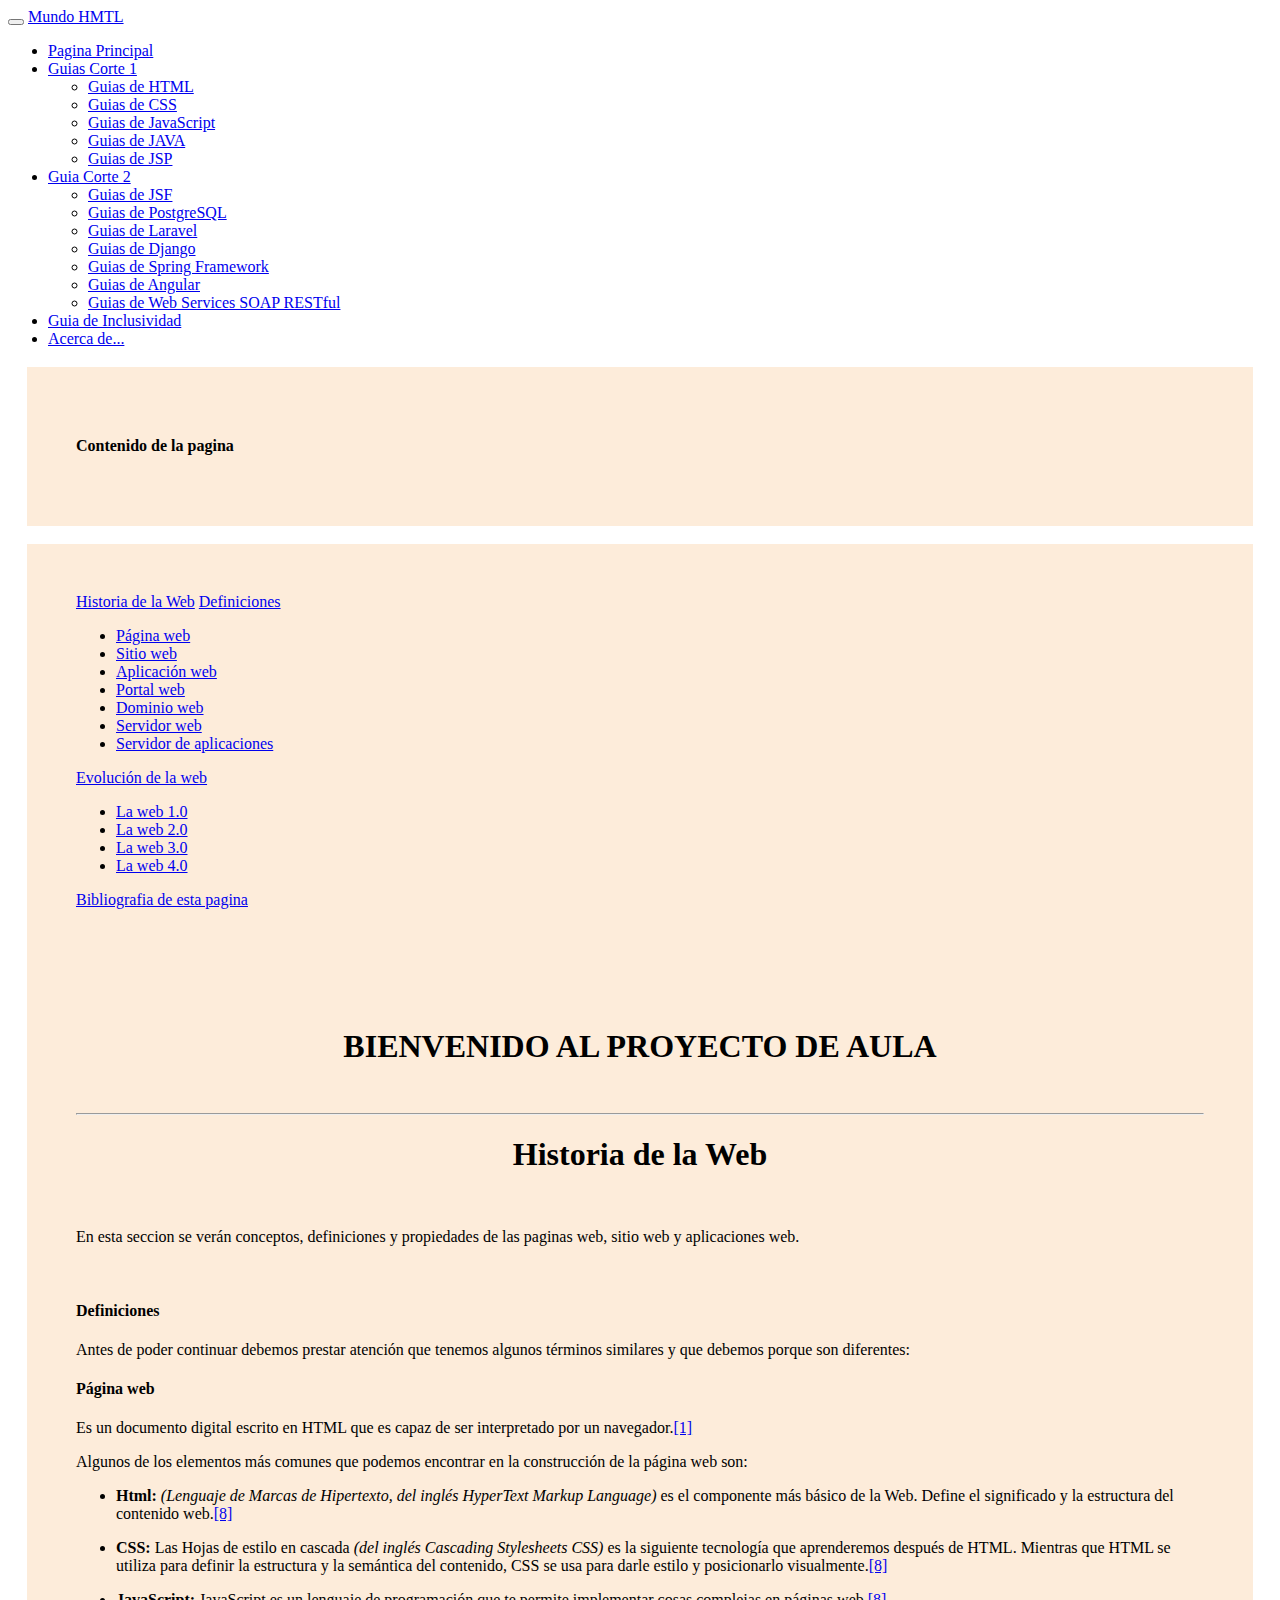
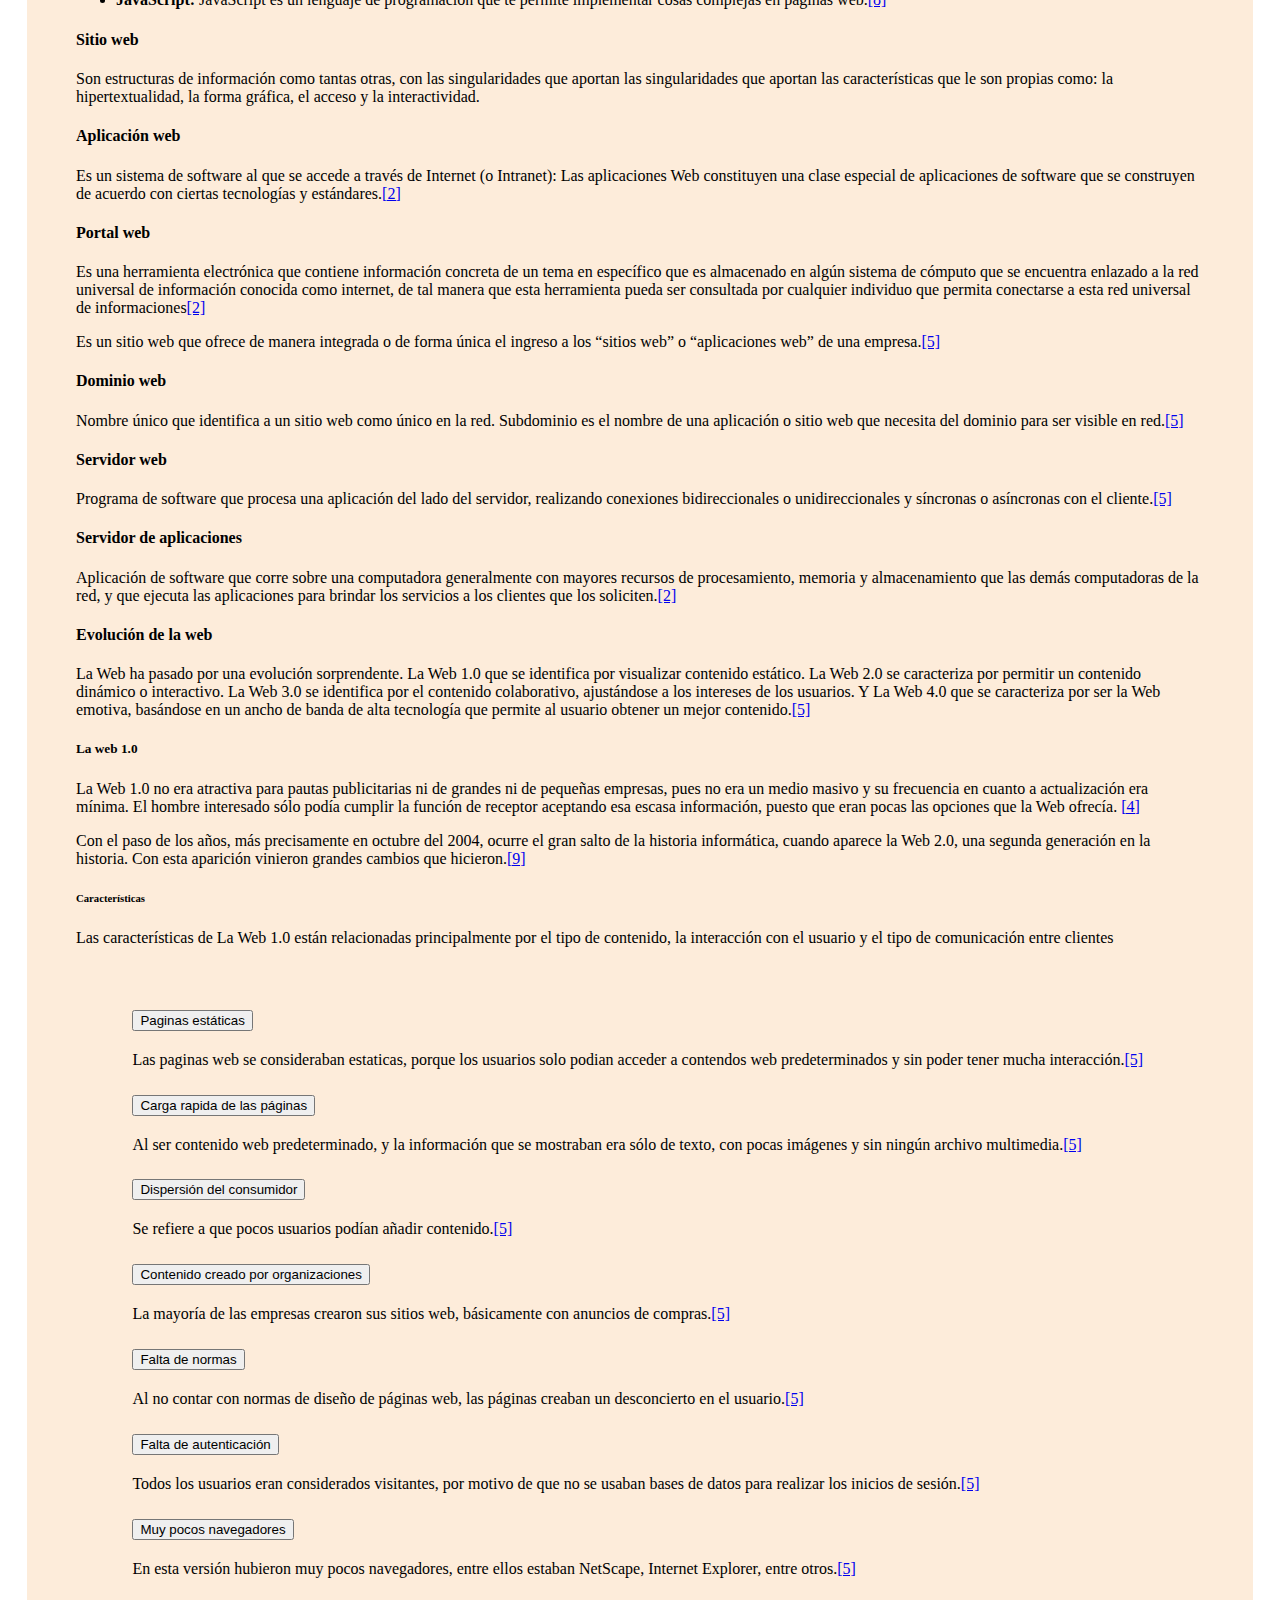
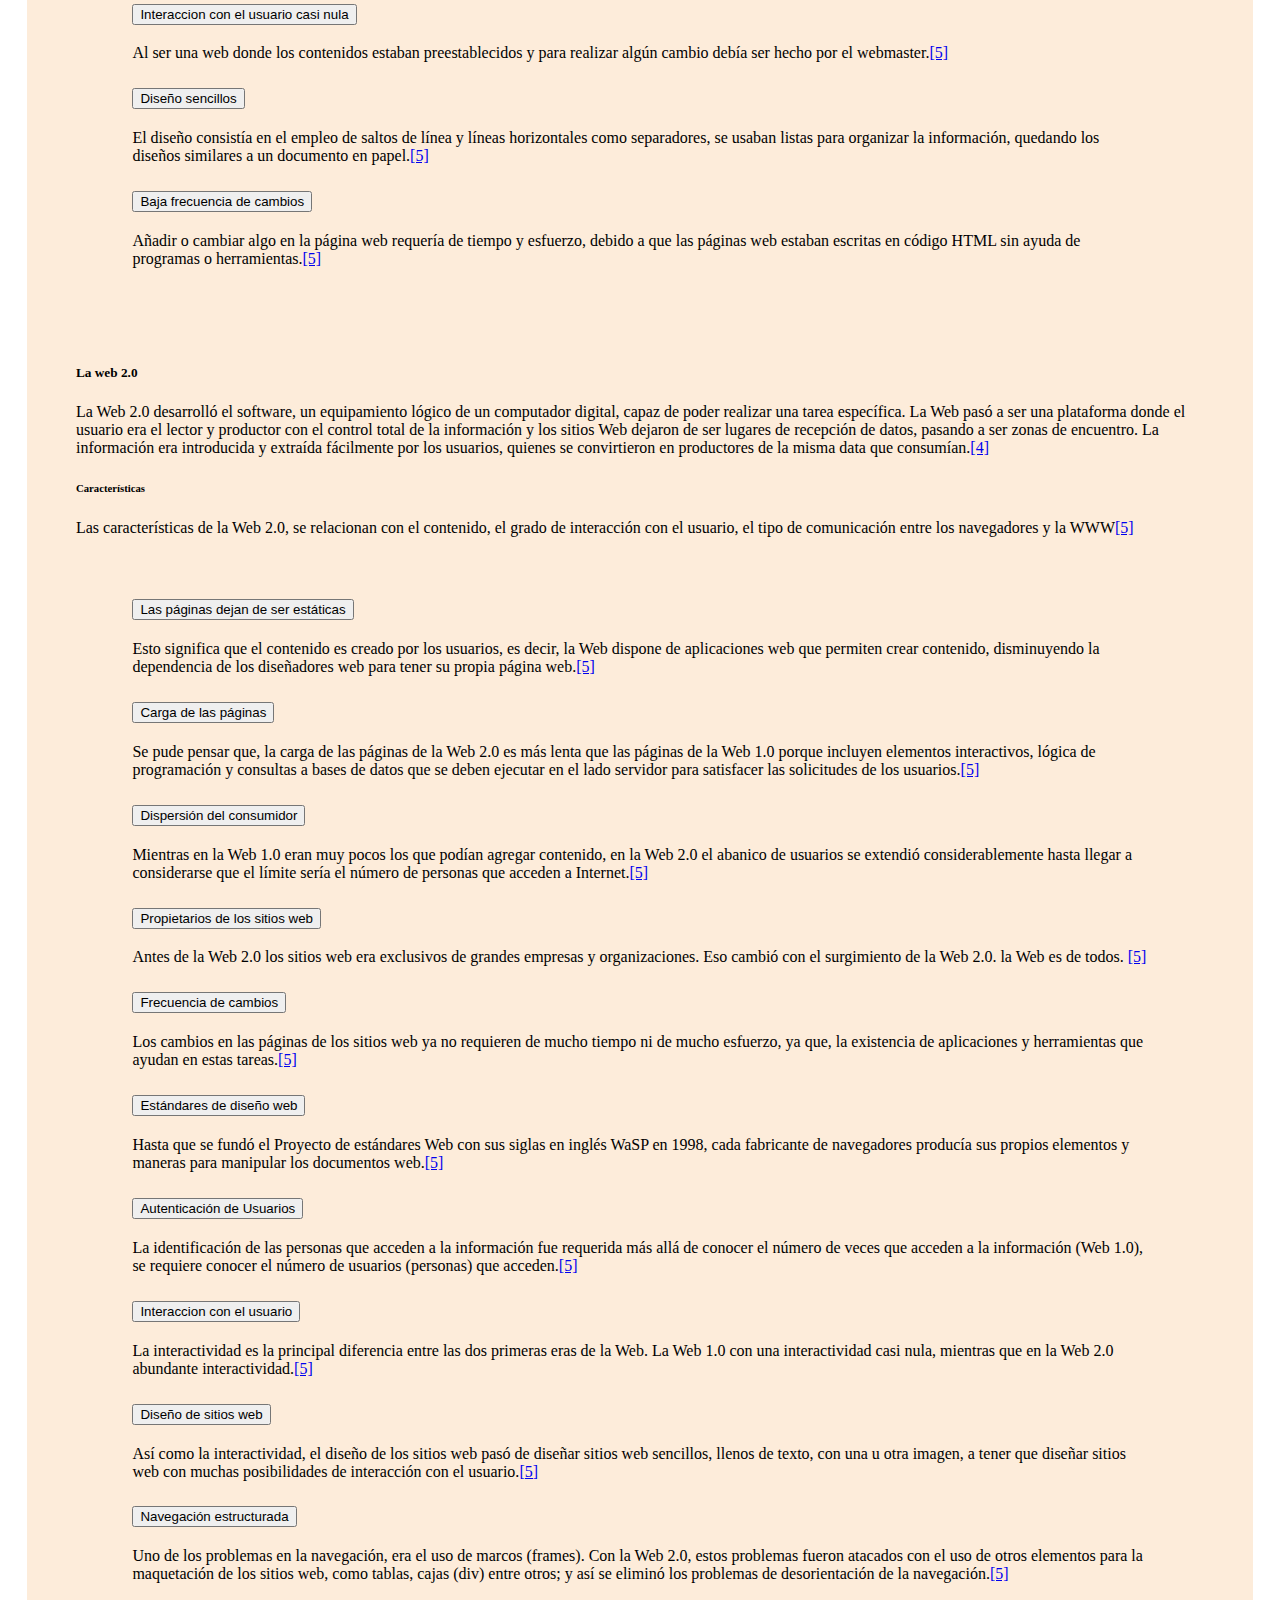
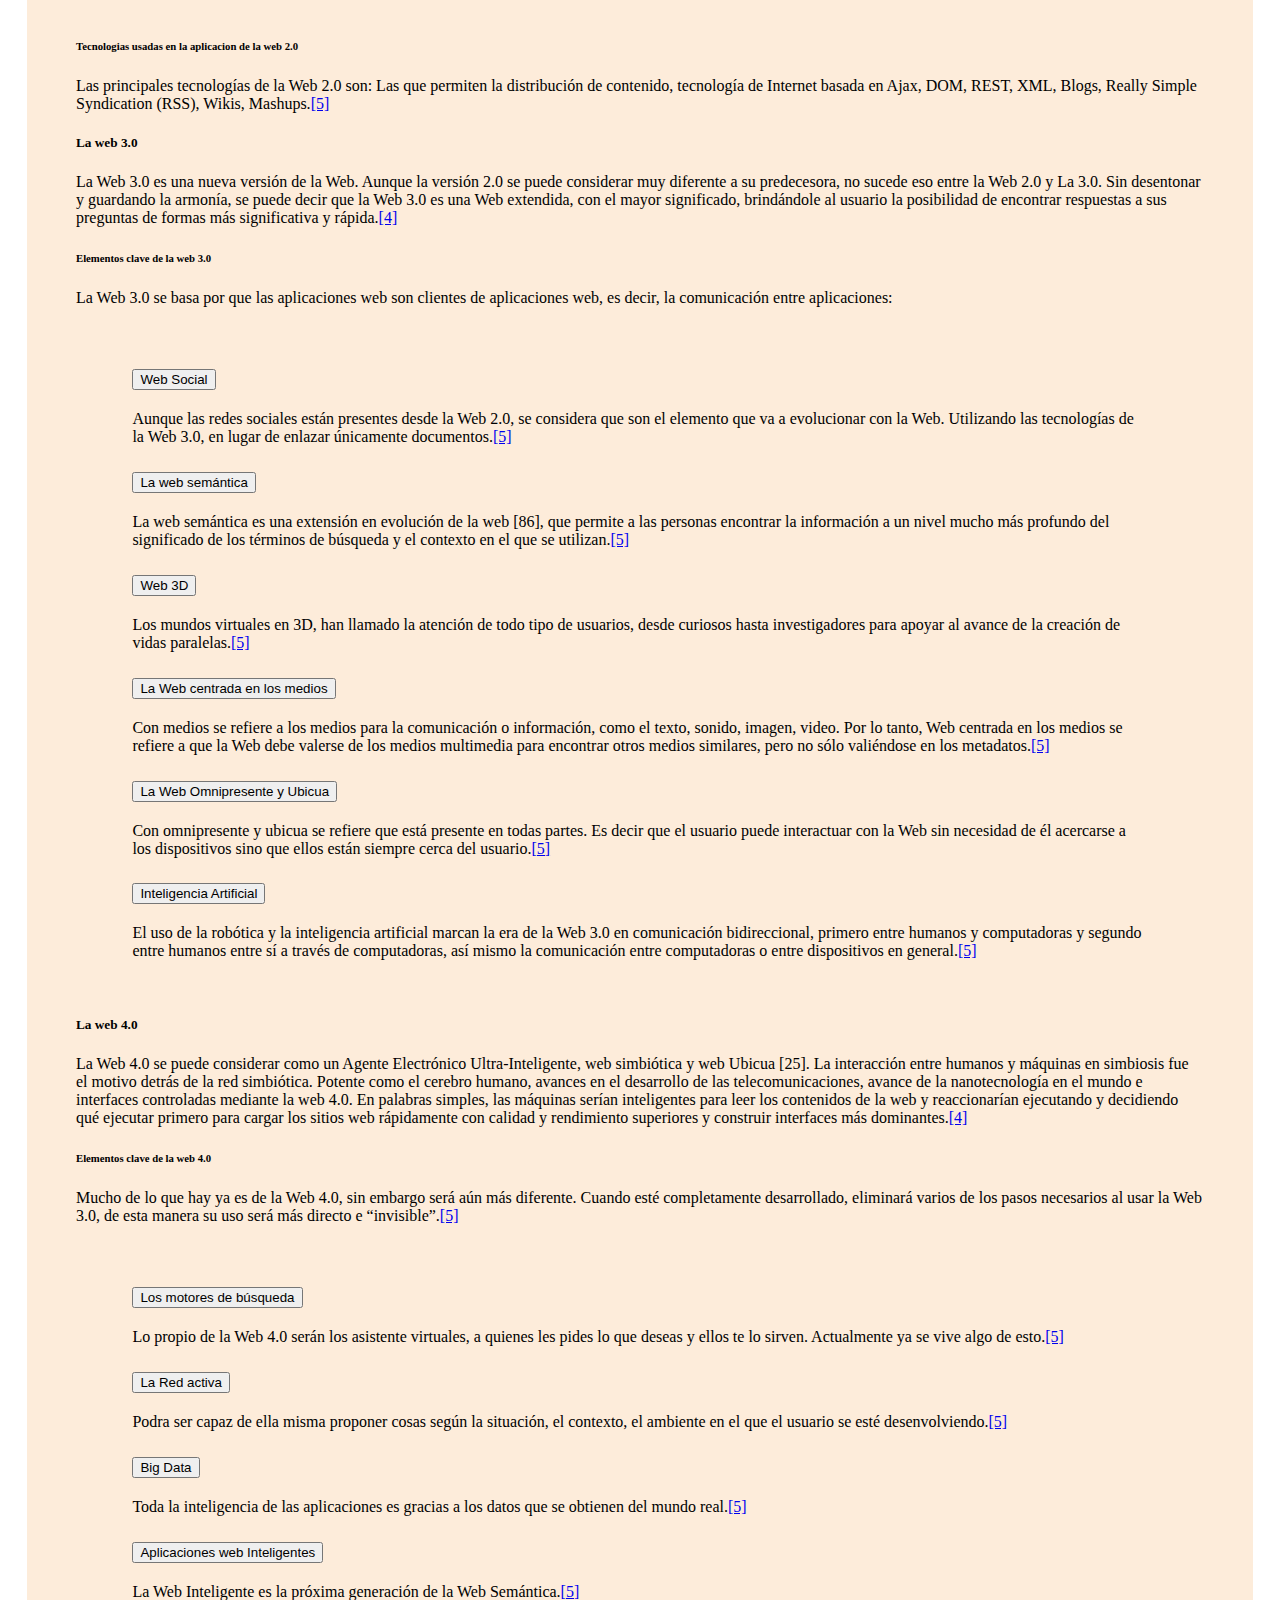
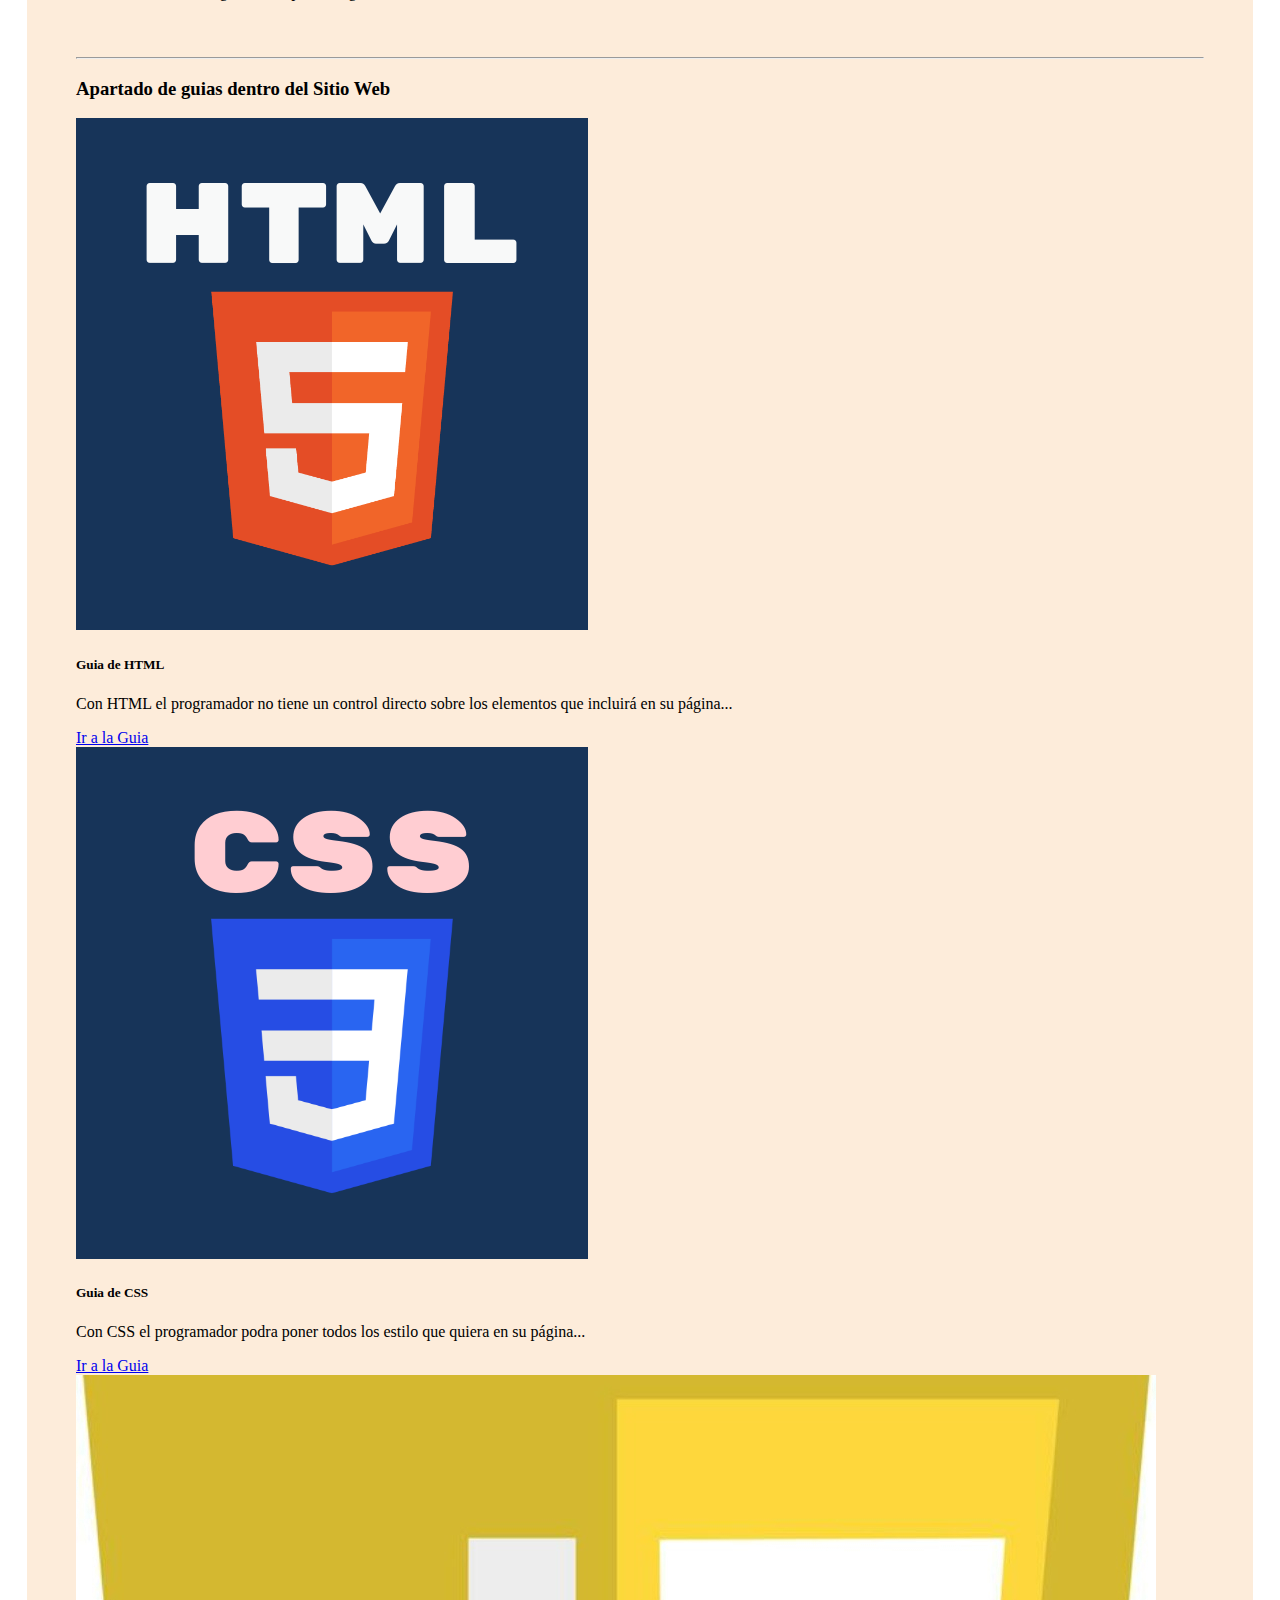
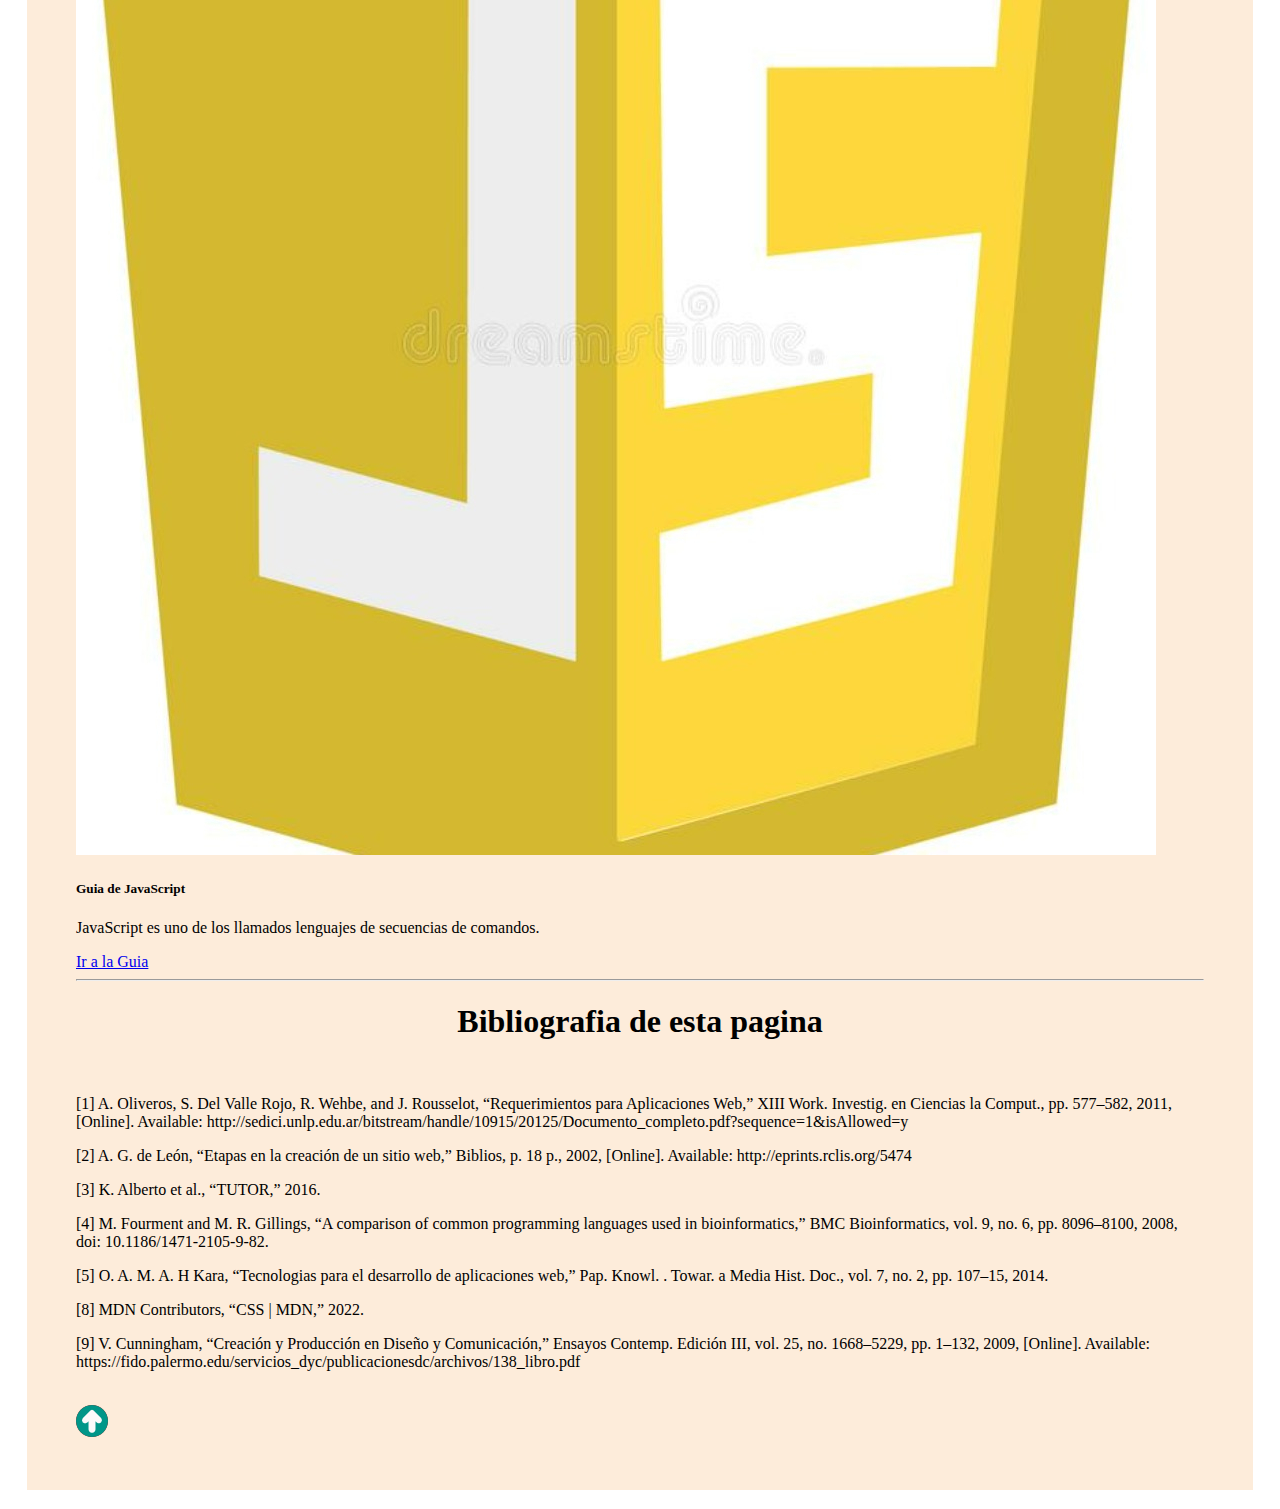
<file: src/main/webapp/index.html>
<!DOCTYPE html>
<html lang="es">
    <head>
        <title>Proyecto de Aula</title>
        <meta http-equiv="Content-Type" content="text/html; charset=UTF-8">

        <!-- CSS only -->
        <link href="https://cdn.jsdelivr.net/npm/bootstrap@5.2.0-beta1/dist/css/bootstrap.min.css" rel="stylesheet" integrity="sha384-0evHe/X+R7YkIZDRvuzKMRqM+OrBnVFBL6DOitfPri4tjfHxaWutUpFmBp4vmVor" crossorigin="anonymous"><!-- comment -->

        <!-- JavaScript Bundle with Popper -->
        <script src="https://cdn.jsdelivr.net/npm/bootstrap@5.2.0-beta1/dist/js/bootstrap.bundle.min.js" integrity="sha384-pprn3073KE6tl6bjs2QrFaJGz5/SUsLqktiwsUTF55Jfv3qYSDhgCecCxMW52nD2" crossorigin="anonymous"></script><!-- comment -->
        <style>
            main{     
                margin: 1.5%;
                font-family: veldana;
            }

            .centrado{
                text-align:center;
            } 
            .colores{
                padding: 4%;
                background-color: #fdecda;
            } 

            .cuadro{
                margin:  5%;
            }
        </style>
    </head>
    <body>
        <nav class="navbar navbar-expand-lg navbar-dark bg-dark">
            <div class="container-fluid">
                <button class="navbar-toggler" type="button" data-bs-toggle="collapse" data-bs-target="#navbarTogglerDemo03" aria-controls="navbarTogglerDemo03" aria-expanded="false" aria-label="Toggle navigation">
                    <span class="navbar-toggler-icon"></span>
                </button>
                <a class="navbar-brand" href="#">Mundo HMTL</a>
                <div class="collapse navbar-collapse" id="navbarTogglerDemo03">
                    <ul class="navbar-nav me-auto mb-2 mb-lg-0">
                        <li class="nav-item">
                            <a class="nav-link active" aria-current="page" href="index.html">Pagina Principal</a>
                        </li>   
                        <li class="nav-item dropdown">
                            <a class="nav-link dropdown-toggle nav-link active" href="#" id="navbarDropdown" role="button" data-bs-toggle="dropdown" aria-expanded="false">
                                Guias Corte 1                               
                            </a>
                            <ul class="dropdown-menu" aria-labelledby="navbarDropdown">
                                <li><a class="dropdown-item " href="Html/guiaHTML.html">Guias de HTML</a></li>
                                <li><a class="dropdown-item" href="Html/guiaCSS.html">Guias de CSS</a></li>
                                <li><a class="dropdown-item" href="Html/guiaJavaScript.html">Guias de JavaScript</a></li> 
                                <li><a class="dropdown-item " href="Html/pagina_java.html">Guias de JAVA</a></li>
                                <li><a class="dropdown-item " href="Html/Guia_de_JoSPq.html">Guias de JSP</a></li>
                            </ul>
                        </li>
                        <li class="nav-item dropdown">
                            <a class="nav-link dropdown-toggle nav-link active" href="#" id="navbarDropdown" role="button" data-bs-toggle="dropdown" aria-expanded="false">
                                Guia Corte 2                               
                            </a>
                            <ul class="dropdown-menu" aria-labelledby="navbarDropdown">
                                <li><a class="dropdown-item " href="Html/GuiaJSF.html">Guias de JSF</a></li>
                                <li><a class="dropdown-item " href="Html/PostgreSQL.html">Guias de PostgreSQL</a></li>
                                <li><a class="dropdown-item " href="Html/Laravel.html">Guias de Laravel</a></li>
                                <li><a class="dropdown-item " href="Html/Django.html">Guias de Django</a></li>
                                <li><a class="dropdown-item " href="Html/Spring.html">Guias de Spring Framework</a></li>
                                <li><a class="dropdown-item " href="Html/Angular.html">Guias de Angular</a></li>
                                <li><a class="dropdown-item " href="Html/WebServices.html">Guias de Web Services SOAP RESTful</a></li>
                            </ul>
                        </li>

                        <li class="nav-item">
                            <a class="nav-link active" aria-current="page" href="Html/Accesibilidad.html">Guia de Inclusividad</a>
                        </li>                        
                        <li class="nav-item">
                            <a class="nav-link nav-link active" href="Html/Acercade.html">Acerca de...</a>
                        </li>

                    </ul>
                    <!--<form class="d-flex" role="search">
                        <input class="form-control me-2" type="search" placeholder="Buscar" aria-label="Search">
                        <button class="btn btn-outline-success" type="submit">Buscar</button>
                    </form>-->
                </div>
            </div>
        </nav>       
        <main>
            <div class=" p-2 row g-4">
                <div class="col-md-4 col-lg-3 order-md-last">
                    <form class="card p-2 colores">
                        <h4 class="d-flex justify-content-between align-items-center mb-3">
                            <span class="text-primary">Contenido de la pagina</span>                        
                        </h4>
                    </form>
                    <br>
                    <form class="card p-2 colores">
                        <a href="#HistoriaWeb" class="link-dark" >Historia de la Web</a>                        
                        <a href="#Definiciones" class="link-dark" >Definiciones</a>
                        <ul>
                            <li>  
                                <a href="#Paginaweb" class="link-dark" >Página web</a>
                            </li>                        
                            <li>
                                <a href="#Sitioweb" class="link-dark" >Sitio web</a>
                            </li>
                            <li>
                                <a href="#Aplicacion" class="link-dark" >Aplicación web</a>
                            </li>
                            <li>
                                <a href="#Portalweb" class="link-dark" >Portal web</a>
                            </li>
                            <li>
                                <a href="#Dominioweb" class="link-dark" >Dominio web</a>
                            </li>
                            <li>
                                <a href="#Servidorweb" class="link-dark" >Servidor web</a>
                            </li>
                            <li>
                                <a href="#Servidorapp" class="link-dark" >Servidor de aplicaciones</a>
                            </li>                            
                        </ul>                       
                        <a href="#Evolucion" class="link-dark" >Evolución de la web</a>
                        <ul>
                            <li>  
                                <a href="#Web1" class="link-dark" >La web 1.0</a>
                            </li>                        
                            <li>
                                <a href="#Web2" class="link-dark" >La web 2.0</a>
                            </li>
                            <li>
                                <a href="#Web3" class="link-dark" >La web 3.0</a>
                            </li>
                            <li>
                                <a href="#Web4" class="link-dark" >La web 4.0</a>
                            </li>
                        </ul>
                        <a href="#Bibliografia" class="link-dark" >Bibliografia de esta pagina</a>
                    </form>
                </div>
                <div class="colores col-md-8 col-lg-9">

                    <div id="comienzodelapagina"></div><h1 class="display-2 centrado"><strong>BIENVENIDO AL PROYECTO DE AULA</strong></h1><!-- comment -->
                    <br>
                    <hr class="border-primary border-3 opacity-75"><!-- linia divisora del contenido -->                    
                    <div id="HistoriaWeb"></div>
                    <h1 class="centrado"><strong>Historia de la Web</strong></h1>
                    <br><!-- comment -->
                    <p>
                        En esta seccion se verán conceptos, definiciones y propiedades de las paginas web, sitio web y aplicaciones web.
                    </p>
                    <br><!-- comment -->
                    <div id="Definiciones"></div>
                    <h4><strong>Definiciones</strong></h4>
                    <p>
                        Antes de poder continuar debemos prestar atención que tenemos algunos términos similares y que debemos porque son diferentes:
                    </p>
                    <div id="Paginaweb"></div>
                    <h4><strong>Página web</strong></h4>
                    <p>
                        Es un documento digital escrito en HTML que es capaz de ser interpretado por un navegador.<a href="#1" class="link-dark" >[1]</a>
                    </p>
                    <p>
                        Algunos de los elementos más comunes que podemos encontrar en la construcción de la página web son:
                    </p>
                    <ul>
                        <li>  
                            <p>
                                <strong>Html:</strong> <em>(Lenguaje de Marcas de Hipertexto, del inglés HyperText Markup Language)</em> es el componente más básico de la Web. Define el significado y la estructura del contenido web.<a href="#8" class="link-dark" >[8]</a>
                            </p>
                        </li>                        
                        <li>
                            <p>
                                <strong>CSS:</strong> Las Hojas de estilo en cascada <em>(del inglés Cascading Stylesheets CSS)</em> es la siguiente tecnología que aprenderemos después de HTML. Mientras que HTML se utiliza para definir la estructura y la semántica del contenido, CSS se usa para darle estilo y posicionarlo visualmente.<a href="#8" class="link-dark" >[8]</a>
                            </p>
                        </li>
                        <li>
                            <p>
                                <strong>JavaScript:</strong> JavaScript es un lenguaje de programación 
                                que te permite implementar cosas complejas en páginas web.<a href="#8" class="link-dark" >[8]</a>
                            </p>
                        </li>
                    </ul>
                    <div id="Sitioweb"></div>
                    <h4><strong>Sitio web</strong></h4>
                    <p>
                        Son estructuras de información como tantas otras, con las singularidades que 
                        aportan las singularidades que aportan las características que le son propias 
                        como: la hipertextualidad, la forma gráfica, el acceso y la interactividad.
                    </p>
                    <div id="Aplicacion"></div>
                    <h4><strong>Aplicación web</strong></h4>
                    <p>
                        Es un sistema de software al que se accede a través de Internet (o Intranet): 
                        Las aplicaciones Web constituyen una clase especial de aplicaciones de software 
                        que se construyen de acuerdo con ciertas tecnologías y estándares.<a href="#2" class="link-dark" >[2]</a>
                    </p>
                    <div id="Portalweb"></div>
                    <h4><strong>Portal web</strong></h4>
                    <p>
                        Es una herramienta electrónica que contiene información concreta de un tema en 
                        específico que es almacenado en algún sistema de cómputo que se encuentra enlazado 
                        a la red universal de información conocida como internet, de tal manera que esta 
                        herramienta pueda ser consultada por cualquier individuo que permita conectarse a esta red universal de informaciones<a href="#2" class="link-dark" >[2]</a>
                    </p>
                    <p>
                        Es un sitio web que ofrece de manera integrada o de forma única el ingreso a los 
                        “sitios web” o “aplicaciones web” de una empresa.<a href="#5" class="link-dark" >[5]</a>
                    </p>
                    <div id="Dominioweb"></div>
                    <h4><strong>Dominio web</strong></h4>
                    <p>
                        Nombre único que identifica a un sitio web como único en la red. Subdominio es el 
                        nombre de una aplicación o sitio web que necesita del dominio para ser visible en red.<a href="#5" class="link-dark" >[5]</a>
                    </p>
                    <div id="Servidorweb"></div>
                    <h4><strong>Servidor web</strong></h4>
                    <p>
                        Programa de software que procesa una aplicación del lado del servidor, realizando 
                        conexiones bidireccionales o unidireccionales y síncronas o asíncronas con el cliente.<a href="#5" class="link-dark" >[5]</a>
                    </p>
                    <div id="Servidorapp"></div>
                    <h4><strong>Servidor de aplicaciones</strong></h4>
                    <p>
                        Aplicación de software que corre sobre una computadora generalmente con mayores 
                        recursos de procesamiento, memoria y almacenamiento que las demás computadoras de 
                        la red, y que ejecuta las aplicaciones para brindar los servicios a los clientes que 
                        los soliciten.<a href="#2" class="link-dark" >[2]</a>
                    </p>
                    <div id="Evolucion"></div>
                    <h4><strong>Evolución de la web</strong></h4>
                    <p>
                        La Web ha pasado por una evolución sorprendente. La Web 1.0 que se identifica por 
                        visualizar contenido estático. La Web 2.0 se caracteriza por permitir un contenido 
                        dinámico o interactivo. La Web 3.0 se identifica por el contenido colaborativo, 
                        ajustándose a los intereses de los usuarios. Y La Web 4.0 que se caracteriza por 
                        ser la Web emotiva, basándose en un ancho de banda de alta tecnología que permite 
                        al usuario obtener un mejor contenido.<a href="#5" class="link-dark" >[5]</a>
                    </p>
                    <div id="Web1"></div>
                    <h5><strong>La web 1.0</strong></h5>
                    <p>
                        La Web 1.0 no era atractiva para pautas publicitarias ni de
                        grandes ni de pequeñas empresas, pues no era un medio masivo y su frecuencia en cuanto a actualización era mínima. El
                        hombre interesado sólo podía cumplir la función de receptor
                        aceptando esa escasa información, puesto que eran pocas
                        las opciones que la Web ofrecía. <a href="#4" class="link-dark" >[4]</a>
                    </p>
                    <p>                    
                        Con el paso de los años, más precisamente en octubre del 2004, ocurre el gran 
                        salto de la historia informática, cuando aparece la Web 2.0, una segunda generación 
                        en la historia. Con esta aparición vinieron grandes cambios que hicieron.<a href="#9" class="link-dark" >[9]</a>
                    </p>

                    <h6><strong>Características</strong></h6>
                    <p>
                        Las características de La Web 1.0 están relacionadas principalmente por el tipo 
                        de contenido, la interacción con el usuario y el tipo de comunicación entre clientes
                    </p>

                    <div class="accordion cuadro" id="accordionPanelsStayOpenExample">
                        <div class="accordion-item">
                            <h2 class="accordion-header" id="panelsStayOpen-headingOne">
                                <button class="accordion-button" type="button" data-bs-toggle="collapse" data-bs-target="#panelsStayOpen-collapseOne" aria-expanded="true" aria-controls="panelsStayOpen-collapseOne">
                                    Paginas estáticas
                                </button>
                            </h2>
                            <div id="panelsStayOpen-collapseOne" class="accordion-collapse collapse show" aria-labelledby="panelsStayOpen-headingOne">
                                <div class="accordion-body">
                                    Las paginas web se consideraban estaticas, porque los usuarios solo podian acceder a contendos web predeterminados y sin poder
                                    tener mucha interacción.<a href="#5" class="link-dark" >[5]</a>
                                </div>
                            </div>
                        </div>
                        <div class="accordion-item">
                            <h2 class="accordion-header" id="panelsStayOpen-headingTwo">
                                <button class="accordion-button collapsed" type="button" data-bs-toggle="collapse" data-bs-target="#panelsStayOpen-collapseTwo" aria-expanded="false" aria-controls="panelsStayOpen-collapseTwo">
                                    Carga rapida de las páginas
                                </button>
                            </h2>
                            <div id="panelsStayOpen-collapseTwo" class="accordion-collapse collapse" aria-labelledby="panelsStayOpen-headingTwo">
                                <div class="accordion-body">
                                    Al ser contenido web predeterminado, y la información que se mostraban era sólo de texto, con pocas imágenes y sin ningún archivo
                                    multimedia.<a href="#5" class="link-dark" >[5]</a>
                                </div>
                            </div>
                        </div>
                        <div class="accordion-item">
                            <h2 class="accordion-header" id="panelsStayOpen-headingThree">
                                <button class="accordion-button collapsed" type="button" data-bs-toggle="collapse" data-bs-target="#panelsStayOpen-collapseThree" aria-expanded="false" aria-controls="panelsStayOpen-collapseThree">
                                    Dispersión del consumidor
                                </button>
                            </h2>
                            <div id="panelsStayOpen-collapseThree" class="accordion-collapse collapse" aria-labelledby="panelsStayOpen-headingThree">
                                <div class="accordion-body">
                                    Se refiere a que pocos usuarios podían añadir
                                    contenido.<a href="#5" class="link-dark" >[5]</a>
                                </div>
                            </div>
                        </div>
                        <div class="accordion-item">
                            <h2 class="accordion-header" id="panelsStayOpen-headingFour">
                                <button class="accordion-button collapsed" type="button" data-bs-toggle="collapse" data-bs-target="#panelsStayOpen-collapseFour" aria-expanded="false" aria-controls="panelsStayOpen-collapseThree">
                                    Contenido creado por organizaciones
                                </button>
                            </h2>
                            <div id="panelsStayOpen-collapseFour" class="accordion-collapse collapse" aria-labelledby="panelsStayOpen-headingFour">
                                <div class="accordion-body">
                                    La mayoría de las empresas crearon sus
                                    sitios web, básicamente con anuncios de compras.<a href="#5" class="link-dark" >[5]</a>
                                </div>
                            </div>
                        </div>
                        <div class="accordion-item">
                            <h2 class="accordion-header" id="panelsStayOpen-headingFive">
                                <button class="accordion-button collapsed" type="button" data-bs-toggle="collapse" data-bs-target="#panelsStayOpen-collapseFive" aria-expanded="false" aria-controls="panelsStayOpen-collapseThree">
                                    Falta de normas
                                </button>
                            </h2>
                            <div id="panelsStayOpen-collapseFive" class="accordion-collapse collapse" aria-labelledby="panelsStayOpen-headingFive">
                                <div class="accordion-body">
                                    Al no contar con normas de diseño de páginas web, las páginas
                                    creaban un desconcierto en el usuario.<a href="#5" class="link-dark" >[5]</a>
                                </div>
                            </div>
                        </div>
                        <div class="accordion-item">
                            <h2 class="accordion-header" id="panelsStayOpen-headingSix">
                                <button class="accordion-button collapsed" type="button" data-bs-toggle="collapse" data-bs-target="#panelsStayOpen-collapsesSix" aria-expanded="false" aria-controls="panelsStayOpen-collapseThree">
                                    Falta de autenticación
                                </button>
                            </h2>
                            <div id="panelsStayOpen-collapsesSix" class="accordion-collapse collapse" aria-labelledby="panelsStayOpen-headingSix">
                                <div class="accordion-body">
                                    Todos los usuarios eran considerados visitantes, por
                                    motivo de que no se usaban bases de datos para realizar los inicios de sesión.<a href="#5" class="link-dark" >[5]</a>
                                </div>
                            </div>
                        </div>
                        <div class="accordion-item">
                            <h2 class="accordion-header" id="panelsStayOpen-headingSeven">
                                <button class="accordion-button collapsed" type="button" data-bs-toggle="collapse" data-bs-target="#panelsStayOpen-collapseSeven" aria-expanded="false" aria-controls="panelsStayOpen-collapseThree">
                                    Muy pocos navegadores
                                </button>
                            </h2>
                            <div id="panelsStayOpen-collapseSeven" class="accordion-collapse collapse" aria-labelledby="panelsStayOpen-headingSeven">
                                <div class="accordion-body">
                                    En esta versión hubieron muy pocos navegadores, entre ellos estaban NetScape, 
                                    Internet Explorer, entre otros.<a href="#5" class="link-dark" >[5]</a>
                                </div>
                            </div>
                        </div>
                        <div class="accordion-item">
                            <h2 class="accordion-header" id="panelsStayOpen-headingNine">
                                <button class="accordion-button collapsed" type="button" data-bs-toggle="collapse" data-bs-target="#panelsStayOpen-collapseNine" aria-expanded="false" aria-controls="panelsStayOpen-collapseThree">
                                    Interaccion con el usuario casi nula
                                </button>
                            </h2>
                            <div id="panelsStayOpen-collapseNine" class="accordion-collapse collapse" aria-labelledby="panelsStayOpen-headingNine">
                                <div class="accordion-body">
                                    Al ser una web donde los contenidos estaban
                                    preestablecidos y para realizar algún cambio debía ser hecho por el webmaster.<a href="#5" class="link-dark" >[5]</a>
                                </div>
                            </div>
                        </div>
                        <div class="accordion-item">
                            <h2 class="accordion-header" id="panelsStayOpen-headingTen">
                                <button class="accordion-button collapsed" type="button" data-bs-toggle="collapse" data-bs-target="#panelsStayOpen-collapseTen" aria-expanded="false" aria-controls="panelsStayOpen-collapseThree">
                                    Diseño sencillos
                                </button>
                            </h2>
                            <div id="panelsStayOpen-collapseTen" class="accordion-collapse collapse" aria-labelledby="panelsStayOpen-headingTen">
                                <div class="accordion-body">
                                    El diseño consistía en el empleo de saltos de
                                    línea y líneas horizontales como separadores, se usaban listas para organizar la
                                    información, quedando los diseños similares a un documento en papel.<a href="#5" class="link-dark" >[5]</a>
                                </div>
                            </div>
                        </div>
                        <div class="accordion-item">
                            <h2 class="accordion-header" id="panelsStayOpen-headingEleven">
                                <button class="accordion-button collapsed" type="button" data-bs-toggle="collapse" data-bs-target="#panelsStayOpen-collapseEleven" aria-expanded="false" aria-controls="panelsStayOpen-collapseThree">
                                    Baja frecuencia de cambios
                                </button>
                            </h2>
                            <div id="panelsStayOpen-collapseEleven" class="accordion-collapse collapse" aria-labelledby="panelsStayOpen-headingEleven">
                                <div class="accordion-body">
                                    Añadir o cambiar algo en la página web requería
                                    de tiempo y esfuerzo, debido a que las páginas web estaban escritas en código
                                    HTML sin ayuda de programas o herramientas.<a href="#5" class="link-dark" >[5]</a>
                                </div>
                            </div>
                        </div>
                    </div>
                    <br>
                    <div id="Web2"></div>
                    <h5><strong>La web 2.0</strong></h5>
                    <p>
                        La Web 2.0 desarrolló el software, un equipamiento lógico de
                        un computador digital, capaz de poder realizar una tarea específica. La Web pasó a ser una plataforma donde el usuario
                        era el lector y productor con el control total de la información
                        y los sitios Web dejaron de ser lugares de recepción de datos,
                        pasando a ser zonas de encuentro. La información era introducida y extraída fácilmente por los usuarios, quienes se 
                        convirtieron en productores de la misma data que consumían.<a href="#4" class="link-dark" >[4]</a>
                    </p>
                    <h6><strong>Características</strong></h6>
                    <p>
                        Las características de la Web 2.0, se relacionan
                        con el contenido, el grado de interacción con el usuario, el tipo de comunicación entre
                        los navegadores y la WWW<a href="#5" class="link-dark" >[5]</a>
                    </p>
                    <div class="accordion cuadro" id="accordionPanelsStayOpenExample">
                        <div class="accordion-item">
                            <h2 class="accordion-header" id="panelsStayOpen-headinguno">
                                <button class="accordion-button" type="button" data-bs-toggle="collapse" data-bs-target="#panelsStayOpen-collapseuno" aria-expanded="true" aria-controls="panelsStayOpen-collapseOne">
                                    Las páginas dejan de ser estáticas
                                </button>
                            </h2>
                            <div id="panelsStayOpen-collapseuno" class="accordion-collapse collapse show" aria-labelledby="panelsStayOpen-headinguno">
                                <div class="accordion-body">
                                    Esto significa que el contenido es creado por
                                    los usuarios, es decir, la Web dispone de aplicaciones web que permiten crear
                                    contenido, disminuyendo la dependencia de los diseñadores web para tener su
                                    propia página web.<a href="#5" class="link-dark" >[5]</a>
                                </div>
                            </div>
                        </div>
                        <div class="accordion-item">
                            <h2 class="accordion-header" id="panelsStayOpen-headingdos">
                                <button class="accordion-button collapsed" type="button" data-bs-toggle="collapse" data-bs-target="#panelsStayOpen-collapsedos" aria-expanded="false" aria-controls="panelsStayOpen-collapseTwo">
                                    Carga de las páginas
                                </button>
                            </h2>
                            <div id="panelsStayOpen-collapsedos" class="accordion-collapse collapse" aria-labelledby="panelsStayOpen-headingdos">
                                <div class="accordion-body">
                                    Se pude pensar que, la carga de las páginas de la Web 2.0 es
                                    más lenta que las páginas de la Web 1.0 porque incluyen elementos interactivos,
                                    lógica de programación y consultas a bases de datos que se deben ejecutar en
                                    el lado servidor para satisfacer las solicitudes de los usuarios.<a href="#5" class="link-dark" >[5]</a>
                                </div>
                            </div>
                        </div>
                        <div class="accordion-item">
                            <h2 class="accordion-header" id="panelsStayOpen-headingtres">
                                <button class="accordion-button collapsed" type="button" data-bs-toggle="collapse" data-bs-target="#panelsStayOpen-collapsetres" aria-expanded="false" aria-controls="panelsStayOpen-collapseThree">
                                    Dispersión del consumidor
                                </button>
                            </h2>
                            <div id="panelsStayOpen-collapsetres" class="accordion-collapse collapse" aria-labelledby="panelsStayOpen-headingtres">
                                <div class="accordion-body">
                                    Mientras en la Web 1.0 eran muy pocos los que
                                    podían agregar contenido, en la Web 2.0 el abanico de usuarios se extendió
                                    considerablemente hasta llegar a considerarse que el límite sería el número de
                                    personas que acceden a Internet.<a href="#5" class="link-dark" >[5]</a>
                                </div>
                            </div>
                        </div>
                        <div class="accordion-item">
                            <h2 class="accordion-header" id="panelsStayOpen-headingcuatro">
                                <button class="accordion-button collapsed" type="button" data-bs-toggle="collapse" data-bs-target="#panelsStayOpen-collapsecuatro" aria-expanded="false" aria-controls="panelsStayOpen-collapseThree">
                                    Propietarios de los sitios web
                                </button>
                            </h2>
                            <div id="panelsStayOpen-collapsecuatro" class="accordion-collapse collapse" aria-labelledby="panelsStayOpen-headingcuatro">
                                <div class="accordion-body">
                                    Antes de la Web 2.0 los sitios web era exclusivos
                                    de grandes empresas y organizaciones. Eso cambió con el surgimiento de la Web
                                    2.0. la Web es de todos. <a href="#5" class="link-dark" >[5]</a>
                                </div>
                            </div>
                        </div>
                        <div class="accordion-item">
                            <h2 class="accordion-header" id="panelsStayOpen-headingcinco">
                                <button class="accordion-button collapsed" type="button" data-bs-toggle="collapse" data-bs-target="#panelsStayOpen-collapsecinco" aria-expanded="false" aria-controls="panelsStayOpen-collapseThree">
                                    Frecuencia de cambios
                                </button>
                            </h2>
                            <div id="panelsStayOpen-collapsecinco" class="accordion-collapse collapse" aria-labelledby="panelsStayOpen-headingcinco">
                                <div class="accordion-body">
                                    Los cambios en las páginas de los sitios web ya no
                                    requieren de mucho tiempo ni de mucho esfuerzo, ya que, la existencia de
                                    aplicaciones y herramientas que ayudan en estas tareas.<a href="#5" class="link-dark" >[5]</a>
                                </div>
                            </div>
                        </div>
                        <div class="accordion-item">
                            <h2 class="accordion-header" id="panelsStayOpen-headingseis">
                                <button class="accordion-button collapsed" type="button" data-bs-toggle="collapse" data-bs-target="#panelsStayOpen-collapsesseis" aria-expanded="false" aria-controls="panelsStayOpen-collapseThree">
                                    Estándares de diseño web
                                </button>
                            </h2>
                            <div id="panelsStayOpen-collapsesseis" class="accordion-collapse collapse" aria-labelledby="panelsStayOpen-headingseis">
                                <div class="accordion-body">
                                    Hasta que se fundó el Proyecto de estándares Web con sus siglas en inglés WaSP en 1998, cada fabricante de navegadores producía sus propios elementos y maneras
                                    para manipular los documentos web.<a href="#5" class="link-dark" >[5]</a>
                                </div>
                            </div>
                        </div>
                        <div class="accordion-item">
                            <h2 class="accordion-header" id="panelsStayOpen-headingsiete">
                                <button class="accordion-button collapsed" type="button" data-bs-toggle="collapse" data-bs-target="#panelsStayOpen-collapsesiete" aria-expanded="false" aria-controls="panelsStayOpen-collapseThree">
                                    Autenticación de Usuarios
                                </button>
                            </h2>
                            <div id="panelsStayOpen-collapsesiete" class="accordion-collapse collapse" aria-labelledby="panelsStayOpen-headingsiete">
                                <div class="accordion-body">
                                    La identificación de las personas que acceden a la
                                    información fue requerida más allá de conocer el número de veces que acceden a la
                                    información (Web 1.0), se requiere conocer el número de usuarios (personas) que
                                    acceden.<a href="#5" class="link-dark" >[5]</a>
                                </div>
                            </div>
                        </div>
                        <div class="accordion-item">
                            <h2 class="accordion-header" id="panelsStayOpen-headingocho">
                                <button class="accordion-button collapsed" type="button" data-bs-toggle="collapse" data-bs-target="#panelsStayOpen-collapseocho" aria-expanded="false" aria-controls="panelsStayOpen-collapseThree">
                                    Interaccion con el usuario
                                </button>
                            </h2>
                            <div id="panelsStayOpen-collapseocho" class="accordion-collapse collapse" aria-labelledby="panelsStayOpen-headingocho">
                                <div class="accordion-body">
                                    La interactividad es la principal diferencia entre las
                                    dos primeras eras de la Web. La Web 1.0 con una interactividad casi nula, mientras
                                    que en la Web 2.0 abundante interactividad.<a href="#5" class="link-dark" >[5]</a>
                                </div>
                            </div>
                        </div>
                        <div class="accordion-item">
                            <h2 class="accordion-header" id="panelsStayOpen-headingnueve">
                                <button class="accordion-button collapsed" type="button" data-bs-toggle="collapse" data-bs-target="#panelsStayOpen-collapsenueve" aria-expanded="false" aria-controls="panelsStayOpen-collapseThree">
                                    Diseño de sitios web
                                </button>
                            </h2>
                            <div id="panelsStayOpen-collapsenueve" class="accordion-collapse collapse" aria-labelledby="panelsStayOpen-headingnueve">
                                <div class="accordion-body">
                                    Así como la interactividad, el diseño de los sitios web pasó
                                    de diseñar sitios web sencillos, llenos de texto, con una u otra imagen, a tener que
                                    diseñar sitios web con muchas posibilidades de interacción con el usuario.<a href="#5" class="link-dark" >[5]</a>
                                </div>
                            </div>
                        </div>
                        <div class="accordion-item">
                            <h2 class="accordion-header" id="panelsStayOpen-headingdiez">
                                <button class="accordion-button collapsed" type="button" data-bs-toggle="collapse" data-bs-target="#panelsStayOpen-collapsediez" aria-expanded="false" aria-controls="panelsStayOpen-collapseThree">
                                    Navegación estructurada
                                </button>
                            </h2>
                            <div id="panelsStayOpen-collapsediez" class="accordion-collapse collapse" aria-labelledby="panelsStayOpen-headingdiez">
                                <div class="accordion-body">
                                    Uno de los problemas en la navegación, era el uso de
                                    marcos (frames). Con la Web 2.0, estos problemas fueron atacados con el uso de
                                    otros elementos para la maquetación de los sitios web, como tablas, cajas (div)
                                    entre otros; y así se eliminó los problemas de desorientación de la navegación.<a href="#5" class="link-dark" >[5]</a>
                                </div>
                            </div>
                        </div>
                    </div>
                    <h6><strong>Tecnologias usadas en la aplicacion de la web 2.0</strong></h6>
                    <p>
                        Las principales tecnologías de la Web 2.0 son: Las que permiten la distribución
                        de contenido, tecnología de Internet basada en Ajax, DOM, REST, XML, Blogs,
                        Really Simple Syndication (RSS), Wikis, Mashups.<a href="#5" class="link-dark" >[5]</a>
                    </p>
                    <div id="Web3"></div>
                    <h5><strong>La web 3.0</strong></h5>
                    <p>
                        La Web 3.0 es una nueva versión de la Web. Aunque la versión 2.0 se puede considerar
                        muy diferente a su predecesora, no sucede eso entre la Web 2.0 y La 3.0. Sin desentonar
                        y guardando la armonía, se puede decir que la Web 3.0 es una Web extendida, con
                        el mayor significado, brindándole al usuario la posibilidad de encontrar respuestas a
                        sus preguntas de formas más significativa y rápida.<a href="#4" class="link-dark" >[4]</a>
                    </p>
                    <h6><strong>Elementos clave de la web 3.0</strong></h6>
                    <p>
                        La Web 3.0 se basa por que las aplicaciones web son clientes de aplicaciones web,
                        es decir, la comunicación entre aplicaciones:
                    </p>
                    <div class="accordion cuadro" id="accordionPanelsStayOpenExample">
                        <div class="accordion-item">
                            <h2 class="accordion-header" id="panelsStayOpen-headingonce">
                                <button class="accordion-button" type="button" data-bs-toggle="collapse" data-bs-target="#panelsStayOpen-collapseonce" aria-expanded="true" aria-controls="panelsStayOpen-collapseOne">
                                    Web Social
                                </button>
                            </h2>
                            <div id="panelsStayOpen-collapseonce" class="accordion-collapse collapse show" aria-labelledby="panelsStayOpen-headingonce">
                                <div class="accordion-body">
                                    Aunque las redes sociales están presentes desde la Web 2.0, se
                                    considera que son el elemento que va a evolucionar con la Web. Utilizando
                                    las tecnologías de la Web 3.0, en lugar de enlazar únicamente documentos.<a href="#5" class="link-dark" >[5]</a>
                                </div>
                            </div>
                        </div>
                        <div class="accordion-item">
                            <h2 class="accordion-header" id="panelsStayOpen-headingdoce">
                                <button class="accordion-button collapsed" type="button" data-bs-toggle="collapse" data-bs-target="#panelsStayOpen-collapsedoce" aria-expanded="false" aria-controls="panelsStayOpen-collapseTwo">
                                    La web semántica
                                </button>
                            </h2>
                            <div id="panelsStayOpen-collapsedoce" class="accordion-collapse collapse" aria-labelledby="panelsStayOpen-headingdoce">
                                <div class="accordion-body">
                                    La web semántica es una extensión en evolución de la
                                    web [86], que permite a las personas encontrar la información a un nivel mucho
                                    más profundo del significado de los términos de búsqueda y el contexto en
                                    el que se utilizan.<a href="#5" class="link-dark" >[5]</a>
                                </div>
                            </div>
                        </div>
                        <div class="accordion-item">
                            <h2 class="accordion-header" id="panelsStayOpen-headingtrece">
                                <button class="accordion-button collapsed" type="button" data-bs-toggle="collapse" data-bs-target="#panelsStayOpen-collapsetrece" aria-expanded="false" aria-controls="panelsStayOpen-collapseThree">
                                    Web 3D
                                </button>
                            </h2>
                            <div id="panelsStayOpen-collapsetrece" class="accordion-collapse collapse" aria-labelledby="panelsStayOpen-headingtrece">
                                <div class="accordion-body">
                                    Los mundos virtuales en 3D, han llamado la atención de todo tipo de
                                    usuarios, desde curiosos hasta investigadores para apoyar al avance de la creación
                                    de vidas paralelas.<a href="#5" class="link-dark" >[5]</a>
                                </div>
                            </div>
                        </div>
                        <div class="accordion-item">
                            <h2 class="accordion-header" id="panelsStayOpen-headingcatorce">
                                <button class="accordion-button collapsed" type="button" data-bs-toggle="collapse" data-bs-target="#panelsStayOpen-collapsecatorce" aria-expanded="false" aria-controls="panelsStayOpen-collapseThree">
                                    La Web centrada en los medios
                                </button>
                            </h2>
                            <div id="panelsStayOpen-collapsecatorce" class="accordion-collapse collapse" aria-labelledby="panelsStayOpen-headingcatorce">
                                <div class="accordion-body">
                                    Con medios se refiere a los medios para la
                                    comunicación o información, como el texto, sonido, imagen, video. Por lo
                                    tanto, Web centrada en los medios se refiere a que la Web debe valerse de los
                                    medios multimedia para encontrar otros medios similares, pero no sólo valiéndose
                                    en los metadatos.<a href="#5" class="link-dark" >[5]</a>
                                </div>
                            </div>
                        </div>
                        <div class="accordion-item">
                            <h2 class="accordion-header" id="panelsStayOpen-headingQuince">
                                <button class="accordion-button collapsed" type="button" data-bs-toggle="collapse" data-bs-target="#panelsStayOpen-collapseQuince" aria-expanded="false" aria-controls="panelsStayOpen-collapseThree">
                                    La Web Omnipresente y Ubicua
                                </button>
                            </h2>
                            <div id="panelsStayOpen-collapseQuince" class="accordion-collapse collapse" aria-labelledby="panelsStayOpen-headingQuince">
                                <div class="accordion-body">
                                    Con omnipresente y ubicua se refiere
                                    que está presente en todas partes. Es decir que el usuario puede interactuar con la
                                    Web sin necesidad de él acercarse a los dispositivos sino que ellos están siempre
                                    cerca del usuario.<a href="#5" class="link-dark" >[5]</a>
                                </div>
                            </div>
                        </div>
                        <div class="accordion-item">
                            <h2 class="accordion-header" id="panelsStayOpen-headingdieciseis">
                                <button class="accordion-button collapsed" type="button" data-bs-toggle="collapse" data-bs-target="#panelsStayOpen-collapsesdieciseis" aria-expanded="false" aria-controls="panelsStayOpen-collapseThree">
                                    Inteligencia Artificial
                                </button>
                            </h2>
                            <div id="panelsStayOpen-collapsesdieciseis" class="accordion-collapse collapse" aria-labelledby="panelsStayOpen-headingdieciseis">
                                <div class="accordion-body">
                                    El uso de la robótica y la inteligencia artificial marcan
                                    la era de la Web 3.0 en comunicación bidireccional, primero entre humanos y
                                    computadoras y segundo entre humanos entre sí a través de computadoras, así
                                    mismo la comunicación entre computadoras o entre dispositivos en general.<a href="#5" class="link-dark" >[5]</a>
                                </div>
                            </div>
                        </div>                    
                    </div>
                    <div id="Web4"></div>
                    <h5><strong>La web 4.0</strong></h5>
                    <p>
                        La Web 4.0 se puede considerar como un Agente Electrónico Ultra-Inteligente, web simbiótica y 
                        web Ubicua [25]. La interacción entre humanos y máquinas en simbiosis fue el motivo detrás de 
                        la red simbiótica. Potente como el cerebro humano, avances en el desarrollo de las telecomunicaciones, 
                        avance de la nanotecnología en el mundo e interfaces controladas mediante la web 4.0. En palabras simples, 
                        las máquinas serían inteligentes para leer los contenidos de la web y reaccionarían ejecutando y decidiendo 
                        qué ejecutar primero para cargar los sitios web rápidamente con calidad y rendimiento superiores y construir 
                        interfaces más dominantes.<a href="#4" class="link-dark" >[4]</a>
                    </p>
                    <h6><strong>Elementos clave de la web 4.0</strong></h6>
                    <p>
                        Mucho de lo que hay ya es de la Web 4.0, sin embargo será aún más diferente. Cuando
                        esté completamente desarrollado, eliminará varios de los pasos necesarios al usar la
                        Web 3.0, de esta manera su uso será más directo e “invisible”.<a href="#5" class="link-dark" >[5]</a>
                    </p>
                    <div class="accordion cuadro" id="accordionPanelsStayOpenExample">
                        <div class="accordion-item">
                            <h2 class="accordion-header" id="panelsStayOpen-headingveinte">
                                <button class="accordion-button" type="button" data-bs-toggle="collapse" data-bs-target="#panelsStayOpen-collapseveinte" aria-expanded="true" aria-controls="panelsStayOpen-collapseOne">
                                    Los motores de búsqueda
                                </button>
                            </h2>
                            <div id="panelsStayOpen-collapseveinte" class="accordion-collapse collapse show" aria-labelledby="panelsStayOpen-headingveinte">
                                <div class="accordion-body">
                                    Lo propio de la Web 4.0 serán los asistente virtuales, a quienes les pides lo que deseas
                                    y ellos te lo sirven. Actualmente ya se vive algo de esto.<a href="#5" class="link-dark" >[5]</a>
                                </div>
                            </div>
                        </div>
                        <div class="accordion-item">
                            <h2 class="accordion-header" id="panelsStayOpen-headingveintiuno">
                                <button class="accordion-button collapsed" type="button" data-bs-toggle="collapse" data-bs-target="#panelsStayOpen-collapseveintiuno" aria-expanded="false" aria-controls="panelsStayOpen-collapseTwo">
                                    La Red activa
                                </button>
                            </h2>
                            <div id="panelsStayOpen-collapseveintiuno" class="accordion-collapse collapse" aria-labelledby="panelsStayOpen-headingveintiuno">
                                <div class="accordion-body">
                                    Podra ser capaz de ella misma proponer cosas según la situación, el
                                    contexto, el ambiente en el que el usuario se esté desenvolviendo.<a href="#5" class="link-dark" >[5]</a>
                                </div>
                            </div>
                        </div>
                        <div class="accordion-item">
                            <h2 class="accordion-header" id="panelsStayOpen-headingveintidos">
                                <button class="accordion-button collapsed" type="button" data-bs-toggle="collapse" data-bs-target="#panelsStayOpen-collapseveintidos" aria-expanded="false" aria-controls="panelsStayOpen-collapseThree">
                                    Big Data
                                </button>
                            </h2>
                            <div id="panelsStayOpen-collapseveintidos" class="accordion-collapse collapse" aria-labelledby="panelsStayOpen-headingveintidos">
                                <div class="accordion-body">
                                    Toda la inteligencia de las aplicaciones es gracias a los
                                    datos que se obtienen del mundo real.<a href="#5" class="link-dark" >[5]</a>
                                </div>
                            </div>
                        </div>
                        <div class="accordion-item">
                            <h2 class="accordion-header" id="panelsStayOpen-headingveintitres">
                                <button class="accordion-button collapsed" type="button" data-bs-toggle="collapse" data-bs-target="#panelsStayOpen-collapseveintitres" aria-expanded="false" aria-controls="panelsStayOpen-collapseThree">
                                    Aplicaciones web Inteligentes
                                </button>
                            </h2>
                            <div id="panelsStayOpen-collapseveintitres" class="accordion-collapse collapse" aria-labelledby="panelsStayOpen-headingveintitres">
                                <div class="accordion-body">
                                    La Web Inteligente es la próxima generación de la
                                    Web Semántica.<a href="#5" class="link-dark" >[5]</a>
                                </div>
                            </div>
                        </div>                                       
                    </div>
                    <hr class="border-primary border-3 opacity-75"><!-- linia divisora del contenido -->

                    <h3>Apartado de guias dentro del Sitio Web</h3>
                    <div class="card-group">
                        <div class="card">
                            <img src="imagenes/logohtml.png" class="card-img-top" alt="...">                    
                            <div class="card-body">
                                <h5 class="card-title"><strong>Guia de HTML</strong></h5>
                                <p class="card-text">Con HTML el programador no tiene
                                    un control directo sobre los elementos que incluirá en su página...</p>
                                <a href="Html/guiaHTML.html" class="btn btn-primary">Ir a la Guia</a>
                            </div>
                        </div>
                        <div class="card">
                            <img src="imagenes/logocss.png" class="card-img-top" alt="...">                    
                            <div class="card-body">
                                <h5 class="card-title"><strong>Guia de CSS</strong></h5>
                                <p class="card-text">Con CSS el programador podra poner todos los
                                    estilo que quiera en su página...</p>
                                <a href="Html/guiaCSS.html" class="btn btn-primary">Ir a la Guia</a>                            
                            </div>
                        </div>
                        <div class="card">                  
                            <img src="imagenes/logojavascript.jpg" class="card-img-top" alt="...">                    
                            <div class="card-body">
                                <h5 class="card-title"><strong>Guia de JavaScript</strong></h5>
                                <p class="card-text">JavaScript es uno de los llamados lenguajes de secuencias de comandos.</p>
                                <a href="Html/guiaJavaScript.html" class="btn btn-primary">Ir a la Guia</a>
                            </div>
                        </div>
                    </div>  
                    <div id="Bibliografia"></div>
                    <hr class="border-primary border-3 opacity-75"><!-- linia divisora del contenido -->
                    <h1 class="centrado"><strong>Bibliografia de esta pagina</strong></h1>
                    <br>
                    <div id="1"></div><p>[1]	A. Oliveros, S. Del Valle Rojo, R. Wehbe, and J. Rousselot, “Requerimientos para Aplicaciones Web,” XIII Work. Investig. en Ciencias la Comput., pp. 577–582, 2011, [Online]. Available: 
                        http://sedici.unlp.edu.ar/bitstream/handle/10915/20125/Documento_completo.pdf?sequence=1&isAllowed=y</p>
                    <div id="2"></div><p>[2]	A. G. de León, “Etapas en la creación de un sitio web,” Biblios, p. 18 p., 2002, [Online]. Available: http://eprints.rclis.org/5474</p>
                    <div id="3"></div><p>[3]	K. Alberto et al., “TUTOR,” 2016.</p>
                    <div id="4"></div><p>[4]	M. Fourment and M. R. Gillings, “A comparison of common programming languages used in bioinformatics,” BMC Bioinformatics, vol. 9, no. 6, pp. 8096–8100, 2008, doi: 10.1186/1471-2105-9-82.</p>
                    <div id="5"></div><p>[5]	O. A. M. A. H Kara, “Tecnologias para el desarrollo de aplicaciones web,” Pap. Knowl. . Towar. a Media Hist. Doc., vol. 7, no. 2, pp. 107–15, 2014.</p>
                    <div id="8"></div><p>[8]    MDN Contributors, “CSS | MDN,” 2022.</p>
                    <div id="9"></div><p>[9]    V. Cunningham, “Creación y Producción en Diseño y Comunicación,” Ensayos Contemp. Edición III, vol. 25, no. 1668–5229, pp. 1–132, 2009, [Online]. Available: 
                        https://fido.palermo.edu/servicios_dyc/publicacionesdc/archivos/138_libro.pdf</p>
                    <br>

                    <a href="#comienzodelapagina" class="link-dark" ><img src="imagenes/flecha-correcta.png" class="rounded mx-auto d-block" alt="..."></a>
                    <br>
                </div>
            </div>

        </main>
    </body>
</html>
</file>
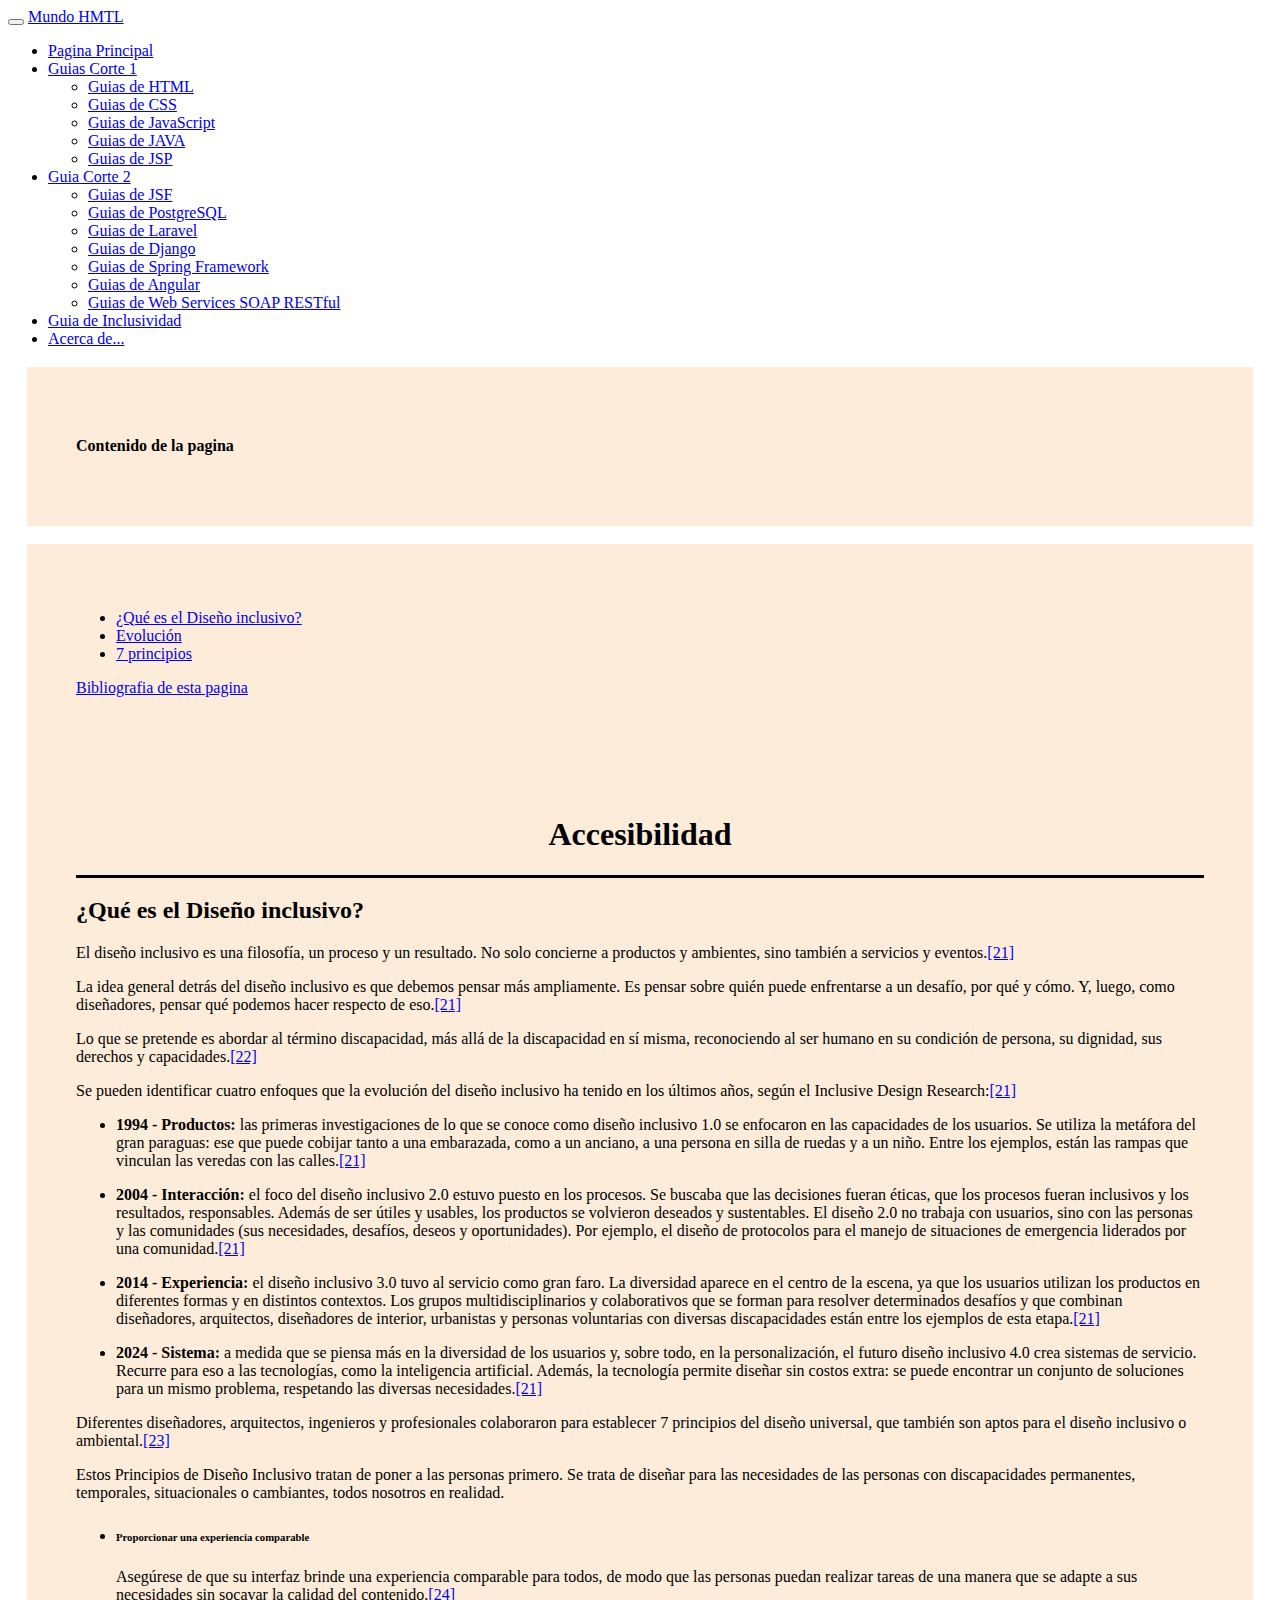
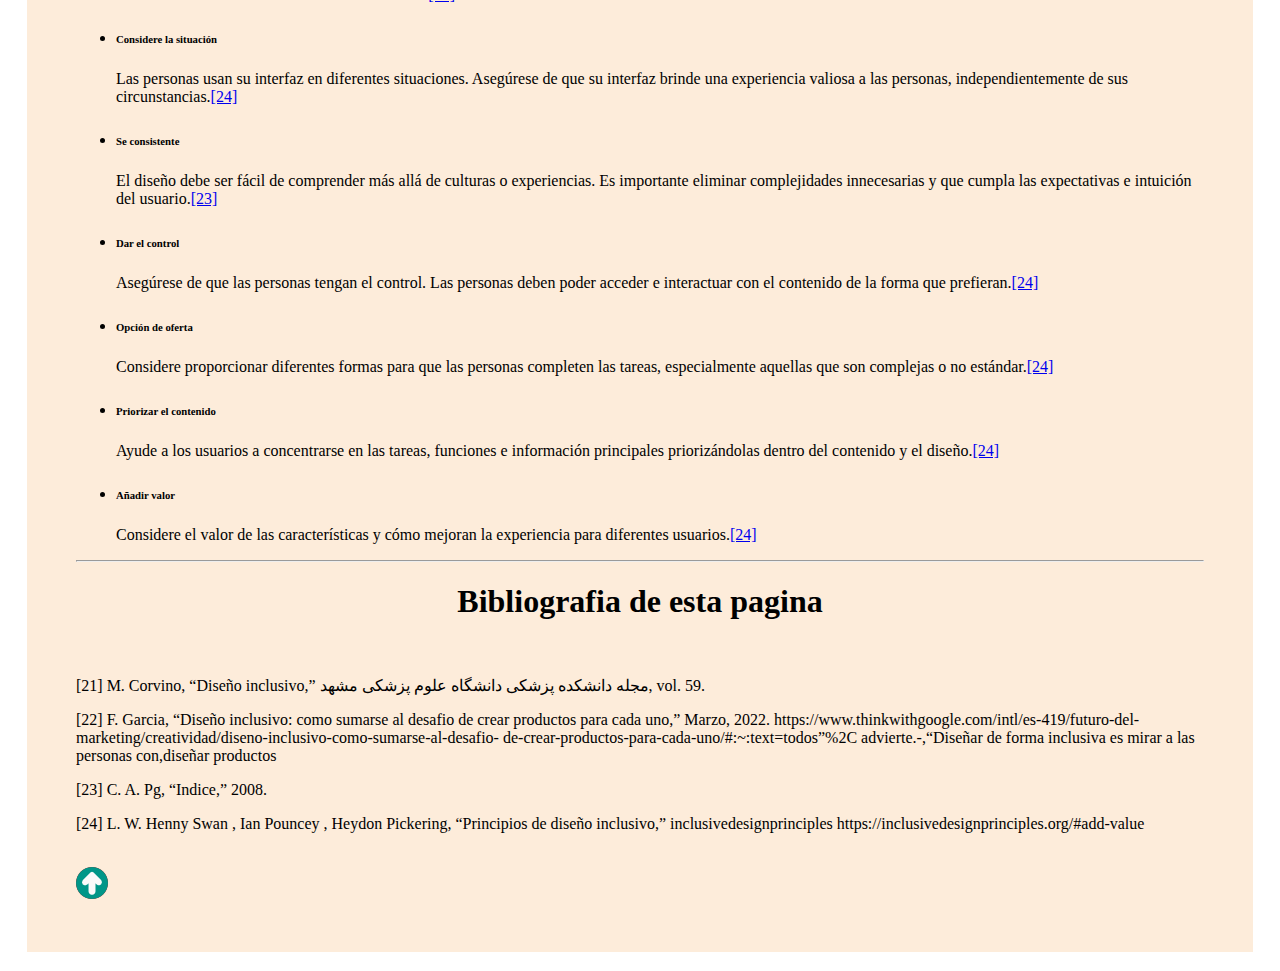
<file: src/main/webapp/Html/Accesibilidad.html>
<!DOCTYPE html>
<!--
To change this license header, choose License Headers in Project Properties.
To change this template file, choose Tools | Templates
and open the template in the editor.
-->
<html lang="es">
    <head>
        <title>Accesibilidad</title>
        <meta charset="UTF-8">
        <meta name="viewport" content="width=device-width, initial-scale=1.0">
        <!-- CSS only -->
        <link href="https://cdn.jsdelivr.net/npm/bootstrap@5.2.0-beta1/dist/css/bootstrap.min.css" rel="stylesheet" integrity="sha384-0evHe/X+R7YkIZDRvuzKMRqM+OrBnVFBL6DOitfPri4tjfHxaWutUpFmBp4vmVor" crossorigin="anonymous"><!-- comment -->

        <!-- JavaScript Bundle with Popper -->
        <script src="https://cdn.jsdelivr.net/npm/bootstrap@5.2.0-beta1/dist/js/bootstrap.bundle.min.js" integrity="sha384-pprn3073KE6tl6bjs2QrFaJGz5/SUsLqktiwsUTF55Jfv3qYSDhgCecCxMW52nD2" crossorigin="anonymous"></script><!-- comment -->
        <style>
            main{     
                margin: 1.5%;
                font-family: Times New Roman;
            }
            .colores{
                padding: 4%;
                background-color: #fdecda;
            }            

            .blanco{
                background-color: whitesmoke;
            }

            .centrado{
                text-align:center;
            } 
        </style>
    </head>
    <body>
        <nav class="navbar navbar-expand-lg navbar-dark bg-dark">
            <div class="container-fluid">
                <button class="navbar-toggler" type="button" data-bs-toggle="collapse" data-bs-target="#navbarTogglerDemo03" aria-controls="navbarTogglerDemo03" aria-expanded="false" aria-label="Toggle navigation">
                    <span class="navbar-toggler-icon"></span>
                </button>
                <a class="navbar-brand" href="#">Mundo HMTL</a>
                <div class="collapse navbar-collapse" id="navbarTogglerDemo03">
                    <ul class="navbar-nav me-auto mb-2 mb-lg-0">
                        <li class="nav-item">
                            <a class="nav-link active" aria-current="page" href="../index.html">Pagina Principal</a>
                        </li>
                        <li class="nav-item dropdown">
                            <a class="nav-link dropdown-toggle nav-link active" href="#" id="navbarDropdown" role="button" data-bs-toggle="dropdown" aria-expanded="false">
                                Guias Corte 1                               
                            </a>
                            <ul class="dropdown-menu" aria-labelledby="navbarDropdown">
                                <li><a class="dropdown-item " href="guiaHTML.html">Guias de HTML</a></li>
                                <li><a class="dropdown-item" href="guiaCSS.html">Guias de CSS</a></li>
                                <li><a class="dropdown-item" href="guiaJavaScript.html">Guias de JavaScript</a></li>
                                <li><a class="dropdown-item " href="pagina_java.html">Guias de JAVA</a></li>
                                <li><a class="dropdown-item " href="Guia_de_JoSPq.html">Guias de JSP</a></li>
                            </ul>
                        </li>
                        <li class="nav-item dropdown">
                            <a class="nav-link dropdown-toggle nav-link active" href="#" id="navbarDropdown" role="button" data-bs-toggle="dropdown" aria-expanded="false">
                                Guia Corte 2                               
                            </a>
                            <ul class="dropdown-menu" aria-labelledby="navbarDropdown">
                                <li><a class="dropdown-item " href="GuiaJSF.html">Guias de JSF</a></li>
                                <li><a class="dropdown-item " href="PostgreSQL.html">Guias de PostgreSQL</a></li>
                                <li><a class="dropdown-item " href="Laravel.html">Guias de Laravel</a></li>
                                <li><a class="dropdown-item " href="Django.html">Guias de Django</a></li>
                                <li><a class="dropdown-item " href="Spring.html">Guias de Spring Framework</a></li>
                                <li><a class="dropdown-item " href="Angular.html">Guias de Angular</a></li>  
                                <li><a class="dropdown-item " href="WebServices.html">Guias de Web Services SOAP RESTful</a></li>
                            </ul>
                        </li>

                        <li class="nav-item">
                            <a class="nav-link active" aria-current="page" href="Accesibilidad.html">Guia de Inclusividad</a>
                        </li>                        
                        <li class="nav-item">
                            <a class="nav-link nav-link active" href="Acercade.html">Acerca de...</a>
                        </li>

                    </ul>
                    <!--<form class="d-flex" role="search">
                        <input class="form-control me-2" type="search" placeholder="Buscar" aria-label="Search">
                        <button class="btn btn-outline-success" type="submit">Buscar</button>
                    </form>-->
                </div>
            </div>
        </nav>
        <main>
            <div class=" p-2 row g-4">
                <div class="col-md-4 col-lg-3 order-md-last">
                    <form class="card p-2 colores">
                        <h4 class="d-flex justify-content-between align-items-center mb-3">
                            <span class="text-primary">Contenido de la pagina</span>                        
                        </h4>
                    </form>
                    <br>
                    <form class="card p-2 colores">                        
                        <ul>
                            <li>
                                <a href="#queesdiseñoinclusivo" class="link-dark" >¿Qué es el Diseño inclusivo?</a>
                            </li>                        
                            <li>
                                <a href="#evolucion" class="link-dark" >Evolución</a>
                            </li>
                            <li>
                                <a href="#7principios" class="link-dark" >7 principios</a>
                            </li>                                                         
                        </ul>                       

                        <a href="#Bibliografia" class="link-dark" >Bibliografia de esta pagina</a>
                    </form>
                </div>
                <div class="colores col-md-8 col-lg-9">                    
                    <div id="comienzodelapagina"></div><h1 class="centrado"><strong>Accesibilidad</strong></h1>
                    <hr color="black" size="3" id="hrpr">
                    <div id="queesdiseñoinclusivo"></div><h2><strong>¿Qué es el Diseño inclusivo?</strong></h2>                    
                    <p>El diseño inclusivo es una filosofía, un proceso y un resultado. No solo concierne a productos y ambientes, 
                        sino también a servicios y eventos.<a href="#21" class="link-dark" >[21]</a>
                    </p>

                    <p>La idea general detrás del diseño inclusivo es que debemos pensar más ampliamente. Es pensar sobre quién puede 
                        enfrentarse a un desafío, por qué y cómo. Y, luego, como diseñadores, pensar qué podemos hacer respecto de 
                        eso.<a href="#21" class="link-dark" >[21]</a>
                    </p>

                    <p>Lo que se pretende es abordar al término discapacidad, más allá de la discapacidad en sí misma, reconociendo 
                        al ser humano en su condición de persona, su dignidad, sus derechos y capacidades.<a href="#22" class="link-dark" >[22]</a>
                    </p>

                    <p>Se pueden identificar cuatro enfoques que la evolución del diseño inclusivo ha tenido en los últimos años, 
                        según el Inclusive Design Research:<a href="#21" class="link-dark" >[21]</a>
                    </p>
                    <div id="evolucion"></div>
                    <ul>
                        <li>
                            <p><strong>1994 - Productos:</strong> las primeras investigaciones de lo que se conoce como diseño inclusivo 1.0 se enfocaron en 
                                las capacidades de los usuarios. Se utiliza la metáfora del gran paraguas: ese que puede cobijar tanto a una 
                                embarazada, como a un anciano, a una persona en silla de ruedas y a un niño. Entre los ejemplos, están las 
                                rampas que vinculan las veredas con las calles.<a href="#21" class="link-dark" >[21]</a>
                            </p>
                        </li>
                        <li>
                            <p><strong>2004 - Interacción:</strong> el foco del diseño inclusivo 2.0 estuvo puesto en los procesos. Se buscaba que las decisiones 
                                fueran éticas, que los procesos fueran inclusivos y los resultados, responsables. Además de ser útiles y usables, 
                                los productos se volvieron deseados y sustentables. El diseño 2.0 no trabaja con usuarios, sino con las personas 
                                y las comunidades (sus necesidades, desafíos, deseos y oportunidades). Por ejemplo, el diseño de protocolos para 
                                el manejo de situaciones de emergencia liderados por una comunidad.<a href="#21" class="link-dark" >[21]</a>
                            </p>
                        </li>
                        <li>
                            <p><strong>2014 - Experiencia:</strong> el diseño inclusivo 3.0 tuvo al servicio como gran faro. La diversidad aparece en el centro 
                                de la escena, ya que los usuarios utilizan los productos en diferentes formas y en distintos contextos. Los grupos 
                                multidisciplinarios y colaborativos que se forman para resolver determinados desafíos y que combinan diseñadores, 
                                arquitectos, diseñadores de interior, urbanistas y personas voluntarias con diversas discapacidades están entre 
                                los ejemplos de esta etapa.<a href="#21" class="link-dark" >[21]</a>
                            </p>
                        </li>
                        <li>
                            <p><strong>2024 - Sistema:</strong> a medida que se piensa más en la diversidad de los usuarios y, sobre todo, en la personalización, 
                                el futuro diseño inclusivo 4.0 crea sistemas de servicio. Recurre para eso a las tecnologías, como la inteligencia 
                                artificial. Además, la tecnología permite diseñar sin costos extra: se puede encontrar un conjunto de soluciones 
                                para un mismo problema, respetando las diversas necesidades.<a href="#21" class="link-dark" >[21]</a>
                            </p>
                        </li>
                    </ul>
                    <p>Diferentes diseñadores, arquitectos, ingenieros y profesionales colaboraron para establecer 7 principios del diseño 
                        universal, que también son aptos para el diseño inclusivo o ambiental.<a href="#23" class="link-dark" >[23]</a>
                    </p>

                    <p>Estos Principios de Diseño Inclusivo tratan de poner a las personas primero. Se trata de diseñar para las necesidades 
                        de las personas con discapacidades permanentes, temporales, situacionales o cambiantes, todos nosotros en realidad.
                    <div id="7principios"></div>
                    <ul>
                        <li>
                            <h6><strong>Proporcionar una experiencia comparable</strong></h6>                            
                            <p>Asegúrese de que su interfaz brinde una experiencia comparable para todos, de modo que las personas puedan realizar 
                                tareas de una manera que se adapte a sus necesidades sin socavar la calidad del contenido.<a href="#24" class="link-dark" >[24]</a>
                            </p>
                        </li>
                        <li>
                            <h6><strong>Considere la situación</strong></h6>
                            <p>Las personas usan su interfaz en diferentes situaciones. Asegúrese de que su interfaz brinde una experiencia valiosa 
                                a las personas, independientemente de sus circunstancias.<a href="#24" class="link-dark" >[24]</a>
                            </p>
                        </li>
                        <li>
                            <h6><strong>Se consistente</strong></h6>
                            <p>El diseño debe ser fácil de comprender más allá de culturas o experiencias. Es importante eliminar complejidades 
                                innecesarias y que cumpla las expectativas e intuición del usuario.<a href="#23" class="link-dark" >[23]</a>
                            </p>
                        </li>
                        <li>
                            <h6><strong>Dar el control</strong></h6>
                            <p>Asegúrese de que las personas tengan el control. Las personas deben poder acceder e interactuar con el contenido 
                                de la forma que prefieran.<a href="#24" class="link-dark" >[24]</a>
                            </p>
                        </li>
                        <li>
                            <h6><strong>Opción de oferta</strong></h6>
                            <p>Considere proporcionar diferentes formas para que las personas completen las tareas, especialmente aquellas que 
                                son complejas o no estándar.<a href="#24" class="link-dark" >[24]</a>
                            </p>
                        </li>
                        <li>
                            <h6><strong>Priorizar el contenido</strong></h6>
                            <p>Ayude a los usuarios a concentrarse en las tareas, funciones e información principales priorizándolas dentro del
                                contenido y el diseño.<a href="#24" class="link-dark" >[24]</a>
                            </p>
                        </li>
                        <li>
                            <h6><strong>Añadir valor</strong></h6>
                            <p>Considere el valor de las características y cómo mejoran la experiencia para diferentes usuarios.<a href="#24" class="link-dark" >[24]</a>
                            </p>
                        </li>
                    </ul>

                    <div id="Bibliografia"></div>
                    <hr class="border-primary border-3 opacity-75"><!-- linia divisora del contenido -->
                    <h1 class="centrado"><strong>Bibliografia de esta pagina</strong></h1>
                    <br>
                    <div id="11">
                        <div id="21"></div><p>[21]    	M. Corvino, “Diseño inclusivo,” مجله دانشکده پزشکی دانشگاه علوم پزشکی مشهد, vol. 59.</p>
                        <div id="22"></div><p>[22]    	F. Garcia, “Diseño inclusivo: como sumarse al desafio de crear productos para cada uno,” Marzo, 2022. 
                            https://www.thinkwithgoogle.com/intl/es-419/futuro-del-marketing/creatividad/diseno-inclusivo-como-sumarse-al-desafio-
                            de-crear-productos-para-cada-uno/#:~:text=todos”%2C advierte.-,“Diseñar de forma inclusiva es mirar a las 
                            personas con,diseñar productos</p>
                        <div id="23"></div><p>[23]    	C. A. Pg, “Indice,” 2008.</p>
                        <div id="24"></div><p>[24]          L. W. Henny Swan , Ian Pouncey , Heydon Pickering, “Principios de diseño inclusivo,” inclusivedesignprinciples
                            https://inclusivedesignprinciples.org/#add-value</p>

                        <br>
                        <a href="#comienzodelapagina" class="link-dark" ><img src="../imagenes/flecha-correcta.png" class="rounded mx-auto d-block" alt="..."></a>
                        <br>
                    </div>
                </div>
        </main>
    </body>
</html>
</file>
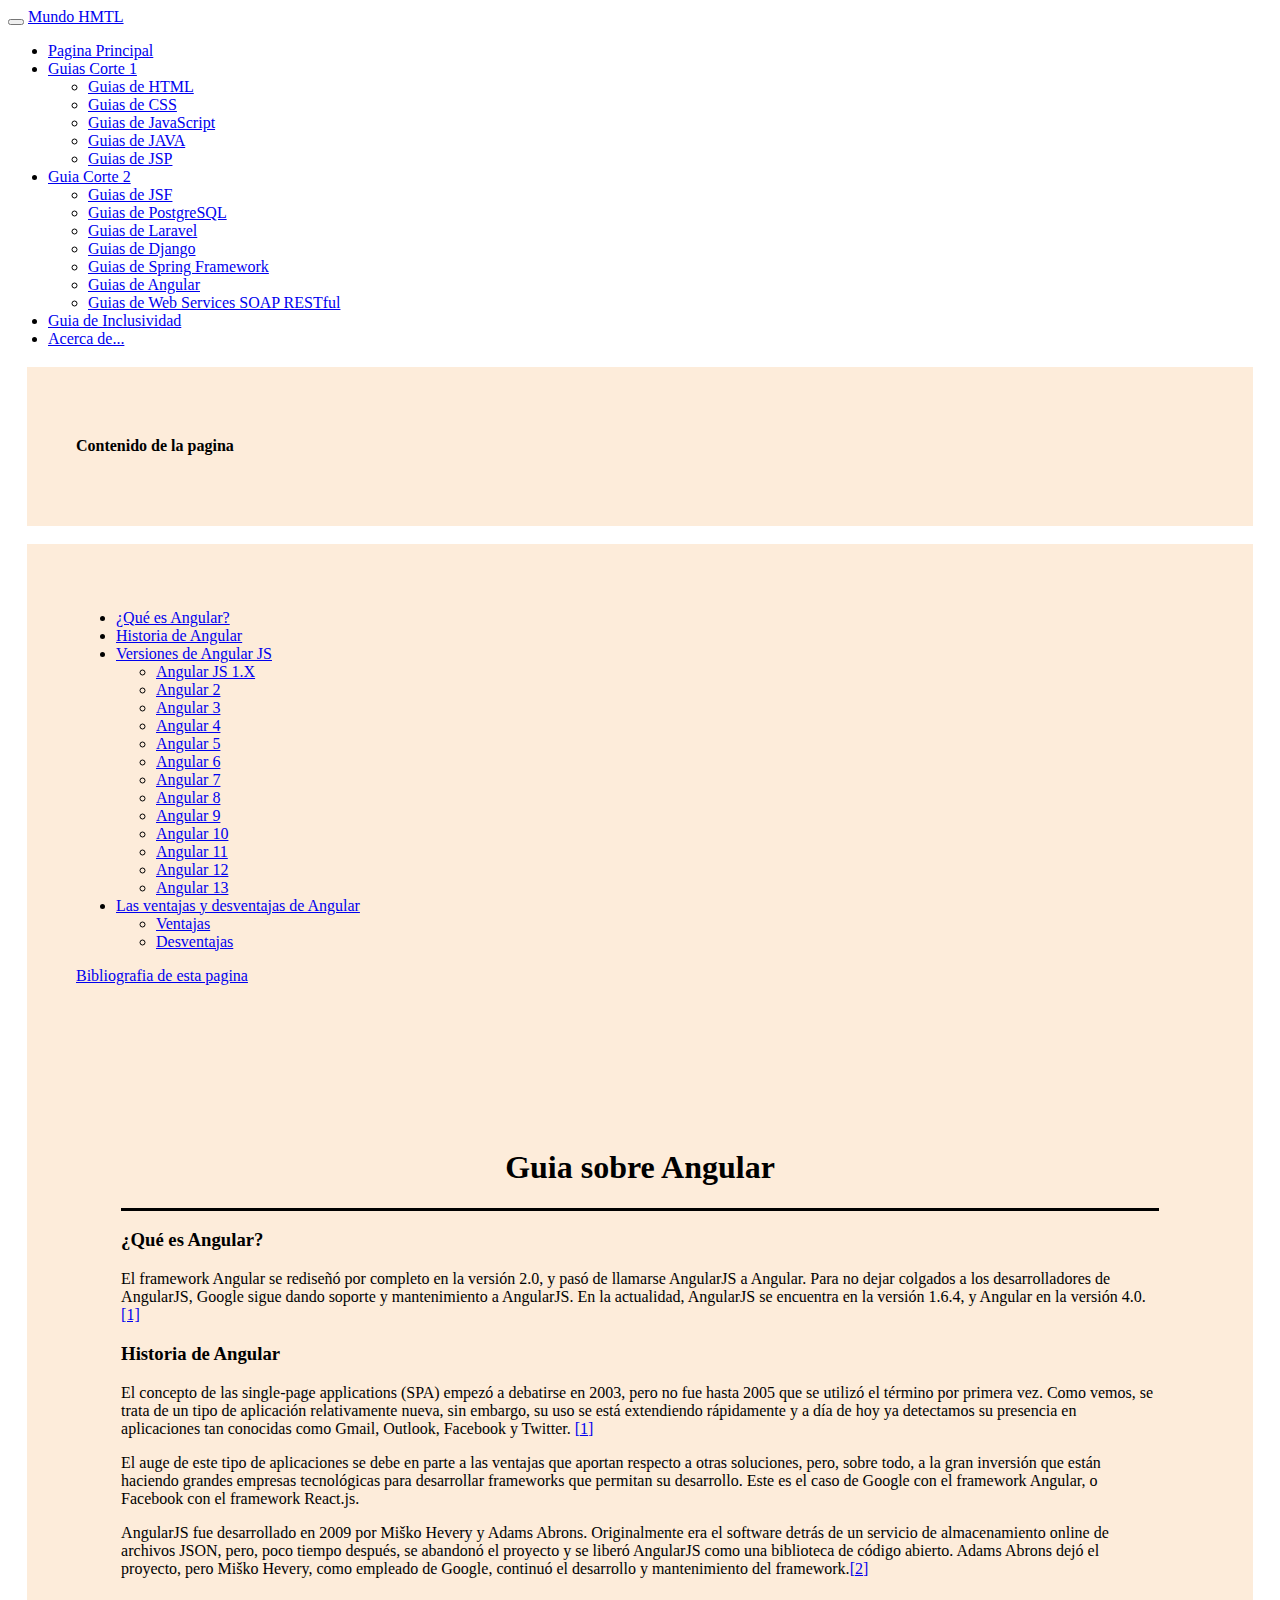
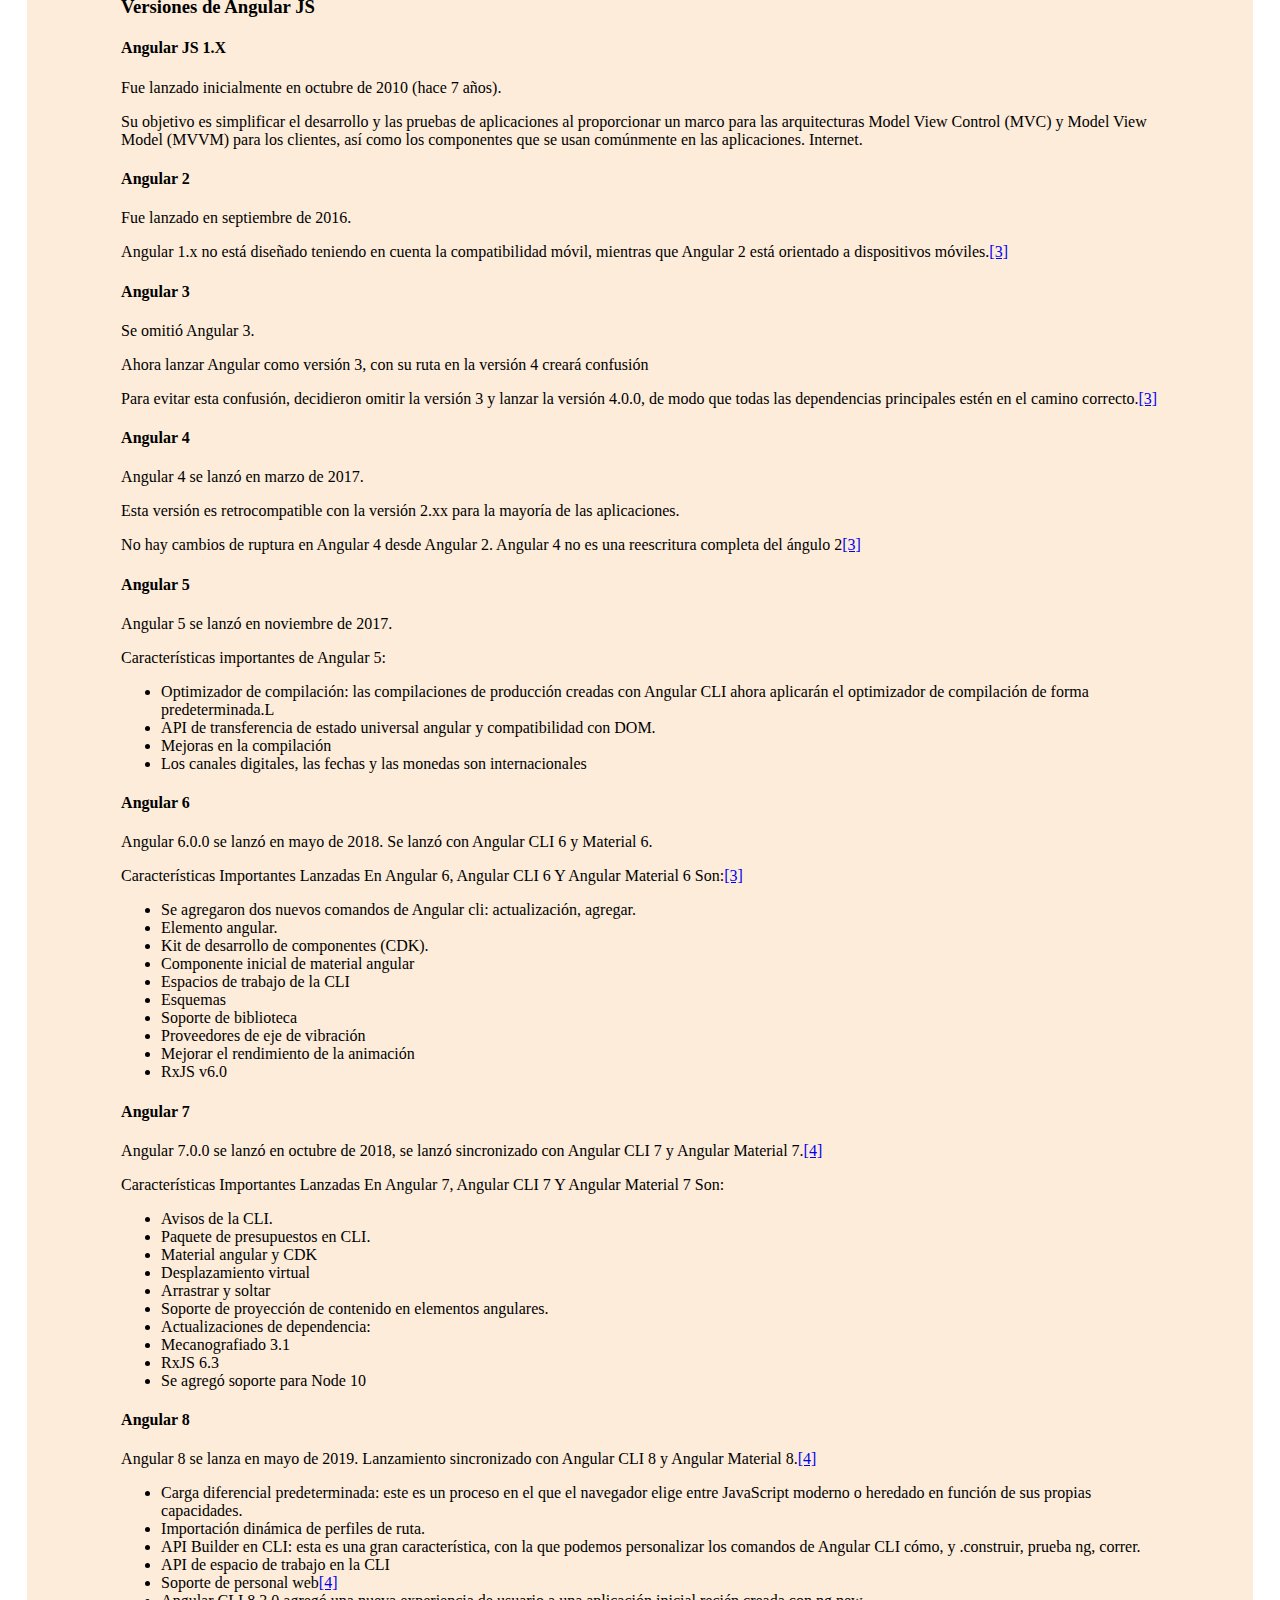
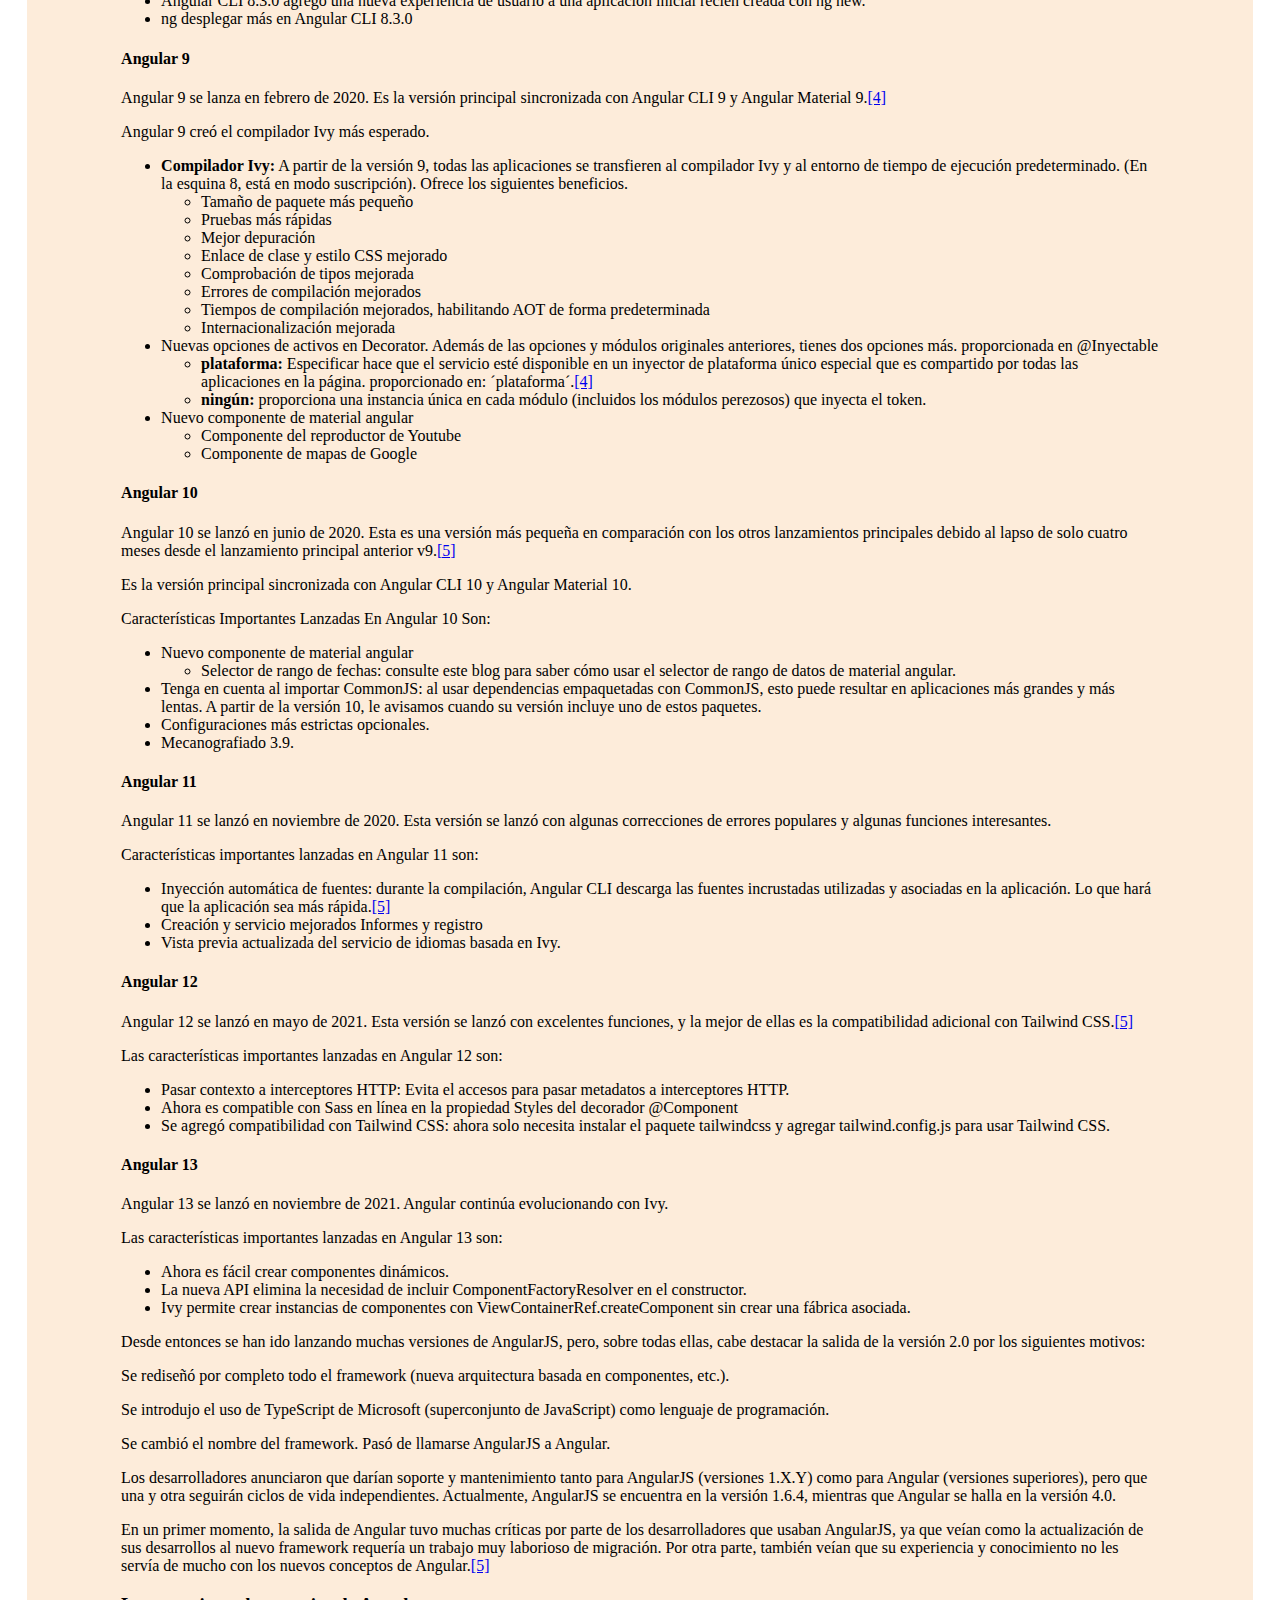
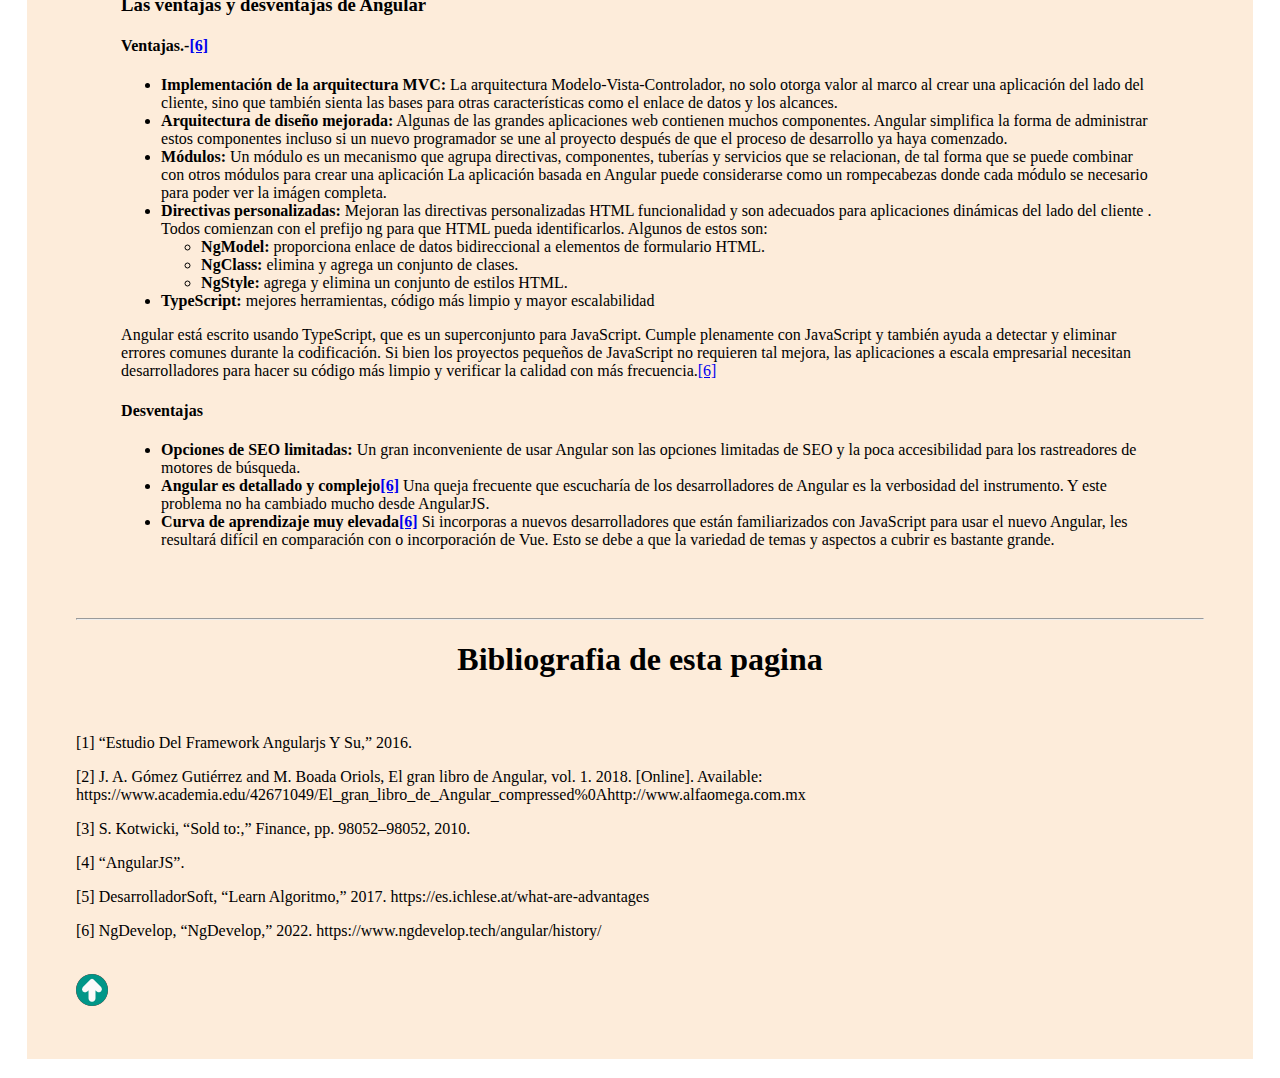
<file: src/main/webapp/Html/Angular.html>
<!DOCTYPE html>
<!--
To change this license header, choose License Headers in Project Properties.
To change this template file, choose Tools | Templates
and open the template in the editor.
-->
<html lang="es">
    <head>
        <title>Guias de Angular</title>
        <meta charset="UTF-8">
        <meta name="viewport" content="width=device-width, initial-scale=1.0">
        <!-- CSS only -->
        <link href="https://cdn.jsdelivr.net/npm/bootstrap@5.2.0-beta1/dist/css/bootstrap.min.css" rel="stylesheet" integrity="sha384-0evHe/X+R7YkIZDRvuzKMRqM+OrBnVFBL6DOitfPri4tjfHxaWutUpFmBp4vmVor" crossorigin="anonymous"><!-- comment -->

        <!-- JavaScript Bundle with Popper -->
        <script src="https://cdn.jsdelivr.net/npm/bootstrap@5.2.0-beta1/dist/js/bootstrap.bundle.min.js" integrity="sha384-pprn3073KE6tl6bjs2QrFaJGz5/SUsLqktiwsUTF55Jfv3qYSDhgCecCxMW52nD2" crossorigin="anonymous"></script><!-- comment -->
        <style>
            main{     
                margin: 1.5%;
                font-family: veldana;
            }

            .centrado{
                text-align:center;
            } 
            .colores{
                padding: 4%;
                background-color: #fdecda;
            } 

            .cuadro{
                margin:  5%;
            }
        </style>
    </head>
    <body>
        <nav class="navbar navbar-expand-lg navbar-dark bg-dark">
            <div class="container-fluid">
                <button class="navbar-toggler" type="button" data-bs-toggle="collapse" data-bs-target="#navbarTogglerDemo03" aria-controls="navbarTogglerDemo03" aria-expanded="false" aria-label="Toggle navigation">
                    <span class="navbar-toggler-icon"></span>
                </button>
                <a class="navbar-brand" href="#">Mundo HMTL</a>
                <div class="collapse navbar-collapse" id="navbarTogglerDemo03">
                    <ul class="navbar-nav me-auto mb-2 mb-lg-0">
                        <li class="nav-item">
                            <a class="nav-link active" aria-current="page" href="../index.html">Pagina Principal</a>
                        </li>
                        <li class="nav-item dropdown">
                            <a class="nav-link dropdown-toggle nav-link active" href="#" id="navbarDropdown" role="button" data-bs-toggle="dropdown" aria-expanded="false">
                                Guias Corte 1                               
                            </a>
                            <ul class="dropdown-menu" aria-labelledby="navbarDropdown">
                                <li><a class="dropdown-item " href="guiaHTML.html">Guias de HTML</a></li>
                                <li><a class="dropdown-item" href="guiaCSS.html">Guias de CSS</a></li>
                                <li><a class="dropdown-item" href="guiaJavaScript.html">Guias de JavaScript</a></li>
                                <li><a class="dropdown-item " href="pagina_java.html">Guias de JAVA</a></li>
                                <li><a class="dropdown-item " href="Guia_de_JoSPq.html">Guias de JSP</a></li>
                            </ul>
                        </li>
                        <li class="nav-item dropdown">
                            <a class="nav-link dropdown-toggle nav-link active" href="#" id="navbarDropdown" role="button" data-bs-toggle="dropdown" aria-expanded="false">
                                Guia Corte 2                               
                            </a>
                            <ul class="dropdown-menu" aria-labelledby="navbarDropdown">
                                <li><a class="dropdown-item " href="GuiaJSF.html">Guias de JSF</a></li>
                                <li><a class="dropdown-item " href="PostgreSQL.html">Guias de PostgreSQL</a></li>
                                <li><a class="dropdown-item " href="Laravel.html">Guias de Laravel</a></li>
                                <li><a class="dropdown-item " href="Django.html">Guias de Django</a></li>
                                <li><a class="dropdown-item " href="Spring.html">Guias de Spring Framework</a></li>
                                <li><a class="dropdown-item " href="Angular.html">Guias de Angular</a></li>   
                                <li><a class="dropdown-item " href="WebServices.html">Guias de Web Services SOAP RESTful</a></li>
                            </ul>
                        </li>

                        <li class="nav-item">
                            <a class="nav-link active" aria-current="page" href="Accesibilidad.html">Guia de Inclusividad</a>
                        </li>                        
                        <li class="nav-item">
                            <a class="nav-link nav-link active" href="Acercade.html">Acerca de...</a>
                        </li>

                    </ul>
                    <!--<form class="d-flex" role="search">
                        <input class="form-control me-2" type="search" placeholder="Buscar" aria-label="Search">
                        <button class="btn btn-outline-success" type="submit">Buscar</button>
                    </form>-->
                </div>
            </div>
        </nav>
        <main>
            <div class=" p-2 row g-4">
                <div class="col-md-4 col-lg-3 order-md-last">
                    <form class="card p-2 colores">
                        <h4 class="d-flex justify-content-between align-items-center mb-3">
                            <span class="text-primary">Contenido de la pagina</span>                        
                        </h4>
                    </form>
                    <br>
                    <form class="card p-2 colores">
                        <ul>
                            <li>
                                <a href="#queesangular" class="link-dark" >¿Qué es Angular?</a>
                            </li>
                            <li>
                                <a href="#historiaangular" class="link-dark" >Historia de Angular</a>
                            </li>
                            <li>
                                <a href="#versionesangular" class="link-dark" >Versiones de Angular JS</a>
                                <ul>
                                    <li>
                                        <a href="#AngularJS1x" class="link-dark" >Angular JS 1.X</a>
                                    </li>
                                    <li>
                                        <a href="#Angular2" class="link-dark" >Angular 2</a>
                                    </li>
                                    <li>
                                        <a href="#Angular3" class="link-dark" >Angular 3</a>
                                    </li>
                                    <li>
                                        <a href="#Angular4" class="link-dark" >Angular 4</a>
                                    </li>
                                    <li>
                                        <a href="#Angular5" class="link-dark" >Angular 5</a>
                                    </li>
                                    <li>
                                        <a href="#Angular6" class="link-dark" >Angular 6</a>
                                    </li>
                                    <li>
                                        <a href="#Angular7" class="link-dark" >Angular 7</a>
                                    </li>
                                    <li>
                                        <a href="#Angular8" class="link-dark" >Angular 8</a>
                                    </li>
                                    <li>
                                        <a href="#Angular9" class="link-dark" >Angular 9</a>
                                    </li>
                                    <li>
                                        <a href="#Angular10" class="link-dark" >Angular 10</a>
                                    </li>
                                    <li>
                                        <a href="#Angular11" class="link-dark" >Angular 11</a>
                                    </li>
                                    <li>
                                        <a href="#Angular12" class="link-dark" >Angular 12</a>
                                    </li>
                                    <li>
                                        <a href="#Angular13" class="link-dark" >Angular 13</a>
                                    </li>
                                </ul>
                            </li>
                            <li>
                                <a href="#ventajasydesventajasdeangular" class="link-dark" >Las ventajas y desventajas de Angular</a>
                                <ul>
                                    <li>
                                        <a href="#ventajas" class="link-dark" >Ventajas</a>
                                    </li>
                                    <li>
                                        <a href="#deventajas" class="link-dark" >Desventajas</a>
                                    </li>
                                </ul>
                            </li>
                        </ul>

                        <a href="#Bibliografia" class="link-dark" >Bibliografia de esta pagina</a>
                    </form>
                </div>
                <div class="colores col-md-8 col-lg-9">
                    <div class="colores">
                        <div id="comienzodelapagina"></div><h1 class="centrado"><strong>Guia sobre Angular</strong></h1> 
                        <hr color="black" size="3" id="hrpr">
                        <div id="queesangular"></div><h3><strong>¿Qué es Angular?</strong></h3>

                        <p>El framework Angular se rediseñó por completo en la versión 2.0, y pasó de llamarse AngularJS a 
                            Angular. Para no dejar colgados a los desarrolladores de AngularJS, Google sigue dando soporte 
                            y mantenimiento a AngularJS. En la actualidad, AngularJS se encuentra en la versión 1.6.4, y 
                            Angular en la versión 4.0.<a href="#1" class="link-dark" >[1]</a> </p>

                        <div id="historiaangular"></div><h3><strong>Historia de Angular</strong></h3>

                        <p>El concepto de las single-page applications (SPA) empezó a debatirse en 2003, pero no fue hasta 
                            2005 que se utilizó el término por primera vez. Como vemos, se trata de un tipo de aplicación 
                            relativamente nueva, sin embargo, su uso se está extendiendo rápidamente y a día de hoy ya detectamos 
                            su presencia en aplicaciones tan conocidas como Gmail, Outlook, Facebook y Twitter. <a href="#1" class="link-dark" >[1]</a> </p>

                        <p>El auge de este tipo de aplicaciones se debe en parte a las ventajas que aportan respecto a otras soluciones, 
                            pero, sobre todo, a la gran inversión que están haciendo grandes empresas tecnológicas para desarrollar 
                            frameworks que permitan su desarrollo. Este es el caso de Google con el framework Angular, o Facebook con 
                            el framework React.js.</p>

                        <p>AngularJS fue desarrollado en 2009 por Miško Hevery y Adams Abrons. Originalmente era el software detrás de 
                            un servicio de almacenamiento online de archivos JSON, pero, poco tiempo después, se abandonó el proyecto y 
                            se liberó AngularJS como una biblioteca de código abierto. Adams Abrons dejó el proyecto, pero Miško Hevery, 
                            como empleado de Google, continuó el desarrollo y mantenimiento del framework.<a href="#2" class="link-dark" >[2]</a> </p>

                        <div id="versionesangular"></div><h3><strong>Versiones de Angular JS</strong></h3>

                        <div id="AngularJS1x"></div><h4><strong>Angular JS 1.X</strong></h4>

                        <p>Fue lanzado inicialmente en octubre de 2010 (hace 7 años).</p>

                        <p>Su objetivo es simplificar el desarrollo y las pruebas de aplicaciones al proporcionar un marco para las 
                            arquitecturas Model View Control (MVC) y Model View Model (MVVM) para los clientes, así como los componentes 
                            que se usan comúnmente en las aplicaciones. Internet.</p>

                        <div id="Angular2"></div><h4><strong>Angular 2</strong></h4>

                        <p>Fue lanzado en septiembre de 2016.</p>

                        <p>Angular 1.x no está diseñado teniendo en cuenta la compatibilidad móvil, mientras que Angular 2 está orientado a dispositivos móviles.<a href="#3" class="link-dark" >[3]</a> </p>

                        <div id="Angular3"></div><h4><strong>Angular 3</strong></h4>

                        <p>Se omitió Angular 3.</p>

                        <p>Ahora lanzar Angular como versión 3, con su ruta en la versión 4 creará confusión</p>

                        <p>Para evitar esta confusión, decidieron omitir la versión 3 y lanzar la versión 4.0.0, de modo que todas las dependencias principales estén en el camino correcto.<a href="#3" class="link-dark" >[3]</a></p> 

                        <div id="Angular4"></div><h4><strong>Angular 4</strong></h4>

                        <p>Angular 4 se lanzó en marzo de 2017.</p>

                        <p>Esta versión es retrocompatible con la versión 2.xx para la mayoría de las aplicaciones.</p>

                        <p>No hay cambios de ruptura en Angular 4 desde Angular 2. Angular 4 no es una reescritura completa del ángulo 2<a href="#3" class="link-dark" >[3]</a> </p>

                        <div id="Angular5"></div><h4><strong>Angular 5</strong></h4>

                        <p>Angular 5 se lanzó en noviembre de 2017.</p>

                        <p>Características importantes de Angular 5:</p>

                        <ul>
                            <li>Optimizador de compilación: las compilaciones de producción creadas con Angular CLI ahora aplicarán el optimizador 
                                de compilación de forma predeterminada.L</li>
                            <li>API de transferencia de estado universal angular y compatibilidad con DOM.</li>
                            <li>Mejoras en la compilación</li>
                            <li>Los canales digitales, las fechas y las monedas son internacionales</li>
                        </ul>

                        <div id="Angular6"></div><h4><strong>Angular 6</strong></h4>

                        <p>Angular 6.0.0 se lanzó en mayo de 2018. Se lanzó con Angular CLI 6 y Material 6.</p>

                        <p>Características Importantes Lanzadas En Angular 6, Angular CLI 6 Y Angular Material 6 Son:<a href="#3" class="link-dark" >[3]</a></p>

                        <ul>
                            <li>Se agregaron dos nuevos comandos de Angular cli: actualización, agregar.</li>
                            <li>Elemento angular.</li>
                            <li>Kit de desarrollo de componentes (CDK).</li>
                            <li>Componente inicial de material angular</li>
                            <li>Espacios de trabajo de la CLI</li>
                            <li>Esquemas</li>
                            <li>Soporte de biblioteca</li>
                            <li>Proveedores de eje de vibración</li>
                            <li>Mejorar el rendimiento de la animación</li>
                            <li>RxJS v6.0</li>
                        </ul>

                        <div id="Angular7"></div><h4><strong>Angular 7</strong></h4>

                        <p>Angular 7.0.0 se lanzó en octubre de 2018, se lanzó sincronizado con Angular CLI 7 y Angular Material 7.<a href="#4" class="link-dark" >[4]</a></p>

                        <p>Características Importantes Lanzadas En Angular 7, Angular CLI 7 Y Angular Material 7 Son:</p>

                        <ul>
                            <li>Avisos de la CLI.</li>
                            <li>Paquete de presupuestos en CLI.</li>
                            <li>Material angular y CDK</li>
                            <li>Desplazamiento virtual</li>
                            <li>Arrastrar y soltar</li>
                            <li>Soporte de proyección de contenido en elementos angulares.</li>
                            <li>Actualizaciones de dependencia:</li>
                            <li>Mecanografiado 3.1</li>
                            <li>RxJS 6.3</li>
                            <li>Se agregó soporte para Node 10</li>
                        </ul>

                        <div id="Angular8"></div><h4><strong>Angular 8</strong></h4>

                        <p>Angular 8 se lanza en mayo de 2019. Lanzamiento sincronizado con Angular CLI 8 y Angular Material 8.<a href="#4" class="link-dark" >[4]</a></p>

                        <ul>
                            <li>Carga diferencial predeterminada: este es un proceso en el que el navegador elige entre JavaScript moderno o 
                                heredado en función de sus propias capacidades.</li>
                            <li>Importación dinámica de perfiles de ruta.</li>
                            <li>API Builder en CLI: esta es una gran característica, con la que podemos personalizar los comandos de Angular 
                                CLI cómo, y .construir, prueba ng, correr.</li>
                            <li>API de espacio de trabajo en la CLI</li>
                            <li>Soporte de personal web<a href="#4" class="link-dark" >[4]</a> </li>
                            <li>Angular CLI 8.3.0 agregó una nueva experiencia de usuario a una aplicación inicial recién creada con ng new.</li>
                            <li>ng desplegar más en Angular CLI 8.3.0</li>
                        </ul>

                        <div id="Angular9"></div><h4><strong>Angular 9</strong></h4>

                        <p>Angular 9 se lanza en febrero de 2020. Es la versión principal sincronizada con Angular CLI 9 y Angular Material 9.<a href="#4" class="link-dark" >[4]</a></p>

                        <p>Angular 9 creó el compilador Ivy más esperado.</p>

                        <ul>
                            <li><strong>Compilador Ivy:</strong> A partir de la versión 9, todas las aplicaciones se transfieren al compilador Ivy y al entorno de tiempo de 
                                ejecución predeterminado. (En la esquina 8, está en modo suscripción). Ofrece los siguientes beneficios.
                                <ul>
                                    <li>Tamaño de paquete más pequeño</li>
                                    <li>Pruebas más rápidas</li>
                                    <li>Mejor depuración</li>
                                    <li>Enlace de clase y estilo CSS mejorado</li>
                                    <li>Comprobación de tipos mejorada</li>
                                    <li>Errores de compilación mejorados</li>
                                    <li>Tiempos de compilación mejorados, habilitando AOT de forma predeterminada</li>
                                    <li>Internacionalización mejorada</li>
                                </ul>
                            </li>
                            <li>Nuevas opciones de activos en Decorator. Además de las opciones y módulos originales anteriores, 
                                tienes dos opciones más. proporcionada en @Inyectable
                                <ul>
                                    <li><strong>plataforma:</strong> Especificar hace que el servicio esté disponible en un inyector de plataforma 
                                        único especial que es compartido por todas las aplicaciones en la página. proporcionado en: ´plataforma´.<a href="#4" class="link-dark" >[4]</a> </li>
                                    <li><strong>ningún:</strong> proporciona una instancia única en cada módulo (incluidos los módulos perezosos) que inyecta el token.</li>
                                </ul>
                            </li>
                            <li>Nuevo componente de material angular
                                <ul>
                                    <li>Componente del reproductor de Youtube</li>
                                    <li>Componente de mapas de Google</li>
                                </ul>
                            </li>
                        </ul>

                        <div id="Angular10"></div><h4><strong>Angular 10</strong></h4>

                        <p>Angular 10 se lanzó en junio de 2020. Esta es una versión más pequeña en comparación con los otros lanzamientos 
                            principales debido al lapso de solo cuatro meses desde el lanzamiento principal anterior v9.<a href="#5" class="link-dark" >[5]</a></p>

                        <p>Es la versión principal sincronizada con Angular CLI 10 y Angular Material 10.</p>

                        <p>Características Importantes Lanzadas En Angular 10 Son:</p>
                        <ul>
                            <li>Nuevo componente de material angular
                                <ul>
                                    <li>Selector de rango de fechas: consulte este blog para saber cómo usar el selector de rango de datos de material angular.</li>
                                </ul>
                            </li>
                            <li>Tenga en cuenta al importar CommonJS: al usar dependencias empaquetadas con CommonJS, esto puede resultar 
                                en aplicaciones más grandes y más lentas. A partir de la versión 10, le avisamos cuando su versión incluye uno de estos paquetes.</li>
                            <li>Configuraciones más estrictas opcionales.</li>
                            <li>Mecanografiado 3.9.</li>
                        </ul>

                        <div id="Angular11"></div><h4><strong>Angular 11</strong></h4>

                        <p>Angular 11 se lanzó en noviembre de 2020. Esta versión se lanzó con algunas correcciones de errores populares y 
                            algunas funciones interesantes.</p>

                        <p>Características importantes lanzadas en Angular 11 son:</p>

                        <ul>
                            <li>Inyección automática de fuentes: durante la compilación, Angular CLI descarga las fuentes incrustadas utilizadas 
                                y asociadas en la aplicación. Lo que hará que la aplicación sea más rápida.<a href="#5" class="link-dark" >[5]</a> </li>
                            <li>Creación y servicio mejorados Informes y registro</li>
                            <li>Vista previa actualizada del servicio de idiomas basada en Ivy.</li>
                        </ul>

                        <div id="Angular12"></div><h4><strong>Angular 12</strong></h4>

                        <p>Angular 12 se lanzó en mayo de 2021. Esta versión se lanzó con excelentes funciones, y la mejor de ellas es la compatibilidad adicional con Tailwind CSS.<a href="#5" class="link-dark" >[5]</a></p>

                        <p>Las características importantes lanzadas en Angular 12 son:</p>

                        <ul>
                            <li>Pasar contexto a interceptores HTTP: Evita el accesos para pasar metadatos a interceptores HTTP.</li>
                            <li>Ahora es compatible con Sass en línea en la propiedad Styles del decorador @Component</li>
                            <li>Se agregó compatibilidad con Tailwind CSS: ahora solo necesita instalar el paquete tailwindcss y agregar tailwind.config.js para usar Tailwind CSS.</li>
                        </ul>

                        <div id="Angular13"></div><h4><strong>Angular 13</strong></h4>

                        <p>Angular 13 se lanzó en noviembre de 2021. Angular continúa evolucionando con Ivy.</p>

                        <p>Las características importantes lanzadas en Angular 13 son:</p>

                        <ul>
                            <li>Ahora es fácil crear componentes dinámicos.</li>
                            <li>La nueva API elimina la necesidad de incluir ComponentFactoryResolver en el constructor.</li>
                            <li>Ivy permite crear instancias de componentes con ViewContainerRef.createComponent sin crear una fábrica asociada.</li>
                        </ul>

                        <p>Desde entonces se han ido lanzando muchas versiones de AngularJS, pero, sobre todas ellas, cabe destacar la salida de la 
                            versión 2.0 por los siguientes motivos:</p>

                        <p>Se rediseñó por completo todo el framework (nueva arquitectura basada en componentes, etc.).</p>

                        <p>Se introdujo el uso de TypeScript de Microsoft (superconjunto de JavaScript) como lenguaje de programación.</p>

                        <p>Se cambió el nombre del framework. Pasó de llamarse AngularJS a Angular.</p>

                        <p>Los desarrolladores anunciaron que darían soporte y mantenimiento tanto para AngularJS (versiones 1.X.Y) como para 
                            Angular (versiones superiores), pero que una y otra seguirán ciclos de vida independientes. Actualmente, AngularJS 
                            se encuentra en la versión 1.6.4, mientras que Angular se halla en la versión 4.0.</p>

                        <p>En un primer momento, la salida de Angular tuvo muchas críticas por parte de los desarrolladores que usaban AngularJS, 
                            ya que veían como la actualización de sus desarrollos al nuevo framework requería un trabajo muy laborioso de migración. 
                            Por otra parte, también veían que su experiencia y conocimiento no les servía de mucho con los nuevos conceptos de Angular.<a href="#5" class="link-dark" >[5]</a></p>


                        <div id="ventajasydesventajasdeangular"></div><h3><strong>Las ventajas y desventajas de Angular</strong></h3>

                        <div id="ventajas"></div><h4><strong>Ventajas.-<a href="#6" class="link-dark" >[6]</a></strong></h4>
                        <ul>
                            <li><strong>Implementación de la arquitectura MVC:</strong> La arquitectura Modelo-Vista-Controlador, no solo otorga valor al marco al 
                                crear una aplicación del lado del cliente, sino que también sienta las bases para otras características como el 
                                enlace de datos y los alcances.</li>

                            <li><strong>Arquitectura de diseño mejorada:</strong> Algunas de las grandes aplicaciones web contienen muchos componentes. Angular 
                                simplifica la forma de administrar estos componentes incluso si un nuevo programador se une al proyecto después 
                                de que el proceso de desarrollo ya haya comenzado.</li>

                            <li><strong>Módulos:</strong> Un módulo es un mecanismo que agrupa directivas, componentes, tuberías y servicios que se relacionan, 
                                de tal forma que se puede combinar con otros módulos para crear una aplicación La aplicación basada en Angular 
                                puede considerarse como un rompecabezas donde cada módulo se necesario para poder ver la imágen completa.</li>

                            <li><strong>Directivas personalizadas:</strong> Mejoran las directivas personalizadas HTML funcionalidad y son adecuados para 
                                aplicaciones dinámicas del lado del cliente . Todos comienzan con el prefijo ng para que HTML pueda 
                                identificarlos. Algunos de estos son:
                                <ul>
                                    <li><strong>NgModel:</strong> proporciona enlace de datos bidireccional a elementos de formulario HTML.</li>
                                    <li><strong>NgClass:</strong> elimina y agrega un conjunto de clases.</li>
                                    <li><strong>NgStyle:</strong> agrega y elimina un conjunto de estilos HTML.</li>
                                </ul>
                            </li>
                            <li><strong>TypeScript:</strong> mejores herramientas, código más limpio y mayor escalabilidad</li>
                        </ul>

                        <p>Angular está escrito usando TypeScript, que es un superconjunto para JavaScript. Cumple plenamente con JavaScript 
                            y también ayuda a detectar y eliminar errores comunes durante la codificación. Si bien los proyectos pequeños de 
                            JavaScript no requieren tal mejora, las aplicaciones a escala empresarial necesitan desarrolladores para hacer su 
                            código más limpio y verificar la calidad con más frecuencia.<a href="#6" class="link-dark" >[6]</a></p>

                        <div id="deventajas"></div><h4><strong>Desventajas</strong></h4>

                        <ul>
                            <li><strong>Opciones de SEO limitadas:</strong> 
                                Un gran inconveniente de usar Angular son las opciones limitadas de SEO y la poca accesibilidad para los rastreadores de motores de búsqueda.
                            </li>
                            <li><strong>Angular es detallado y complejo<a href="#6" class="link-dark" >[6]</a></strong> 
                                Una queja frecuente que escucharía de los desarrolladores de Angular es la verbosidad del instrumento. Y este problema no ha cambiado mucho desde AngularJS.
                            </li>
                            <li>
                                <strong>Curva de aprendizaje muy elevada<a href="#6" class="link-dark" >[6]</a></strong>  
                                Si incorporas a nuevos desarrolladores que están familiarizados con JavaScript para usar el nuevo Angular, les resultará difícil en comparación con o incorporación de Vue. Esto se debe a que la variedad de temas y aspectos a cubrir es bastante grande.
                            </li>
                        </ul>
                    </div>
                    <div id="Bibliografia"></div>
                    <hr class="border-primary border-3 opacity-75"><!-- linia divisora del contenido -->
                    <h1 class="centrado"><strong>Bibliografia de esta pagina</strong></h1>
                    <br>
                    <div id="11">
                        <div id="1"></div><p>[1] 	“Estudio Del Framework Angularjs Y Su,” 2016.</p>
                        <div id="2"></div><p>[2] 	J. A. Gómez Gutiérrez and M. Boada Oriols, El gran libro de Angular, vol. 1. 2018. [Online]. Available: https://www.academia.edu/42671049/El_gran_libro_de_Angular_compressed%0Ahttp://www.alfaomega.com.mx</p>
                        <div id="3"></div><p>[3] 	S. Kotwicki, “Sold to:,” Finance, pp. 98052–98052, 2010.</p>
                        <div id="4"></div><p>[4]	 “AngularJS”.</p>
                        <div id="5"></div><p>[5]	  DesarrolladorSoft, “Learn Algoritmo,” 2017. https://es.ichlese.at/what-are-advantages</p>
                        <div id="6"></div><p>[6]	  NgDevelop, “NgDevelop,” 2022. https://www.ngdevelop.tech/angular/history/</p>
                        <br>
                        <a href="#comienzodelapagina" class="link-dark" ><img src="../imagenes/flecha-correcta.png" class="rounded mx-auto d-block" alt="..."></a>
                        <br>
                    </div>
                </div>
        </main>
    </body>
</html>
</file>
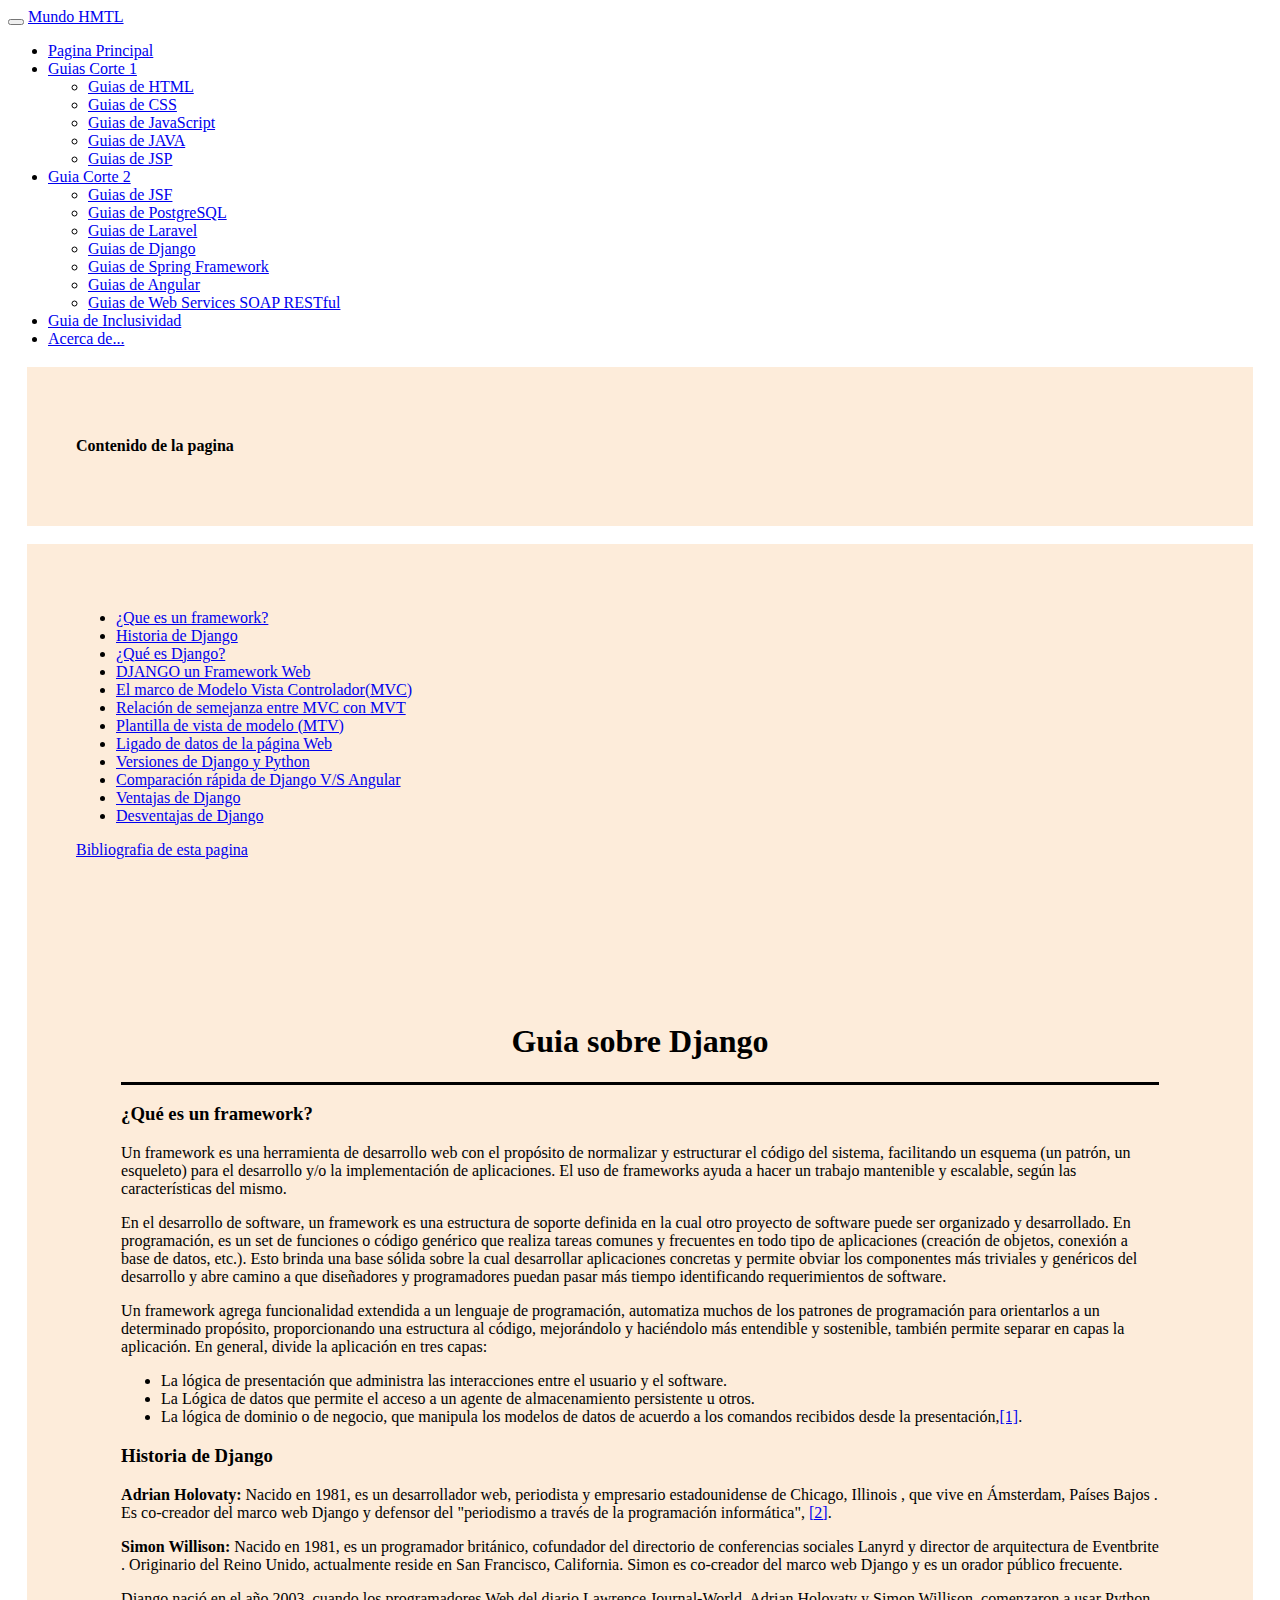
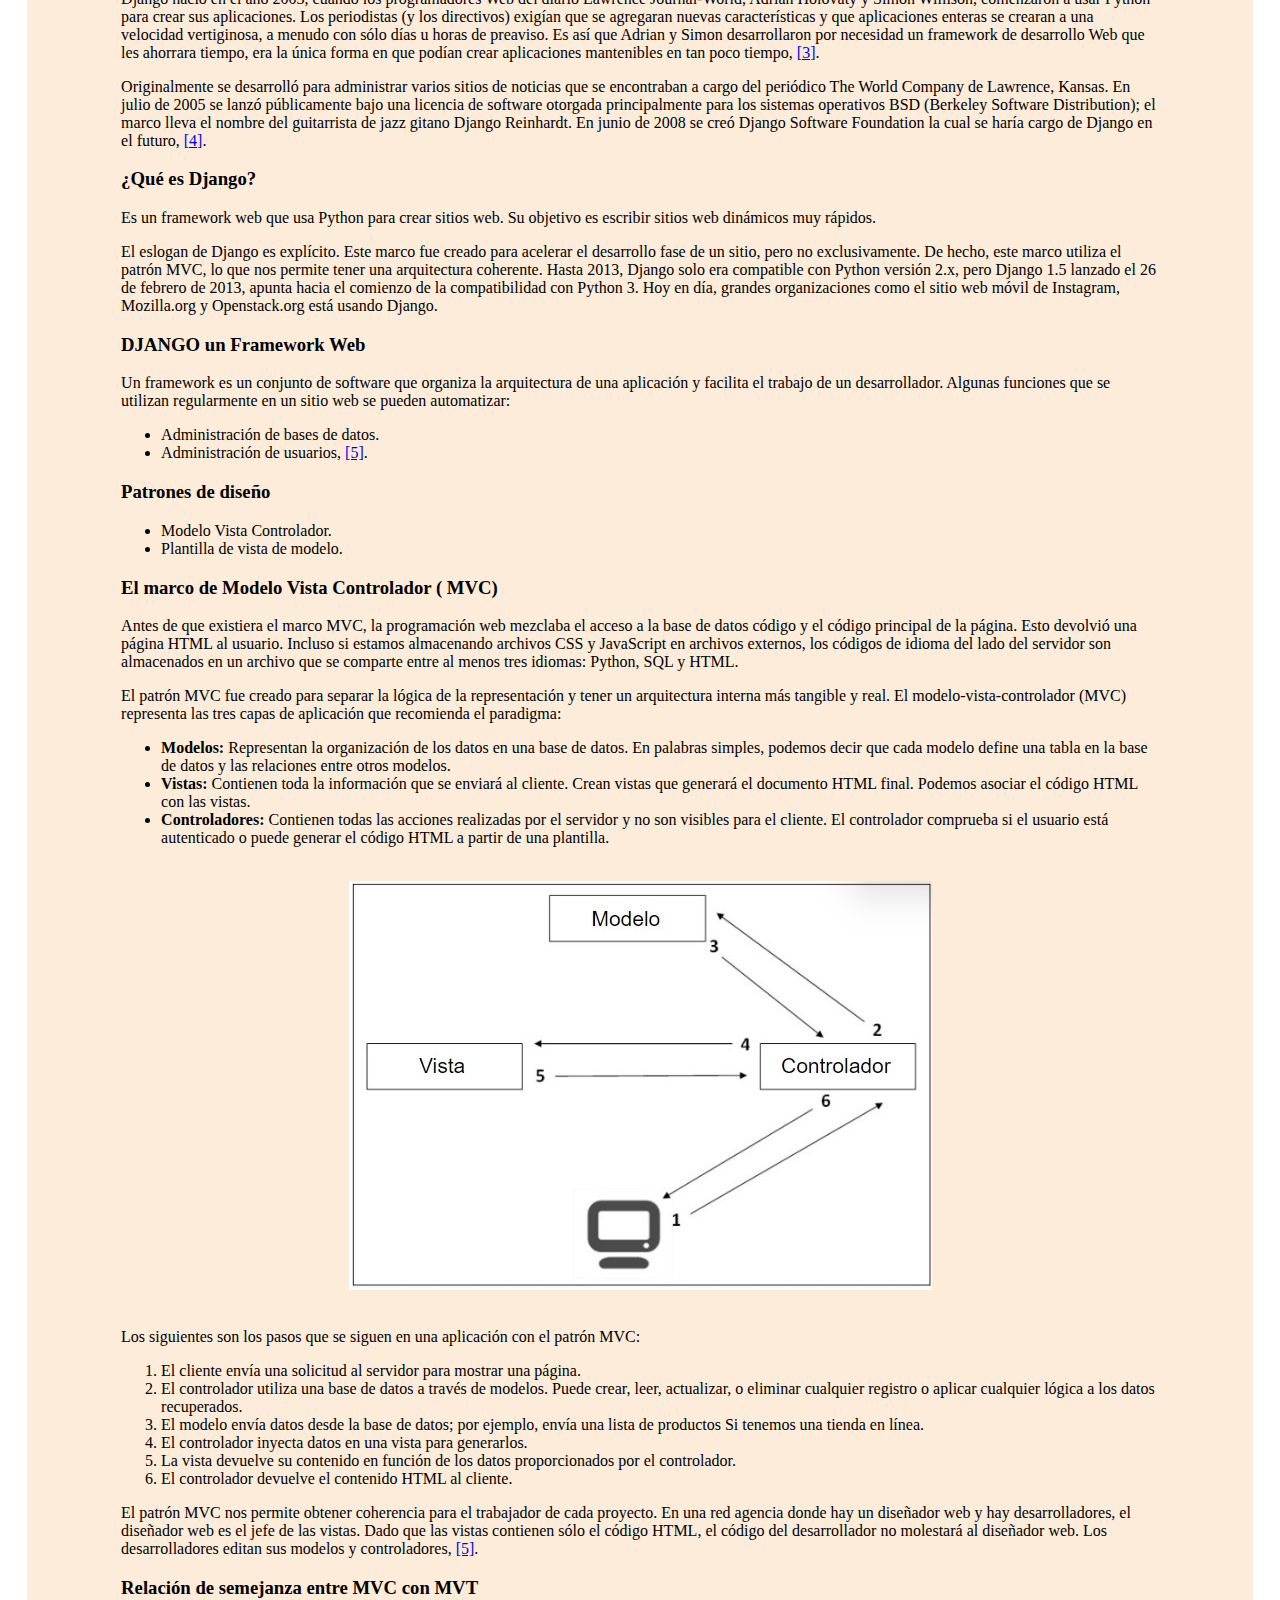
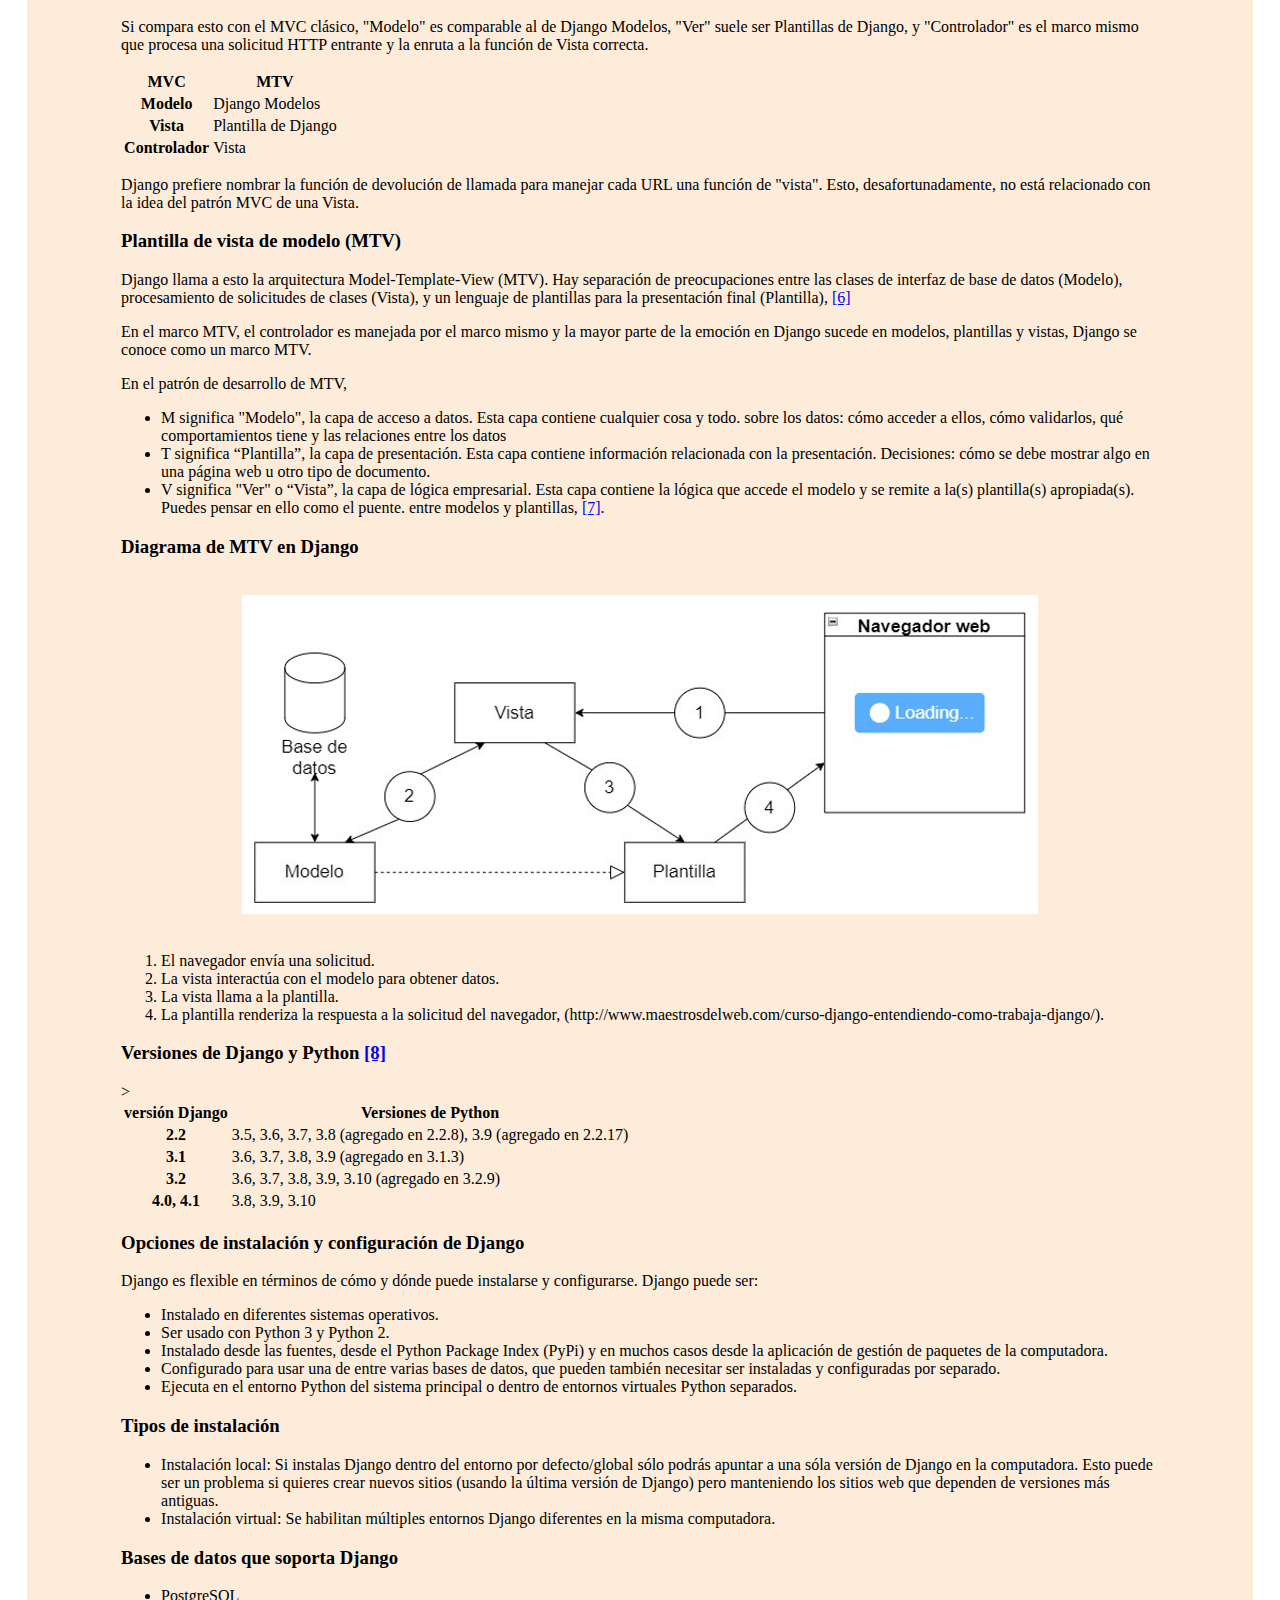
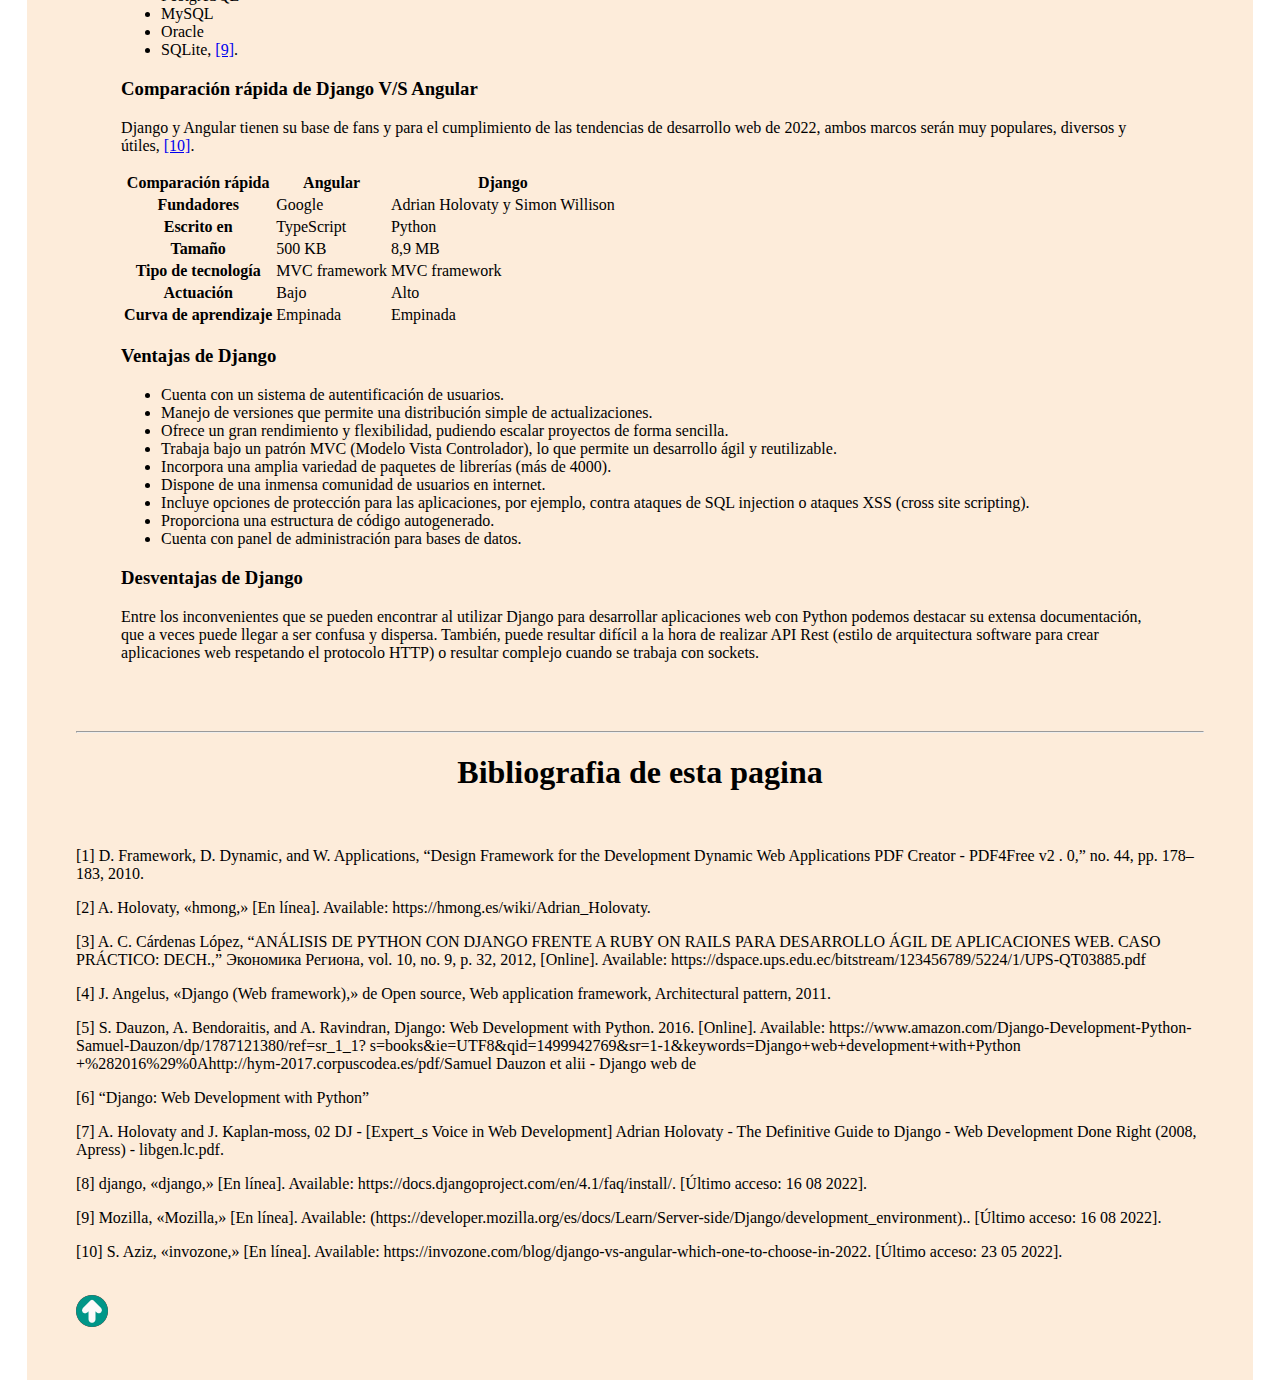
<file: src/main/webapp/Html/Django.html>
<!DOCTYPE html>
<!--
To change this license header, choose License Headers in Project Properties.
To change this template file, choose Tools | Templates
and open the template in the editor.
-->
<html lang="es">
    <head>
        <title>Guias de Django</title>
        <meta charset="UTF-8">
        <meta name="viewport" content="width=device-width, initial-scale=1.0">
        <!-- CSS only -->
        <link href="https://cdn.jsdelivr.net/npm/bootstrap@5.2.0-beta1/dist/css/bootstrap.min.css" rel="stylesheet" integrity="sha384-0evHe/X+R7YkIZDRvuzKMRqM+OrBnVFBL6DOitfPri4tjfHxaWutUpFmBp4vmVor" crossorigin="anonymous"><!-- comment -->

        <!-- JavaScript Bundle with Popper -->
        <script src="https://cdn.jsdelivr.net/npm/bootstrap@5.2.0-beta1/dist/js/bootstrap.bundle.min.js" integrity="sha384-pprn3073KE6tl6bjs2QrFaJGz5/SUsLqktiwsUTF55Jfv3qYSDhgCecCxMW52nD2" crossorigin="anonymous"></script><!-- comment -->
        <style>
            main{     
                margin: 1.5%;
                font-family: veldana;
            }

            .centrado{
                text-align:center;
            } 
            .colores{
                padding: 4%;
                background-color: #fdecda;
            } 

            .cuadro{
                margin:  5%;
            }
        </style>
    </head>
    <body>
        <nav class="navbar navbar-expand-lg navbar-dark bg-dark">
            <div class="container-fluid">
                <button class="navbar-toggler" type="button" data-bs-toggle="collapse" data-bs-target="#navbarTogglerDemo03" aria-controls="navbarTogglerDemo03" aria-expanded="false" aria-label="Toggle navigation">
                    <span class="navbar-toggler-icon"></span>
                </button>
                <a class="navbar-brand" href="#">Mundo HMTL</a>
                <div class="collapse navbar-collapse" id="navbarTogglerDemo03">
                    <ul class="navbar-nav me-auto mb-2 mb-lg-0">
                        <li class="nav-item">
                            <a class="nav-link active" aria-current="page" href="../index.html">Pagina Principal</a>
                        </li>
                        <li class="nav-item dropdown">
                            <a class="nav-link dropdown-toggle nav-link active" href="#" id="navbarDropdown" role="button" data-bs-toggle="dropdown" aria-expanded="false">
                                Guias Corte 1                               
                            </a>
                            <ul class="dropdown-menu" aria-labelledby="navbarDropdown">
                                <li><a class="dropdown-item " href="guiaHTML.html">Guias de HTML</a></li>
                                <li><a class="dropdown-item" href="guiaCSS.html">Guias de CSS</a></li>
                                <li><a class="dropdown-item" href="guiaJavaScript.html">Guias de JavaScript</a></li>
                                <li><a class="dropdown-item " href="pagina_java.html">Guias de JAVA</a></li>
                                <li><a class="dropdown-item " href="Guia_de_JoSPq.html">Guias de JSP</a></li>
                            </ul>
                        </li>
                        <li class="nav-item dropdown">
                            <a class="nav-link dropdown-toggle nav-link active" href="#" id="navbarDropdown" role="button" data-bs-toggle="dropdown" aria-expanded="false">
                                Guia Corte 2                               
                            </a>
                            <ul class="dropdown-menu" aria-labelledby="navbarDropdown">
                                <li><a class="dropdown-item " href="GuiaJSF.html">Guias de JSF</a></li>
                                <li><a class="dropdown-item " href="PostgreSQL.html">Guias de PostgreSQL</a></li>
                                <li><a class="dropdown-item " href="Laravel.html">Guias de Laravel</a></li>
                                <li><a class="dropdown-item " href="Django.html">Guias de Django</a></li>
                                <li><a class="dropdown-item " href="Spring.html">Guias de Spring Framework</a></li>
                                <li><a class="dropdown-item " href="Angular.html">Guias de Angular</a></li>                                
                                <li><a class="dropdown-item " href="WebServices.html">Guias de Web Services SOAP RESTful</a></li>
                            </ul>
                        </li>

                        <li class="nav-item">
                            <a class="nav-link active" aria-current="page" href="Accesibilidad.html">Guia de Inclusividad</a>
                        </li>                        
                        <li class="nav-item">
                            <a class="nav-link nav-link active" href="Acercade.html">Acerca de...</a>
                        </li>

                    </ul>
                    <!--<form class="d-flex" role="search">
                        <input class="form-control me-2" type="search" placeholder="Buscar" aria-label="Search">
                        <button class="btn btn-outline-success" type="submit">Buscar</button>
                    </form>-->
                </div>
            </div>
        </nav>
        <main>
            <div class=" p-2 row g-4">
                <div class="col-md-4 col-lg-3 order-md-last">
                    <form class="card p-2 colores">
                        <h4 class="d-flex justify-content-between align-items-center mb-3">
                            <span class="text-primary">Contenido de la pagina</span>                        
                        </h4>
                    </form>
                    <br>
                    <form class="card p-2 colores">
                        <ul>
                            <li>
                                <a href="#queesunframework" class="link-dark">¿Que es un framework?</a>
                            </li>
                            <li>
                                <a href="#historiadedjango" class="link-dark">Historia de Django</a>
                            </li>
                            <li>
                                <a href="#queesdjango" class="link-dark">¿Qué es Django?</a>
                            </li>
                            <li>
                                <a href="#djangounframework" class="link-dark">DJANGO un Framework Web</a>
                            </li>
                            <li>
                                <a href="#elmarcomodelovistacontrolador" class="link-dark">El marco de Modelo Vista Controlador(MVC)</a>
                            </li>
                            <li>
                                <a href="#relacionsemejanzamvcconmvt" class="link-dark">Relación de semejanza entre MVC con MVT</a>
                            </li>
                            <li>
                                <a href="#plantillavistamodelomtv" class="link-dark">Plantilla de vista de modelo (MTV)</a>
                            </li>
                            <li>
                                <a href="#ligadodatospaginaweb" class="link-dark">Ligado de datos de la página Web </a>
                            </li>
                            <li>
                                <a href="#versionesdjangopython" class="link-dark">Versiones de Django y Python</a>
                            </li>
                            <li>
                                <a href="#comparacionrapidodjangoangular" class="link-dark">Comparación rápida de Django V/S Angular</a>
                            </li>
                            <li>
                                <a href="#ventajasdjango" class="link-dark">Ventajas de Django</a>
                            </li>
                            <li>
                                <a href="#desventajasdjango" class="link-dark">Desventajas de Django</a>
                            </li>
                        </ul>

                        <a href="#Bibliografia" class="link-dark" >Bibliografia de esta pagina</a>
                    </form>
                </div>
                <div class="colores col-md-8 col-lg-9">
                    <div class="colores">
                        <div id="comienzodelapagina"></div><h1 class="centrado"><strong>Guia sobre Django</strong></h1> 
                        <hr color="black" size="3" id="hrpr">
                        <div id="queesunframework"></div><h3><strong>¿Qué es un framework?</strong></h3>

                        <p>Un framework es una herramienta de desarrollo web con el propósito de normalizar y estructurar el código 
                            del sistema, facilitando un esquema (un patrón, un esqueleto) para el desarrollo y/o la implementación de 
                            aplicaciones. El uso de frameworks ayuda a hacer un trabajo mantenible y escalable, según las características 
                            del mismo.</p>

                        <p>En el desarrollo de software, un framework es una estructura de soporte definida en la cual otro proyecto 
                            de software puede ser organizado y desarrollado. En programación, es un set de funciones o código genérico 
                            que realiza tareas comunes y frecuentes en todo tipo de aplicaciones (creación de objetos, conexión a base 
                            de datos, etc.). Esto brinda una base sólida sobre la cual desarrollar aplicaciones concretas y permite 
                            obviar los componentes más triviales y genéricos del desarrollo y abre camino a que diseñadores y programadores 
                            puedan pasar más tiempo identificando requerimientos de software.</p>

                        <p>Un framework agrega funcionalidad extendida a un lenguaje de programación, automatiza muchos de los patrones 
                            de programación para orientarlos a un determinado propósito, proporcionando una estructura al código, mejorándolo 
                            y haciéndolo más entendible y sostenible, también permite separar en capas la aplicación. En general, divide la 
                            aplicación en tres capas:</p>
                        
                        <ul>
                            <li>La lógica de presentación que administra las interacciones entre el usuario y el software.</li>
                            <li>La Lógica de datos que permite el acceso a un agente de almacenamiento persistente u otros.</li>
                            <li>La lógica de dominio o de negocio, que manipula los modelos de datos de acuerdo a los comandos recibidos desde la presentación,<a href="#1" class="link-dark" >[1]</a>.
                            </li>
                        </ul>
                        
                        <div id="historiadedjango"></div><h3><strong>Historia de Django</strong></h3>
                        
                        <p><strong>Adrian Holovaty:</strong> Nacido en 1981, es un desarrollador web, periodista y empresario estadounidense de Chicago, Illinois , 
                            que vive en Ámsterdam, Países Bajos . Es co-creador del marco web Django y defensor del "periodismo a través de la 
                            programación informática", <a href="#2" class="link-dark" >[2]</a>.</p>
                        
                        <p><strong>Simon Willison:</strong> Nacido en 1981, es un programador británico, cofundador del directorio de conferencias sociales Lanyrd 
                            y director de arquitectura de Eventbrite . Originario del Reino Unido, actualmente reside en San Francisco, California. 
                            Simon es co-creador del marco web Django y es un orador público frecuente.</p>
                        
                        <p>Django nació en el año 2003, cuando los programadores Web del diario Lawrence Journal-World, Adrian Holovaty y Simon 
                            Willison, comenzaron a usar Python para crear sus aplicaciones. Los periodistas (y los directivos) exigían que se 
                            agregaran nuevas características y que aplicaciones enteras se crearan a una velocidad vertiginosa, a menudo con 
                            sólo días u horas de preaviso. Es así que Adrian y Simon desarrollaron por necesidad un framework de desarrollo Web 
                            que les ahorrara tiempo, era la única forma en que podían crear aplicaciones mantenibles en tan poco tiempo, <a href="#3" class="link-dark" >[3]</a>.</p>
                        
                        <p>Originalmente se desarrolló para administrar varios sitios de noticias que se encontraban a cargo del periódico The 
                            World Company de Lawrence, Kansas. En julio de 2005 se lanzó públicamente bajo una licencia de software otorgada 
                            principalmente para los sistemas operativos BSD (Berkeley Software Distribution); el marco lleva el nombre del 
                            guitarrista de jazz gitano Django Reinhardt. En junio de 2008 se creó Django Software Foundation la cual se haría 
                            cargo de Django en el futuro, <a href="#4" class="link-dark" >[4]</a>.</p>

                        <div id="queesdjango"></div><h3><strong>¿Qué es Django?</strong></h3>

                        <p>Es un framework web que usa Python para crear sitios web. Su objetivo es escribir sitios web dinámicos muy rápidos.</p>

                        <p>El eslogan de Django es explícito. Este marco fue creado para acelerar el desarrollo fase de un sitio, pero no 
                            exclusivamente. De hecho, este marco utiliza el patrón MVC, lo que nos permite tener una arquitectura coherente.
                            Hasta 2013, Django solo era compatible con Python versión 2.x, pero Django 1.5 lanzado el 26 de febrero de 2013, apunta hacia el comienzo de la compatibilidad con Python 3. Hoy en día, grandes 
                            organizaciones como el sitio web móvil de Instagram, Mozilla.org y Openstack.org está usando Django.</p>

                        <div id="djangounframework"></div><h3><strong>DJANGO un Framework Web</strong></h3>

                        <p>Un framework es un conjunto de software que organiza la arquitectura de una aplicación y facilita el trabajo de 
                            un desarrollador. Algunas funciones que se utilizan regularmente en un sitio web se pueden automatizar:</p>

                        <ul>
                            <li>Administración de bases de datos.</li>
                            <li>Administración de usuarios, <a href="#5" class="link-dark" >[5]</a>.</li>
                        </ul>

                        <h3><strong>Patrones de diseño</strong></h3>
                        <ul>
                            <li>Modelo Vista Controlador.</li>
                            <li>Plantilla de vista de modelo.</li>
                        </ul>

                        <div id="elmarcomodelovistacontrolador"></div><h3><strong>El marco de Modelo Vista Controlador ( MVC)</strong></h3>

                        <p>Antes de que existiera el marco MVC, la programación web mezclaba el acceso a la base de datos código y el 
                            código principal de la página. Esto devolvió una página HTML al usuario. Incluso si estamos almacenando archivos 
                            CSS y JavaScript en archivos externos, los códigos de idioma del lado del servidor son almacenados en un archivo 
                            que se comparte entre al menos tres idiomas: Python, SQL y HTML.</p>

                        <p>El patrón MVC fue creado para separar la lógica de la representación y tener un arquitectura interna más tangible 
                            y real. El modelo-vista-controlador (MVC) representa las tres capas de aplicación que recomienda el paradigma:</p>

                        <ul>
                            <li><strong>Modelos:</strong> Representan la organización de los datos en una base de datos. En palabras simples, podemos decir que cada modelo define una tabla en la base de datos y las relaciones entre otros modelos.</li>
                            <li><strong>Vistas:</strong> Contienen toda la información que se enviará al cliente. Crean vistas que generará el documento HTML final. Podemos asociar el código HTML con las vistas.</li>
                            <li><strong>Controladores:</strong> Contienen todas las acciones realizadas por el servidor y no son visibles para el cliente. El controlador comprueba si el usuario está autenticado o puede generar el código HTML a partir de una plantilla.</li>
                        </ul>
                        <br>
                        <div align="center">
                            <img class="img-fluid" src="../imagenes/Captura de pantalla 2022-08-28 064632.png" alt=""/>
                        </div>
                        <br>
                        <p>Los siguientes son los pasos que se siguen en una aplicación con el patrón MVC:</p>
                        <ol>
                            <li>El cliente envía una solicitud al servidor para mostrar una página.</li>
                            <li>El controlador utiliza una base de datos a través de modelos. Puede crear, leer, actualizar, o 
                                eliminar cualquier registro o aplicar cualquier lógica a los datos recuperados.
                            <li>El modelo envía datos desde la base de datos; por ejemplo, envía una lista de productos Si tenemos una tienda en línea.</li>
                            <li>El controlador inyecta datos en una vista para generarlos.</li>
                            <li>La vista devuelve su contenido en función de los datos proporcionados por el controlador.</li>
                            <li>El controlador devuelve el contenido HTML al cliente.</li>
                        </ol>

                        <p>El patrón MVC nos permite obtener coherencia para el trabajador de cada proyecto. En una red agencia donde 
                            hay un diseñador web y hay desarrolladores, el diseñador web es el jefe de las vistas. Dado que las vistas 
                            contienen sólo el código HTML, el código del desarrollador no molestará al diseñador web. Los desarrolladores 
                            editan sus modelos y controladores, <a href="#5" class="link-dark" >[5]</a>.</p>

                        <div id="relacionsemejanzamvcconmvt"></div><h3><strong>Relación de semejanza entre MVC con MVT</strong></h3>

                        <p>Si compara esto con el MVC clásico, "Modelo" es comparable al de Django Modelos, "Ver" suele ser Plantillas de 
                            Django, y "Controlador" es el marco mismo que procesa una solicitud HTTP entrante y la enruta a la función de 
                            Vista correcta.</p>

                        <table class="table table-bordered border-dark">
                            <thead align="center">
                                <tr>
                                    <th scope="col">MVC</th>
                                    <th scope="col">MTV</th>
                                </tr>
                            </thead>
                            <tbody>
                                <tr>
                                    <th scope="row">Modelo</th>
                                    <td>Django Modelos</td>
                                </tr>
                                <tr>
                                    <th scope="row">Vista</th>
                                    <td>Plantilla de Django</td>
                                </tr>
                                <tr>
                                    <th scope="row">Controlador</th>
                                    <td>Vista</td>
                                </tr>
                            </tbody>
                        </table>

                        <p>Django prefiere nombrar la función de devolución de llamada para manejar cada URL una función de "vista". 
                            Esto, desafortunadamente, no está relacionado con la idea del patrón MVC de una Vista.</p>
                        
                        <div id="plantillavistamodelomtv"></div><h3><strong>Plantilla de vista de modelo (MTV)</strong></h3>

                        <p>Django llama a esto la arquitectura Model-Template-View (MTV). Hay separación de preocupaciones entre las 
                            clases de interfaz de base de datos (Modelo), procesamiento de solicitudes de clases (Vista), y un lenguaje 
                            de plantillas para la presentación final (Plantilla), <a href="#6" class="link-dark" >[6]</a></p>

                        <p>En el marco MTV, el controlador es manejada por el marco mismo y la mayor parte de la emoción en Django sucede en 
                            modelos, plantillas y vistas, Django se conoce como un marco MTV.</p>

                        <p>En el patrón de desarrollo de MTV,</p>

                        <ul>
                            <li>M significa "Modelo", la capa de acceso a datos. Esta capa contiene cualquier cosa y todo.
                                sobre los datos: cómo acceder a ellos, cómo validarlos, qué comportamientos tiene y las relaciones entre los datos</li>
                            <li>T significa “Plantilla”, la capa de presentación. Esta capa contiene información relacionada con la presentación.
                                Decisiones: cómo se debe mostrar algo en una página web u otro tipo de documento.</li>
                            <li>V significa "Ver" o “Vista”, la capa de lógica empresarial. Esta capa contiene la lógica que accede el modelo y se remite a la(s) plantilla(s) apropiada(s). Puedes pensar en ello como el puente.
                                entre modelos y plantillas, <a href="#7" class="link-dark" >[7]</a>.</li>
                        </ul>

                        <h3><strong>Diagrama de MTV en Django</strong></h3>
                        <br>
                        <div align="center">
                            <img class="img-fluid" src="../imagenes/Captura de pantalla 2022-08-28 084749.png" alt=""/>
                        </div>
                        <br>
                        <ol>
                            <li>El navegador envía una solicitud.</li>
                            <li>La vista interactúa con el modelo para obtener datos.</li>
                            <li>La vista llama a la plantilla.</li>
                            <li>La plantilla renderiza la respuesta a la solicitud del navegador, (http://www.maestrosdelweb.com/curso-django-entendiendo-como-trabaja-django/).</li>
                        </ol>

                        <div id="versionesdjangopython"></div><h3><strong>Versiones de Django y Python <a href="#8" class="link-dark" >[8]</a></strong></h3>

                        <table class="table table-bordered border-dark">
                            <thead align="center">
                                >
                                <tr>
                                    <th scope="col">versión Django</th>
                                    <th scope="col">Versiones de Python</th>
                                </tr>
                            </thead>
                            <tbody>
                                <tr>
                                    <th scope="row">2.2</th>
                                    <td>3.5, 3.6, 3.7, 3.8 (agregado en 2.2.8), 3.9 (agregado en 2.2.17)</td>
                                </tr>
                                <tr>
                                    <th scope="row">3.1</th>
                                    <td>3.6, 3.7, 3.8, 3.9 (agregado en 3.1.3)</td>
                                </tr>
                                <tr>
                                    <th scope="row">3.2</th>
                                    <td>3.6, 3.7, 3.8, 3.9, 3.10 (agregado en 3.2.9)</td>
                                </tr>
                                <tr>
                                    <th scope="row">4.0, 4.1</th>
                                    <td>3.8, 3.9, 3.10</td>
                                </tr>
                            </tbody>
                        </table>

                        <h3><strong>Opciones de instalación y configuración de Django</strong></h3>

                        <p>Django es flexible en términos de cómo y dónde puede instalarse y configurarse. Django puede ser:</p>

                        <ul>
                            <li>Instalado en diferentes sistemas operativos.</li>
                            <li>Ser usado con Python 3 y Python 2.</li>
                            <li>Instalado desde las fuentes, desde el Python Package Index (PyPi) y en muchos casos desde la aplicación 
                                de gestión de paquetes de la computadora.</li>
                            <li>Configurado para usar una de entre varias bases de datos, que pueden también necesitar ser instaladas y 
                                configuradas por separado.</li>
                            <li>Ejecuta en el entorno Python del sistema principal o dentro de entornos virtuales Python separados.</li>
                        </ul>

                        <h3><strong>Tipos de instalación</strong></h3>

                        <ul>
                            <li>Instalación local: Si instalas Django dentro del entorno por defecto/global sólo podrás apuntar a una sóla 
                                versión de Django en la computadora. Esto puede ser un problema si quieres crear nuevos sitios (usando la última 
                                versión de Django) pero manteniendo los sitios web que dependen de versiones más antiguas.</li>
                            <li>Instalación virtual: Se habilitan múltiples entornos Django diferentes en la misma computadora.</li>
                        </ul>

                        <h3><strong>Bases de datos que soporta Django</strong></h3>

                        <ul>
                            <li>PostgreSQL</li>
                            <li>MySQL</li>
                            <li>Oracle</li>
                            <li>SQLite, <a href="#9" class="link-dark" >[9]</a>.</li>
                        </ul>

                        <div id="comparacionrapidodjangoangular"></div><h3><strong>Comparación rápida de Django V/S Angular</strong></h3>

                        <p>Django y Angular tienen su base de fans y para el cumplimiento de las tendencias de desarrollo web de 2022, 
                            ambos marcos serán muy populares, diversos y útiles, <a href="#10" class="link-dark" >[10]</a>.</p>

                        <table class="table table-bordered border-dark">
                            <thead align="center">
                                <tr>
                                    <th scope="col">Comparación rápida</th>
                                    <th scope="col">Angular</th>
                                    <th scope="col">Django</th>
                                </tr>
                            </thead>
                            <tbody>
                                <tr>
                                    <th scope="row">Fundadores</th>
                                    <td>Google</td>
                                    <td>Adrian Holovaty y Simon Willison</td>
                                </tr>
                                <tr>
                                    <th scope="row">Escrito en</th>
                                    <td>TypeScript</td>
                                    <td>Python</td>
                                </tr>
                                <tr>
                                    <th scope="row">Tamaño</th>
                                    <td>500 KB</td>
                                    <td>8,9 MB</td>
                                </tr>
                                <tr>
                                    <th scope="row">Tipo de tecnología</th>
                                    <td>MVC framework</td>
                                    <td>MVC framework</td>
                                </tr>
                                <tr>
                                    <th scope="row">Actuación</th>
                                    <td>Bajo</td>
                                    <td>Alto</td>
                                </tr>
                                <tr>
                                    <th scope="row">Curva de aprendizaje</th>
                                    <td>Empinada</td>
                                    <td>Empinada</td>
                                </tr>
                            </tbody>
                        </table>

                        <div id="ventajasdjango"></div><h3><strong>Ventajas de Django</strong></h3>
                        <ul>
                            <li>Cuenta con un sistema de autentificación de usuarios.</li>
                            <li>Manejo de versiones que permite una distribución simple de actualizaciones.</li>
                            <li>Ofrece un gran rendimiento y flexibilidad, pudiendo escalar proyectos de forma sencilla.</li>
                            <li>Trabaja bajo un patrón MVC (Modelo Vista Controlador), lo que permite un desarrollo ágil y reutilizable.</li>
                            <li>Incorpora una amplia variedad de paquetes de librerías (más de 4000).</li>
                            <li>Dispone de una inmensa comunidad de usuarios en internet.</li>
                            <li>Incluye opciones de protección para las aplicaciones, por ejemplo, contra ataques de SQL injection o ataques XSS (cross site scripting).</li>
                            <li>Proporciona una estructura de código autogenerado.</li>
                            <li>Cuenta con panel de administración para bases de datos.</li>
                        </ul>

                        <div id="desventajasdjango"></div><h3><strong>Desventajas de Django</strong></h3>

                        <p>Entre los inconvenientes que se pueden encontrar al utilizar Django para desarrollar aplicaciones web 
                            con Python podemos destacar su extensa documentación, que a veces puede llegar a ser confusa y dispersa. 
                            También, puede resultar difícil a la hora de realizar API Rest (estilo de arquitectura software para crear 
                            aplicaciones web respetando el protocolo HTTP) o resultar complejo cuando se trabaja con sockets.</p>



                    </div>
                    <div id="Bibliografia"></div>
                    <hr class="border-primary border-3 opacity-75"><!-- linia divisora del contenido -->
                    <h1 class="centrado"><strong>Bibliografia de esta pagina</strong></h1>
                    <br>
                    <div id="11">
                        <div id="1"></div><p>[1]	D. Framework, D. Dynamic, and W. Applications, “Design Framework for the Development Dynamic Web Applications PDF Creator - PDF4Free v2 . 0,” no. 44, pp. 178–183, 2010.</p>
                        <div id="2"></div><p>[2]	A. Holovaty, «hmong,» [En línea]. Available: https://hmong.es/wiki/Adrian_Holovaty.</p>

                        <div id="3"></div><p>[3]	A. C. Cárdenas López, “ANÁLISIS DE PYTHON CON DJANGO FRENTE A RUBY ON RAILS PARA DESARROLLO ÁGIL DE APLICACIONES WEB. CASO PRÁCTICO: DECH.,” Экономика Региона, vol. 10, no. 9, p. 32, 2012, [Online]. Available: https://dspace.ups.edu.ec/bitstream/123456789/5224/1/UPS-QT03885.pdf</p>
                        <div id="4"></div><p>[4]	J. Angelus, «Django (Web framework),» de Open source, Web application framework, Architectural pattern, 2011.</p>
                        <div id="5"></div><p>[5]	S. Dauzon, A. Bendoraitis, and A. Ravindran, Django: Web Development with Python. 2016. [Online]. Available:
                            https://www.amazon.com/Django-Development-Python-Samuel-Dauzon/dp/1787121380/ref=sr_1_1? s=books&ie=UTF8&qid=1499942769&sr=1-1&keywords=Django+web+development+with+Python
                            +%282016%29%0Ahttp://hym-2017.corpuscodea.es/pdf/Samuel Dauzon et alii - Django web de</p>

                        <div id="6"></div><p>[6]	“Django: Web Development with Python”</p>

                        <div id="7"></div><p>[7]	A. Holovaty and J. Kaplan-moss, 02 DJ - [Expert_s Voice in Web Development] Adrian Holovaty - The Definitive Guide to Django - Web Development Done Right (2008, Apress) - libgen.lc.pdf.
                        <div id="8"></div><p>[8]	django, «django,» [En línea]. Available: https://docs.djangoproject.com/en/4.1/faq/install/. [Último acceso: 16 08 2022].</p>
                        <div id="3"></div><p>[9]	Mozilla, «Mozilla,» [En línea]. Available:

                            (https://developer.mozilla.org/es/docs/Learn/Server-side/Django/development_environment).. [Último acceso: 16 08 2022].</p>
                        <div id="10"></div><p>[10]	S. Aziz, «invozone,» [En línea]. Available:

                            https://invozone.com/blog/django-vs-angular-which-one-to-choose-in-2022. [Último acceso: 23 05 2022].</p>

                        <br>
                        <a href="#comienzodelapagina" class="link-dark" ><img src="../imagenes/flecha-correcta.png" class="rounded mx-auto d-block" alt="..."></a>
                        <br>
                    </div>
                </div>
            </div>
        </main>
    </body>
</html>
</file>
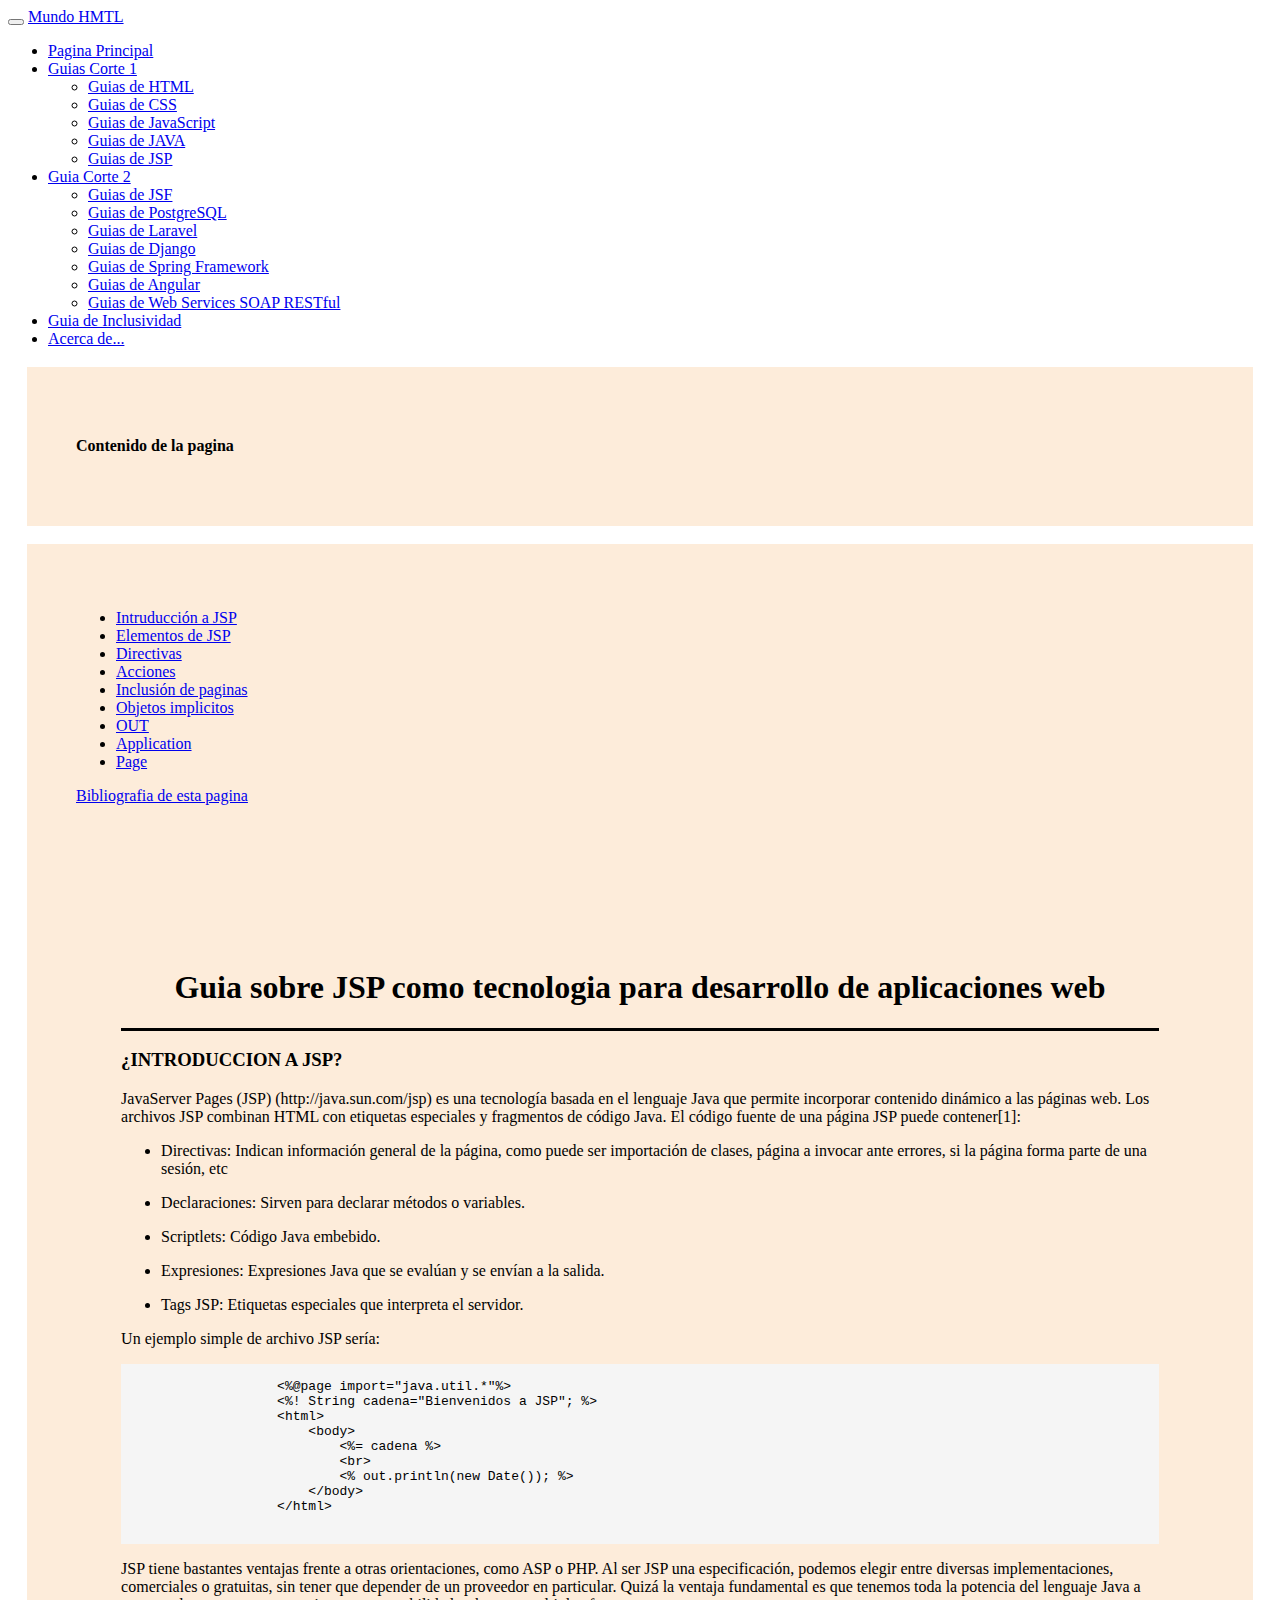
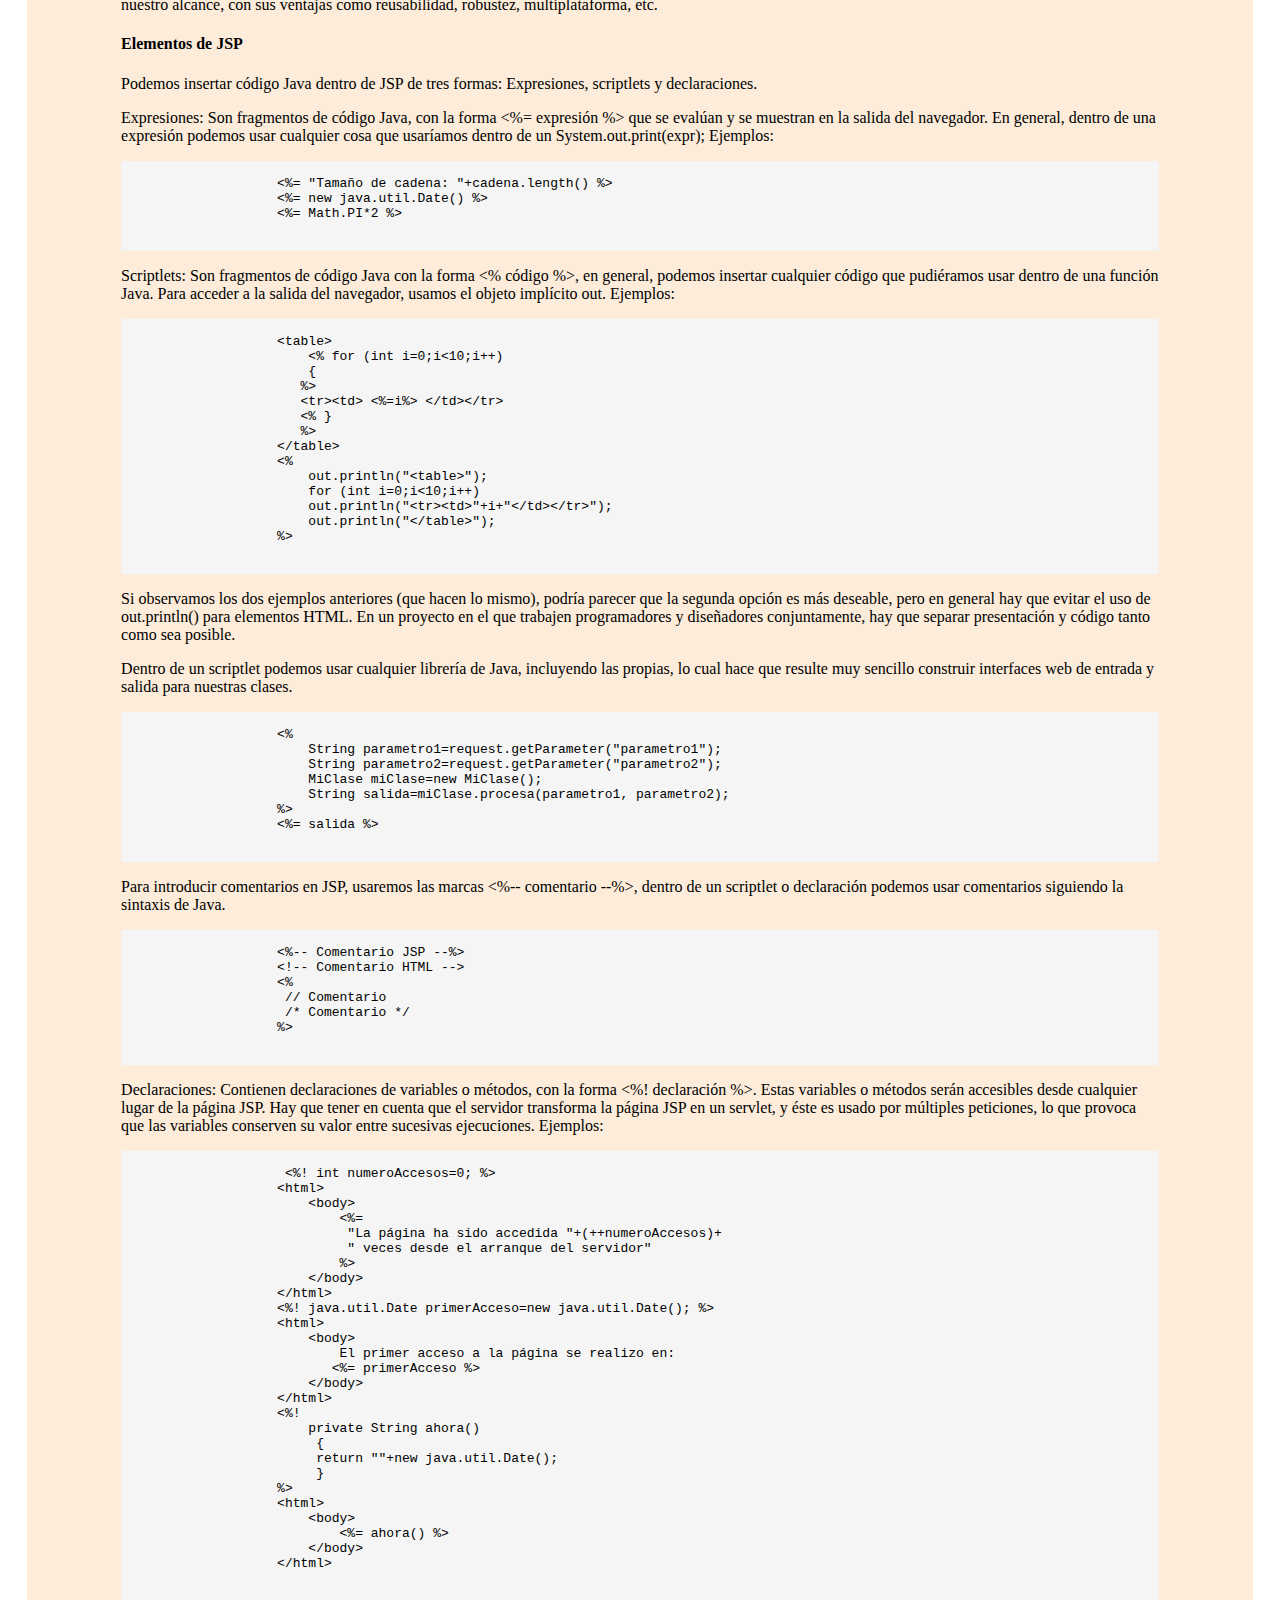
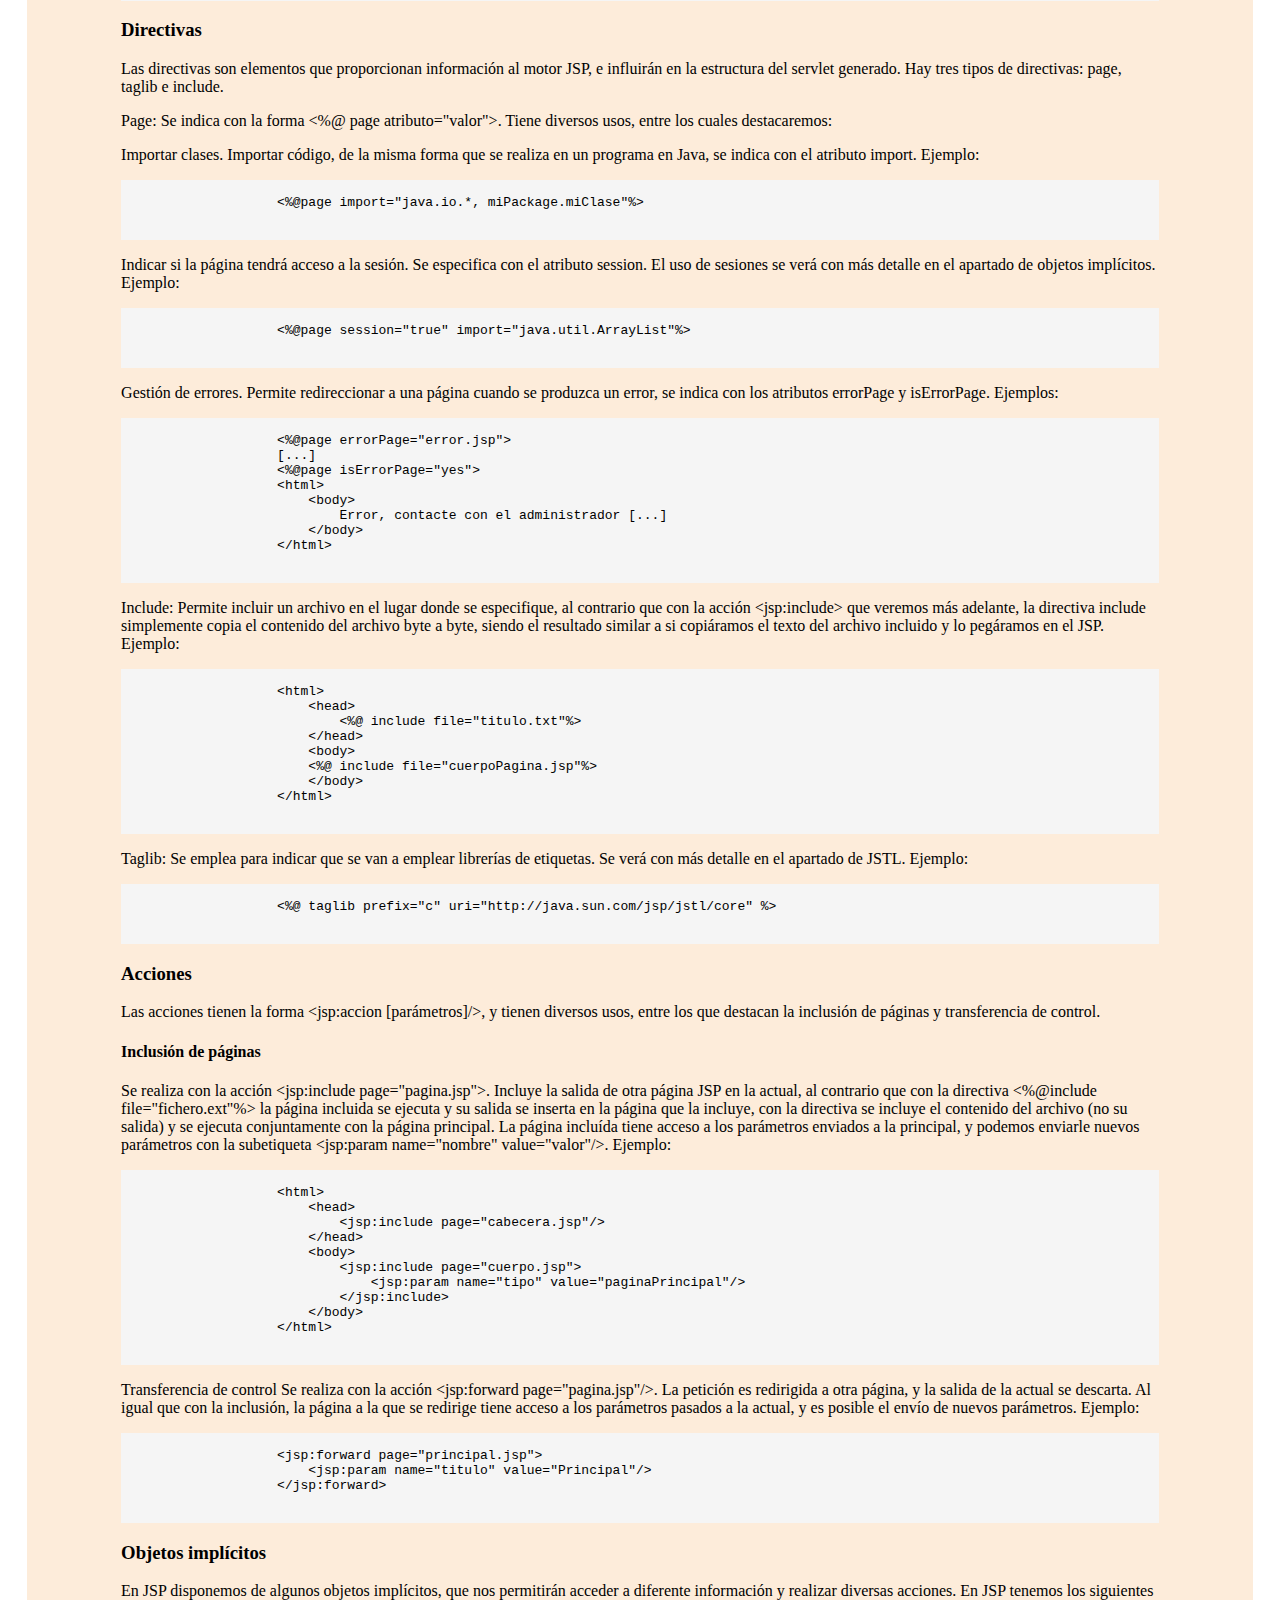
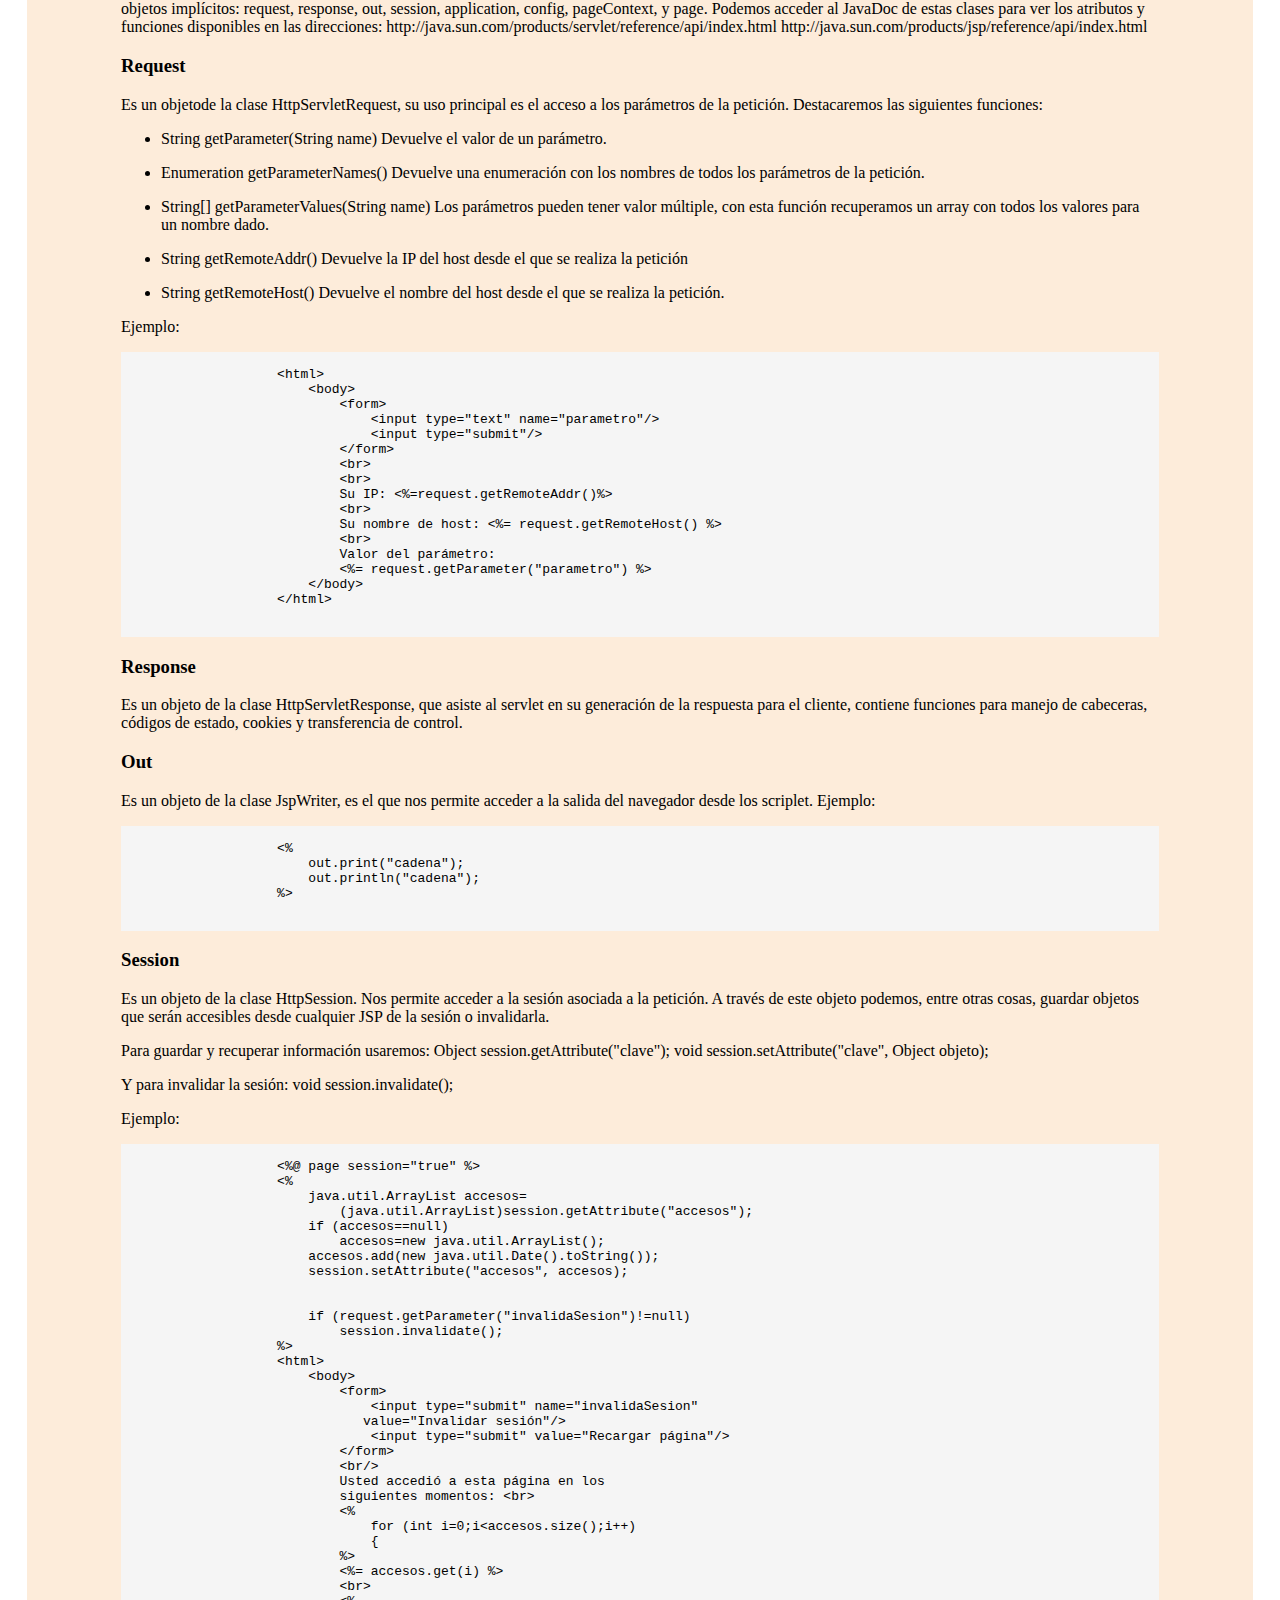
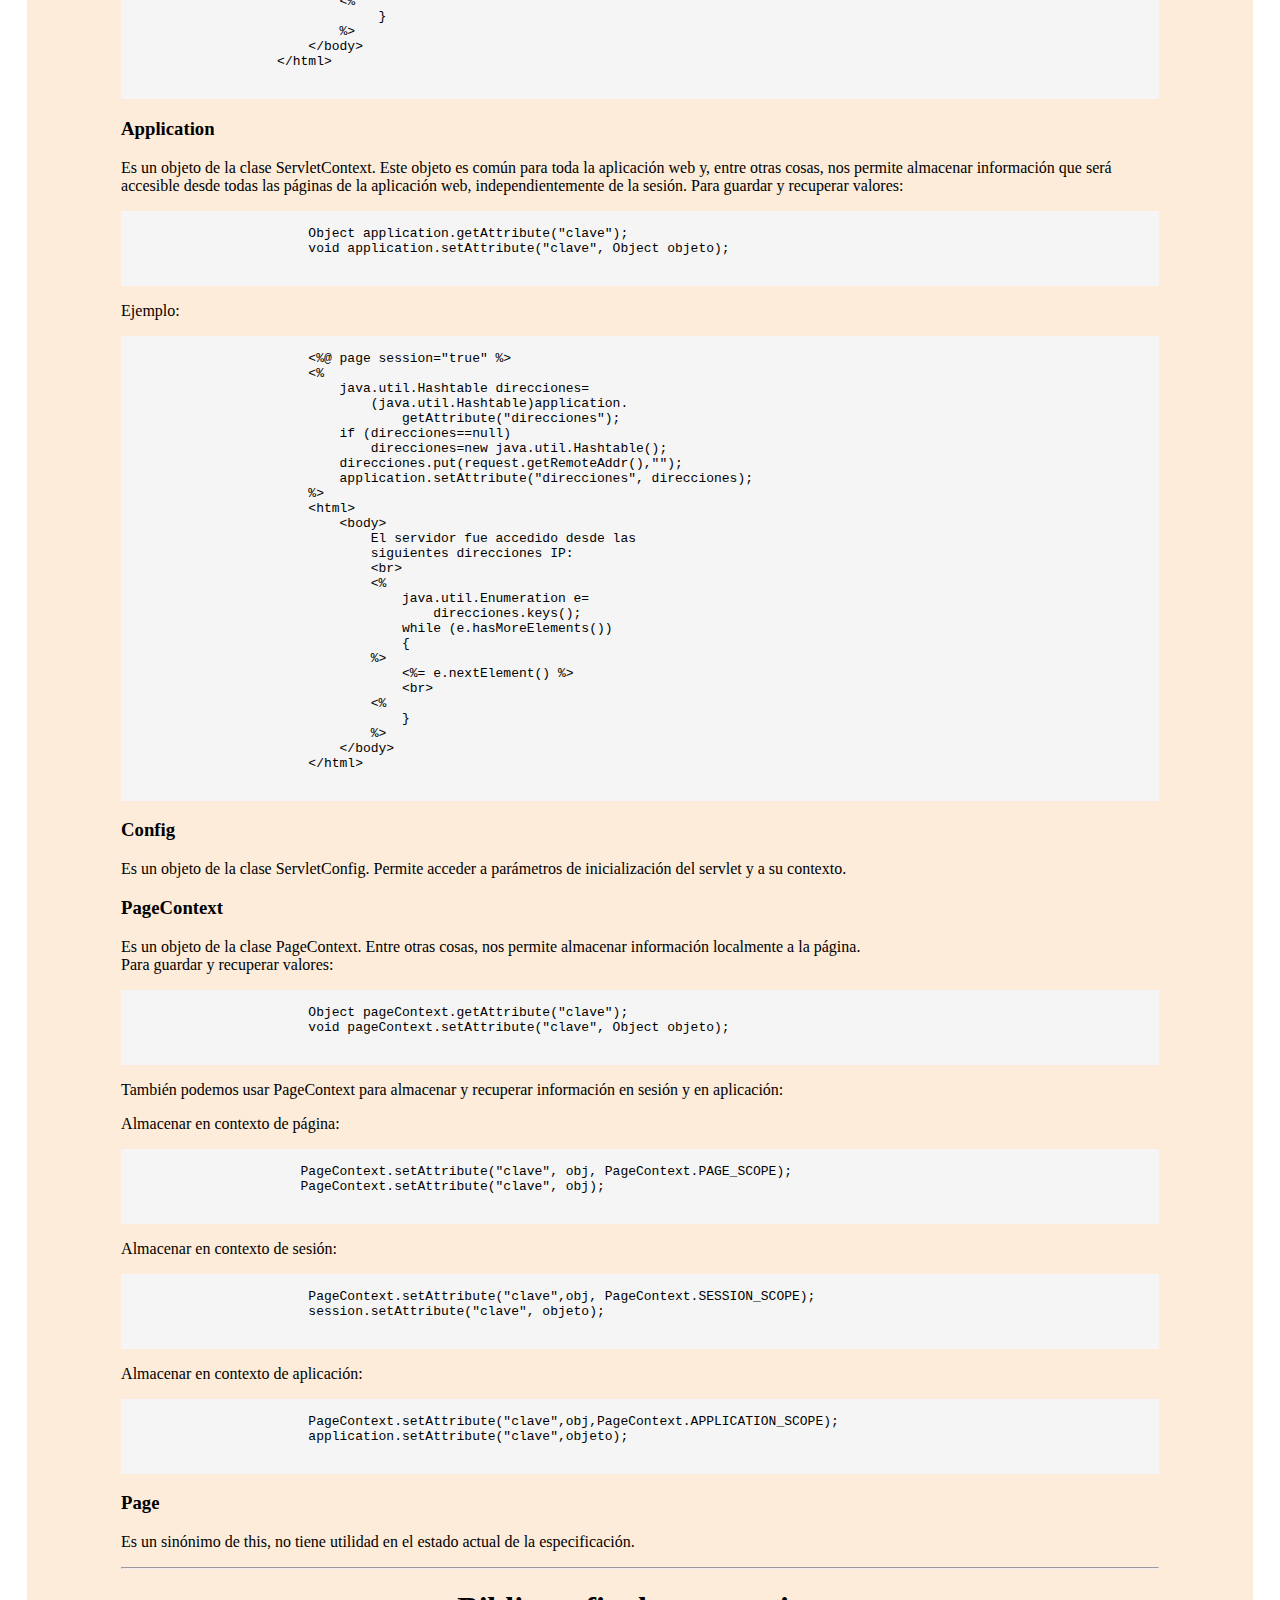
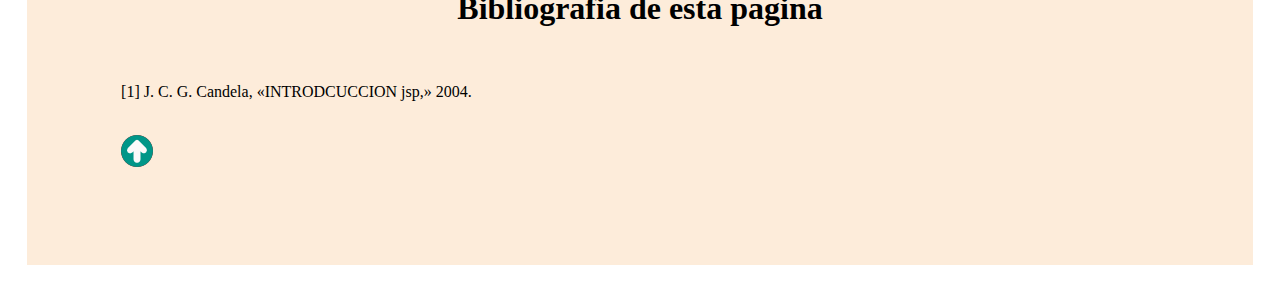
<file: src/main/webapp/Html/Guia_de_JoSPq.html>
<!DOCTYPE html>
<!--
To change this license header, choose License Headers in Project Properties.
To change this template file, choose Tools | Templates
and open the template in the editor.
-->
<html lang="es">
    <head>
        <title>Guias de JSP</title>
        <meta charset="UTF-8">
        <meta name="viewport" content="width=device-width, initial-scale=1.0">
        <!-- CSS only -->
        <link href="https://cdn.jsdelivr.net/npm/bootstrap@5.2.0-beta1/dist/css/bootstrap.min.css" rel="stylesheet" integrity="sha384-0evHe/X+R7YkIZDRvuzKMRqM+OrBnVFBL6DOitfPri4tjfHxaWutUpFmBp4vmVor" crossorigin="anonymous"><!-- comment -->

        <!-- JavaScript Bundle with Popper -->
        <script src="https://cdn.jsdelivr.net/npm/bootstrap@5.2.0-beta1/dist/js/bootstrap.bundle.min.js" integrity="sha384-pprn3073KE6tl6bjs2QrFaJGz5/SUsLqktiwsUTF55Jfv3qYSDhgCecCxMW52nD2" crossorigin="anonymous"></script><!-- comment -->
        <style>
            main{     
                margin: 1.5%;
                font-family: Times New Roman;
            }
            .colores{
                padding: 4%;
                background-color: #fdecda;
            }            

            .blanco{
                background-color: whitesmoke;
            }

            .centrado{
                text-align:center;
            } 
        </style>
    </head>
    <body>
        <nav class="navbar navbar-expand-lg navbar-dark bg-dark">
            <div class="container-fluid">
                <button class="navbar-toggler" type="button" data-bs-toggle="collapse" data-bs-target="#navbarTogglerDemo03" aria-controls="navbarTogglerDemo03" aria-expanded="false" aria-label="Toggle navigation">
                    <span class="navbar-toggler-icon"></span>
                </button>
                <a class="navbar-brand" href="#">Mundo HMTL</a>
                <div class="collapse navbar-collapse" id="navbarTogglerDemo03">
                    <ul class="navbar-nav me-auto mb-2 mb-lg-0">
                        <li class="nav-item">
                            <a class="nav-link active" aria-current="page" href="../index.html">Pagina Principal</a>
                        </li>
                        <li class="nav-item dropdown">
                            <a class="nav-link dropdown-toggle nav-link active" href="#" id="navbarDropdown" role="button" data-bs-toggle="dropdown" aria-expanded="false">
                                Guias Corte 1                               
                            </a>
                            <ul class="dropdown-menu" aria-labelledby="navbarDropdown">
                                <li><a class="dropdown-item " href="guiaHTML.html">Guias de HTML</a></li>
                                <li><a class="dropdown-item" href="guiaCSS.html">Guias de CSS</a></li>
                                <li><a class="dropdown-item" href="guiaJavaScript.html">Guias de JavaScript</a></li>
                                <li><a class="dropdown-item " href="pagina_java.html">Guias de JAVA</a></li>
                                <li><a class="dropdown-item " href="Guia_de_JoSPq.html">Guias de JSP</a></li>
                            </ul>
                        </li>
                        <li class="nav-item dropdown">
                            <a class="nav-link dropdown-toggle nav-link active" href="#" id="navbarDropdown" role="button" data-bs-toggle="dropdown" aria-expanded="false">
                                Guia Corte 2                               
                            </a>
                            <ul class="dropdown-menu" aria-labelledby="navbarDropdown">
                                <li><a class="dropdown-item " href="GuiaJSF.html">Guias de JSF</a></li>
                                <li><a class="dropdown-item " href="PostgreSQL.html">Guias de PostgreSQL</a></li>
                                <li><a class="dropdown-item " href="Laravel.html">Guias de Laravel</a></li>
                                <li><a class="dropdown-item " href="Django.html">Guias de Django</a></li>
                                <li><a class="dropdown-item " href="Spring.html">Guias de Spring Framework</a></li>
                                <li><a class="dropdown-item " href="Angular.html">Guias de Angular</a></li>   
                                <li><a class="dropdown-item " href="WebServices.html">Guias de Web Services SOAP RESTful</a></li>
                            </ul>
                        </li>

                        <li class="nav-item">
                            <a class="nav-link active" aria-current="page" href="Accesibilidad.html">Guia de Inclusividad</a>
                        </li>                        
                        <li class="nav-item">
                            <a class="nav-link nav-link active" href="Acercade.html">Acerca de...</a>
                        </li>

                    </ul>
                    <!--<form class="d-flex" role="search">
                        <input class="form-control me-2" type="search" placeholder="Buscar" aria-label="Search">
                        <button class="btn btn-outline-success" type="submit">Buscar</button>
                    </form>-->
                </div>
            </div>
        </nav>
        <main>
            <div class=" p-2 row g-4">
                <div class="col-md-4 col-lg-3 order-md-last">
                    <form class="card p-2 colores">
                        <h4 class="d-flex justify-content-between align-items-center mb-3">
                            <span class="text-primary">Contenido de la pagina</span>                        
                        </h4>
                    </form>
                    <br>
                    <form class="card p-2 colores">
                        <ul>
                            <li>
                                <a href="#introduccionjsp" class="link-dark" >Intruducción a JSP</a>
                            </li>
                            <li>
                                <a href="#elementosjsp" class="link-dark" >Elementos de JSP</a>
                            </li>
                            <li>
                                <a href="#Directivas" class="link-dark" >Directivas</a>
                            </li>
                            <li>
                                <a href="#Acciones" class="link-dark" >Acciones</a>
                            </li>
                            <li>
                                <a href="#inclusivopaginas" class="link-dark" >Inclusión de paginas</a>
                            </li>
                            <li>
                                <a href="#Objetosimplicitos" class="link-dark" >Objetos implicitos</a>
                            </li>
                            <li>
                                <a href="#out" class="link-dark" >OUT</a>
                            </li>
                            <li>
                                <a href="#Application" class="link-dark" >Application</a>
                            </li> 
                            <li>
                                <a href="#Page" class="link-dark" >Page</a>
                            </li> 
                        </ul>                       

                        <a href="#Bibliografia" class="link-dark" >Bibliografia de esta pagina</a>
                    </form>
                </div>
                <div class="colores col-md-8 col-lg-9">                    
                    <div id="comienzodelapagina"></div>
                    <div class="colores">
                        <div id="introduccionjsp"></div><h1 class="centrado"><strong>Guia sobre JSP como tecnologia para desarrollo de aplicaciones web</strong></h1>
                        <hr color="black" size="3" id="hrpr">
                        <h3><strong>¿INTRODUCCION A JSP?</strong></h3>
                        <p>
                            JavaServer Pages (JSP) (http://java.sun.com/jsp) es una tecnología basada en el lenguaje Java que
                            permite incorporar contenido dinámico a las páginas web. Los archivos JSP combinan HTML con
                            etiquetas especiales y fragmentos de código Java.
                            El código fuente de una página JSP puede contener[1]:
                        </p>
                        <ul>
                            <li>  
                                <p>Directivas: Indican información general de la página, como puede ser importación de clases,
                                    página a invocar ante errores, si la página forma parte de una sesión, etc</p>
                            </li>                        
                            <li>
                                <p>Declaraciones: Sirven para declarar métodos o variables.</p>
                            </li>
                            <li>
                                <p>Scriptlets: Código Java embebido.</p>
                            </li>
                            <li>
                                <p>Expresiones: Expresiones Java que se evalúan y se envían a la salida. </p>
                            </li>
                            <li>
                                <p>Tags JSP: Etiquetas especiales que interpreta el servidor.</p>
                            </li>
                        </ul>
                        <p>
                            Un ejemplo simple de archivo JSP sería: 
                        </p>
                        <div class="blanco">
                            <pre>

                    &lt%@page import="java.util.*"%&gt
                    &lt%! String cadena="Bienvenidos a JSP"; %&gt
                    &lthtml&gt    
                        &ltbody&gt
                            &lt%= cadena %&gt
                            &ltbr&gt
                            &lt% out.println(new Date()); %&gt
                        &lt/body&gt
                    &lt/html&gt
                
                            </pre>
                        </div>
                        <p>
                            JSP tiene bastantes ventajas frente a otras orientaciones, como ASP o PHP. Al ser JSP una
                            especificación, podemos elegir entre diversas implementaciones, comerciales o gratuitas, sin tener que
                            depender de un proveedor en particular. Quizá la ventaja fundamental es que tenemos toda la potencia del
                            lenguaje Java a nuestro alcance, con sus ventajas como reusabilidad, robustez, multiplataforma, etc. 
                        </p>
                        
                        <div id="elementosjsp"></div><h4><strong>Elementos de JSP</strong></h4>
                        <p>
                            Podemos insertar código Java dentro de JSP de tres formas: Expresiones, scriptlets y declaraciones. 
                        </p>
                        <p>
                            Expresiones: Son fragmentos de código Java, con la forma &lt%= expresión %&gt que se evalúan
                            y se muestran en la salida del navegador. En general, dentro de una expresión podemos usar cualquier
                            cosa que usaríamos dentro de un System.out.print(expr);
                            Ejemplos:
                        </p>
                        <div class="blanco">
                            <pre>

                    &lt%= "Tamaño de cadena: "+cadena.length() %&gt
                    &lt%= new java.util.Date() %&gt
                    &lt%= Math.PI*2 %&gt 
                
                            </pre>
                        </div>
                        <p>
                            Scriptlets: Son fragmentos de código Java con la forma &lt% código %&gt, en general, podemos
                            insertar cualquier código que pudiéramos usar dentro de una función Java. Para acceder a la salida del
                            navegador, usamos el objeto implícito out.
                            Ejemplos:
                        </p>
                        <div class="blanco">
                            <pre>

                    &lttable&gt
                        &lt% for (int i=0;i&lt10;i++)
                        {
                       %&gt
                       &lttr&gt&lttd&gt &lt%=i%&gt &lt/td&gt&lt/tr&gt
                       &lt% }
                       %&gt
                    &lt/table&gt
                    &lt%
                        out.println("&lttable&gt");
                        for (int i=0;i&lt10;i++)
                        out.println("&lttr&gt&lttd&gt"+i+"&lt/td&gt&lt/tr&gt");
                        out.println("&lt/table&gt");
                    %&gt 
                
                            </pre>
                        </div>
                        <p>
                            Si observamos los dos ejemplos anteriores (que hacen lo mismo), podría parecer que la segunda opción
                            es más deseable, pero en general hay que evitar el uso de out.println() para elementos HTML. En
                            un proyecto en el que trabajen programadores y diseñadores conjuntamente, hay que separar presentación
                            y código tanto como sea posible.
                        </p>
                        <p>
                            Dentro de un scriptlet podemos usar cualquier librería de Java, incluyendo las propias, lo cual hace que
                            resulte muy sencillo construir interfaces web de entrada y salida para nuestras clases.
                        </p>
                        <div class="blanco">
                            <pre>

                    &lt%
                        String parametro1=request.getParameter("parametro1");
                        String parametro2=request.getParameter("parametro2");
                        MiClase miClase=new MiClase();
                        String salida=miClase.procesa(parametro1, parametro2);
                    %&gt
                    &lt%= salida %&gt 
                
                            </pre>
                        </div>
                        <p>
                            Para introducir comentarios en JSP, usaremos las marcas &lt%-- comentario --%&gt, dentro de un
                            scriptlet o declaración podemos usar comentarios siguiendo la sintaxis de Java. 
                        </p>
                        <div class="blanco">
                            <pre>

                    &lt%-- Comentario JSP --%&gt
                    &lt!-- Comentario HTML --&gt
                    &lt%
                     // Comentario
                     /* Comentario */
                    %&gt 
                
                            </pre>
                        </div>
                        <p>
                            Declaraciones: Contienen declaraciones de variables o métodos, con la forma &lt%!
                            declaración %&gt. Estas variables o métodos serán accesibles desde cualquier lugar de la página JSP.
                            Hay que tener en cuenta que el servidor transforma la página JSP en un servlet, y éste es usado por
                            múltiples peticiones, lo que provoca que las variables conserven su valor entre sucesivas ejecuciones.
                            Ejemplos: 
                        </p>
                        <div class="blanco">
                            <pre>

                     &lt%! int numeroAccesos=0; %&gt
                    &lthtml&gt
                        &ltbody&gt
                            &lt%=
                             "La página ha sido accedida "+(++numeroAccesos)+
                             " veces desde el arranque del servidor"
                            %&gt
                        &lt/body&gt
                    &lt/html&gt
                    &lt%! java.util.Date primerAcceso=new java.util.Date(); %&gt
                    &lthtml&gt
                        &ltbody&gt
                            El primer acceso a la página se realizo en:
                           &lt%= primerAcceso %&gt
                        &lt/body&gt
                    &lt/html&gt
                    &lt%!
                        private String ahora()
                         {
                         return ""+new java.util.Date();
                         }
                    %&gt
                    &lthtml&gt
                        &ltbody&gt
                            &lt%= ahora() %&gt
                        &lt/body&gt
                    &lt/html&gt 

                            </pre>
                        </div>
                        <div id="Directivas"></div><h3><strong>Directivas</strong></h3>
                        <p>
                            Las directivas son elementos que proporcionan información al motor JSP, e influirán en la estructura del
                            servlet generado. Hay tres tipos de directivas: page, taglib e include. 
                        </p>
                        <p>
                            Page: Se indica con la forma &lt%@ page atributo="valor"&gt. Tiene diversos usos, entre los
                            cuales destacaremos: 
                        </p>
                        <p>
                            Importar clases. Importar código, de la misma forma que se realiza en un programa en Java,
                            se indica con el atributo import.
                            Ejemplo:
                        </p>
                        <div class="blanco">
                            <pre>

                    &lt%@page import="java.io.*, miPackage.miClase"%&gt 
                
                            </pre>
                        </div>
                        <p>
                            Indicar si la página tendrá acceso a la sesión. Se especifica con el atributo session. El
                            uso de sesiones se verá con más detalle en el apartado de objetos implícitos.
                            Ejemplo:
                        </p>
                        <div class="blanco">
                            <pre>

                    &lt%@page session="true" import="java.util.ArrayList"%&gt
                
                            </pre>
                        </div>
                        <p>
                            Gestión de errores. Permite redireccionar a una página cuando se produzca un error, se
                            indica con los atributos errorPage y isErrorPage.
                            Ejemplos:
                        </p>
                        <div class="blanco">
                            <pre>

                    &lt%@page errorPage="error.jsp"&gt
                    [...]
                    &lt%@page isErrorPage="yes"&gt
                    &lthtml&gt
                        &ltbody&gt
                            Error, contacte con el administrador [...]
                        &lt/body&gt
                    &lt/html&gt 
                
                            </pre>
                        </div>
                        <p>
                            Include: Permite incluir un archivo en el lugar donde se especifique, al contrario que con la acción
                            &ltjsp:include&gt que veremos más adelante, la directiva include simplemente copia el contenido
                            del archivo byte a byte, siendo el resultado similar a si copiáramos el texto del archivo incluido y lo
                            pegáramos en el JSP.
                            Ejemplo:
                        </p>
                        <div class="blanco">
                            <pre>

                    &lthtml&gt
                        &lthead&gt
                            &lt%@ include file="titulo.txt"%&gt
                        &lt/head&gt
                        &ltbody&gt
                        &lt%@ include file="cuerpoPagina.jsp"%&gt
                        &lt/body&gt
                    &lt/html&gt
                
                            </pre>
                        </div>
                        <p>
                            Taglib: Se emplea para indicar que se van a emplear librerías de etiquetas. Se verá con más detalle
                            en el apartado de JSTL.
                            Ejemplo:
                        </p>
                        <div class="blanco">
                            <pre>

                    &lt%@ taglib prefix="c" uri="http://java.sun.com/jsp/jstl/core" %&gt 
                
                            </pre>
                        </div>
                        <div id="Acciones"></div><h3><strong>Acciones</strong></h3>
                        <p>
                            Las acciones tienen la forma &ltjsp:accion [parámetros]/&gt, y tienen diversos usos, entre los
                            que destacan la inclusión de páginas y transferencia de control. 
                        </p>
                        <div id="inclusivopaginas"></div><h4><strong>Inclusión de páginas</strong></h4>
                        <p>
                            Se realiza con la acción &ltjsp:include page="pagina.jsp"&gt. Incluye la salida de otra página
                            JSP en la actual, al contrario que con la directiva &lt%@include file="fichero.ext"%&gt la
                            página incluida se ejecuta y su salida se inserta en la página que la incluye, con la directiva se incluye el
                            contenido del archivo (no su salida) y se ejecuta conjuntamente con la página principal.
                            La página incluída tiene acceso a los parámetros enviados a la principal, y podemos enviarle nuevos
                            parámetros con la subetiqueta &ltjsp:param name="nombre" value="valor"/&gt.
                            Ejemplo: 
                        </p>
                        <div class="blanco">
                            <pre>

                    &lthtml&gt
                        &lthead&gt
                            &ltjsp:include page="cabecera.jsp"/&gt
                        &lt/head&gt
                        &ltbody&gt
                            &ltjsp:include page="cuerpo.jsp"&gt
                                &ltjsp:param name="tipo" value="paginaPrincipal"/&gt
                            &lt/jsp:include&gt
                        &lt/body&gt
                    &lt/html&gt
                
                            </pre>
                        </div>
                        <p>
                            Transferencia de control
                            Se realiza con la acción &ltjsp:forward page="pagina.jsp"/&gt. La petición es redirigida a otra
                            página, y la salida de la actual se descarta. Al igual que con la inclusión, la página a la que se redirige
                            tiene acceso a los parámetros pasados a la actual, y es posible el envío de nuevos parámetros.
                            Ejemplo:
                        </p>
                        <div class="blanco">
                            <pre>

                    &ltjsp:forward page="principal.jsp"&gt
                        &ltjsp:param name="titulo" value="Principal"/&gt
                    &lt/jsp:forward&gt
                
                            </pre>
                        </div>
                        <div id="Objetosimplicitos"></div><h3><strong>Objetos implícitos</strong></h3>
                        <p>
                            En JSP disponemos de algunos objetos implícitos, que nos permitirán acceder a diferente información y
                            realizar diversas acciones. En JSP tenemos los siguientes objetos implícitos: request, response,
                            out, session, application, config, pageContext, y page. Podemos acceder al JavaDoc de
                            estas clases para ver los atributos y funciones disponibles en las direcciones:
                            http://java.sun.com/products/servlet/reference/api/index.html
                            http://java.sun.com/products/jsp/reference/api/index.html
                        </p>
                        <h3><strong>Request</strong></h3>
                        <p>
                            Es un objetode la clase HttpServletRequest, su uso principal es el acceso a los parámetros de la
                            petición. Destacaremos las siguientes funciones: 
                        </p>
                        <ul>
                            <li>  
                                <p>String getParameter(String name)
                                    Devuelve el valor de un parámetro. </p>
                            </li>                        
                            <li>
                                <p>Enumeration getParameterNames()
                                    Devuelve una enumeración con los nombres de todos los parámetros de la petición. </p>
                            </li>
                            <li>
                                <p>String[] getParameterValues(String name)
                                    Los parámetros pueden tener valor múltiple, con esta función recuperamos un array con todos los
                                    valores para un nombre dado. </p>
                            </li>
                            <li>
                                <p>String getRemoteAddr()
                                    Devuelve la IP del host desde el que se realiza la petición </p>
                            </li>
                            <li>
                                <p>String getRemoteHost()
                                    Devuelve el nombre del host desde el que se realiza la petición. </p>
                            </li>
                        </ul>
                        <p>
                            Ejemplo:
                        </p>
                        <div class="blanco">
                            <pre>

                    &lthtml&gt
                        &ltbody&gt
                            &ltform&gt
                                &ltinput type="text" name="parametro"/&gt
                                &ltinput type="submit"/&gt
                            &lt/form&gt
                            &ltbr&gt
                            &ltbr&gt
                            Su IP: &lt%=request.getRemoteAddr()%&gt
                            &ltbr&gt
                            Su nombre de host: &lt%= request.getRemoteHost() %&gt
                            &ltbr&gt
                            Valor del parámetro:
                            &lt%= request.getParameter("parametro") %&gt
                        &lt/body&gt
                    &lt/html&gt
                
                            </pre>
                        </div>
                        <h3><strong>Response</strong></h3>
                        <p>
                            Es un objeto de la clase HttpServletResponse, que asiste al servlet en su generación de la
                            respuesta para el cliente, contiene funciones para manejo de cabeceras, códigos de estado, cookies y
                            transferencia de control. 
                        </p>
                        <div id="out"></div><h3><strong>Out</strong></h3>
                        <p>
                            Es un objeto de la clase JspWriter, es el que nos permite acceder a la salida del navegador desde los
                            scriplet.
                            Ejemplo: 
                        </p>
                        <div class="blanco">
                            <pre>

                    &lt%
                        out.print("cadena");
                        out.println("cadena");
                    %&gt
                
                            </pre>
                        </div>
                        <h3><strong>Session</strong></h3>
                        <p>
                            Es un objeto de la clase HttpSession. Nos permite acceder a la sesión asociada a la petición. A
                            través de este objeto podemos, entre otras cosas, guardar objetos que serán accesibles desde cualquier JSP
                            de la sesión o invalidarla. 
                        </p>
                        <p>
                            Para guardar y recuperar información usaremos:
                            Object session.getAttribute("clave");
                            void session.setAttribute("clave", Object objeto);
                        </p>
                        <p>
                            Y para invalidar la sesión:
                            void session.invalidate();
                        </p>
                        <p>
                            Ejemplo:
                        </p>
                        <div class="blanco">
                            <pre>

                    &lt%@ page session="true" %&gt
                    &lt%
                        java.util.ArrayList accesos=
                            (java.util.ArrayList)session.getAttribute("accesos");
                        if (accesos==null)
                            accesos=new java.util.ArrayList();
                        accesos.add(new java.util.Date().toString());
                        session.setAttribute("accesos", accesos);
                        <br>
                        if (request.getParameter("invalidaSesion")!=null)
                            session.invalidate();
                    %&gt
                    &lthtml&gt
                        &ltbody&gt
                            &ltform&gt
                                &ltinput type="submit" name="invalidaSesion"
                               value="Invalidar sesión"/&gt
                                &ltinput type="submit" value="Recargar página"/&gt
                            &lt/form&gt
                            &ltbr/&gt
                            Usted accedió a esta página en los
                            siguientes momentos: &ltbr&gt
                            &lt%
                                for (int i=0;i&ltaccesos.size();i++)
                                {
                            %&gt
                            &lt%= accesos.get(i) %&gt
                            &ltbr&gt
                            &lt%
                                 }
                            %&gt
                        &lt/body&gt
                    &lt/html&gt 
                
                            </pre>
                        </div>
                        <div id="Application"></div><h3><strong>Application</strong></h3>
                        <p>
                            Es un objeto de la clase ServletContext. Este objeto es común para toda la aplicación web y,
                            entre otras cosas, nos permite almacenar información que será accesible desde todas las páginas de la
                            aplicación web, independientemente de la sesión.
                            Para guardar y recuperar valores:
                        </p>
                        <div class="blanco">
                            <pre>

                        Object application.getAttribute("clave");
                        void application.setAttribute("clave", Object objeto); 
                
                            </pre>
                        </div>
                        <p>
                            Ejemplo:
                        </p>
                        <div class="blanco">
                            <pre>

                        &lt%@ page session="true" %&gt
                        &lt%
                            java.util.Hashtable direcciones=
                                (java.util.Hashtable)application.
                                    getAttribute("direcciones");
                            if (direcciones==null)
                                direcciones=new java.util.Hashtable();
                            direcciones.put(request.getRemoteAddr(),"");
                            application.setAttribute("direcciones", direcciones);
                        %&gt
                        &lthtml&gt
                            &ltbody&gt
                                El servidor fue accedido desde las
                                siguientes direcciones IP:
                                &ltbr&gt
                                &lt%
                                    java.util.Enumeration e=
                                        direcciones.keys();
                                    while (e.hasMoreElements())
                                    {
                                %&gt
                                    &lt%= e.nextElement() %&gt
                                    &ltbr&gt
                                &lt%
                                    }
                                %&gt
                            &lt/body&gt
                        &lt/html&gt
                
                            </pre>
                        </div>
                        <h3><strong>Config</strong></h3>
                        <p>
                            Es un objeto de la clase ServletConfig. Permite acceder a parámetros de inicialización del servlet y
                            a su contexto. 
                        </p>
                        <h3><strong>PageContext</strong></h3>
                        <p>
                            Es un objeto de la clase PageContext. Entre otras cosas, nos permite almacenar información
                            localmente a la página.
                            <br>
                            Para guardar y recuperar valores: 
                        </p>
                        <div class="blanco">
                            <pre>

                        Object pageContext.getAttribute("clave");
                        void pageContext.setAttribute("clave", Object objeto);
                
                            </pre>
                        </div>
                        <p>
                            También podemos usar PageContext para almacenar y recuperar información en sesión y en aplicación: 
                        </p>
                        <p>
                            Almacenar en contexto de página:
                        </p>
                        <div class="blanco">
                            <pre>

                       PageContext.setAttribute("clave", obj, PageContext.PAGE_SCOPE);
                       PageContext.setAttribute("clave", obj);
                
                            </pre>
                        </div>
                        <p>
                            Almacenar en contexto de sesión:
                        </p>
                        <div class="blanco">
                            <pre>

                        PageContext.setAttribute("clave",obj, PageContext.SESSION_SCOPE);
                        session.setAttribute("clave", objeto);
                
                            </pre>
                        </div>
                        <p>
                            Almacenar en contexto de aplicación:
                        </p>
                        <div class="blanco">
                            <pre>

                        PageContext.setAttribute("clave",obj,PageContext.APPLICATION_SCOPE);
                        application.setAttribute("clave",objeto);
                
                            </pre>
                        </div>
                        <div id="Page"></div><h3><strong>Page</strong></h3>
                        <p>
                            Es un sinónimo de this, no tiene utilidad en el estado actual de la especificación.
                        </p>
                        
                        <div id="Bibliografia"></div>
                        <hr class="border-primary border-3 opacity-75"><!-- linia divisora del contenido -->
                        <h1 class="centrado"><strong>Bibliografia de esta pagina</strong></h1>
                        <br>
                            <p>[1] 	J. C. G. Candela, «INTRODCUCCION jsp,» 2004. </p>
                        <br>
                        <a href="#comienzodelapagina" class="link-dark" ><img src="../imagenes/flecha-correcta.png" class="rounded mx-auto d-block" alt="..."></a>
                        <br>
                    </div>
                </div>
        </main>
    </body>
</html>
</file>
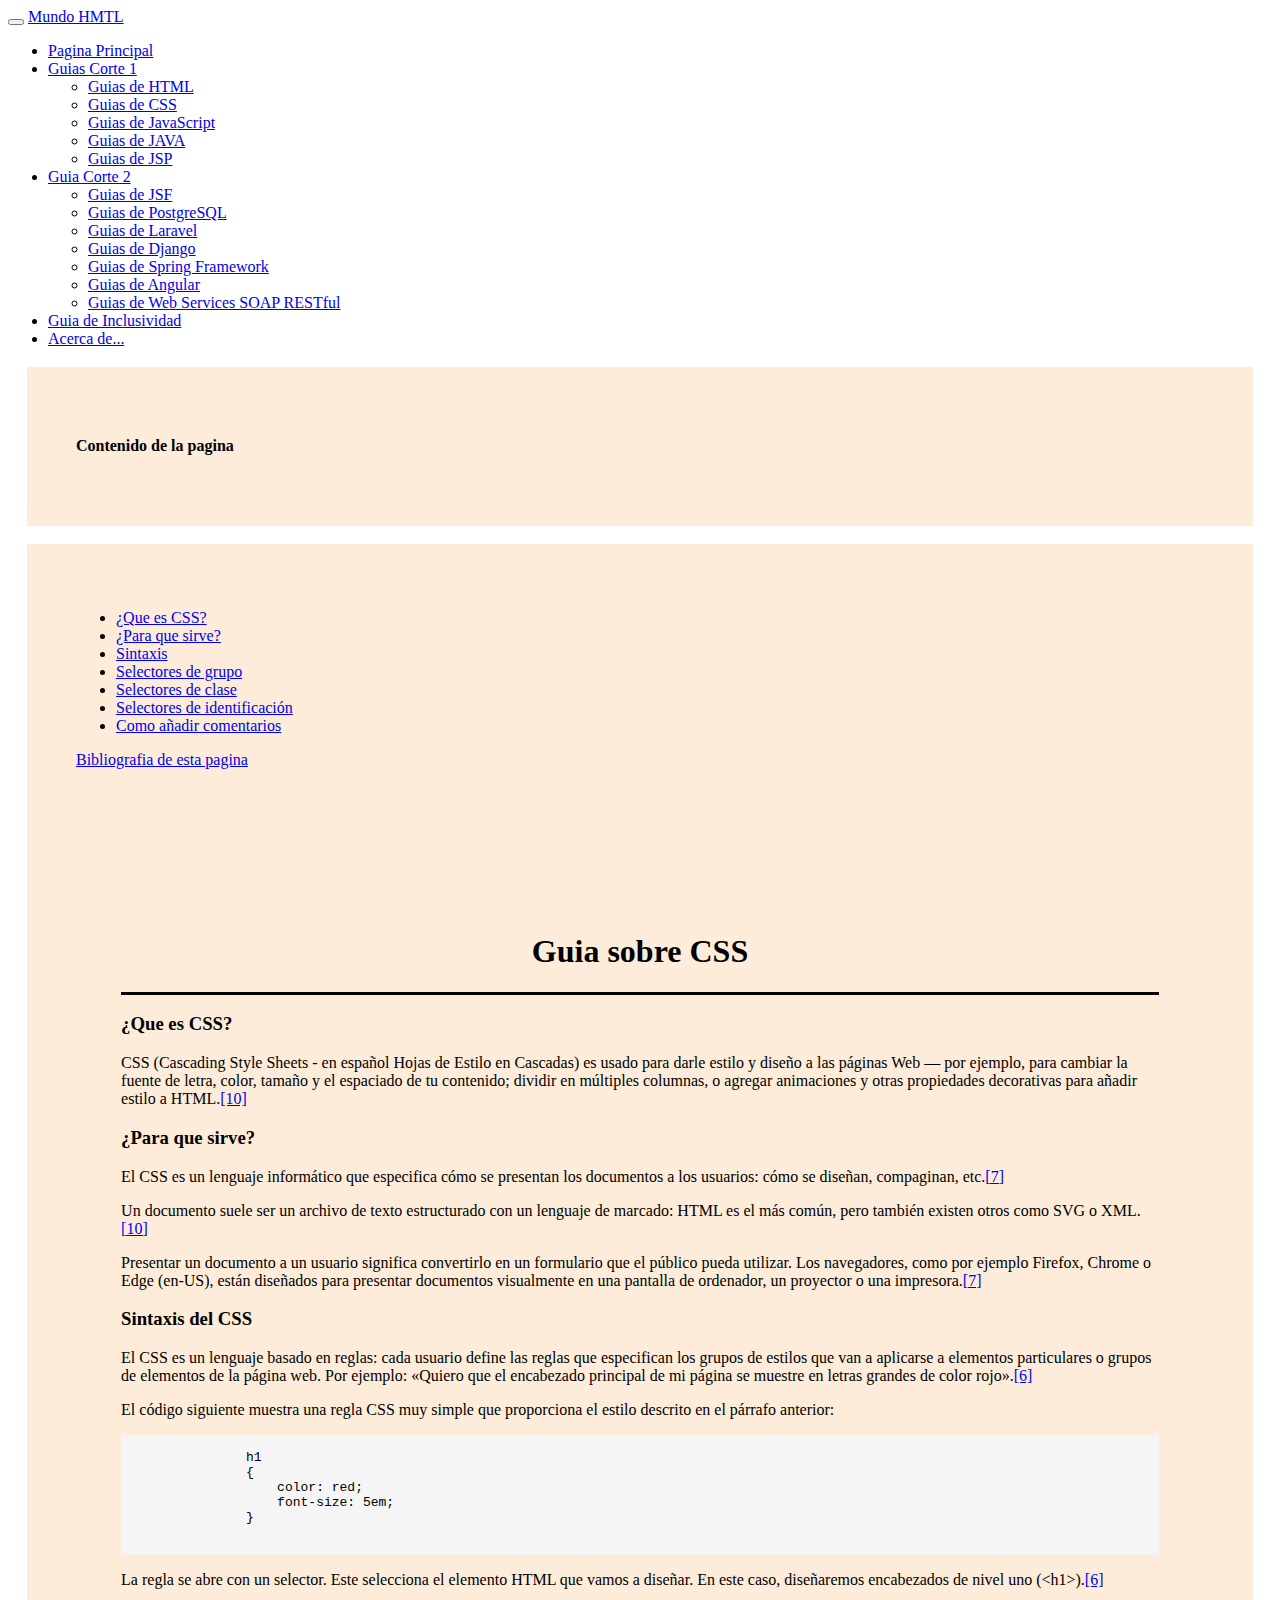
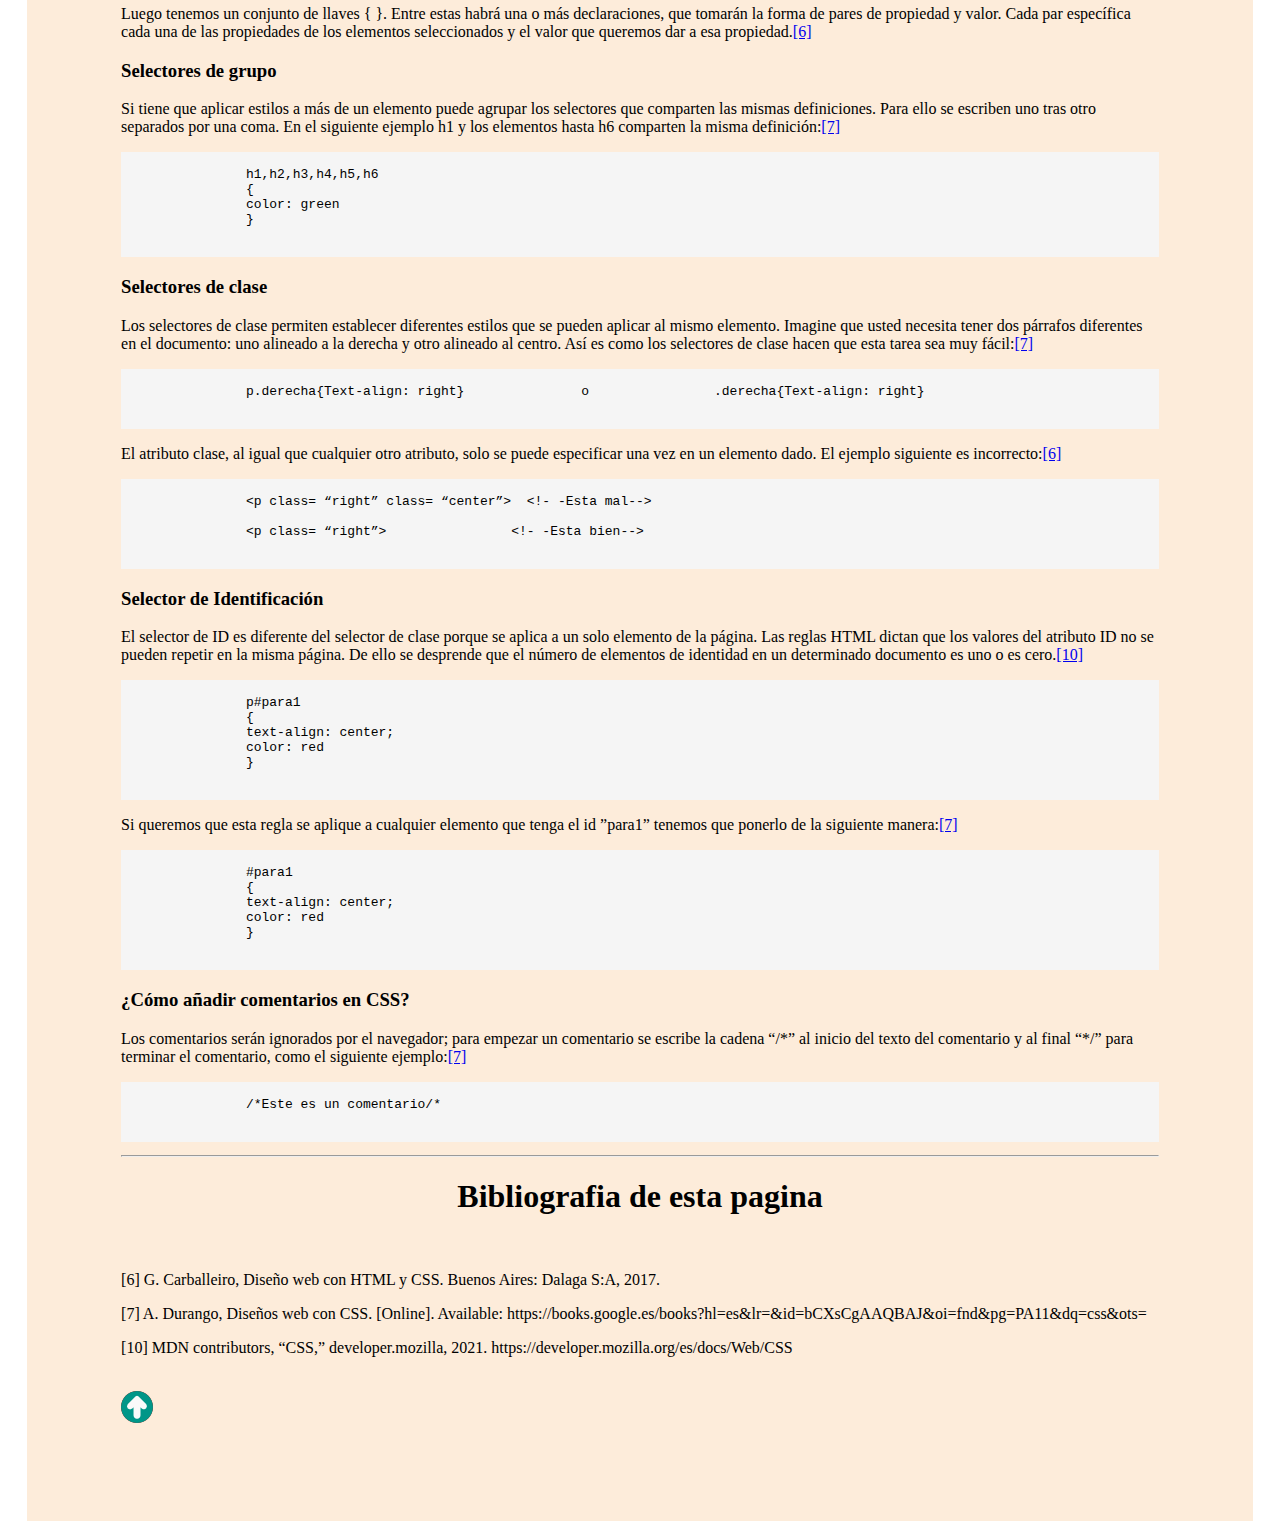
<file: src/main/webapp/Html/guiaCSS.html>
<!DOCTYPE html>
<!--
To change this license header, choose License Headers in Project Properties.
To change this template file, choose Tools | Templates
and open the template in the editor.
-->
<html lang="es">
    <head>
        <title>Guia CSS</title>
        <meta charset="UTF-8">
        <meta name="viewport" content="width=device-width, initial-scale=1.0">

        <!-- CSS only -->
        <link href="https://cdn.jsdelivr.net/npm/bootstrap@5.2.0-beta1/dist/css/bootstrap.min.css" rel="stylesheet" integrity="sha384-0evHe/X+R7YkIZDRvuzKMRqM+OrBnVFBL6DOitfPri4tjfHxaWutUpFmBp4vmVor" crossorigin="anonymous"><!-- comment -->

        <!-- JavaScript Bundle with Popper -->
        <script src="https://cdn.jsdelivr.net/npm/bootstrap@5.2.0-beta1/dist/js/bootstrap.bundle.min.js" integrity="sha384-pprn3073KE6tl6bjs2QrFaJGz5/SUsLqktiwsUTF55Jfv3qYSDhgCecCxMW52nD2" crossorigin="anonymous"></script><!-- comment -->

        <style>
            main{     
                margin: 1.5%;
                font-family: Times New Roman;
            }
            .colores{
                padding: 4%;
                background-color: #fdecda;
            }            

            .blanco{
                background-color: whitesmoke;
            }

            .centrado{
                text-align:center;
            } 
        </style>
    </head>
    <body>
        <nav class="navbar navbar-expand-lg navbar-dark bg-dark">
            <div class="container-fluid">
                <button class="navbar-toggler" type="button" data-bs-toggle="collapse" data-bs-target="#navbarTogglerDemo03" aria-controls="navbarTogglerDemo03" aria-expanded="false" aria-label="Toggle navigation">
                    <span class="navbar-toggler-icon"></span>
                </button>
                <a class="navbar-brand" href="#">Mundo HMTL</a>
                <div class="collapse navbar-collapse" id="navbarTogglerDemo03">
                    <ul class="navbar-nav me-auto mb-2 mb-lg-0">
                        <li class="nav-item">
                            <a class="nav-link active" aria-current="page" href="../index.html">Pagina Principal</a>
                        </li>
                        <li class="nav-item dropdown">
                            <a class="nav-link dropdown-toggle nav-link active" href="#" id="navbarDropdown" role="button" data-bs-toggle="dropdown" aria-expanded="false">
                                Guias Corte 1                               
                            </a>
                            <ul class="dropdown-menu" aria-labelledby="navbarDropdown">
                                <li><a class="dropdown-item " href="guiaHTML.html">Guias de HTML</a></li>
                                <li><a class="dropdown-item" href="guiaCSS.html">Guias de CSS</a></li>
                                <li><a class="dropdown-item" href="guiaJavaScript.html">Guias de JavaScript</a></li>
                                <li><a class="dropdown-item " href="pagina_java.html">Guias de JAVA</a></li>
                                <li><a class="dropdown-item " href="Guia_de_JoSPq.html">Guias de JSP</a></li>
                            </ul>
                        </li>
                        <li class="nav-item dropdown">
                            <a class="nav-link dropdown-toggle nav-link active" href="#" id="navbarDropdown" role="button" data-bs-toggle="dropdown" aria-expanded="false">
                                Guia Corte 2                               
                            </a>
                            <ul class="dropdown-menu" aria-labelledby="navbarDropdown">
                                <li><a class="dropdown-item " href="GuiaJSF.html">Guias de JSF</a></li>
                                <li><a class="dropdown-item " href="PostgreSQL.html">Guias de PostgreSQL</a></li>
                                <li><a class="dropdown-item " href="Laravel.html">Guias de Laravel</a></li>
                                <li><a class="dropdown-item " href="Django.html">Guias de Django</a></li>
                                <li><a class="dropdown-item " href="Spring.html">Guias de Spring Framework</a></li>
                                <li><a class="dropdown-item " href="Angular.html">Guias de Angular</a></li>
                                <li><a class="dropdown-item " href="WebServices.html">Guias de Web Services SOAP RESTful</a></li>
                                
                            </ul>
                        </li>

                        <li class="nav-item">
                            <a class="nav-link active" aria-current="page" href="Accesibilidad.html">Guia de Inclusividad</a>
                        </li>                        
                        <li class="nav-item">
                            <a class="nav-link nav-link active" href="Acercade.html">Acerca de...</a>
                        </li>

                    </ul>
                    <!--<form class="d-flex" role="search">
                        <input class="form-control me-2" type="search" placeholder="Buscar" aria-label="Search">
                        <button class="btn btn-outline-success" type="submit">Buscar</button>
                    </form>-->
                </div>
            </div>
        </nav>
        <main>
            <div class=" p-2 row g-4">
                <div class="col-md-4 col-lg-3 order-md-last">
                    <form class="card p-2 colores">
                        <h4 class="d-flex justify-content-between align-items-center mb-3">
                            <span class="text-primary">Contenido de la pagina</span>                        
                        </h4>
                    </form>
                    <br>
                    <form class="card p-2 colores">                        
                        <ul>
                            <li>
                                <a href="#QueesCSS" class="link-dark" >¿Que es CSS?</a>
                            </li>                        
                            <li>
                                <a href="#Paraquesirve" class="link-dark" >¿Para que sirve?</a>
                            </li>
                            <li>
                                <a href="#Sintaxis" class="link-dark" >Sintaxis</a>
                            </li>
                            <li>
                                <a href="#selectoresgrupo" class="link-dark" >Selectores de grupo</a>
                            </li>
                            <li>
                                <a href="#selectoresclase" class="link-dark" >Selectores de clase</a>
                            </li>
                            <li>
                                <a href="#selectoresindetificacion" class="link-dark" >Selectores de identificación</a>
                            </li>
                            <li>
                                <a href="#comentario" class="link-dark" >Como añadir comentarios</a>
                            </li>                            
                        </ul>                       

                        <a href="#Bibliografia" class="link-dark" >Bibliografia de esta pagina</a>
                    </form>
                </div>
                <div class="colores col-md-8 col-lg-9">
                    <div class="colores">
                        <div id="comienzodelapagina"></div><h1 class="centrado"><strong>Guia sobre CSS</strong></h1> 
                        <hr color="black" size="3" id="hrpr">
                        <div id="QueesCSS"></div><h3><strong>¿Que es CSS?</strong></h3>
                        <p>
                            CSS (Cascading Style Sheets - en español Hojas de Estilo en Cascadas) es 
                            usado para darle estilo y diseño a las páginas Web — por ejemplo, para 
                            cambiar la fuente de letra, color, tamaño y el espaciado de tu contenido; 
                            dividir en múltiples columnas, o agregar animaciones y otras propiedades 
                            decorativas para añadir estilo a HTML.<a href="#10" class="link-dark" >[10]</a>

                        </p>
                        <div id="Paraquesirve"></div><h3><strong>¿Para que sirve?</strong></h3>
                        <p>
                            El CSS es un lenguaje informático que especifica cómo se presentan los documentos 
                            a los usuarios: cómo se diseñan, compaginan, etc.<a href="#7" class="link-dark" >[7]</a>

                        </p>
                        <p>
                            Un documento suele ser un archivo de texto estructurado con un lenguaje de marcado: 
                            HTML es el más común, pero también existen otros como SVG o XML.<a href="#10" class="link-dark" >[10]</a>
                        </p>
                        <p>
                            Presentar un documento a un usuario significa convertirlo en un formulario que el 
                            público pueda utilizar. Los navegadores, como por ejemplo Firefox, Chrome o Edge 
                            (en-US), están diseñados para presentar documentos visualmente en una pantalla de 
                            ordenador, un proyector o una impresora.<a href="#7" class="link-dark" >[7]</a>

                        </p>
                        <div id="Sintaxis"></div><h3><strong>Sintaxis del CSS</strong></h3>
                        <p>
                            El CSS es un lenguaje basado en reglas: cada usuario define las reglas que especifican 
                            los grupos de estilos que van a aplicarse a elementos particulares o grupos de elementos 
                            de la página web. Por ejemplo: «Quiero que el encabezado principal de mi página se muestre
                            en letras grandes de color rojo».<a href="#6" class="link-dark" >[6]</a>

                        </p>

                        <p>
                            El código siguiente muestra una regla CSS muy simple que proporciona el estilo 
                            descrito en el párrafo anterior:
                        </p>
                        <div class="blanco">
                            <pre>

                h1 
                {
                    color: red;
                    font-size: 5em;
                }

                            </pre>
                        </div>
                        <p>
                            La regla se abre con un selector. Este selecciona el elemento HTML que vamos a 
                            diseñar. En este caso, diseñaremos encabezados de nivel uno (&lt;h1&gt).<a href="#6" class="link-dark" >[6]</a>

                        </p>
                        <p>
                            Luego tenemos un conjunto de llaves { }. Entre estas habrá una o más declaraciones, 
                            que tomarán la forma de pares de propiedad y valor. Cada par específica cada una de 
                            las propiedades de los elementos seleccionados y el valor que queremos dar a esa 
                            propiedad.<a href="#6" class="link-dark" >[6]</a>

                        </p>
                        <div id="selectoresgrupo"></div>
                        <h3><strong>Selectores de grupo</strong></h3>
                        <p>
                            Si tiene que aplicar estilos a más de un elemento puede agrupar los selectores que 
                            comparten las mismas definiciones. Para ello se escriben uno tras otro separados
                            por una coma. En el siguiente ejemplo h1 y los elementos hasta h6 comparten la 
                            misma definición:<a href="#7" class="link-dark" >[7]</a>
                        </p>
                        <div class="blanco">
                            <pre>

                h1,h2,h3,h4,h5,h6
                {
                color: green
                }

                            </pre>
                        </div>
                        <div id="selectoresclase"></div>
                        <h3><strong>Selectores de clase</strong></h3>
                        <p>
                            Los selectores de clase permiten establecer diferentes estilos que se pueden 
                            aplicar al mismo elemento. Imagine que usted necesita tener dos párrafos diferentes
                            en el documento: uno alineado a la derecha y otro alineado al centro. Así es como 
                            los selectores de clase hacen que esta tarea sea muy fácil:<a href="#7" class="link-dark" >[7]</a>
                        </p>
                        <div class="blanco">
                            <pre>

                p.derecha{Text-align: right}               o                .derecha{Text-align: right}

                            </pre>
                        </div>
                        <p>
                            El atributo clase, al igual que cualquier otro atributo, solo se puede especificar 
                            una vez en un elemento dado. El ejemplo siguiente es incorrecto:<a href="#6" class="link-dark" >[6]</a>
                        </p>
                        <div class="blanco">
                            <pre>
                
                &lt;p class= “right” class= “center”&gt;  &lt;!- -Esta mal--&gt;

                &lt;p class= “right”&gt; 		  &lt;!- -Esta bien--&gt;

                            </pre>
                        </div>
                        <div id="selectoresindetificacion"></div>
                        <h3><strong>Selector de Identificación</strong></h3>
                        <p>
                            El selector de ID es diferente del selector de clase porque se aplica a un solo 
                            elemento de la página. Las reglas HTML dictan que los valores del atributo ID no 
                            se pueden repetir en la misma página. De ello se desprende que el número de elementos 
                            de identidad en un determinado documento es uno o es cero.<a href="#10" class="link-dark" >[10]</a>

                        </p>
                        <div class="blanco">
                            <pre>

                p#para1
                {
                text-align: center;
                color: red
                }

                            </pre>
                        </div>
                        <p>
                            Si queremos que esta regla se aplique a cualquier elemento que tenga el id ”para1” 
                            tenemos que ponerlo de la siguiente manera:<a href="#7" class="link-dark" >[7]</a>

                        </p>
                        <div class="blanco">
                            <pre>

                #para1
                {
                text-align: center;
                color: red
                }

                            </pre>
                        </div>
                        <div id="comentario"></div>
                        <h3><strong>¿Cómo añadir comentarios en CSS?</strong></h3>
                        <p>
                            Los comentarios serán ignorados por el navegador; para empezar un comentario se 
                            escribe la cadena “/*” al inicio del texto del comentario y al final “*/” para 
                            terminar el comentario, como el siguiente ejemplo:<a href="#7" class="link-dark" >[7]</a>

                        </p>
                        <div class="blanco">
                            <pre>

                /*Este es un comentario/*

                            </pre>

                        </div>
                        <div id="Bibliografia"></div>
                        <hr class="border-primary border-3 opacity-75"><!-- linia divisora del contenido -->
                        <h1 class="centrado"><strong>Bibliografia de esta pagina</strong></h1>
                        <br>
                        <div id="6"></div><p>[6]	G. Carballeiro, Diseño web con HTML y CSS. Buenos Aires: Dalaga S:A, 2017.</p>
                        <div id="7"></div><p>[7]	A. Durango, Diseños web con CSS. [Online]. Available: 
                            https://books.google.es/books?hl=es&lr=&id=bCXsCgAAQBAJ&oi=fnd&pg=PA11&dq=css&ots= </p> 
                        <div id="10"></div> <p>[10]      MDN contributors, “CSS,” developer.mozilla, 2021. 
                            https://developer.mozilla.org/es/docs/Web/CSS</p>
                        <br>
                        <a href="#comienzodelapagina" class="link-dark" ><img src="../imagenes/flecha-correcta.png" class="rounded mx-auto d-block" alt="..."></a>
                        <br>
                    </div>
                </div>
            </div>
        </main>
    </body>
</html>
</file>
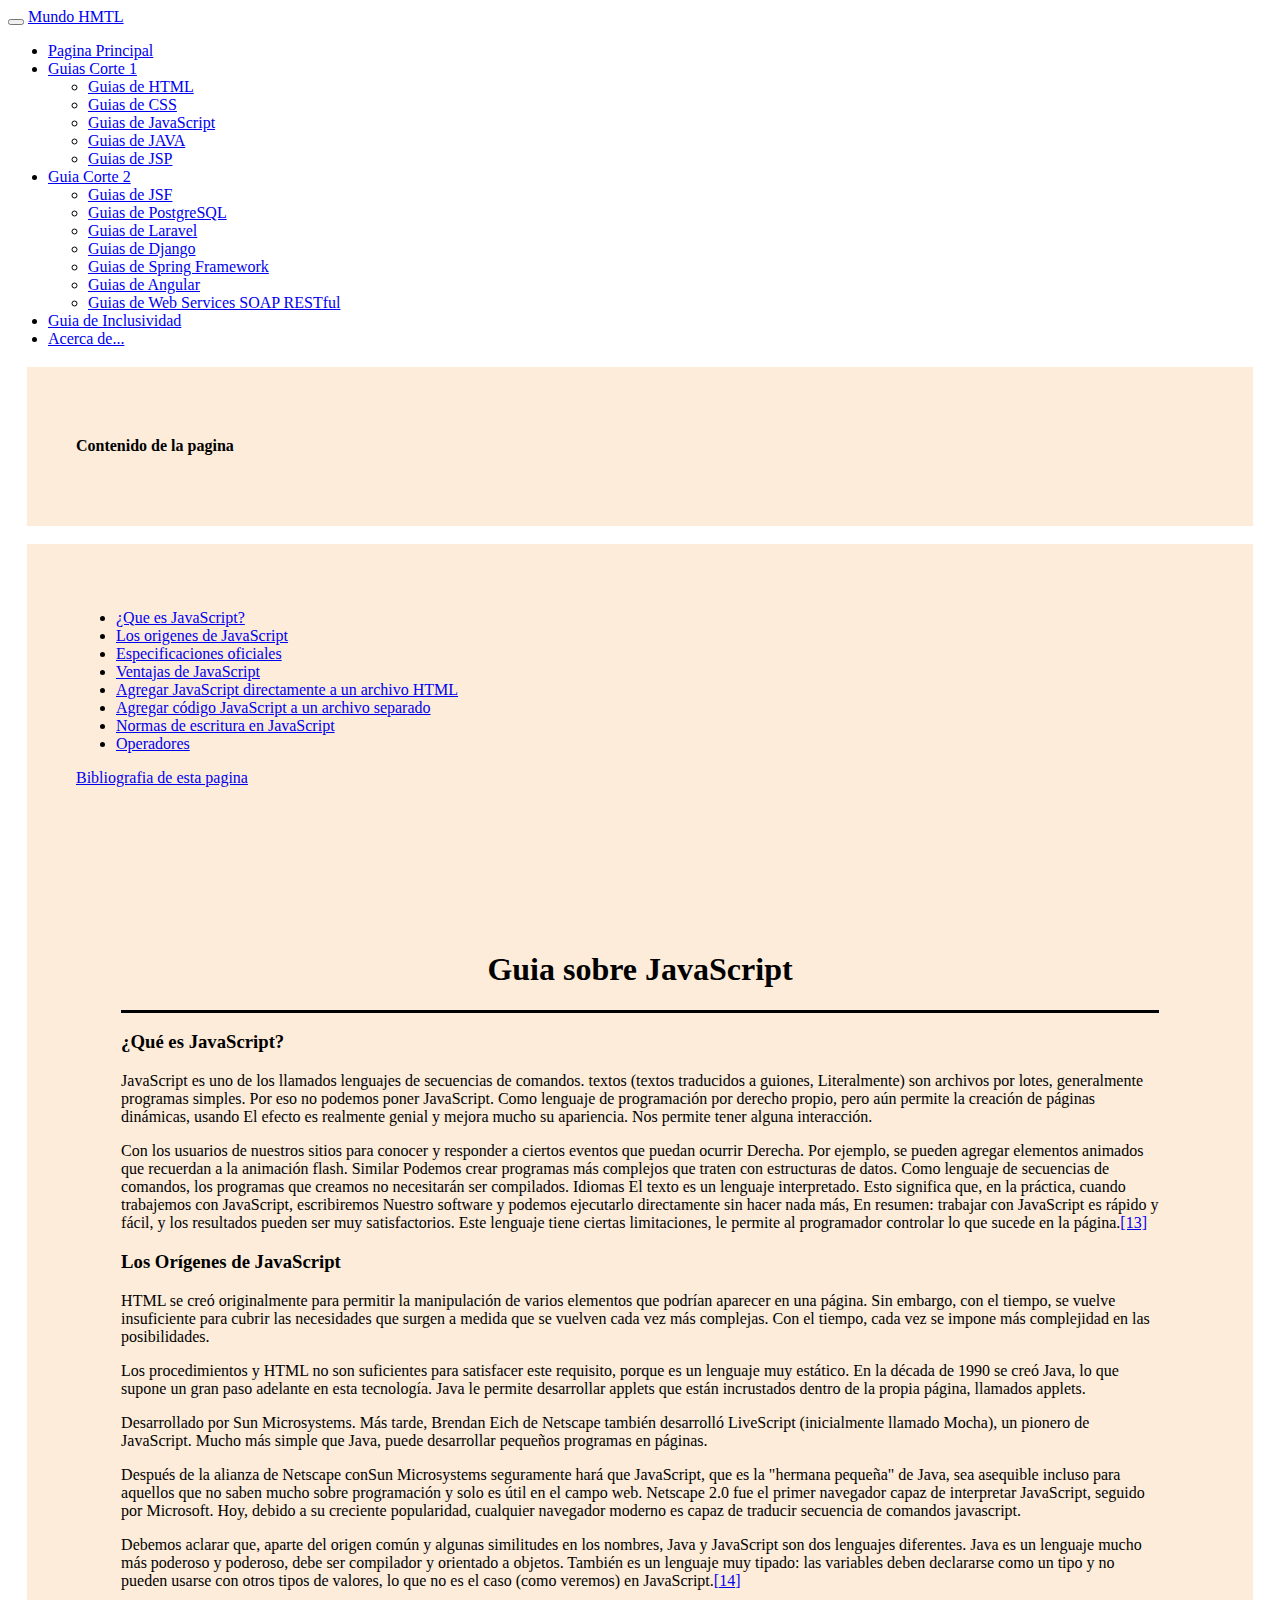
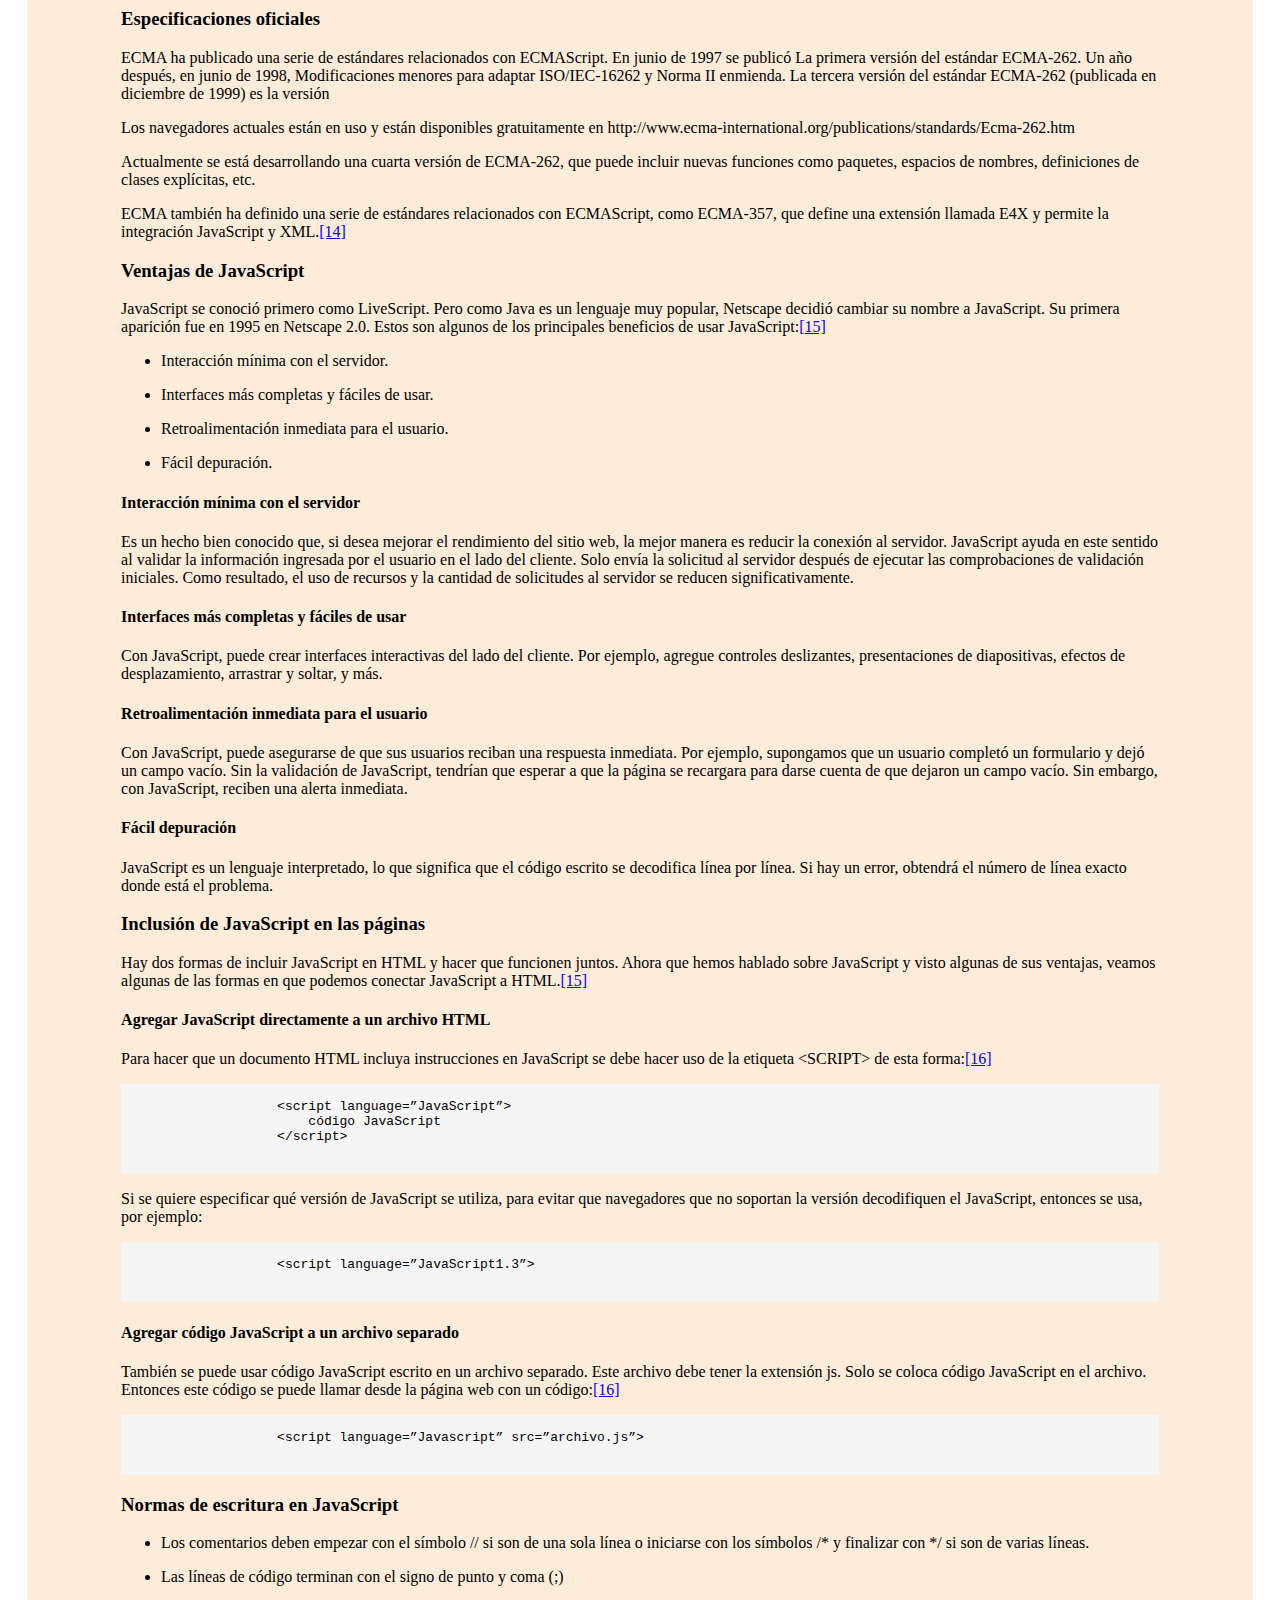
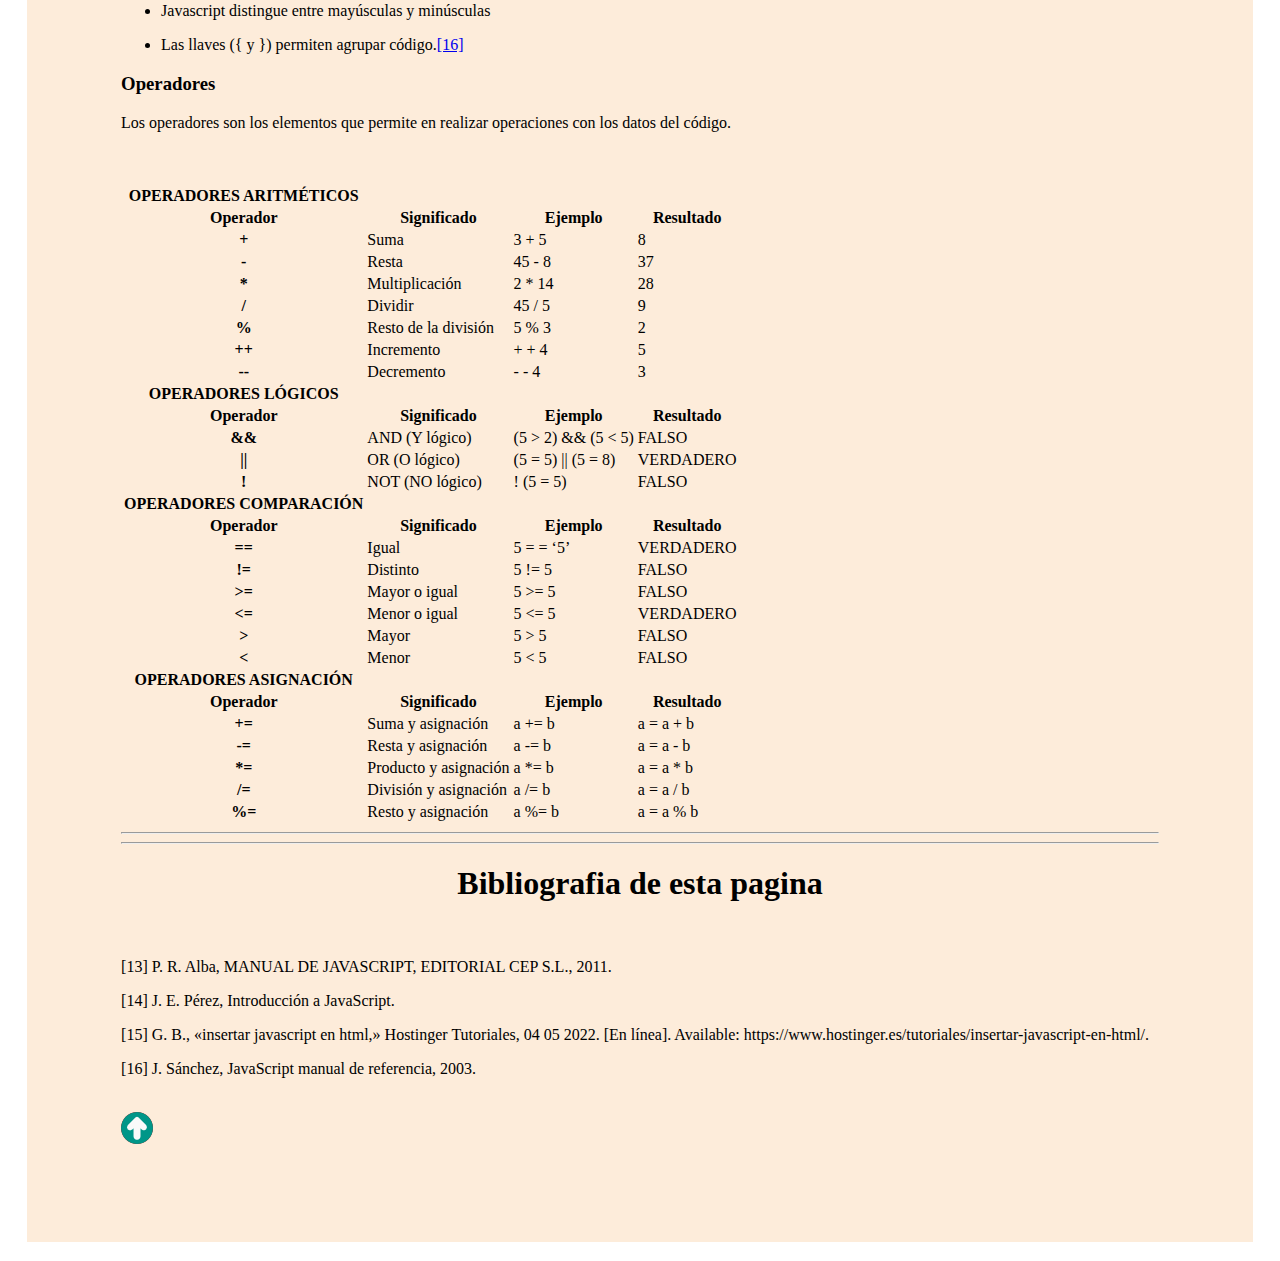
<file: src/main/webapp/Html/guiaJavaScript.html>
<!DOCTYPE html>
<!--
To change this license header, choose License Headers in Project Properties.
To change this template file, choose Tools | Templates
and open the template in the editor.
-->
<html lang="es">
    <head>
        <title>Guia de JavaScript</title>
        <meta charset="UTF-8">
        <meta name="viewport" content="width=device-width, initial-scale=1.0">
        <!-- CSS only -->
        <link href="https://cdn.jsdelivr.net/npm/bootstrap@5.2.0-beta1/dist/css/bootstrap.min.css" rel="stylesheet" integrity="sha384-0evHe/X+R7YkIZDRvuzKMRqM+OrBnVFBL6DOitfPri4tjfHxaWutUpFmBp4vmVor" crossorigin="anonymous"><!-- comment -->

        <!-- JavaScript Bundle with Popper -->
        <script src="https://cdn.jsdelivr.net/npm/bootstrap@5.2.0-beta1/dist/js/bootstrap.bundle.min.js" integrity="sha384-pprn3073KE6tl6bjs2QrFaJGz5/SUsLqktiwsUTF55Jfv3qYSDhgCecCxMW52nD2" crossorigin="anonymous"></script><!-- comment -->

        <style>
            main{     
                margin: 1.5%;
                font-family: Times New Roman;
            }
            .colores{
                padding: 4%;
                background-color: #fdecda;
            }            

            .blanco{
                background-color: whitesmoke;
            }

            .centrado{
                text-align:center;
            } 
        </style>
    </head>
    <body>
        <nav class="navbar navbar-expand-lg navbar-dark bg-dark">
            <div class="container-fluid">
                <button class="navbar-toggler" type="button" data-bs-toggle="collapse" data-bs-target="#navbarTogglerDemo03" aria-controls="navbarTogglerDemo03" aria-expanded="false" aria-label="Toggle navigation">
                    <span class="navbar-toggler-icon"></span>
                </button>
                <a class="navbar-brand" href="#">Mundo HMTL</a>
                <div class="collapse navbar-collapse" id="navbarTogglerDemo03">
                    <ul class="navbar-nav me-auto mb-2 mb-lg-0">
                        <li class="nav-item">
                            <a class="nav-link active" aria-current="page" href="../index.html">Pagina Principal</a>
                        </li>
                        <li class="nav-item dropdown">
                            <a class="nav-link dropdown-toggle nav-link active" href="#" id="navbarDropdown" role="button" data-bs-toggle="dropdown" aria-expanded="false">
                                Guias Corte 1                               
                            </a>
                            <ul class="dropdown-menu" aria-labelledby="navbarDropdown">
                                <li><a class="dropdown-item " href="guiaHTML.html">Guias de HTML</a></li>
                                <li><a class="dropdown-item" href="guiaCSS.html">Guias de CSS</a></li>
                                <li><a class="dropdown-item" href="guiaJavaScript.html">Guias de JavaScript</a></li>
                                <li><a class="dropdown-item " href="pagina_java.html">Guias de JAVA</a></li>
                                <li><a class="dropdown-item " href="Guia_de_JoSPq.html">Guias de JSP</a></li>
                            </ul>
                        </li>
                        <li class="nav-item dropdown">
                            <a class="nav-link dropdown-toggle nav-link active" href="#" id="navbarDropdown" role="button" data-bs-toggle="dropdown" aria-expanded="false">
                                Guia Corte 2                               
                            </a>
                            <ul class="dropdown-menu" aria-labelledby="navbarDropdown">
                                <li><a class="dropdown-item " href="GuiaJSF.html">Guias de JSF</a></li>
                                <li><a class="dropdown-item " href="PostgreSQL.html">Guias de PostgreSQL</a></li>
                                <li><a class="dropdown-item " href="Laravel.html">Guias de Laravel</a></li>
                                <li><a class="dropdown-item " href="Django.html">Guias de Django</a></li>
                                <li><a class="dropdown-item " href="Spring.html">Guias de Spring Framework</a></li>
                                <li><a class="dropdown-item " href="Angular.html">Guias de Angular</a></li>    
                                <li><a class="dropdown-item " href="WebServices.html">Guias de Web Services SOAP RESTful</a></li>
                            </ul>
                        </li>

                        <li class="nav-item">
                            <a class="nav-link active" aria-current="page" href="Accesibilidad.html">Guia de Inclusividad</a>
                        </li>                        
                        <li class="nav-item">
                            <a class="nav-link nav-link active" href="Acercade.html">Acerca de...</a>
                        </li>

                    </ul>
                    <!--<form class="d-flex" role="search">
                        <input class="form-control me-2" type="search" placeholder="Buscar" aria-label="Search">
                        <button class="btn btn-outline-success" type="submit">Buscar</button>
                    </form>-->
                </div>
            </div>
        </nav>
        <main>
            <div class=" p-2 row g-4">
                <div class="col-md-4 col-lg-3 order-md-last">
                    <form class="card p-2 colores">
                        <h4 class="d-flex justify-content-between align-items-center mb-3">
                            <span class="text-primary">Contenido de la pagina</span>                        
                        </h4>
                    </form>
                    <br>
                    <form class="card p-2 colores">                        
                        <ul>
                            <li>
                                <a href="#Queesjavascript" class="link-dark" >¿Que es JavaScript?</a>
                            </li>                        
                            <li>
                                <a href="#origenes" class="link-dark" >Los origenes de JavaScript</a>
                            </li>
                            <li>
                                <a href="#especificaciones" class="link-dark" >Especificaciones oficiales</a>
                            </li>
                            <li>
                                <a href="#ventajas" class="link-dark" >Ventajas de JavaScript</a>
                            </li>
                            <li>
                                <a href="#agregardirectamente" class="link-dark" >Agregar JavaScript directamente a un archivo HTML</a>
                            </li>
                            <li>
                                <a href="#agregararchivoseparado" class="link-dark" >Agregar código JavaScript a un archivo separado</a>
                            </li>
                            <li>
                                <a href="#normas" class="link-dark" >Normas de escritura en JavaScript</a>
                            </li>  
                            <li>
                                <a href="#operadores" class="link-dark" >Operadores</a>
                            </li>   
                        </ul>                       

                        <a href="#Bibliografia" class="link-dark" >Bibliografia de esta pagina</a>
                    </form>
                </div>
                <div class="colores col-md-8 col-lg-9">
                    <div class="colores">
                        <div id="comienzodelapagina"></div><h1 class="centrado"><strong>Guia sobre JavaScript</strong></h1>  
                        <hr color="black" size="3" id="hrpr">
                        <div id="Queesjavascript"></div><h3><strong>¿Qué es JavaScript?</strong></h3>
                        <p>
                            JavaScript es uno de los llamados lenguajes de secuencias de comandos. 
                            textos (textos traducidos a guiones, Literalmente) son archivos por lotes, 
                            generalmente programas simples. Por eso no podemos poner JavaScript. 
                            Como lenguaje de programación por derecho propio, pero aún permite la creación de páginas dinámicas,
                            usando El efecto es realmente genial y mejora mucho su apariencia. 
                            Nos permite tener alguna interacción.
                        </p>
                        <p>
                            Con los usuarios de nuestros sitios para conocer y responder a ciertos eventos 
                            que puedan ocurrir Derecha. Por ejemplo, se pueden agregar elementos animados que 
                            recuerdan a la animación flash. Similar Podemos crear programas más complejos que 
                            traten con estructuras de datos. Como lenguaje de secuencias de comandos, 
                            los programas que creamos no necesitarán ser compilados. 
                            Idiomas El texto es un lenguaje interpretado. Esto significa que, en la práctica, 
                            cuando trabajemos con JavaScript, escribiremos Nuestro software y podemos ejecutarlo 
                            directamente sin hacer nada más, En resumen: trabajar con JavaScript es rápido y fácil, 
                            y los resultados pueden ser muy satisfactorios. Este lenguaje tiene ciertas limitaciones, 
                            le permite al programador controlar lo que sucede en la página.<a href="#13" class="link-dark" >[13]</a>
                        </p>
                        <div id="origenes"></div><h3><strong>Los Orígenes de JavaScript</strong></h3>
                        <p>
                            HTML se creó originalmente para permitir la manipulación de varios elementos que podrían 
                            aparecer en una página. Sin embargo, con el tiempo, se vuelve insuficiente para cubrir las 
                            necesidades que surgen a medida que se vuelven cada vez más complejas. Con el tiempo, 
                            cada vez se impone más complejidad en las posibilidades.
                        </p>
                        Los procedimientos y HTML no son suficientes para satisfacer este requisito, 
                        porque es un lenguaje muy estático. En la década de 1990 se creó Java, 
                        lo que supone un gran paso adelante en esta tecnología. Java le permite desarrollar applets 
                        que están incrustados dentro de la propia página, llamados applets. 
                        <p>
                            Desarrollado por Sun Microsystems. Más tarde, Brendan Eich de Netscape también desarrolló 
                            LiveScript (inicialmente llamado Mocha), un pionero de JavaScript. 
                            Mucho más simple que Java, puede desarrollar pequeños programas en páginas. 
                        </p>
                        <p>
                            Después de la alianza de Netscape conSun Microsystems seguramente hará que JavaScript, 
                            que es la "hermana pequeña" de Java, sea asequible incluso para aquellos que no saben 
                            mucho sobre programación y solo es útil en el campo web. Netscape 2.0 fue el primer navegador 
                            capaz de interpretar JavaScript, seguido por Microsoft. Hoy, debido a su creciente popularidad, 
                            cualquier navegador moderno es capaz de traducir secuencia de comandos javascript. 
                        </p>
                        <p>
                            Debemos aclarar que, aparte del origen común y algunas similitudes en los nombres, 
                            Java y JavaScript son dos lenguajes diferentes. Java es un lenguaje mucho más poderoso y poderoso, 
                            debe ser compilador y orientado a objetos. También es un lenguaje muy tipado: las variables 
                            deben declararse como un tipo y no pueden usarse con otros tipos de valores, lo que no es el 
                            caso (como veremos) en JavaScript.<a href="#14" class="link-dark" >[14]</a>
                        </p>
                        <div id="especificaciones"></div><h3><strong>Especificaciones oficiales</strong></h3>
                        <p>
                            ECMA ha publicado una serie de estándares relacionados con ECMAScript. En junio de 1997 se 
                            publicó La primera versión del estándar ECMA-262. Un año después, en junio de 1998, 
                            Modificaciones menores para adaptar ISO/IEC-16262 y Norma II enmienda. La tercera versión 
                            del estándar ECMA-262 (publicada en diciembre de 1999) es la versión
                        </p>
                        <p>
                            Los navegadores actuales están en uso y están disponibles gratuitamente en 
                            http://www.ecma-international.org/publications/standards/Ecma-262.htm
                        </p>
                        <p>
                            Actualmente se está desarrollando una cuarta versión de ECMA-262, que puede incluir nuevas 
                            funciones como paquetes, espacios de nombres, definiciones de clases explícitas, etc. 
                        </p>
                        <p>
                            ECMA también ha definido una serie de estándares relacionados con ECMAScript, como ECMA-357, 
                            que define una extensión llamada E4X y permite la integración JavaScript y XML.<a href="#14" class="link-dark" >[14]</a>
                        </p>
                        <div id="ventajas"></div><h3><strong>Ventajas de JavaScript</strong></h3>
                        <p>
                            JavaScript se conoció primero como LiveScript. Pero como Java es un lenguaje muy popular, 
                            Netscape decidió cambiar su nombre a JavaScript. Su primera aparición fue en 1995 en 
                            Netscape 2.0. Estos son algunos de los principales beneficios de usar JavaScript:<a href="#15" class="link-dark" >[15]</a>
                        </p>
                        <ul>
                            <li>  
                                <p>Interacción mínima con el servidor.</p>
                            </li>                        
                            <li>
                                <p>Interfaces más completas y fáciles de usar.</p>
                            </li>
                            <li>
                                <p>Retroalimentación inmediata para el usuario.</p>
                            </li>
                            <li>
                                <p>Fácil depuración.</p>
                            </li>                          
                        </ul>
                        <h4><strong>Interacción mínima con el servidor</strong></h4>
                        <p>
                            Es un hecho bien conocido que, si desea mejorar el rendimiento del sitio web, 
                            la mejor manera es reducir la conexión al servidor. JavaScript ayuda en este sentido al 
                            validar la información ingresada por el usuario en el lado del cliente. Solo envía la 
                            solicitud al servidor después de ejecutar las comprobaciones de validación iniciales. 
                            Como resultado, el uso de recursos y la cantidad de solicitudes al servidor se reducen 
                            significativamente.
                        </p>
                        <h4><strong>Interfaces más completas y fáciles de usar</strong></h4>
                        <p>
                            Con JavaScript, puede crear interfaces interactivas del lado del cliente. 
                            Por ejemplo, agregue controles deslizantes, presentaciones de diapositivas, 
                            efectos de desplazamiento, arrastrar y soltar, y más.
                        </p>
                        <h4><strong>Retroalimentación inmediata para el usuario</strong></h4>
                        <p>
                            Con JavaScript, puede asegurarse de que sus usuarios reciban una respuesta inmediata. 
                            Por ejemplo, supongamos que un usuario completó un formulario y dejó un campo vacío. 
                            Sin la validación de JavaScript, tendrían que esperar a que la página se recargara 
                            para darse cuenta de que dejaron un campo vacío. Sin embargo, con JavaScript, 
                            reciben una alerta inmediata.
                        </p>
                        <h4><strong>Fácil depuración</strong></h4>
                        <p>
                            JavaScript es un lenguaje interpretado, lo que significa que el código escrito se decodifica línea por línea. 
                            Si hay un error, obtendrá el número de línea exacto donde está el problema.
                        </p>
                        <h3><strong>Inclusión de JavaScript en las páginas</strong></h3>
                        <p>
                            Hay dos formas de incluir JavaScript en HTML y hacer que funcionen juntos. 
                            Ahora que hemos hablado sobre JavaScript y visto algunas de sus ventajas, 
                            veamos algunas de las formas en que podemos conectar JavaScript a HTML.<a href="#15" class="link-dark" >[15]</a>
                        </p>
                        <div id="agregardirectamente"></div><h4><strong>Agregar JavaScript directamente a un archivo HTML</strong></h4>
                        <p>
                            Para hacer que un documento HTML incluya instrucciones en JavaScript se debe hacer 
                            uso de la etiqueta &ltSCRIPT&gt  de esta forma:<a href="#16" class="link-dark" >[16]</a>
                        </p>
                        <div class="blanco">
                            <pre>

                    &ltscript language=”JavaScript”&gt   
                        código JavaScript 
                    &lt/script&gt
                
                            </pre>
                        </div>
                        <p>
                            Si se quiere especificar qué versión de JavaScript se utiliza, para evitar que 
                            navegadores que no soportan la versión decodifiquen el JavaScript, entonces se usa, por ejemplo:
                        </p>
                        <div class="blanco">
                            <pre>

                    &ltscript language=”JavaScript1.3”&gt
                    
                            </pre>
                        </div>
                        <div id="agregararchivoseparado"></div><h4><strong>Agregar código JavaScript a un archivo separado</strong></h4>
                        <p>
                            También se puede usar código JavaScript escrito en un archivo separado. 
                            Este archivo debe tener la extensión js. Solo se coloca código JavaScript en el archivo. 
                            Entonces este código se puede llamar desde la página web con un código:<a href="#16" class="link-dark" >[16]</a>
                        </p>
                        <div class="blanco">
                            <pre>

                    &ltscript language=”Javascript” src=”archivo.js”&gt
                    
                            </pre>
                        </div>
                        <div id="normas"></div><h3><strong>Normas de escritura en JavaScript</strong></h3>
                        <ul>
                            <li>  
                                <p>Los comentarios deben empezar con el símbolo // 
                                    si son de una sola línea o iniciarse con los símbolos /* y finalizar con */ si son de varias líneas.</p>
                            </li>                        
                            <li>
                                <p>Las líneas de código terminan con el signo de punto y coma (;)</p>
                            </li>
                            <li>
                                <p>Javascript distingue entre mayúsculas y minúsculas</p>
                            </li>
                            <li>
                                <p>Las llaves ({ y }) permiten agrupar código.<a href="#16" class="link-dark" >[16]</a></p>
                            </li>                          
                        </ul>
                        <div id="operadores"></div><h3><strong>Operadores</strong></h3>
                        <p>
                            Los operadores son los elementos que permite en realizar operaciones con los datos del código.
                        </p>
                        <br>
                        <table class="table table-striped table-hover">
                            <thead>
                                <tr>
                                    <th scope="col"> OPERADORES ARITMÉTICOS</th>
                                </tr>
                                <tr>
                                    <th scope="col">Operador</th>
                                    <th scope="col">Significado</th>
                                    <th scope="col">Ejemplo</th>
                                    <th scope="col">Resultado</th>
                                </tr>
                            </thead>
                            <tbody>
                                <tr>
                                    <th scope="row">+</th>
                                    <td>Suma</td>
                                    <td>3 + 5</td>
                                    <td>8</td>
                                </tr>
                                <tr>
                                    <th scope="row">-</th>
                                    <td>Resta</td>
                                    <td>45 - 8</td>
                                    <td>37</td>
                                </tr>
                                <tr>
                                    <th scope="row">*</th>
                                    <td>Multiplicación</td>
                                    <td>2 * 14</td>
                                    <td>28</td>
                                </tr>
                                <tr>
                                    <th scope="row">/</th>
                                    <td>Dividir</td>
                                    <td>45 / 5</td>
                                    <td>9</td>
                                </tr>
                                <tr>
                                    <th scope="row">%</th>
                                    <td>Resto de la división</td>
                                    <td>5 % 3</td>
                                    <td>2</td>
                                </tr>
                                <tr>
                                    <th scope="row">++</th>
                                    <td>Incremento</td>
                                    <td>+ + 4</td>
                                    <td>5</td>
                                </tr>
                                <tr>
                                    <th scope="row">--</th>
                                    <td>Decremento</td>
                                    <td>- - 4</td>
                                    <td>3</td>
                                </tr>
                                <tr>
                                    <th scope="col">OPERADORES LÓGICOS</th>
                                </tr>
                                <tr>
                                    <th scope="col">Operador</th>
                                    <th scope="col">Significado</th>
                                    <th scope="col">Ejemplo</th>
                                    <th scope="col">Resultado</th>
                                </tr>
                                <tr>
                                    <th scope="row">&&</th>
                                    <td>AND (Y lógico)</td>
                                    <td>(5 > 2) && (5 < 5)</td>
                                    <td>FALSO</td>
                                </tr>
                                <tr>
                                    <th scope="row">||</th>
                                    <td>OR (O lógico)</td>
                                    <td>(5 = 5) || (5 = 8)</td>
                                    <td>VERDADERO</td>
                                </tr>
                                <tr>
                                    <th scope="row">!</th>
                                    <td>NOT (NO lógico)</td>
                                    <td>! (5 = 5)</td>
                                    <td>FALSO</td>
                                </tr>
                                <tr>
                                    <th scope="col">OPERADORES COMPARACIÓN</th>
                                </tr>
                                <tr>
                                    <th scope="col">Operador</th>
                                    <th scope="col">Significado</th>
                                    <th scope="col">Ejemplo</th>
                                    <th scope="col">Resultado</th>
                                </tr>
                                <tr>
                                    <th scope="row">==</th>
                                    <td>Igual</td>
                                    <td>5 = = ‘5’</td>
                                    <td>VERDADERO</td>
                                </tr>
                                <tr>
                                    <th scope="row">!=</th>
                                    <td>Distinto</td>
                                    <td>5 != 5</td>
                                    <td>FALSO</td>
                                </tr>
                                <tr>
                                    <th scope="row">>=</th>
                                    <td>Mayor o igual</td>
                                    <td>5 >= 5</td>
                                    <td>FALSO</td>
                                </tr>
                                <tr>
                                    <th scope="row"><=</th>
                                    <td>Menor o igual</td>
                                    <td>5 <= 5</td>
                                    <td>VERDADERO</td>
                                </tr>
                                <tr>
                                    <th scope="row">></th>
                                    <td>Mayor</td>
                                    <td>5 > 5 </td>
                                    <td>FALSO</td>
                                </tr>
                                <tr>
                                    <th scope="row"><</th>
                                    <td>Menor</td>
                                    <td>5 < 5</td>
                                    <td>FALSO</td>
                                </tr>
                                <tr>
                                    <th scope="col">OPERADORES ASIGNACIÓN</th>
                                </tr>
                                <tr>
                                    <th scope="col">Operador</th>
                                    <th scope="col">Significado</th>
                                    <th scope="col">Ejemplo</th>
                                    <th scope="col">Resultado</th>
                                </tr>
                                <tr>
                                    <th scope="row">+=</th>
                                    <td>Suma y asignación</td>
                                    <td>a += b</td>
                                    <td>a = a + b</td>
                                </tr>
                                <tr>
                                    <th scope="row">-=</th>
                                    <td>Resta y asignación</td>
                                    <td>a -= b</td>
                                    <td>a = a - b</td>
                                </tr>
                                <tr>
                                    <th scope="row">*=</th>
                                    <td>Producto y asignación</td>
                                    <td>a *= b</td>
                                    <td>a = a * b</td>
                                </tr>
                                <tr>
                                    <th scope="row">/=</th>
                                    <td>División y asignación</td>
                                    <td>a /= b</td>
                                    <td>a = a / b</td>
                                </tr>
                                <tr>
                                    <th scope="row">%=</th>
                                    <td>Resto y asignación</td>
                                    <td>a %= b</td>
                                    <td>a = a % b</td>
                                </tr>
                            </tbody>
                            <br>
                        </table>
                        <hr>
                        <div id="Bibliografia"></div>
                        <hr class="border-primary border-3 opacity-75"><!-- linia divisora del contenido -->
                        <h1 class="centrado"><strong>Bibliografia de esta pagina</strong></h1>
                        <br>                        
                        <div id="13"></div><p>    [13] 	P. R. Alba, MANUAL DE JAVASCRIPT, EDITORIAL CEP S.L., 2011. </p>
                        <div id="14"></div><p>     [14] 	J. E. Pérez, Introducción a JavaScript. </p>
                        <div id="15"></div><p>    [15] 	G. B., «insertar javascript en html,» Hostinger Tutoriales, 04 05 2022. [En línea]. 
                            Available: https://www.hostinger.es/tutoriales/insertar-javascript-en-html/. </p>
                        <div id="16"><p>    [16] 	J. Sánchez, JavaScript manual de referencia, 2003. </p>

                            <br>
                            <a href="#comienzodelapagina" class="link-dark" ><img src="../imagenes/flecha-correcta.png" class="rounded mx-auto d-block" alt="..."></a>
                            <br>
                        </div>
                    </div>
                </div>
        </main>
    </body>
</html>
</file>
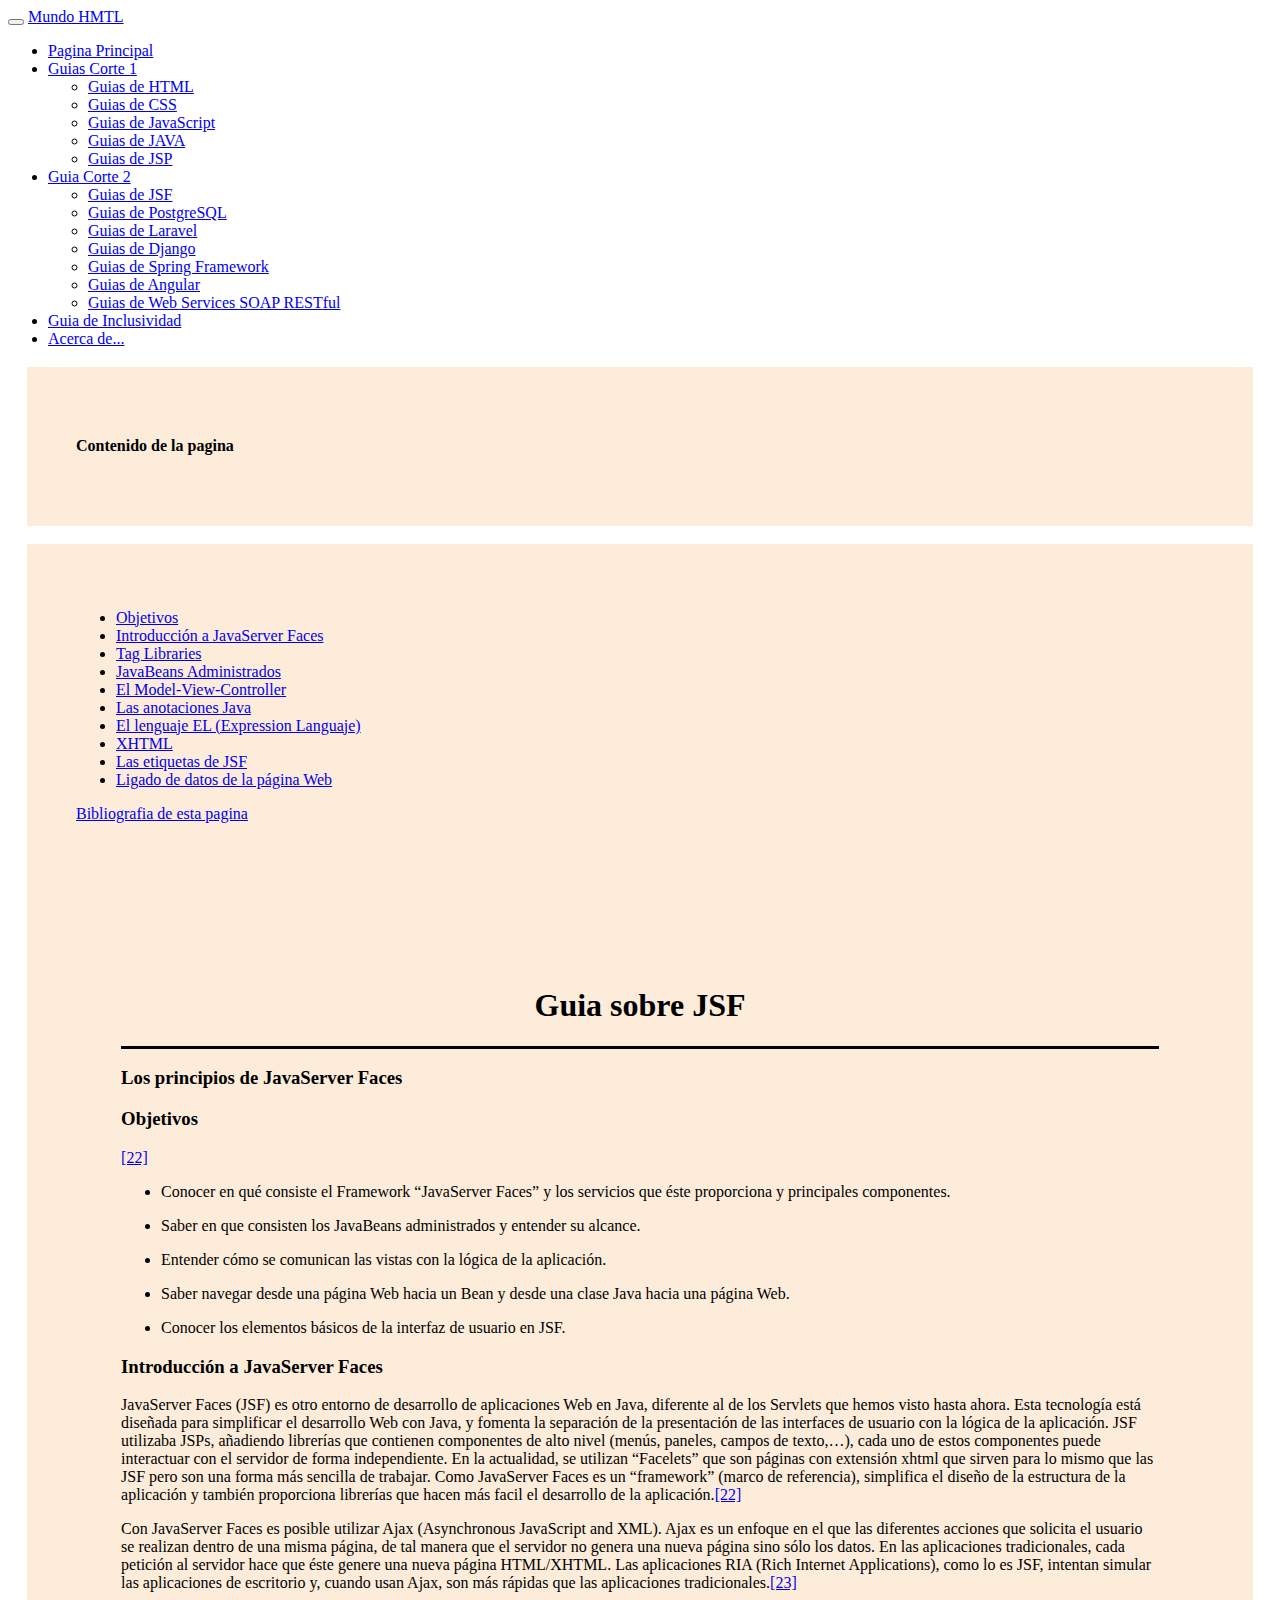
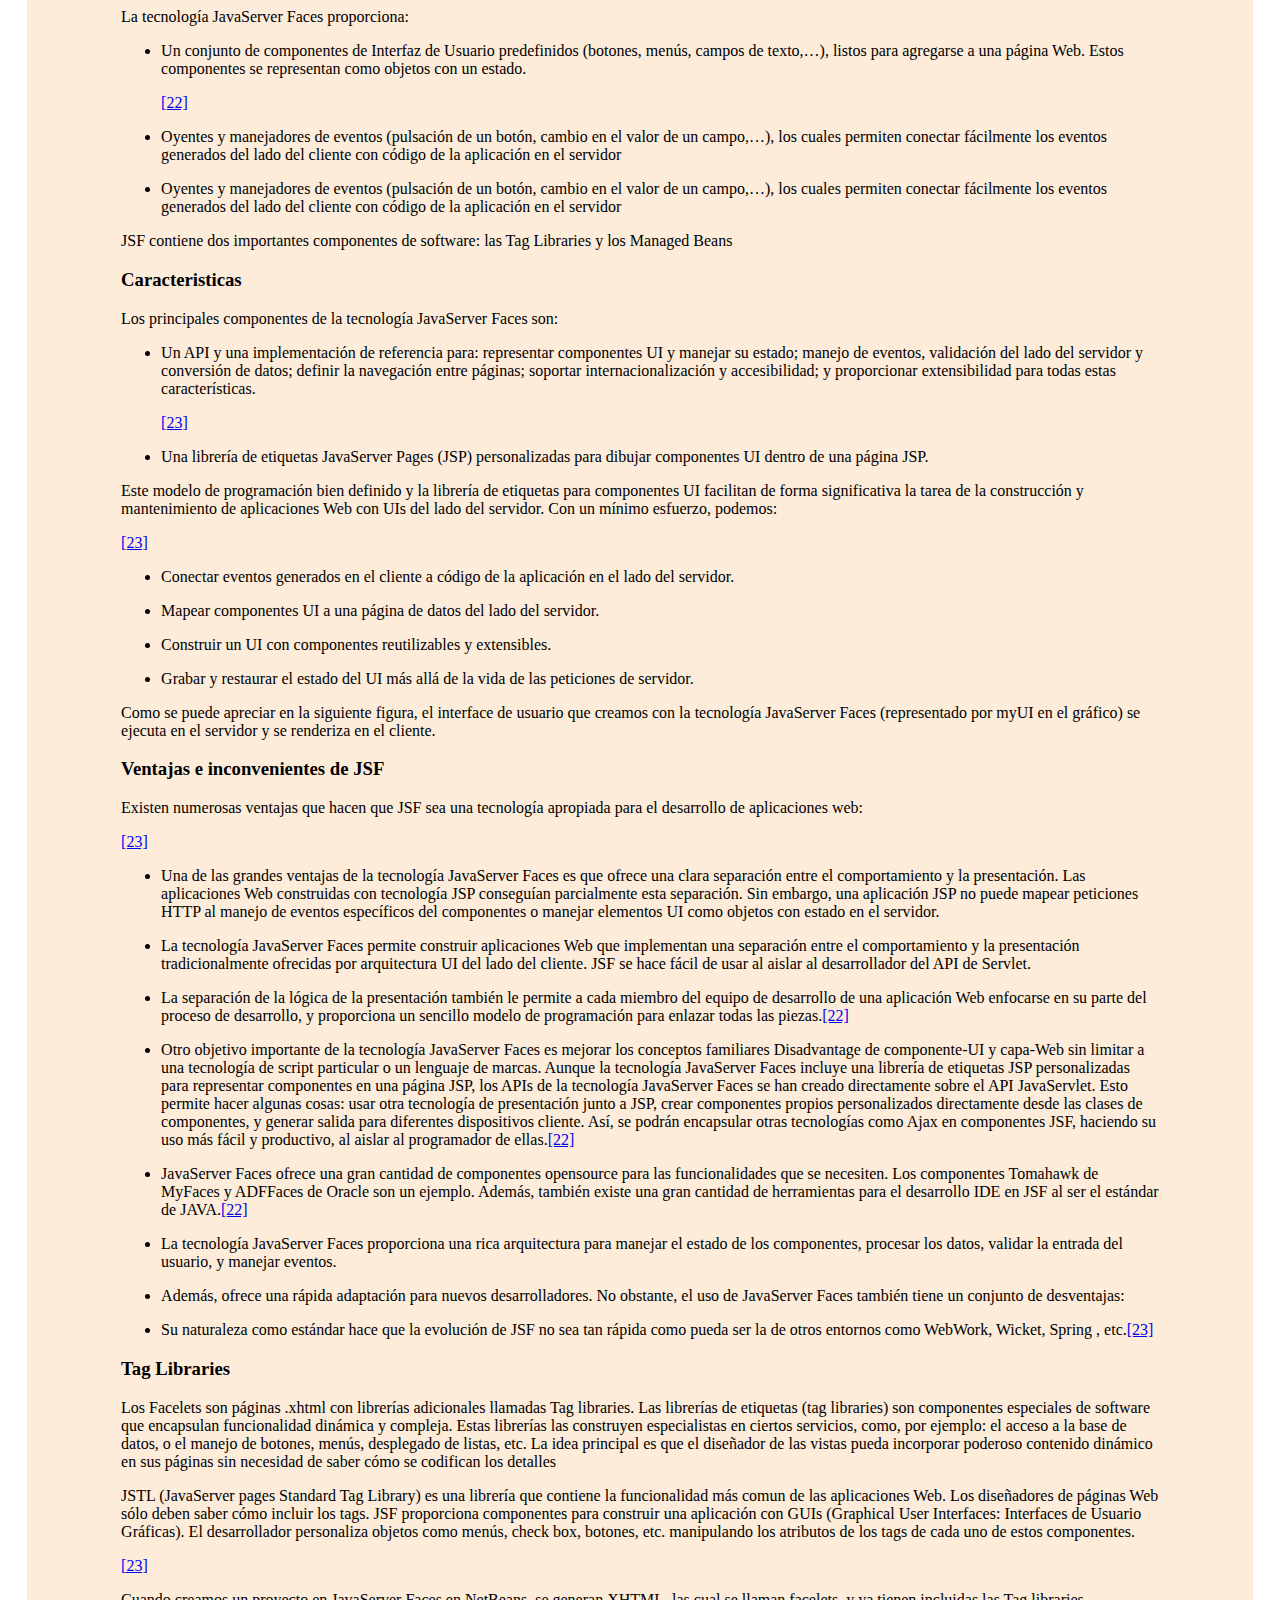
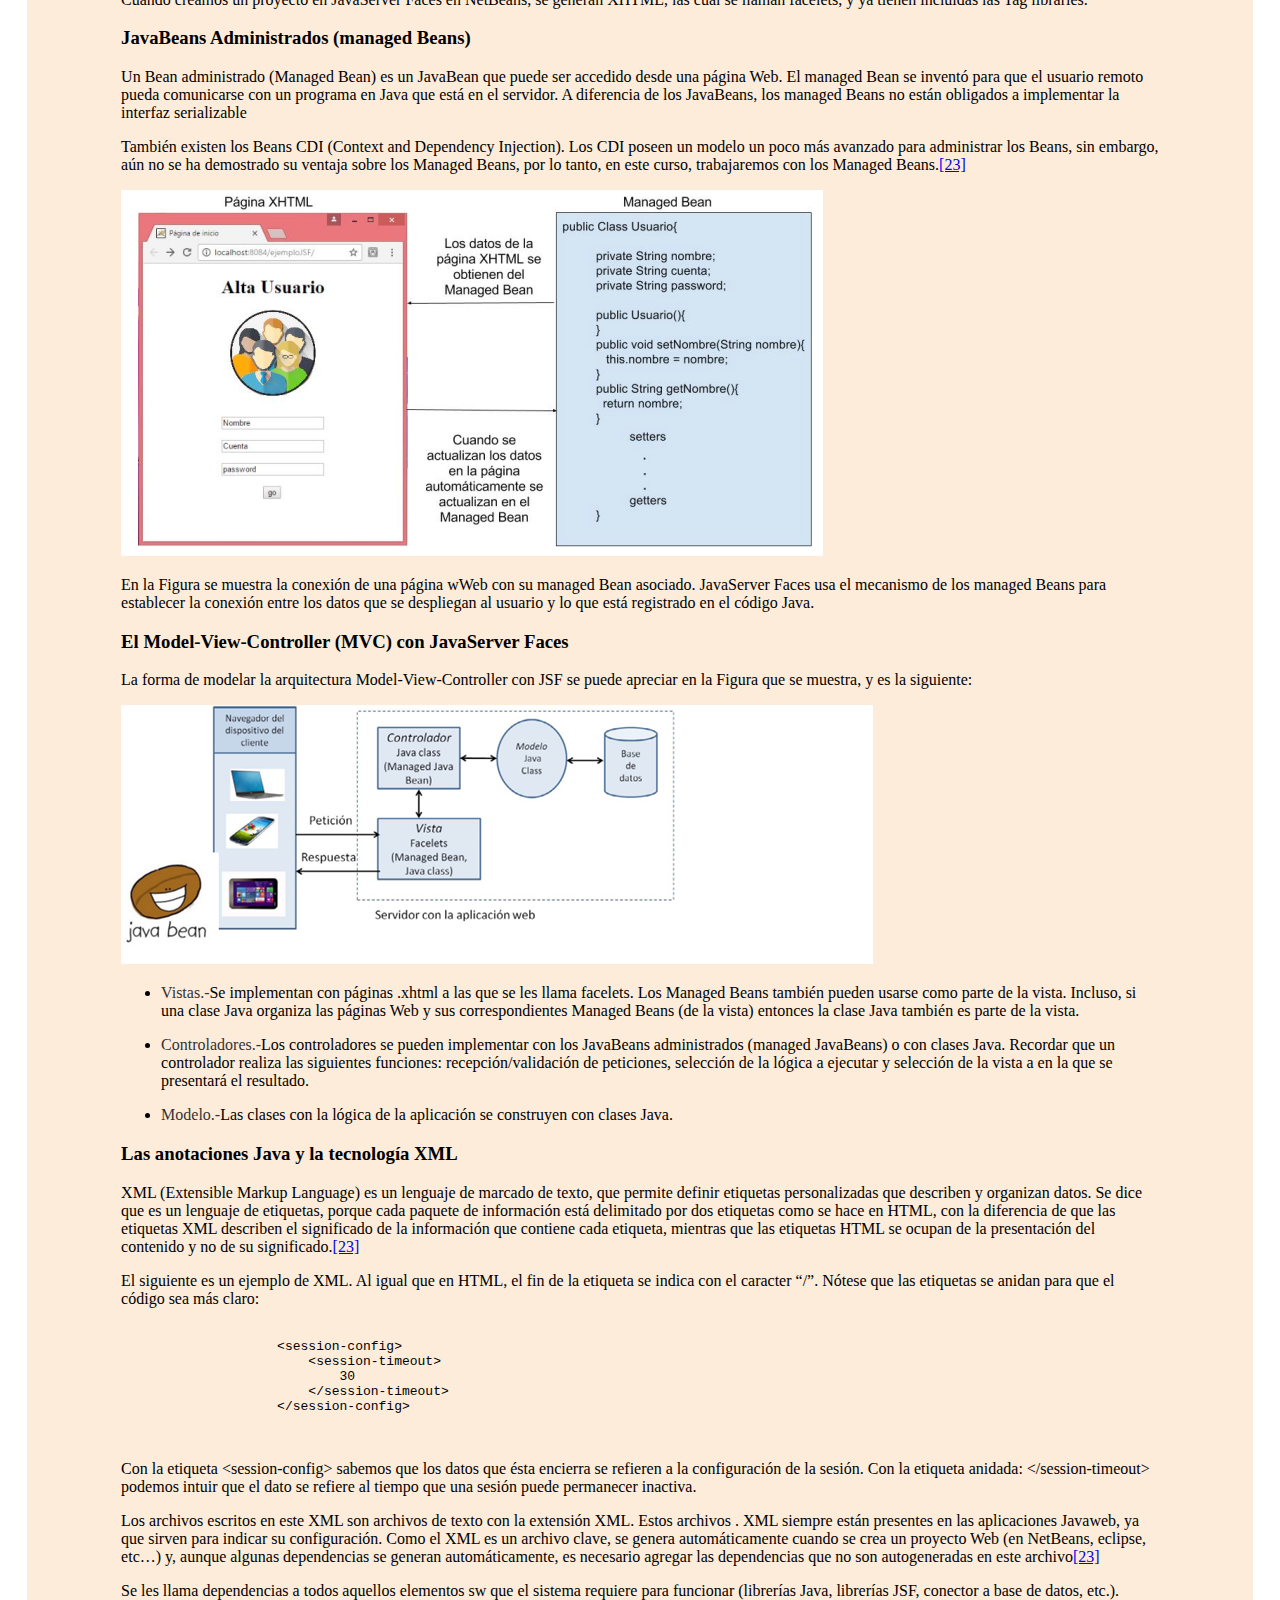
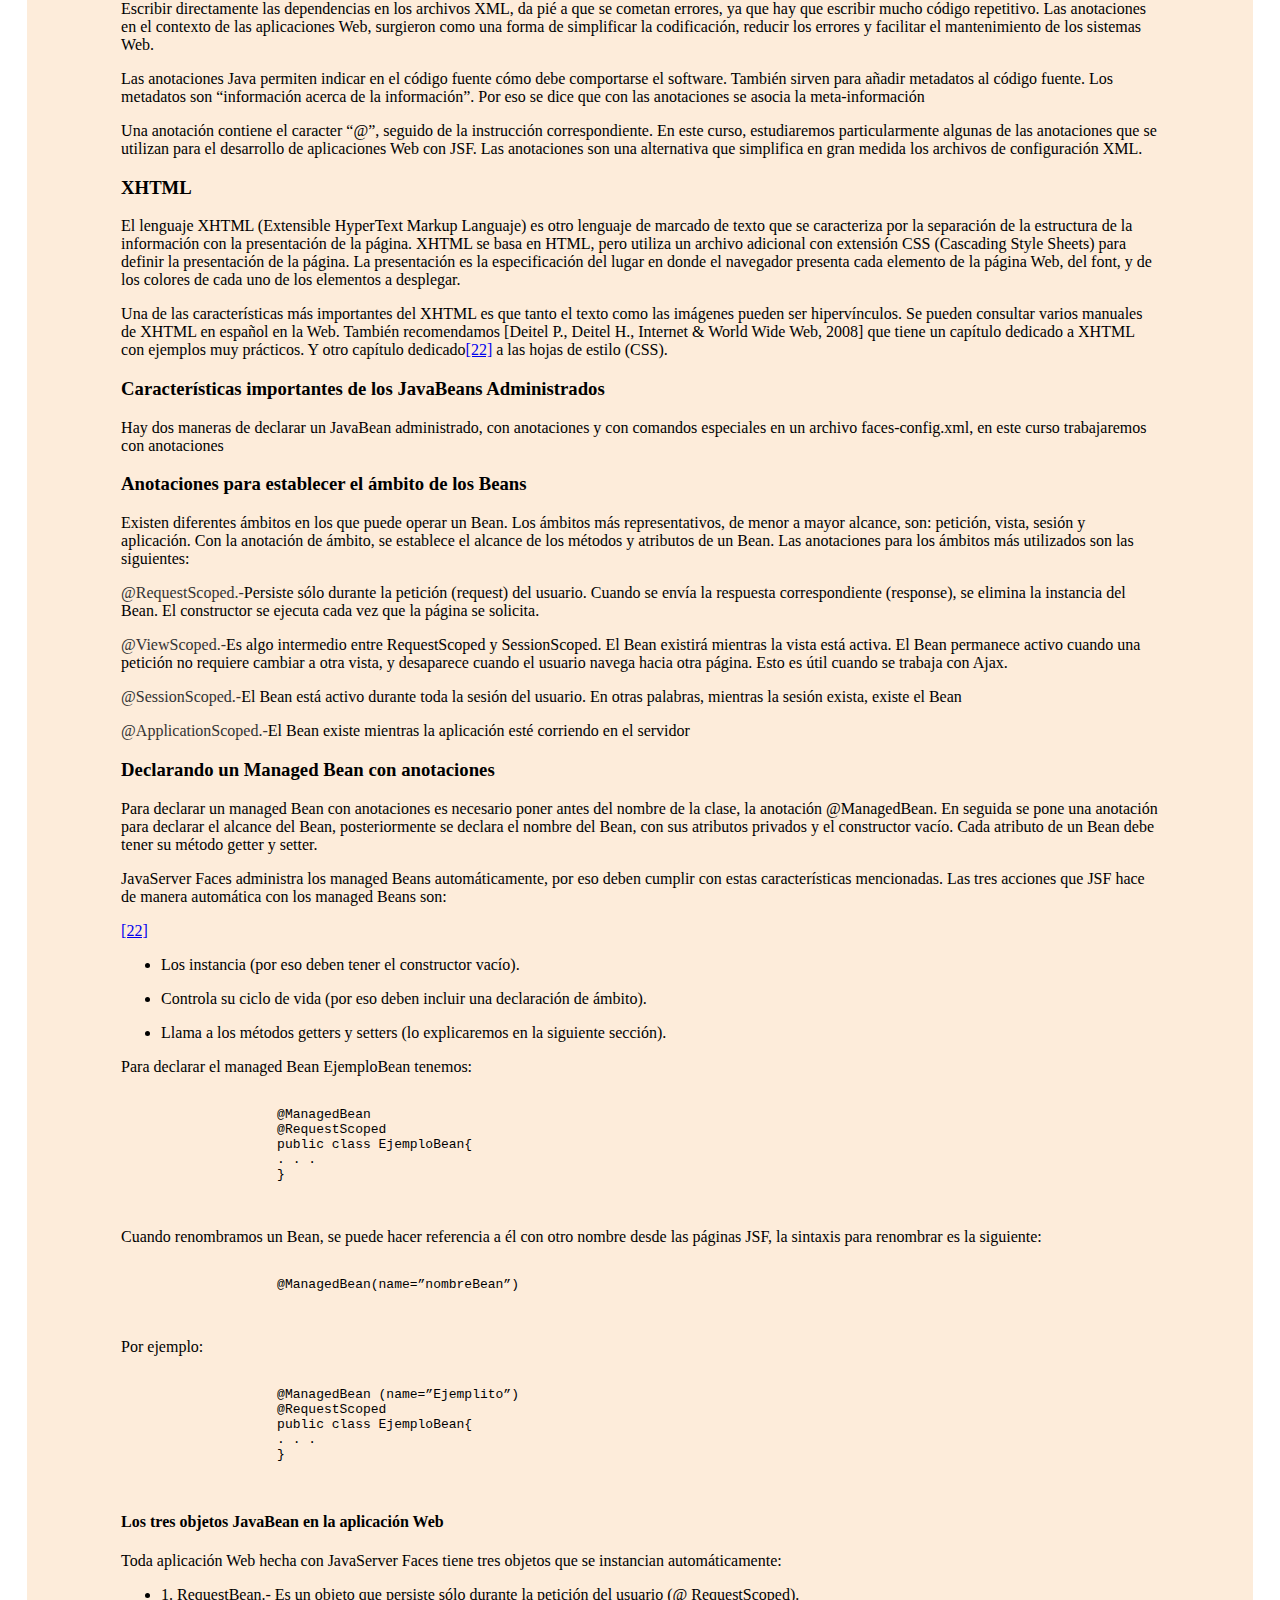
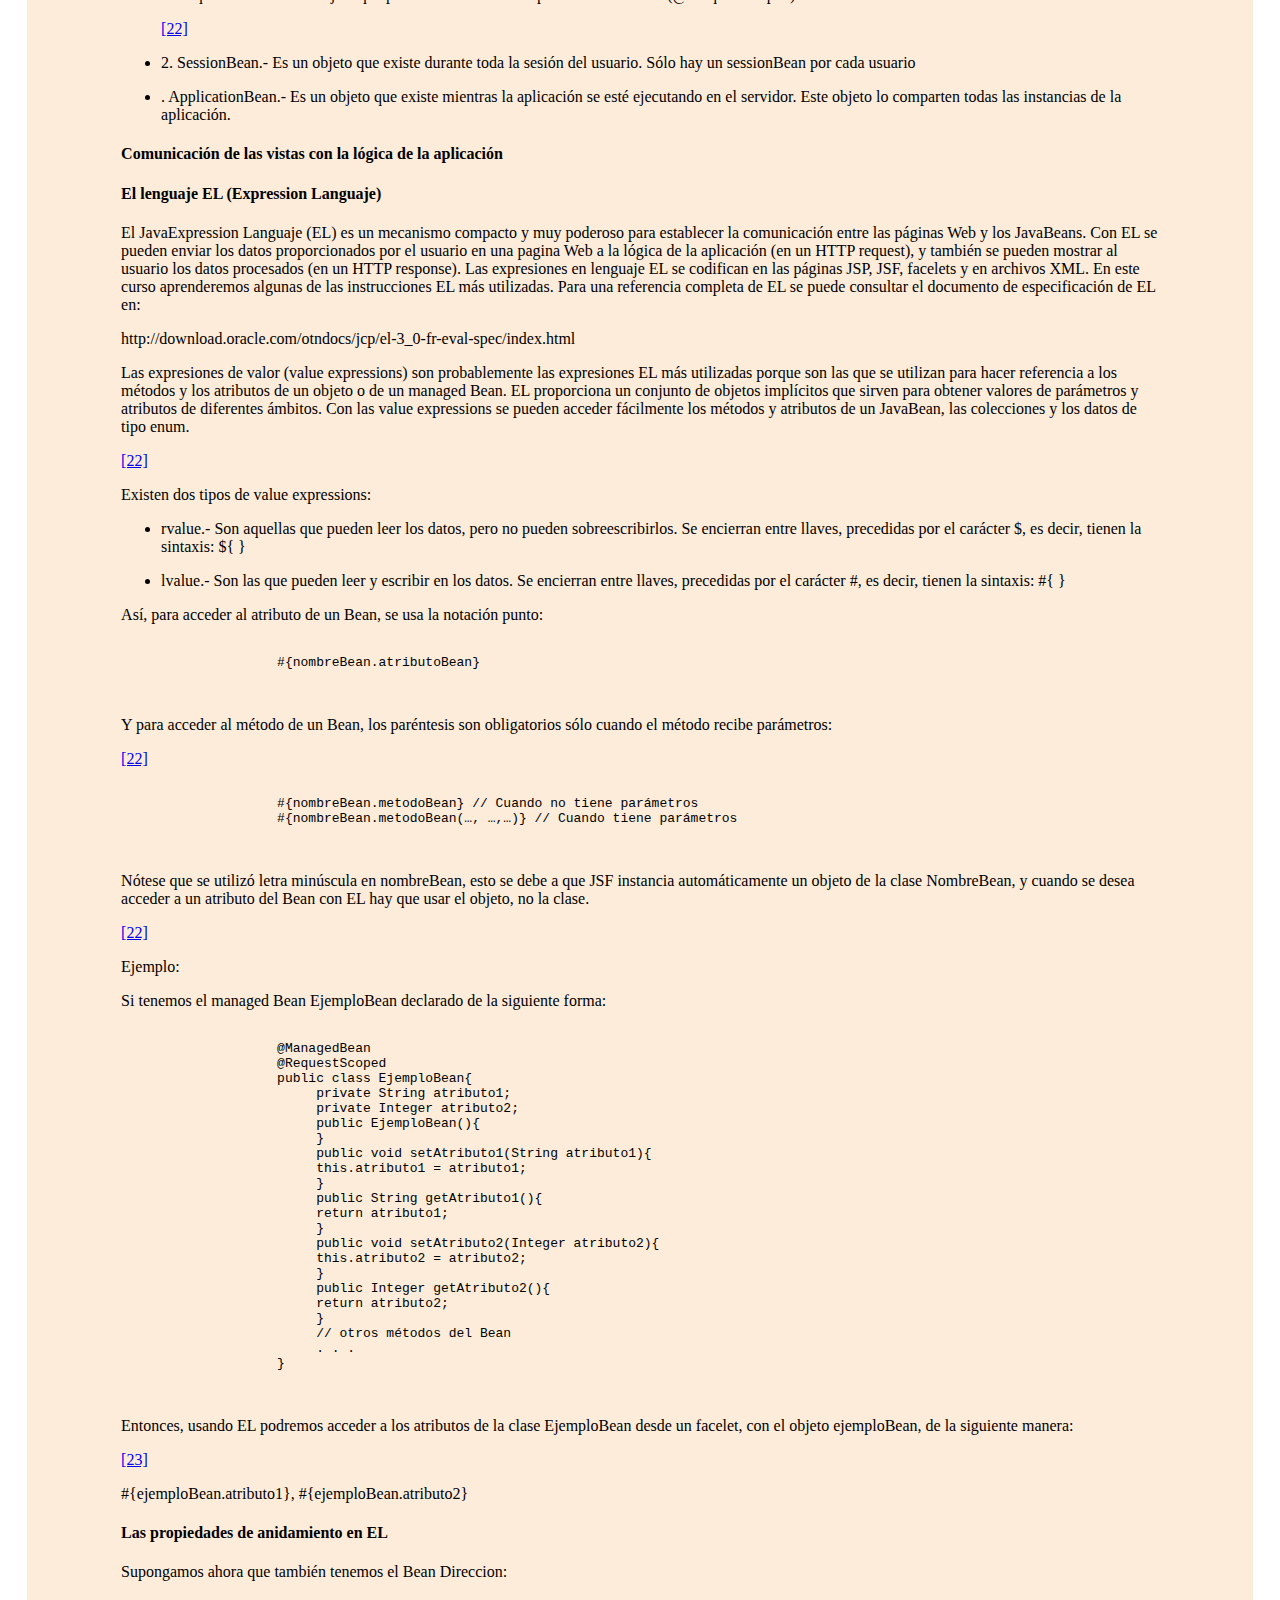
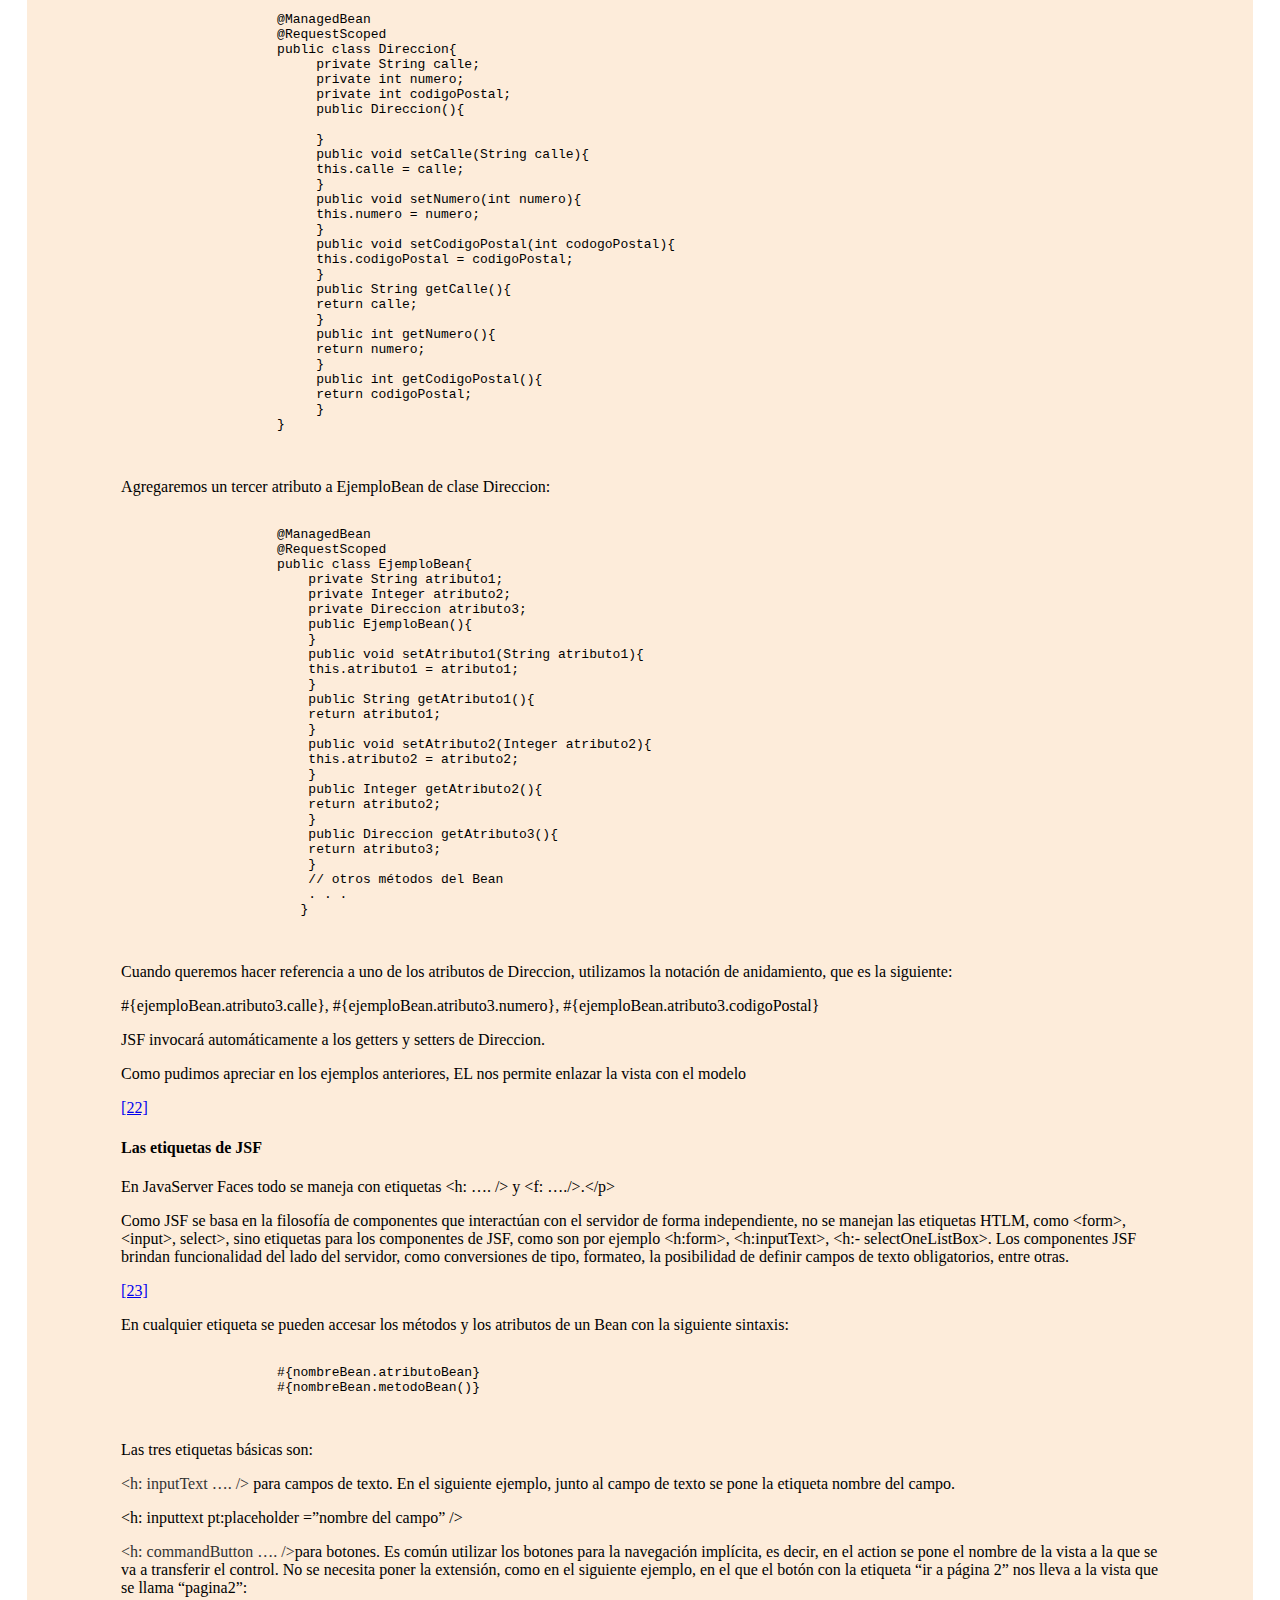
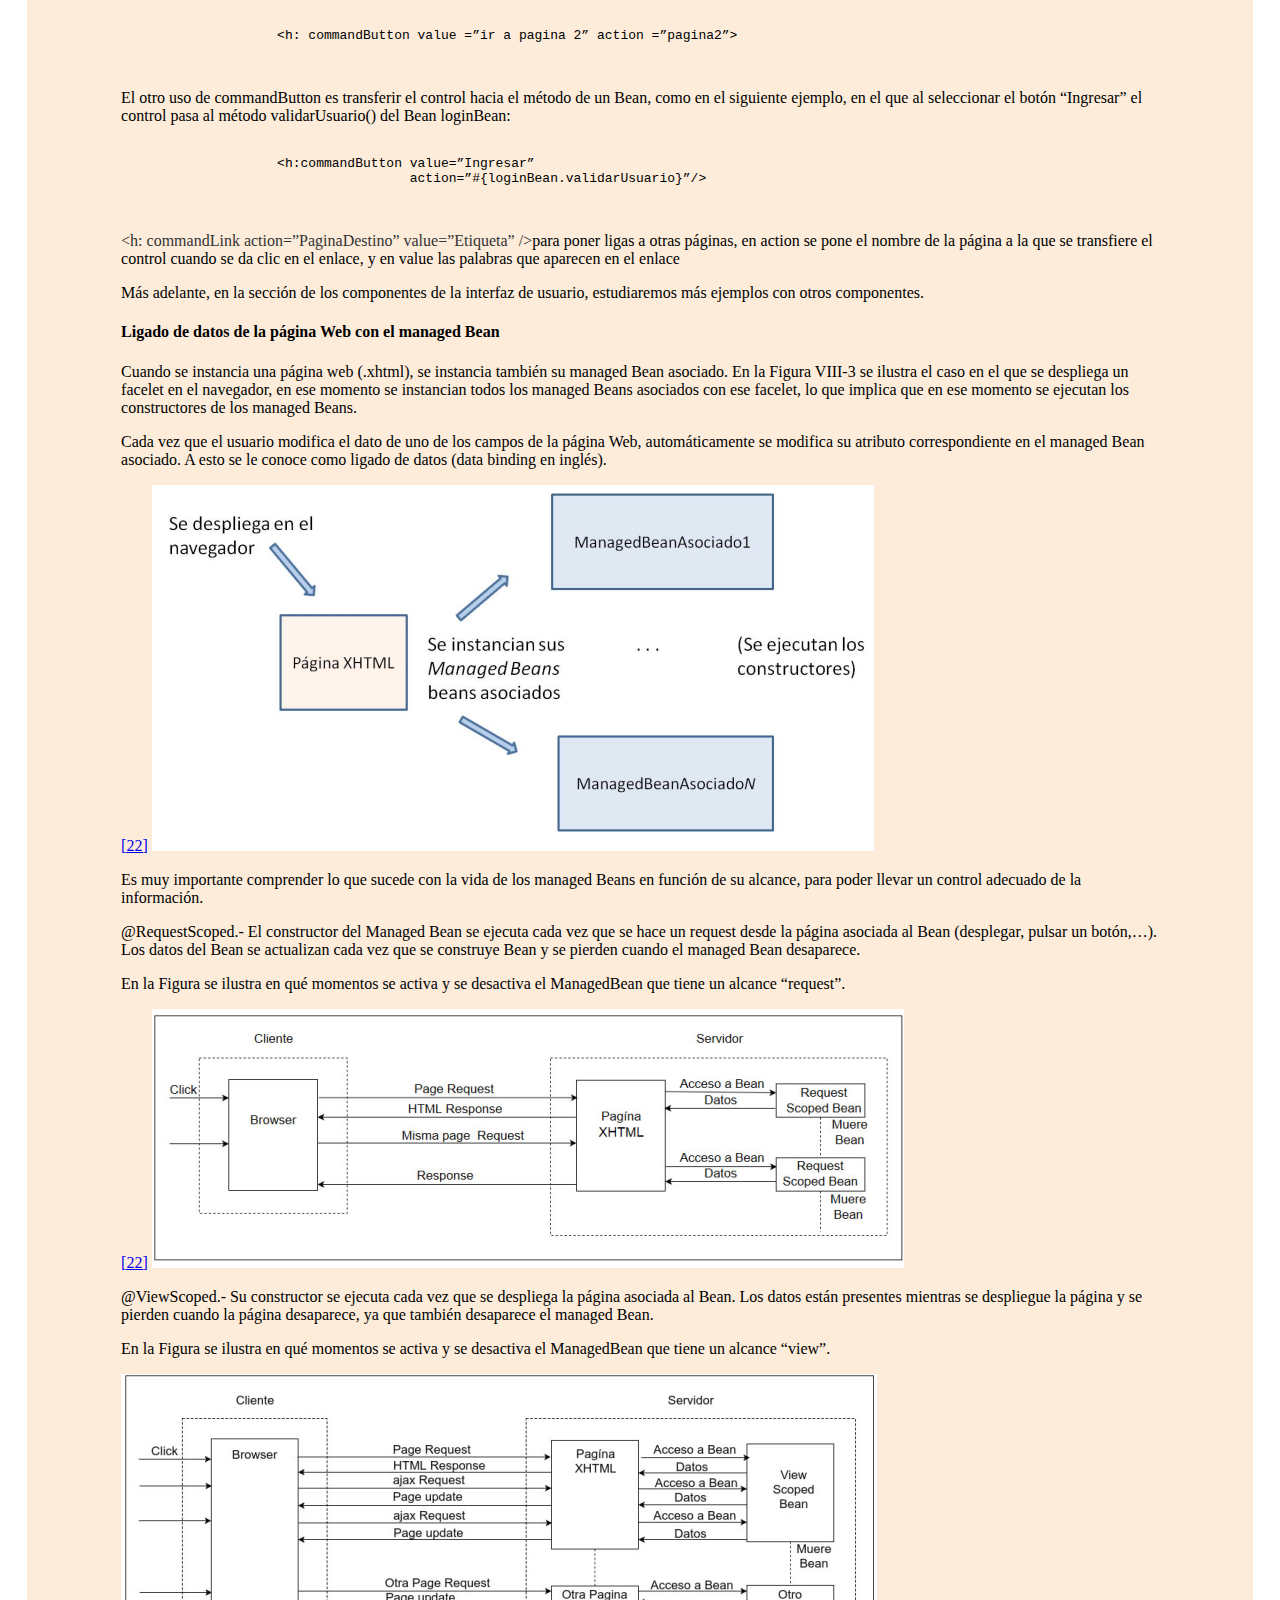
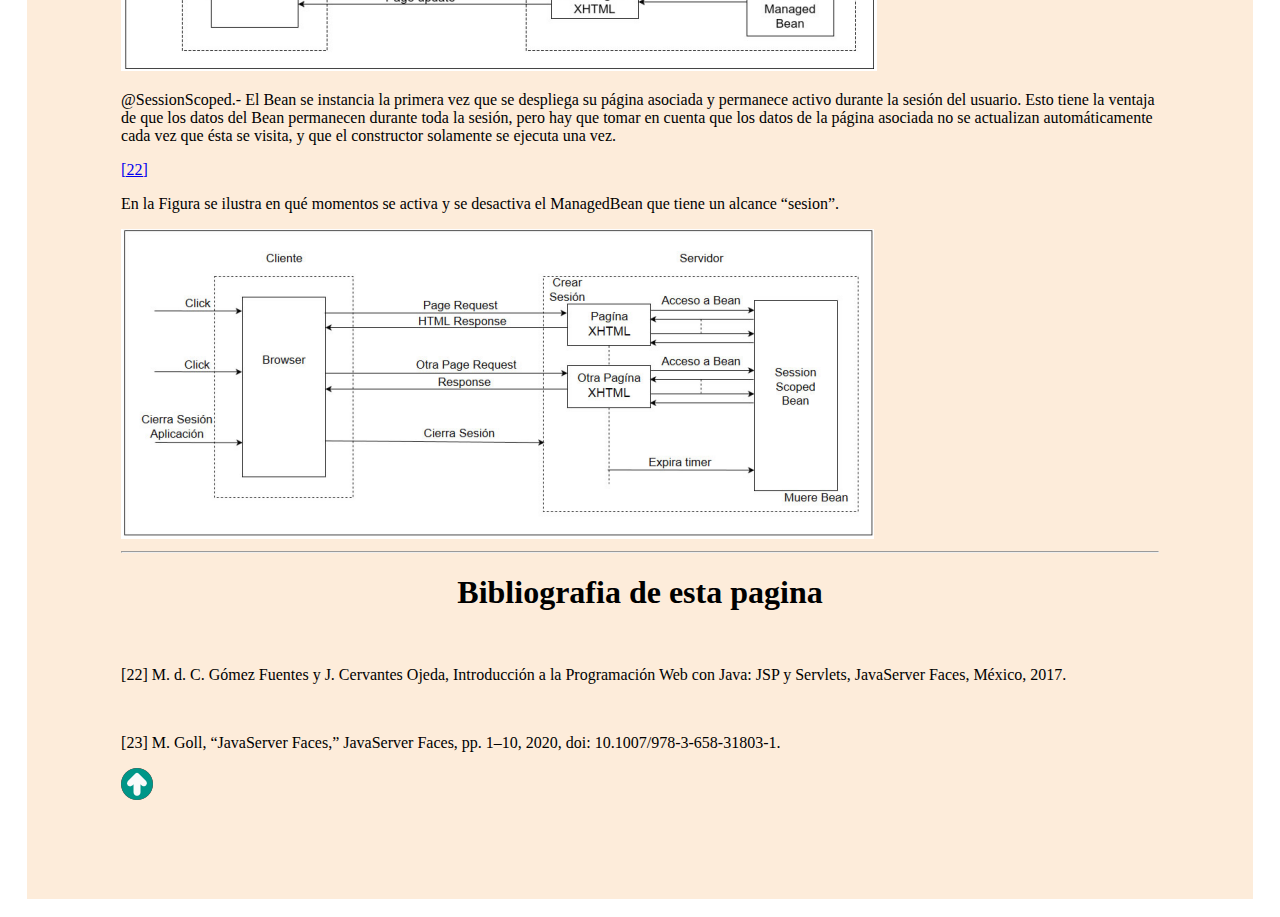
<file: src/main/webapp/Html/GuiaJSF.html>
<!DOCTYPE html>
<html lang="es">
    <head>
        <title>Guias de JSF</title>
        <meta http-equiv="Content-Type" content="text/html; charset=UTF-8">

        <!-- CSS only -->
        <link href="https://cdn.jsdelivr.net/npm/bootstrap@5.2.0-beta1/dist/css/bootstrap.min.css" rel="stylesheet" integrity="sha384-0evHe/X+R7YkIZDRvuzKMRqM+OrBnVFBL6DOitfPri4tjfHxaWutUpFmBp4vmVor" crossorigin="anonymous"><!-- comment -->

        <!-- JavaScript Bundle with Popper -->
        <script src="https://cdn.jsdelivr.net/npm/bootstrap@5.2.0-beta1/dist/js/bootstrap.bundle.min.js" integrity="sha384-pprn3073KE6tl6bjs2QrFaJGz5/SUsLqktiwsUTF55Jfv3qYSDhgCecCxMW52nD2" crossorigin="anonymous"></script><!-- comment -->
        <style>
            main{     
                margin: 1.5%;
                font-family: veldana;
            }

            .centrado{
                text-align:center;
            } 
            .colores{
                padding: 4%;
                background-color: #fdecda;
            } 

            .cuadro{
                margin:  5%;
            }
        </style>
    </head>
    <body>
        <nav class="navbar navbar-expand-lg navbar-dark bg-dark">
            <div class="container-fluid">
                <button class="navbar-toggler" type="button" data-bs-toggle="collapse" data-bs-target="#navbarTogglerDemo03" aria-controls="navbarTogglerDemo03" aria-expanded="false" aria-label="Toggle navigation">
                    <span class="navbar-toggler-icon"></span>
                </button>
                <a class="navbar-brand" href="#">Mundo HMTL</a>
                <div class="collapse navbar-collapse" id="navbarTogglerDemo03">
                    <ul class="navbar-nav me-auto mb-2 mb-lg-0">
                        <li class="nav-item">
                            <a class="nav-link active" aria-current="page" href="../index.html">Pagina Principal</a>
                        </li>
                        <li class="nav-item dropdown">
                            <a class="nav-link dropdown-toggle nav-link active" href="#" id="navbarDropdown" role="button" data-bs-toggle="dropdown" aria-expanded="false">
                                Guias Corte 1                               
                            </a>
                            <ul class="dropdown-menu" aria-labelledby="navbarDropdown">
                                <li><a class="dropdown-item " href="guiaHTML.html">Guias de HTML</a></li>
                                <li><a class="dropdown-item" href="guiaCSS.html">Guias de CSS</a></li>
                                <li><a class="dropdown-item" href="guiaJavaScript.html">Guias de JavaScript</a></li>
                                <li><a class="dropdown-item " href="pagina_java.html">Guias de JAVA</a></li>
                                <li><a class="dropdown-item " href="Guia_de_JoSPq.html">Guias de JSP</a></li>
                            </ul>
                        </li>
                        <li class="nav-item dropdown">
                            <a class="nav-link dropdown-toggle nav-link active" href="#" id="navbarDropdown" role="button" data-bs-toggle="dropdown" aria-expanded="false">
                                Guia Corte 2                               
                            </a>
                            <ul class="dropdown-menu" aria-labelledby="navbarDropdown">
                                <li><a class="dropdown-item " href="GuiaJSF.html">Guias de JSF</a></li>
                                <li><a class="dropdown-item " href="PostgreSQL.html">Guias de PostgreSQL</a></li>
                                <li><a class="dropdown-item " href="Laravel.html">Guias de Laravel</a></li>
                                <li><a class="dropdown-item " href="Django.html">Guias de Django</a></li>
                                <li><a class="dropdown-item " href="Spring.html">Guias de Spring Framework</a></li>
                                <li><a class="dropdown-item " href="Angular.html">Guias de Angular</a></li>  
                                <li><a class="dropdown-item " href="WebServices.html">Guias de Web Services SOAP RESTful</a></li>
                            </ul>
                        </li>

                        <li class="nav-item">
                            <a class="nav-link active" aria-current="page" href="Accesibilidad.html">Guia de Inclusividad</a>
                        </li>                        
                        <li class="nav-item">
                            <a class="nav-link nav-link active" href="Acercade.html">Acerca de...</a>
                        </li>

                    </ul>
                    <!--<form class="d-flex" role="search">
                        <input class="form-control me-2" type="search" placeholder="Buscar" aria-label="Search">
                        <button class="btn btn-outline-success" type="submit">Buscar</button>
                    </form>-->
                </div>
            </div>
        </nav>
        <main>
            <div class=" p-2 row g-4">
                <div class="col-md-4 col-lg-3 order-md-last">
                    <form class="card p-2 colores">
                        <h4 class="d-flex justify-content-between align-items-center mb-3">
                            <span class="text-primary">Contenido de la pagina</span>                        
                        </h4>
                    </form>
                    <br>
                    <form class="card p-2 colores">                        
                        <ul>
                            <li>
                                <a href="#objetivos" class="link-dark" >Objetivos</a>
                            </li>                        
                            <li>
                                <a href="#introduccionjava" class="link-dark" >Introducción a JavaServer Faces</a>
                            </li>
                            <li>
                                <a href="#taglibraries" class="link-dark" >Tag Libraries</a>
                            </li>
                            <li>
                                <a href="#javabeansadmin" class="link-dark" >JavaBeans Administrados</a>
                            </li>
                            <li>
                                <a href="#modulviewcontro" class="link-dark" >El Model-View-Controller</a>
                            </li>
                            <li>
                                <a href="#anotacionesjava" class="link-dark" >Las anotaciones Java</a>
                            </li>
                            <li>
                                <a href="#ellenguajeel" class="link-dark" >El lenguaje EL (Expression Languaje)</a>
                            </li>
                            <li>
                                <a href="#xhtml" class="link-dark" >XHTML</a>
                            </li>
                            <li>
                                <a href="#etiquetasjsf" class="link-dark" >Las etiquetas de JSF</a>
                            </li>
                            <li>
                                <a href="#ligadodatospag" class="link-dark" >Ligado de datos de la página Web </a>
                            </li>
                        </ul>                       

                        <a href="#Bibliografia" class="link-dark" >Bibliografia de esta pagina</a>
                    </form>
                </div>
                <div class="colores col-md-8 col-lg-9">
                    <div class="colores">
                        <div id="comienzodelapagina"></div><h1 class="centrado"><strong>Guia sobre JSF</strong></h1> 
                        <hr color="black" size="3" id="hrpr">
                        <h3><strong> Los principios de JavaServer Faces</strong></h3>            
                        <div id="objetivos"></div><h3><strong>Objetivos</strong></h3><a href="#22" class="link-dark" >[22]</a>
                        <ul>
                            <li>  
                                <p>Conocer en qué consiste el Framework “JavaServer Faces” y los servicios que éste proporciona y principales componentes.</p>
                            </li>                        
                            <li>
                                <p>Saber en que consisten los JavaBeans administrados y entender su alcance.</p>
                            </li>
                            <li>
                                <p>Entender cómo se comunican las vistas con la lógica de la aplicación.</p>
                            </li>
                            <li>
                                <p>Saber navegar desde una página Web hacia un Bean y desde una clase Java hacia una
                                    página Web.</p>
                            </li>
                            <li>
                                <p>Conocer los elementos básicos de la interfaz de usuario en JSF.</p>
                            </li>
                        </ul>
                        <div id="introduccionjava"></div><h3><strong>Introducción a JavaServer Faces</strong></h3>
                        <p>
                            JavaServer Faces (JSF) es otro entorno de desarrollo de aplicaciones Web en Java, diferente
                            al de los Servlets que hemos visto hasta ahora. Esta tecnología está diseñada para simplificar
                            el desarrollo Web con Java, y fomenta la separación de la presentación de las interfaces de
                            usuario con la lógica de la aplicación. JSF utilizaba JSPs, añadiendo librerías que contienen
                            componentes de alto nivel (menús, paneles, campos de texto,…), cada uno de estos componentes puede interactuar con el servidor de forma independiente. En la actualidad, se utilizan
                            “Facelets” que son páginas con extensión xhtml que sirven para lo mismo que las JSF pero son
                            una forma más sencilla de trabajar. Como JavaServer Faces es un “framework” (marco de referencia), simplifica el diseño de la estructura de la aplicación y también proporciona librerías
                            que hacen más facil el desarrollo de la aplicación.<a href="#22" class="link-dark" >[22]</a>
                        </p>
                        <p>
                            Con JavaServer Faces es posible utilizar Ajax (Asynchronous JavaScript and XML). Ajax es
                            un enfoque en el que las diferentes acciones que solicita el usuario se realizan dentro de una
                            misma página, de tal manera que el servidor no genera una nueva página sino sólo los datos.
                            En las aplicaciones tradicionales, cada petición al servidor hace que éste genere una nueva
                            página HTML/XHTML. Las aplicaciones RIA (Rich Internet Applications), como lo es JSF,
                            intentan simular las aplicaciones de escritorio y, cuando usan Ajax, son más rápidas que las
                            aplicaciones tradicionales.<a href="#23" class="link-dark" >[23]</a>
                        </p>
                        <p>La tecnología JavaServer Faces proporciona:</p>
                        <ul>
                            <li><p>Un conjunto de componentes de Interfaz de Usuario predefinidos (botones, menús,
                                    campos de texto,…), listos para agregarse a una página Web. Estos componentes se
                                    representan como objetos con un estado.</p><a href="#22" class="link-dark" >[22]</a>
                            </li>                        
                            <li><p>Oyentes y manejadores de eventos (pulsación de un botón, cambio en el valor de un
                                    campo,…), los cuales permiten conectar fácilmente los eventos generados del lado del
                                    cliente con código de la aplicación en el servidor</p>
                            </li>
                            <li><p>Oyentes y manejadores de eventos (pulsación de un botón, cambio en el valor de un
                                    campo,…), los cuales permiten conectar fácilmente los eventos generados del lado del
                                    cliente con código de la aplicación en el servidor</p>
                            </li>
                        </ul>

                        <p>JSF contiene dos importantes componentes de software: las Tag Libraries y los Managed Beans</p>


                        <div id="Caracteristicas"></div><h3><strong>Caracteristicas</strong></h3>
                        <p> Los principales componentes de la tecnología JavaServer Faces son:</p>
                        <ul>
                            <li><p>Un API y una implementación de referencia para: representar componentes UI y manejar su estado;
                                    manejo de eventos, validación del lado del servidor y conversión de datos; definir la navegación entre
                                    páginas; soportar internacionalización y accesibilidad; y proporcionar extensibilidad para todas estas
                                    características.</p><a href="#23" class="link-dark" >[23]</a>
                            </li>
                            <li><p>Una librería de etiquetas JavaServer Pages (JSP) personalizadas para dibujar componentes UI dentro de
                                    una página JSP.</p>
                            </li>
                        </ul>                 
                        <p>Este modelo de programación bien definido y la librería de etiquetas para componentes UI facilitan de forma
                            significativa la tarea de la construcción y mantenimiento de aplicaciones Web con UIs del lado del servidor. Con
                            un mínimo esfuerzo, podemos:</p><a href="#23" class="link-dark" >[23]</a>
                        <ul>
                            <li>
                                <p>Conectar eventos generados en el cliente a código de la aplicación en el lado del servidor.</p>
                            </li>                        
                            <li><p>Mapear componentes UI a una página de datos del lado del servidor.</p>
                            </li>                        
                            <li><p>Construir un UI con componentes reutilizables y extensibles.</p>
                            </li>                        
                            <li><p>Grabar y restaurar el estado del UI más allá de la vida de las peticiones de servidor.</p>
                        </ul>
                        <p>Como se puede apreciar en la siguiente figura, el interface de usuario que creamos con la tecnología
                            JavaServer Faces (representado por myUI en el gráfico) se ejecuta en el servidor y se renderiza en el cliente.</p>

                        <div id="ventajasjsf"></div><h3><strong>Ventajas e inconvenientes de JSF</strong></h3>

                        <p>Existen numerosas ventajas que hacen que JSF sea una tecnología apropiada para el desarrollo de
                            aplicaciones web:</p><a href="#23" class="link-dark" >[23]</a>
                        <ul><li><p>Una de las grandes ventajas de la tecnología JavaServer Faces es que ofrece una clara separación entre
                                    el comportamiento y la presentación. Las aplicaciones Web construidas con tecnología JSP conseguían
                                    parcialmente esta separación. Sin embargo, una aplicación JSP no puede mapear peticiones HTTP al
                                    manejo de eventos específicos del componentes o manejar elementos UI como objetos con estado en el
                                    servidor.
                                </p>
                            </li>
                            <li><p>La tecnología JavaServer Faces permite construir aplicaciones Web que implementan una separación
                                    entre el comportamiento y la presentación tradicionalmente ofrecidas por arquitectura UI del lado del
                                    cliente. JSF se hace fácil de usar al aislar al desarrollador del API de Servlet.
                                </p>
                            </li>
                            <li><p>La separación de la lógica de la presentación también le permite a cada miembro del equipo de desarrollo
                                    de una aplicación Web enfocarse en su parte del proceso de desarrollo, y proporciona un sencillo modelo
                                    de programación para enlazar todas las piezas.<a href="#22" class="link-dark" >[22]</a>
                                </p>
                            </li>
                            <li><p>Otro objetivo importante de la tecnología JavaServer Faces es mejorar los conceptos familiares
                                    Disadvantage de componente-UI y capa-Web sin limitar a una tecnología de script particular o un lenguaje
                                    de marcas. Aunque la tecnología JavaServer Faces incluye una librería de etiquetas JSP personalizadas
                                    para representar componentes en una página JSP, los APIs de la tecnología JavaServer Faces se han
                                    creado directamente sobre el API JavaServlet. Esto permite hacer algunas cosas: usar otra tecnología
                                    de presentación junto a JSP, crear componentes propios personalizados directamente desde las clases
                                    de componentes, y generar salida para diferentes dispositivos cliente. Así, se podrán encapsular
                                    otras tecnologías como Ajax en componentes JSF, haciendo su uso más fácil y productivo, al aislar al
                                    programador de ellas.<a href="#22" class="link-dark" >[22]</a>
                                </p>
                            </li>
                            <li><p>JavaServer Faces ofrece una gran cantidad de componentes opensource para las funcionalidades que
                                    se necesiten. Los componentes Tomahawk de MyFaces y ADFFaces de Oracle son un ejemplo. Además,
                                    también existe una gran cantidad de herramientas para el desarrollo IDE en JSF al ser el estándar de
                                    JAVA.<a href="#22" class="link-dark" >[22]</a>
                                </p>
                            </li>
                            <li><p>La tecnología JavaServer Faces proporciona una rica arquitectura para manejar el estado de los
                                    componentes, procesar los datos, validar la entrada del usuario, y manejar eventos.
                                </p>
                            </li>
                            <li><p>Además, ofrece una rápida adaptación para nuevos desarrolladores.
                                    No obstante, el uso de JavaServer Faces también tiene un conjunto de desventajas:
                                </p>
                            </li>
                            <li><p>Su naturaleza como estándar hace que la evolución de JSF no sea tan rápida como pueda ser la de otros
                                    entornos como WebWork, Wicket, Spring , etc.<a href="#23" class="link-dark" >[23]</a>
                                </p>
                            </li></ul>
                        
                        <div id="taglibraries"></div><h3><strong>Tag Libraries</strong></h3>
                        <p>
                            Los Facelets son páginas .xhtml con librerías adicionales llamadas Tag libraries. Las librerías
                            de etiquetas (tag libraries) son componentes especiales de software que encapsulan funcionalidad dinámica y compleja. Estas librerías las construyen especialistas en ciertos servicios,
                            como, por ejemplo: el acceso a la base de datos, o el manejo de botones, menús, desplegado de
                            listas, etc. La idea principal es que el diseñador de las vistas pueda incorporar poderoso contenido dinámico en sus páginas sin necesidad de saber cómo se codifican los detalles
                        </p>
                        <p>JSTL (JavaServer pages Standard Tag Library) es una librería que contiene la funcionalidad
                            más comun de las aplicaciones Web. Los diseñadores de páginas Web sólo deben saber cómo
                            incluir los tags. JSF proporciona componentes para construir una aplicación con GUIs (Graphical User Interfaces: Interfaces de Usuario Gráficas). El desarrollador personaliza objetos
                            como menús, check box, botones, etc. manipulando los atributos de los tags de cada uno de
                            estos componentes.</p><a href="#23" class="link-dark" >[23]</a>
                        <p>
                            Cuando creamos un proyecto en JavaServer Faces en NetBeans, se generan XHTML, las cual
                            se llaman facelets, y ya tienen incluidas las Tag libraries. 
                        </p>
                        <div id="javabeansadmin"></div><h3><strong>JavaBeans Administrados (managed Beans)</strong></h3>
                        <p>
                            Un Bean administrado (Managed Bean) es un JavaBean que puede ser accedido desde una
                            página Web. El managed Bean se inventó para que el usuario remoto pueda comunicarse con
                            un programa en Java que está en el servidor. A diferencia de los JavaBeans, los managed Beans
                            no están obligados a implementar la interfaz serializable
                        </p>
                        <p>
                            También existen los Beans CDI (Context and Dependency Injection). Los CDI poseen un modelo un poco 
                            más avanzado para administrar los Beans, sin embargo, aún no se ha demostrado su ventaja sobre los Managed Beans, 
                            por lo tanto, en este curso, trabajaremos con los Managed Beans.<a href="#23" class="link-dark" >[23]</a>
                        </p>
                        <img class="rounded mx-auto d-block" src="../imagenes/1.png" alt="Conexión de una página web y su managed Bean">
                        <p>En la Figura se muestra la conexión de una página wWeb con su managed Bean asociado. JavaServer Faces usa el mecanismo de los managed Beans para establecer la conexión entre
                            los datos que se despliegan al usuario y lo que está registrado en el código Java.</p>
                        <div id="modulviewcontro"></div><h3><strong>El Model-View-Controller (MVC) con JavaServer Faces</strong></h3>
                        <p>
                            La forma de modelar la arquitectura Model-View-Controller con JSF se puede apreciar en la
                            Figura que se muestra, y es la siguiente:
                        </p>
                        <img class="rounded mx-auto d-block" src="../imagenes/2.png" alt="Modelo web de tres capas con JavaServer Faces">
                        <ul>
                            <li>  
                                <p><span style="color: #333">Vistas.-</span>Se implementan con páginas .xhtml a las que se les llama facelets. Los Managed Beans también pueden usarse como parte de la vista. Incluso, si una clase Java
                                    organiza las páginas Web y sus correspondientes Managed Beans (de la vista) entonces
                                    la clase Java también es parte de la vista.</p>
                            </li>                        
                            <li>
                                <p><span style="color: #333">Controladores.-</span>Los controladores se pueden implementar con los JavaBeans administrados (managed JavaBeans) o con clases Java. Recordar que un controlador realiza
                                    las siguientes funciones: recepción/validación de peticiones, selección de la lógica a
                                    ejecutar y selección de la vista a en la que se presentará el resultado.</p>
                            </li>
                            <li>
                                <p><span style="color: #333">Modelo.-</span>Las clases con la lógica de la aplicación se construyen con clases Java.</p>
                            </li>
                        </ul>
                        <div id="anotacionesjava"></div><h3><strong>Las anotaciones Java y la tecnología XML</strong></h3>
                        <p>
                            XML (Extensible Markup Language) es un lenguaje de marcado de texto, que permite definir etiquetas personalizadas que describen y organizan datos. Se dice que es un lenguaje
                            de etiquetas, porque cada paquete de información está delimitado por dos etiquetas como
                            se hace en HTML, con la diferencia de que las etiquetas XML describen el significado de la
                            información que contiene cada etiqueta, mientras que las etiquetas HTML se ocupan de la
                            presentación del contenido y no de su significado.<a href="#23" class="link-dark" >[23]</a>
                        </p>
                        <p>
                            El siguiente es un ejemplo de XML. Al igual que en HTML, el fin de la etiqueta se indica con
                            el caracter “/”. Nótese que las etiquetas se anidan para que el código sea más claro: 
                        </p>
                        <div class="blanco">
                            <pre>

                    &ltsession-config&gt
                        &ltsession-timeout&gt
                            30
                        &lt/session-timeout&gt
                    &lt/session-config&gt
                
                            </pre>
                        </div>
                        <p>
                            Con la etiqueta &ltsession-config&gt sabemos que los datos que ésta encierra se refieren a
                            la configuración de la sesión. Con la etiqueta anidada: &lt/session-timeout&gt podemos
                            intuir que el dato se refiere al tiempo que una sesión puede permanecer inactiva. 
                        </p>
                        <p>Los archivos escritos en este XML son archivos de texto con la extensión XML. Estos archivos .
                            XML siempre están presentes en las aplicaciones Javaweb, ya que sirven para indicar su
                            configuración. Como el XML es un archivo clave, se genera automáticamente cuando se crea
                            un proyecto Web (en NetBeans, eclipse, etc…) y, aunque algunas dependencias se generan
                            automáticamente, es necesario agregar las dependencias que no son autogeneradas en este
                            archivo<a href="#23" class="link-dark" >[23]</a>
                        </p>
                        <p>Se les llama dependencias a todos aquellos elementos sw que el sistema requiere para funcionar (librerías Java, librerías JSF, conector a base de datos, etc.). Escribir directamente las
                            dependencias en los archivos XML, da pié a que se cometan errores, ya que hay que escribir
                            mucho código repetitivo. Las anotaciones en el contexto de las aplicaciones Web, surgieron
                            como una forma de simplificar la codificación, reducir los errores y facilitar el mantenimiento
                            de los sistemas Web.</p>
                        <p>Las anotaciones Java permiten indicar en el código fuente cómo debe comportarse el software.
                            También sirven para añadir metadatos al código fuente. Los metadatos son “información acerca de la información”. 
                            Por eso se dice que con las anotaciones se asocia la meta-información</p>
                        <p>Una anotación contiene el caracter “@”, seguido de la instrucción correspondiente. En este
                            curso, estudiaremos particularmente algunas de las anotaciones que se utilizan para el desarrollo de aplicaciones Web con JSF. Las anotaciones son una alternativa que simplifica en gran
                            medida los archivos de configuración XML.</p>
                        <div id="xhtml"></div><h3><strong>XHTML</strong></h3>
                        <p>
                            El lenguaje XHTML (Extensible HyperText Markup Languaje) es otro lenguaje de marcado de
                            texto que se caracteriza por la separación de la estructura de la información con la presentación de la página. XHTML se basa en HTML, pero utiliza un archivo adicional con extensión
                            CSS (Cascading Style Sheets) para definir la presentación de la página. La presentación es la
                            especificación del lugar en donde el navegador presenta cada elemento de la página Web, del
                            font, y de los colores de cada uno de los elementos a desplegar.
                        </p>
                        <p>Una de las características más importantes del XHTML es que tanto el texto como las imágenes pueden ser hipervínculos. Se pueden consultar varios manuales de XHTML en español en
                            la Web. También recomendamos [Deitel P., Deitel H., Internet & World Wide Web, 2008] que
                            tiene un capítulo dedicado a XHTML con ejemplos muy prácticos. Y otro capítulo dedicado<a href="#22" class="link-dark" >[22]</a>
                            a las hojas de estilo (CSS).</p>
                        <h3><strong>Características importantes de los JavaBeans Administrados</strong></h3>
                        <p>Hay dos maneras de declarar un JavaBean administrado, con anotaciones y con comandos
                            especiales en un archivo faces-config.xml, en este curso trabajaremos con anotaciones</p>
                        <h3><strong>Anotaciones para establecer el ámbito de los Beans</strong></h3>
                        <p>Existen diferentes ámbitos en los que puede operar un Bean. Los ámbitos más representativos, de menor a mayor alcance, son: petición, vista, sesión y aplicación. Con la anotación de
                            ámbito, se establece el alcance de los métodos y atributos de un Bean. Las anotaciones para los
                            ámbitos más utilizados son las siguientes:</p>
                        <p><span style="color: #333">@RequestScoped.-</span>Persiste sólo durante la petición (request) del usuario. Cuando se envía
                            la respuesta correspondiente (response), se elimina la instancia del Bean. El constructor se
                            ejecuta cada vez que la página se solicita. </p>
                        <p><span style="color: #333">@ViewScoped.-</span>Es algo intermedio entre RequestScoped y SessionScoped. El Bean existirá
                            mientras la vista está activa. El Bean permanece activo cuando una petición no requiere cambiar a otra vista, y desaparece cuando el usuario navega hacia otra página. Esto es útil cuando
                            se trabaja con Ajax.</p>
                        <p><span style="color: #333">@SessionScoped.-</span>El Bean está activo durante toda la sesión del usuario. En otras palabras,
                            mientras la sesión exista, existe el Bean</p>
                        <p><span style="color: #333">@ApplicationScoped.-</span>El Bean existe mientras la aplicación esté corriendo en el servidor</p>
                        <h3><strong>Declarando un Managed Bean con anotaciones</strong></h3>
                        <p>Para declarar un managed Bean con anotaciones es necesario poner antes del nombre de la
                            clase, la anotación @ManagedBean. En seguida se pone una anotación para declarar el alcance del Bean, posteriormente se declara el nombre del Bean, con sus atributos privados y el
                            constructor vacío. Cada atributo de un Bean debe tener su método getter y setter. </p>
                        <p>JavaServer Faces administra los managed Beans automáticamente, por eso deben cumplir con
                            estas características mencionadas. Las tres acciones que JSF hace de manera automática con
                            los managed Beans son:</p><a href="#22" class="link-dark" >[22]</a>
                        <ul>
                            <li>  
                                <p>Los instancia (por eso deben tener el constructor vacío).</p>
                            </li>                        
                            <li>
                                <p>Controla su ciclo de vida (por eso deben incluir una declaración de ámbito).</p>
                            </li>
                            <li>
                                <p>Llama a los métodos getters y setters (lo explicaremos en la siguiente sección).</p>
                            </li>                                             
                        </ul>
                        <p>Para declarar el managed Bean EjemploBean tenemos:</p>
                        <div class="blanco">
                            <pre>

                    @ManagedBean
                    @RequestScoped
                    public class EjemploBean{
                    . . .
                    }
                
                            </pre>
                        </div>
                        <p>Cuando renombramos un Bean, se puede hacer referencia a él con otro nombre desde las páginas JSF, la sintaxis para renombrar es la siguiente:</p>
                        <div class="blanco">
                            <pre>

                    @ManagedBean(name=”nombreBean”)
                
                            </pre>
                        </div>
                        <p>Por ejemplo:</p>
                        <div class="blanco">
                            <pre>

                    @ManagedBean (name=”Ejemplito”)
                    @RequestScoped
                    public class EjemploBean{
                    . . .
                    }
                
                            </pre>
                        </div>
                        <h4><strong> Los tres objetos JavaBean en la aplicación Web</strong></h4>
                        <p>
                            Toda aplicación Web hecha con JavaServer Faces tiene tres objetos que se instancian automáticamente:
                        </p>
                        <ul>
                            <li>  
                                <p>1. RequestBean.- Es un objeto que persiste sólo durante la petición del usuario (@
                                    RequestScoped).</p><a href="#22" class="link-dark" >[22]</a>
                            </li>                        
                            <li>
                                <p>2. SessionBean.- Es un objeto que existe durante toda la sesión del usuario. Sólo hay
                                    un sessionBean por cada usuario</p>
                            </li>
                            <li>
                                <p>. ApplicationBean.- Es un objeto que existe mientras la aplicación se esté ejecutando en el servidor. 
                                    Este objeto lo comparten todas las instancias de la aplicación.</p>
                            </li>                                             
                        </ul>
                        <h4><strong>Comunicación de las vistas con la lógica de la aplicación</strong></h4>
                        <div id="ellenguajeel"></div><h4><strong>El lenguaje EL (Expression Languaje)</strong></h4>
                        <p>El JavaExpression Languaje (EL) es un mecanismo compacto y muy poderoso para establecer
                            la comunicación entre las páginas Web y los JavaBeans. Con EL se pueden enviar los datos
                            proporcionados por el usuario en una pagina Web a la lógica de la aplicación (en un HTTP
                            request), y también se pueden mostrar al usuario los datos procesados (en un HTTP response). Las expresiones en lenguaje EL se codifican en las páginas JSP, JSF, facelets y en archivos
                            XML. En este curso aprenderemos algunas de las instrucciones EL más utilizadas. Para una
                            referencia completa de EL se puede consultar el documento de especificación de EL en:</p>
                        <p>http://download.oracle.com/otndocs/jcp/el-3_0-fr-eval-spec/index.html</p>
                        <p>Las expresiones de valor (value expressions) son probablemente las expresiones EL más utilizadas porque son las que se utilizan para hacer referencia a los métodos y los atributos de un
                            objeto o de un managed Bean. EL proporciona un conjunto de objetos implícitos que sirven
                            para obtener valores de parámetros y atributos de diferentes ámbitos. Con las value expressions se pueden acceder fácilmente los métodos y atributos de un JavaBean, las colecciones y
                            los datos de tipo enum.</p><a href="#22" class="link-dark" >[22]</a>
                        <p>Existen dos tipos de value expressions:</p>
                        <ul>
                            <li>  
                                <p>rvalue.- Son aquellas que pueden leer los datos, pero no pueden sobreescribirlos. Se
                                    encierran entre llaves, precedidas por el carácter $, es decir, tienen la sintaxis: ${ }</p>
                            </li>                        
                            <li>
                                <p>lvalue.- Son las que pueden leer y escribir en los datos. Se encierran entre llaves, 
                                    precedidas por el carácter #, es decir, tienen la sintaxis: #{ }</p>
                            </li>                                            
                        </ul>
                        <p>Así, para acceder al atributo de un Bean, se usa la notación punto:</p>
                        <div class="blanco">
                            <pre>

                    #{nombreBean.atributoBean}
                
                            </pre>
                        </div>
                        <p>Y para acceder al método de un Bean, los paréntesis son obligatorios sólo cuando el método
                            recibe parámetros:</p><a href="#22" class="link-dark" >[22]</a>
                        <div class="blanco">
                            <pre>

                    #{nombreBean.metodoBean} // Cuando no tiene parámetros
                    #{nombreBean.metodoBean(…, …,…)} // Cuando tiene parámetros
                
                            </pre>
                        </div>
                        <p>Nótese que se utilizó letra minúscula en nombreBean, esto se debe a que JSF instancia automáticamente un objeto de la clase NombreBean, y cuando se desea acceder a un atributo
                            del Bean con EL hay que usar el objeto, no la clase.</p><a href="#22" class="link-dark" >[22]</a>
                        <p>Ejemplo:</p>
                        <p>Si tenemos el managed Bean EjemploBean declarado de la siguiente forma:</p>
                        <div class="blanco">
                            <pre>

                    @ManagedBean
                    @RequestScoped
                    public class EjemploBean{
                         private String atributo1;
                         private Integer atributo2;
                         public EjemploBean(){
                         }
                         public void setAtributo1(String atributo1){
                         this.atributo1 = atributo1;
                         }
                         public String getAtributo1(){
                         return atributo1;
                         }
                         public void setAtributo2(Integer atributo2){
                         this.atributo2 = atributo2;
                         }
                         public Integer getAtributo2(){
                         return atributo2;
                         }
                         // otros métodos del Bean
                         . . .
                    }
                
                            </pre>
                        </div>
                        <p>Entonces, usando EL podremos acceder a los atributos de la clase EjemploBean desde un
                            facelet, con el objeto ejemploBean, de la siguiente manera:</p><a href="#23" class="link-dark" >[23]</a>
                        <p>#{ejemploBean.atributo1}, #{ejemploBean.atributo2}</p>
                        <h4><strong>Las propiedades de anidamiento en EL</strong></h4>
                        <p>Supongamos ahora que también tenemos el Bean Direccion:</p>
                        <div class="blanco">
                            <pre>

                    @ManagedBean
                    @RequestScoped
                    public class Direccion{
                         private String calle;
                         private int numero;
                         private int codigoPostal;
                         public Direccion(){

                         }
                         public void setCalle(String calle){
                         this.calle = calle;
                         }
                         public void setNumero(int numero){
                         this.numero = numero;
                         }
                         public void setCodigoPostal(int codogoPostal){
                         this.codigoPostal = codigoPostal;
                         }
                         public String getCalle(){
                         return calle;
                         }
                         public int getNumero(){
                         return numero;
                         }
                         public int getCodigoPostal(){
                         return codigoPostal;
                         }
                    }
                
                            </pre>
                        </div>
                        <p>Agregaremos un tercer atributo a EjemploBean de clase Direccion:</p>
                        <div class="blanco">
                            <pre>

                    @ManagedBean
                    @RequestScoped
                    public class EjemploBean{
                        private String atributo1;
                        private Integer atributo2;
                        private Direccion atributo3;
                        public EjemploBean(){
                        }
                        public void setAtributo1(String atributo1){
                        this.atributo1 = atributo1;
                        }
                        public String getAtributo1(){
                        return atributo1;
                        }
                        public void setAtributo2(Integer atributo2){
                        this.atributo2 = atributo2;
                        }
                        public Integer getAtributo2(){
                        return atributo2;
                        }
                        public Direccion getAtributo3(){
                        return atributo3;
                        }
                        // otros métodos del Bean
                        . . .
                       }
                
                            </pre>
                        </div>
                        <p>Cuando queremos hacer referencia a uno de los atributos de Direccion, utilizamos la notación de anidamiento, que es la siguiente:</p>
                        <p>#{ejemploBean.atributo3.calle}, #{ejemploBean.atributo3.numero}, #{ejemploBean.atributo3.codigoPostal}</p>
                        <p>JSF invocará automáticamente a los getters y setters de Direccion.</p>
                        <p>Como pudimos apreciar en los ejemplos anteriores, EL nos permite enlazar la vista con el
                            modelo</p><a href="#22" class="link-dark" >[22]</a>
                        <div id="etiquetasjsf"></div><h4><strong> Las etiquetas de JSF</strong></h4>
                        <p>En JavaServer Faces todo se maneja con etiquetas &lth: …. /&gt y &ltf: …./&gt.&lt/p&gt</p>
                        <p>Como JSF se basa en la filosofía de componentes que interactúan con el servidor de forma
                            independiente, no se manejan las etiquetas HTLM, como &ltform&gt, &ltinput&gt, select&gt, sino
                            etiquetas para los componentes de JSF, como son por ejemplo &lth:form&gt, &lth:inputText&gt, &lth:-
                            selectOneListBox&gt. Los componentes JSF brindan funcionalidad del lado del servidor, como
                            conversiones de tipo, formateo, la posibilidad de definir campos de texto obligatorios, entre
                            otras.</p><a href="#23" class="link-dark" >[23]</a>
                        <p>En cualquier etiqueta se pueden accesar los métodos y los atributos de un Bean con la siguiente sintaxis:</p>
                        <div class="blanco">
                            <pre>

                    #{nombreBean.atributoBean}
                    #{nombreBean.metodoBean()}
                
                            </pre>
                        </div>
                        <p>Las tres etiquetas básicas son:</p>
                        <p><span style="color: #333">&lth: inputText …. /&gt</span> para campos de texto. En el siguiente ejemplo, junto al campo de texto
                            se pone la etiqueta nombre del campo. </p>
                        <p>&lth: inputtext pt:placeholder =”nombre del campo” /&gt </p>
                        <p><span style="color: #333">&lth: commandButton …. /&gt</span>para botones.
                            Es común utilizar los botones para la navegación implícita, es decir, en el action se pone el
                            nombre de la vista a la que se va a transferir el control. No se necesita poner la extensión, como
                            en el siguiente ejemplo, en el que el botón con la etiqueta “ir a página 2” nos lleva a la vista que
                            se llama “pagina2”:</p>
                        <div class="blanco">
                            <pre>

                    &lth: commandButton value =”ir a pagina 2” action =”pagina2”&gt
                
                            </pre>
                        </div>
                        <p>El otro uso de commandButton es transferir el control hacia el método de un Bean, como en
                            el siguiente ejemplo, en el que al seleccionar el botón “Ingresar” el control pasa al método
                            validarUsuario() del Bean loginBean:</p>
                        <div class="blanco">
                            <pre>

                    &lth:commandButton value=”Ingresar”
                                     action=”#{loginBean.validarUsuario}”/&gt
                
                            </pre>
                        </div>
                        <p><span style="color: #333">&lth: commandLink action=”PaginaDestino” value=”Etiqueta” /&gt</span>para 
                            poner ligas a otras páginas, en action se pone el nombre de la página a la que se transfiere
                            el control cuando se da clic en el enlace, y en value las palabras que aparecen en el enlace
                        </p>
                        <p>Más adelante, en la sección de los componentes de la interfaz de usuario, estudiaremos más
                            ejemplos con otros componentes.</p>
                        <div id="ligadodatospag"></div><h4><strong>Ligado de datos de la página Web con el managed Bean</strong></h4>
                        <p>Cuando se instancia una página web (.xhtml), se instancia también su managed Bean asociado. En la Figura VIII-3 se ilustra el caso en el que se despliega un facelet en el navegador, en
                            ese momento se instancian todos los managed Beans asociados con ese facelet, lo que implica
                            que en ese momento se ejecutan los constructores de los managed Beans.</p>
                        <p>Cada vez que el usuario modifica el dato de uno de los campos de la página Web, automáticamente se modifica su atributo correspondiente en el managed Bean asociado. A esto se le
                            conoce como ligado de datos (data binding en inglés).</p><a href="#22" class="link-dark" >[22]</a>
                        <img class="rounded mx-auto d-block" src="../imagenes/3.png" alt="Los Managed Beans se instancian cuando se despliega la página a la que están asociados">
                        <p>Es muy importante comprender lo que sucede con la vida de los managed Beans en función de
                            su alcance, para poder llevar un control adecuado de la información.</p>
                        <p>@RequestScoped.- El constructor del Managed Bean se ejecuta cada vez que se hace un request desde la página asociada al Bean (desplegar, pulsar un botón,…). Los datos del Bean se
                            actualizan cada vez que se construye Bean y se pierden cuando el managed Bean desaparece.
                        </p>
                        <p>En la Figura se ilustra en qué momentos se activa y se desactiva el ManagedBean que
                            tiene un alcance “request”.</p><a href="#22" class="link-dark" >[22]</a>
                        <img class="rounded mx-auto d-block" src="../imagenes/4.png" alt=" Ciclo de vida del managed Bean “RequestScoped”">
                        <p>@ViewScoped.- Su constructor se ejecuta cada vez que se despliega la página asociada al Bean.
                            Los datos están presentes mientras se despliegue la página y se pierden cuando la página desaparece, ya que también desaparece el managed Bean.</p>
                        <p>En la Figura se ilustra en qué momentos se activa y se desactiva el ManagedBean que
                            tiene un alcance “view”.</p>
                        <img class="rounded mx-auto d-block" src="../imagenes/5.png" alt="Ciclo de vida del managed Bean “ViewScoped”">
                        <p>@SessionScoped.- El Bean se instancia la primera vez que se despliega su página asociada y
                            permanece activo durante la sesión del usuario. Esto tiene la ventaja de que los datos del Bean
                            permanecen durante toda la sesión, pero hay que tomar en cuenta que los datos de la página
                            asociada no se actualizan automáticamente cada vez que ésta se visita, y que el constructor
                            solamente se ejecuta una vez.</p><a href="#22" class="link-dark" >[22]</a>
                        
                        <p>En la Figura se ilustra en qué momentos se activa y se desactiva el ManagedBean que
                            tiene un alcance “sesion”.</p>
                        <img class="rounded mx-auto d-block" src="../imagenes/6.png" alt="Ciclo de vida del managed Bean “SesionScoped”">
                        <div id="Bibliografia"></div>
                        <hr class="border-primary border-3 opacity-75"><!-- linia divisora del contenido -->
                        <h1 class="centrado"><strong>Bibliografia de esta pagina</strong></h1>
                        <br>
                        <div id="22"></div><p>[22] 	M. d. C. Gómez Fuentes y J. Cervantes Ojeda, Introducción a la Programación Web con Java: JSP y Servlets, JavaServer Faces, México, 2017. </p>
                        <br>
                        <div id="23"></div><p>[23]       M. Goll, “JavaServer Faces,” JavaServer Faces, pp. 1–10, 2020, doi: 10.1007/978-3-658-31803-1.</p>
                        <a href="#comienzodelapagina" class="link-dark" ><img src="../imagenes/flecha-correcta.png" class="rounded mx-auto d-block" alt="..."></a>
                        <br>
                    </div>
                </div>
            </div>
        </main>
    </body>
</html>
</file>
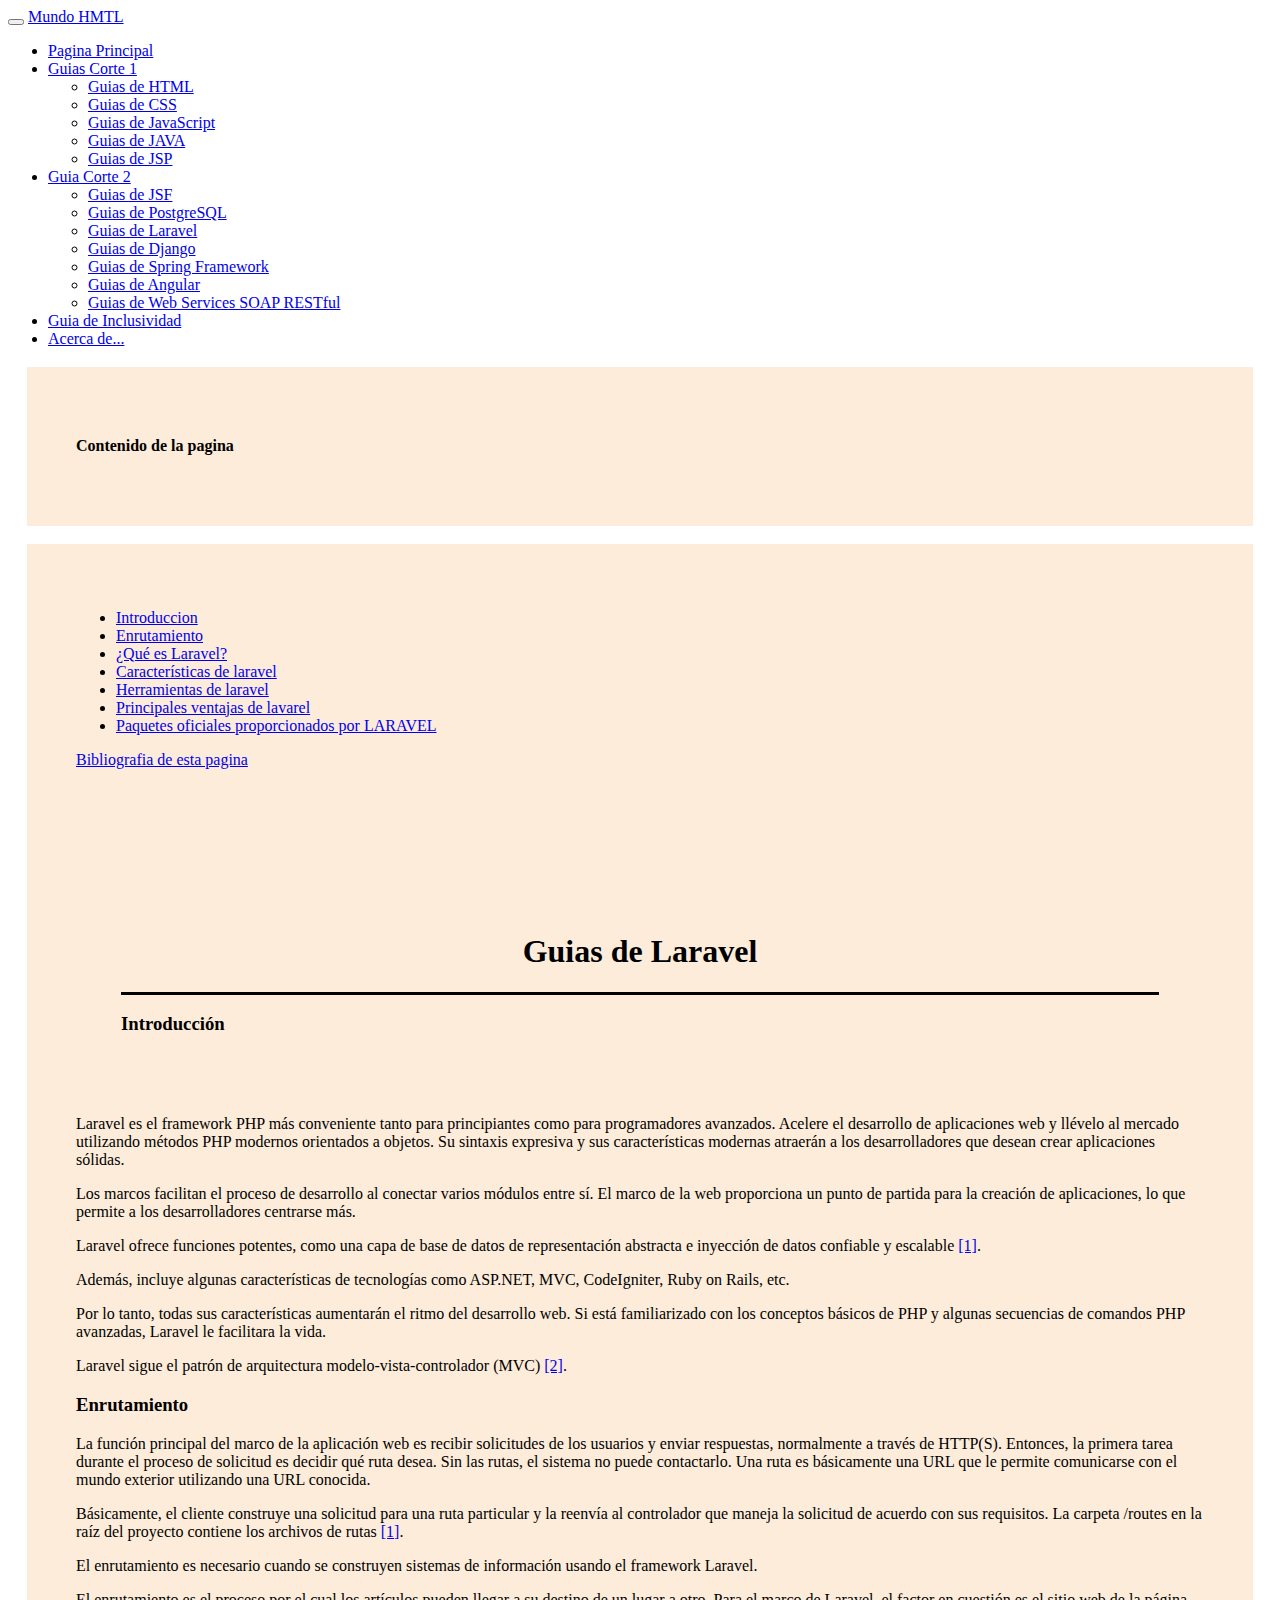
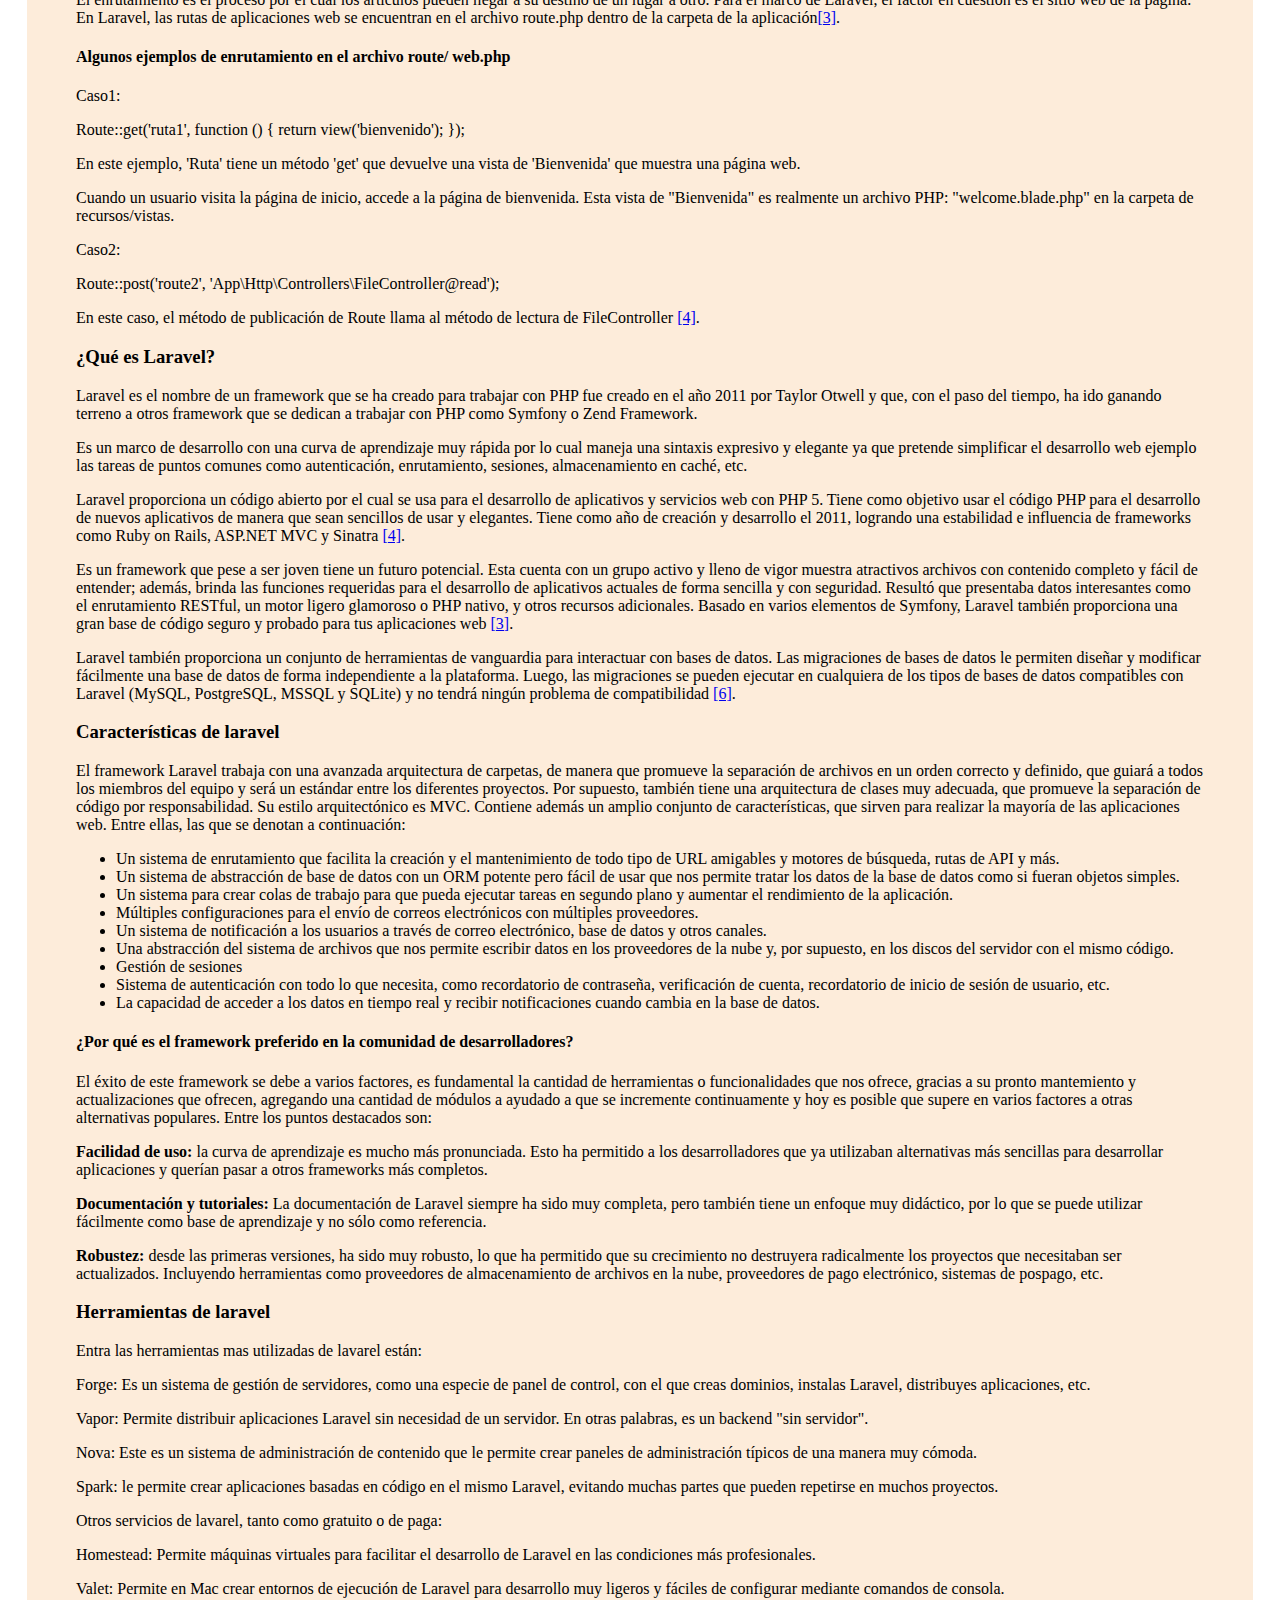
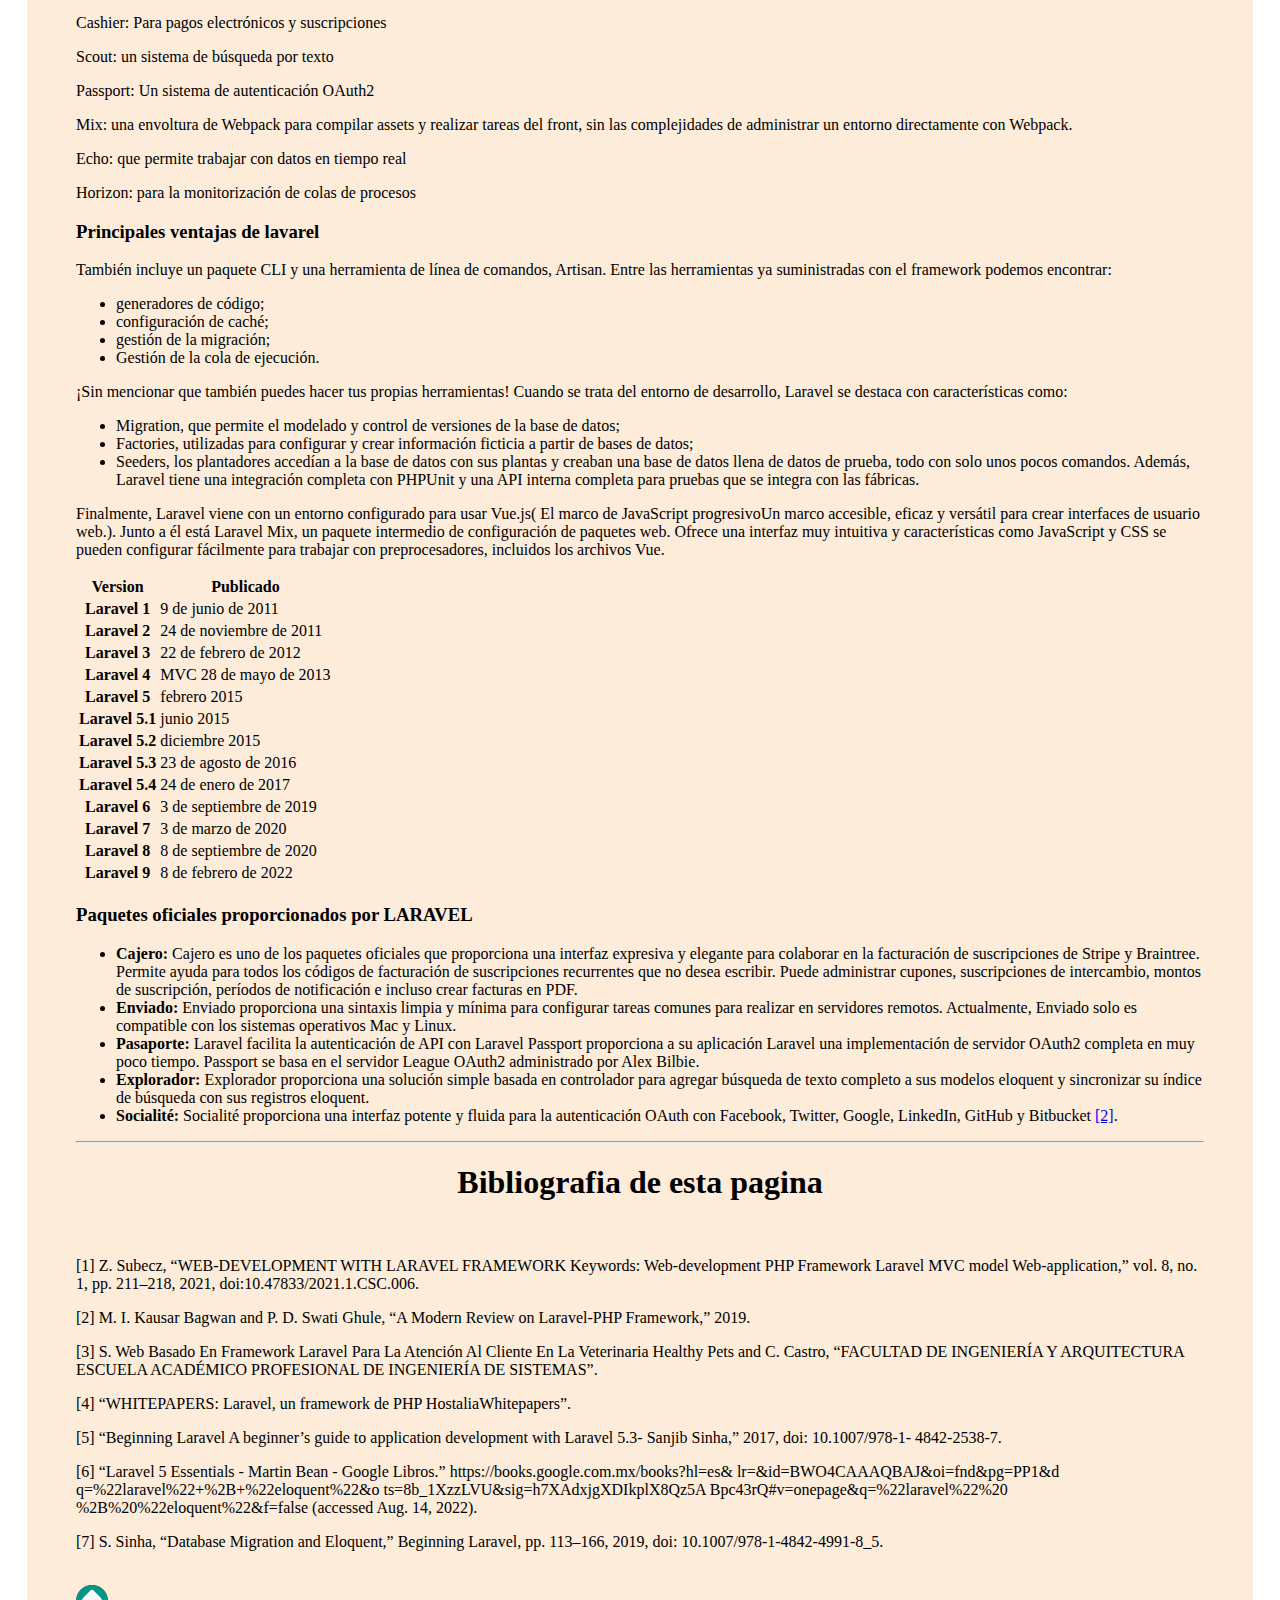
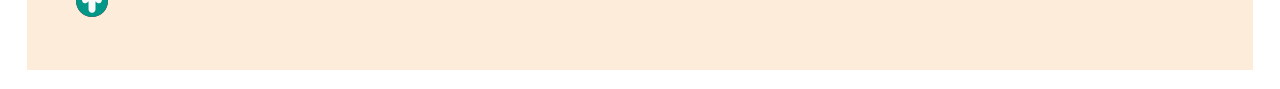
<file: src/main/webapp/Html/Laravel.html>
<!DOCTYPE html>
<!--
To change this license header, choose License Headers in Project Properties.
To change this template file, choose Tools | Templates
and open the template in the editor.
-->
<html lang="es">
    <head>
        <title>Guias de Laravel</title>
        <meta charset="UTF-8">
        <meta name="viewport" content="width=device-width, initial-scale=1.0">
        <!-- CSS only -->
        <link href="https://cdn.jsdelivr.net/npm/bootstrap@5.2.0-beta1/dist/css/bootstrap.min.css" rel="stylesheet" integrity="sha384-0evHe/X+R7YkIZDRvuzKMRqM+OrBnVFBL6DOitfPri4tjfHxaWutUpFmBp4vmVor" crossorigin="anonymous"><!-- comment -->

        <!-- JavaScript Bundle with Popper -->
        <script src="https://cdn.jsdelivr.net/npm/bootstrap@5.2.0-beta1/dist/js/bootstrap.bundle.min.js" integrity="sha384-pprn3073KE6tl6bjs2QrFaJGz5/SUsLqktiwsUTF55Jfv3qYSDhgCecCxMW52nD2" crossorigin="anonymous"></script><!-- comment -->
        <style>
            main{     
                margin: 1.5%;
                font-family: veldana;
            }

            .centrado{
                text-align:center;
            } 
            .colores{
                padding: 4%;
                background-color: #fdecda;
            } 

            .cuadro{
                margin:  5%;
            }
        </style>
    </head>
    <body>
        <nav class="navbar navbar-expand-lg navbar-dark bg-dark">
            <div class="container-fluid">
                <button class="navbar-toggler" type="button" data-bs-toggle="collapse" data-bs-target="#navbarTogglerDemo03" aria-controls="navbarTogglerDemo03" aria-expanded="false" aria-label="Toggle navigation">
                    <span class="navbar-toggler-icon"></span>
                </button>
                <a class="navbar-brand" href="#">Mundo HMTL</a>
                <div class="collapse navbar-collapse" id="navbarTogglerDemo03">
                    <ul class="navbar-nav me-auto mb-2 mb-lg-0">
                        <li class="nav-item">
                            <a class="nav-link active" aria-current="page" href="../index.html">Pagina Principal</a>
                        </li>
                        <li class="nav-item dropdown">
                            <a class="nav-link dropdown-toggle nav-link active" href="#" id="navbarDropdown" role="button" data-bs-toggle="dropdown" aria-expanded="false">
                                Guias Corte 1                               
                            </a>
                            <ul class="dropdown-menu" aria-labelledby="navbarDropdown">
                                <li><a class="dropdown-item " href="guiaHTML.html">Guias de HTML</a></li>
                                <li><a class="dropdown-item" href="guiaCSS.html">Guias de CSS</a></li>
                                <li><a class="dropdown-item" href="guiaJavaScript.html">Guias de JavaScript</a></li>
                                <li><a class="dropdown-item " href="pagina_java.html">Guias de JAVA</a></li>
                                <li><a class="dropdown-item " href="Guia_de_JoSPq.html">Guias de JSP</a></li>
                            </ul>
                        </li>
                        <li class="nav-item dropdown">
                            <a class="nav-link dropdown-toggle nav-link active" href="#" id="navbarDropdown" role="button" data-bs-toggle="dropdown" aria-expanded="false">
                                Guia Corte 2                               
                            </a>
                            <ul class="dropdown-menu" aria-labelledby="navbarDropdown">
                                <li><a class="dropdown-item " href="GuiaJSF.html">Guias de JSF</a></li>
                                <li><a class="dropdown-item " href="PostgreSQL.html">Guias de PostgreSQL</a></li>
                                <li><a class="dropdown-item " href="Laravel.html">Guias de Laravel</a></li>
                                <li><a class="dropdown-item " href="Django.html">Guias de Django</a></li>
                                <li><a class="dropdown-item " href="Spring.html">Guias de Spring Framework</a></li>
                                <li><a class="dropdown-item " href="Angular.html">Guias de Angular</a></li>   
                                <li><a class="dropdown-item " href="WebServices.html">Guias de Web Services SOAP RESTful</a></li>
                            </ul>
                        </li>

                        <li class="nav-item">
                            <a class="nav-link active" aria-current="page" href="Accesibilidad.html">Guia de Inclusividad</a>
                        </li>                        
                        <li class="nav-item">
                            <a class="nav-link nav-link active" href="Acercade.html">Acerca de...</a>
                        </li>

                    </ul>
                    <!--<form class="d-flex" role="search">
                        <input class="form-control me-2" type="search" placeholder="Buscar" aria-label="Search">
                        <button class="btn btn-outline-success" type="submit">Buscar</button>
                    </form>-->
                </div>
            </div>
        </nav>
        <main>
            <div class=" p-2 row g-4">
                <div class="col-md-4 col-lg-3 order-md-last">
                    <form class="card p-2 colores">
                        <h4 class="d-flex justify-content-between align-items-center mb-3">
                            <span class="text-primary">Contenido de la pagina</span>                        
                        </h4>
                    </form>
                    <br>
                    <form class="card p-2 colores">
                        <ul>
                            <li>
                                <a href="#Introduccion" class="link-dark">Introduccion</a>
                            </li>
                            <li>
                                <a href="#Enrutamiento" class="link-dark">Enrutamiento</a>
                            </li>
                            <li>
                                <a href="#queeslaravel" class="link-dark">¿Qué es Laravel?</a>
                            </li>
                            <li>
                                <a href="#caracteristicadelaravel" class="link-dark">Características de laravel</a>
                            </li>
                            <li>
                                <a href="#herramientaslaravel" class="link-dark">Herramientas de laravel</a>
                            </li>
                            <li>
                                <a href="#ventajasdelaravel" class="link-dark">Principales ventajas de lavarel</a>
                            </li>
                            <li>
                                <a href="#paquetesoficialeslaravel" class="link-dark">Paquetes oficiales proporcionados por LARAVEL</a>
                            </li>
                        </ul>

                        <a href="#Bibliografia" class="link-dark" >Bibliografia de esta pagina</a>
                    </form>
                </div>
                <div class="colores col-md-8 col-lg-9">
                    <div class="colores">
                        <div id="comienzodelapagina"></div><h1 class="centrado"><strong>Guias de Laravel</strong></h1> 
                        <hr color="black" size="3" id="hrpr">
                        <div id="Introduccion"></div><h3><strong>Introducción</strong></h3>
                    </div>
                    <p>Laravel es el framework PHP más conveniente tanto para principiantes como para programadores avanzados. 
                        Acelere el desarrollo de aplicaciones web y llévelo al mercado utilizando métodos PHP modernos orientados 
                        a objetos. Su sintaxis expresiva y sus características modernas atraerán a los desarrolladores que desean 
                        crear aplicaciones sólidas.</p>

                    <p>Los marcos facilitan el proceso de desarrollo al conectar varios módulos entre sí. El marco de la web 
                        proporciona un punto de partida para la creación de aplicaciones, lo que permite a los desarrolladores 
                        centrarse más.</p>

                    <p>Laravel ofrece funciones potentes, como una capa de base de datos de representación abstracta e inyección 
                        de datos confiable y escalable <a href="#1" class="link-dark" >[1]</a>.</p>

                    <p>Además, incluye algunas características de tecnologías como ASP.NET, MVC, CodeIgniter, Ruby on Rails, etc.</p>

                    <p>Por lo tanto, todas sus características aumentarán el ritmo del desarrollo web. Si está familiarizado con 
                        los conceptos básicos de PHP y algunas secuencias de comandos PHP avanzadas, Laravel le facilitara la vida.</p>

                    <p>Laravel sigue el patrón de arquitectura modelo-vista-controlador (MVC) <a href="#2" class="link-dark" >[2]</a>.</p>

                    <div id="Enrutamiento"></div><h3><strong>Enrutamiento</strong></h3>
                    <p>La función principal del marco de la aplicación web es recibir solicitudes de los usuarios y enviar respuestas, 
                        normalmente a través de HTTP(S). Entonces, la primera tarea durante el proceso de solicitud es decidir qué ruta 
                        desea. Sin las rutas, el sistema no puede contactarlo. Una ruta es básicamente una URL que le permite comunicarse 
                        con el mundo exterior utilizando una URL conocida.</p>

                    <p>Básicamente, el cliente construye una solicitud para una ruta particular y la reenvía al controlador que maneja 
                        la solicitud de acuerdo con sus requisitos. La carpeta /routes en la raíz del proyecto contiene los archivos de 
                        rutas <a href="#1" class="link-dark" >[1]</a>.</p>

                    <p>El enrutamiento es necesario cuando se construyen sistemas de información usando el framework Laravel.</p>

                    <p>El enrutamiento es el proceso por el cual los artículos pueden llegar a su destino de un lugar a otro. Para el 
                        marco de Laravel, el factor en cuestión es el sitio web de la página. En Laravel, las rutas de aplicaciones web 
                        se encuentran en el archivo route.php dentro de la carpeta de la aplicación<a href="#3" class="link-dark" >[3]</a>.</p>

                    <h4><strong>Algunos ejemplos de enrutamiento en el archivo route/ web.php</strong></h4>

                    <p>Caso1:</p>

                    <p>Route::get('ruta1', function () { return view('bienvenido'); });</p>

                    <p>En este ejemplo, 'Ruta' tiene un método 'get' que devuelve una vista de 'Bienvenida' que muestra una página web.</p>

                    <p>Cuando un usuario visita la página de inicio, accede a la página de bienvenida. Esta vista de "Bienvenida" es realmente 
                        un archivo PHP: "welcome.blade.php" en la carpeta de recursos/vistas.</p>
                    <p>Caso2:</p>
                    <p>Route::post('route2', 'App\Http\Controllers\FileController@read');</p>
                    <p>En este caso, el método de publicación de Route llama al método de lectura de FileController <a href="#4" class="link-dark" >[4]</a>.</p>

                    <div id="queeslaravel"></div><h3><strong>¿Qué es Laravel?</strong></h3>
                    <p>Laravel es el nombre de un framework que se ha creado para trabajar con PHP fue creado en el año 2011 por Taylor Otwell 
                        y que, con el paso del tiempo, ha ido ganando terreno a otros framework que se dedican a trabajar con PHP como Symfony o 
                        Zend Framework.</p>

                    <p>Es un marco de desarrollo con una curva de aprendizaje muy rápida por lo cual maneja una sintaxis expresivo y elegante 
                        ya que pretende simplificar el desarrollo web ejemplo las tareas de puntos comunes como autenticación, enrutamiento, 
                        sesiones, almacenamiento en caché, etc.</p>

                    <p>Laravel proporciona un código abierto por el cual se usa para el desarrollo de aplicativos y servicios web con PHP 5. 
                        Tiene como objetivo usar el código PHP para el desarrollo de nuevos aplicativos de manera que sean sencillos de usar y 
                        elegantes. Tiene como año de creación y desarrollo el 2011, logrando una estabilidad e influencia de frameworks como 
                        Ruby on Rails, ASP.NET MVC y Sinatra <a href="#4" class="link-dark" >[4]</a>.</p>

                    <p>Es un framework que pese a ser joven tiene un futuro potencial. Esta cuenta con un grupo activo y lleno de vigor muestra 
                        atractivos archivos con contenido completo y fácil de entender; además, brinda las funciones requeridas para el desarrollo 
                        de aplicativos actuales de forma sencilla y con seguridad. Resultó que presentaba datos interesantes como el enrutamiento 
                        RESTful, un motor ligero glamoroso o PHP nativo, y otros recursos adicionales. Basado en varios elementos de Symfony, 
                        Laravel también proporciona una gran base de código seguro y probado para tus aplicaciones web <a href="#3" class="link-dark" >[3]</a>.</p>

                    <p>Laravel también proporciona un conjunto de herramientas de vanguardia para interactuar con bases de datos. Las migraciones 
                        de bases de datos le permiten diseñar y modificar fácilmente una base de datos de forma independiente a la plataforma. 
                        Luego, las migraciones se pueden ejecutar en cualquiera de los tipos de bases de datos compatibles con Laravel (MySQL, 
                        PostgreSQL, MSSQL y SQLite) y no tendrá ningún problema de compatibilidad <a href="#6" class="link-dark" >[6]</a>.</p>

                    <div id="caracteristicadelaravel"></div><h3><strong>Características de laravel</strong></h3>
                    <p>El framework Laravel trabaja con una avanzada arquitectura de carpetas, de manera que promueve la separación de archivos 
                        en un orden correcto y definido, que guiará a todos los miembros del equipo y será un estándar entre los diferentes proyectos. 
                        Por supuesto, también tiene una arquitectura de clases muy adecuada, que promueve la separación de código por responsabilidad. Su 
                        estilo arquitectónico es MVC. Contiene además un amplio conjunto de características, que sirven para realizar la mayoría de 
                        las aplicaciones web. Entre ellas, las que se denotan a continuación:</p>

                    <ul>
                        <li>Un sistema de enrutamiento que facilita la creación y el mantenimiento de todo tipo de URL amigables y motores de búsqueda, rutas de API y más.</li>

                        <li>Un sistema de abstracción de base de datos con un ORM potente pero fácil de usar que nos permite tratar los datos de la base de 
                            datos como si fueran objetos simples.</li>

                        <li>Un sistema para crear colas de trabajo para que pueda ejecutar tareas en segundo plano y aumentar el rendimiento de la aplicación.</li>

                        <li>Múltiples configuraciones para el envío de correos electrónicos con múltiples proveedores.</li>

                        <li>Un sistema de notificación a los usuarios a través de correo electrónico, base de datos y otros canales.</li>

                        <li>Una abstracción del sistema de archivos que nos permite escribir datos en los proveedores de la nube y, por supuesto, en los discos del 
                            servidor con el mismo código.</li>

                        <li>Gestión de sesiones</li>

                        <li>Sistema de autenticación con todo lo que necesita, como recordatorio de contraseña, verificación de cuenta, recordatorio de inicio de sesión de usuario, etc.</li>

                        <li>La capacidad de acceder a los datos en tiempo real y recibir notificaciones cuando cambia en la base de datos.</li>
                    </ul>


                    <h4><strong>¿Por qué es el framework preferido en la comunidad de desarrolladores?</strong></h4>

                    <p>El éxito de este framework se debe a varios factores, es fundamental la cantidad de herramientas o funcionalidades que nos ofrece, gracias a su pronto mantemiento y actualizaciones que ofrecen, agregando una cantidad de módulos a ayudado a que se incremente continuamente y hoy es posible que supere en varios factores a otras alternativas populares. Entre los puntos destacados son:</p>

                    <p><strong>Facilidad de uso:</strong> la curva de aprendizaje es mucho más pronunciada. Esto ha permitido a los desarrolladores que ya utilizaban alternativas más sencillas para desarrollar aplicaciones y querían pasar a otros frameworks más completos.</p>

                    <p><strong>Documentación y tutoriales:</strong> La documentación de Laravel siempre ha sido muy completa, pero también tiene un enfoque muy didáctico, por lo que se puede utilizar fácilmente como base de aprendizaje y no sólo como referencia.</p>

                    <p><strong>Robustez:</strong> desde las primeras versiones, ha sido muy robusto, lo que ha permitido que su crecimiento no destruyera radicalmente los proyectos que necesitaban ser actualizados. Incluyendo herramientas como proveedores de almacenamiento de archivos en la nube, proveedores de pago electrónico, sistemas de pospago, etc.</p>

                    <div id="herramientaslaravel"></div><h3><strong>Herramientas de laravel</strong></h3>

                    <p>Entra las herramientas mas utilizadas de lavarel están:</p>

                    <p>Forge: Es un sistema de gestión de servidores, como una especie de panel de control, con el que creas dominios, instalas Laravel, distribuyes aplicaciones, etc.</p>

                    <p>Vapor: Permite distribuir aplicaciones Laravel sin necesidad de un servidor. En otras palabras, es un backend "sin servidor".</p>

                    <p>Nova: Este es un sistema de administración de contenido que le permite crear paneles de administración típicos de una manera muy cómoda.</p>

                    <p>Spark: le permite crear aplicaciones basadas en código en el mismo Laravel, evitando muchas partes que pueden repetirse en muchos proyectos.</p>

                    Otros servicios de lavarel, tanto como gratuito o de paga:

                    <p>Homestead: Permite máquinas virtuales para facilitar el desarrollo de Laravel en las condiciones más profesionales.</p>

                    <p>Valet: Permite en Mac crear entornos de ejecución de Laravel para desarrollo muy ligeros y fáciles de configurar mediante comandos de consola.</p>

                    <p>Cashier: Para pagos electrónicos y suscripciones</p>

                    <p>Scout: un sistema de búsqueda por texto</p>

                    <p>Passport: Un sistema de autenticación OAuth2</p>

                    <p>Mix: una envoltura de Webpack para compilar assets y realizar tareas del front, sin las complejidades 
                        de administrar un entorno directamente con Webpack.</p>

                    <p>Echo: que permite trabajar con datos en tiempo real</p>

                    <p>Horizon: para la monitorización de colas de procesos</p>

                    <div id="ventajasdelaravel"></div><h3><strong>Principales ventajas de lavarel</strong></h3>
                    <p>También incluye un paquete CLI y una herramienta de línea de comandos, Artisan. Entre las herramientas 
                        ya suministradas con el framework podemos encontrar:</p>
                    <ul>
                        <li>generadores de código;</li>
                        <li>configuración de caché;</li>
                        <li>gestión de la migración;</li>
                        <li>Gestión de la cola de ejecución.</li>
                    </ul>

                    <p>¡Sin mencionar que también puedes hacer tus propias herramientas! Cuando se trata del entorno de desarrollo, 
                        Laravel se destaca con características como:</p>
                    <ul>
                        <li>Migration, que permite el modelado y control de versiones de la base de datos;</li>
                        <li>Factories, utilizadas para configurar y crear información ficticia a partir de bases de datos;</li>
                        <li>Seeders, los plantadores accedían a la base de datos con sus plantas y creaban una base de datos llena de datos de prueba, todo con solo unos pocos comandos.
                            Además, Laravel tiene una integración completa con PHPUnit y una API interna completa para pruebas que se integra con las fábricas.</li>

                    </ul>
                    <p>Finalmente, Laravel viene con un entorno configurado para usar Vue.js( El marco de JavaScript progresivoUn marco accesible, 
                        eficaz y versátil para crear interfaces de usuario web.). Junto a él está Laravel Mix, un paquete intermedio de configuración 
                        de paquetes web. Ofrece una interfaz muy intuitiva y características como JavaScript y CSS se pueden configurar fácilmente 
                        para trabajar con preprocesadores, incluidos los archivos Vue.</p>

                    <table class="table table-bordered border-dark">
                        <thead align="center">
                            <tr>
                                <th scope="col">Version</th>
                                <th scope="col">Publicado</th>
                            </tr>
                        </thead>
                        <tbody>
                            <tr>
                                <th scope="row">Laravel 1</th>
                                <td>9 de junio de 2011</td>
                            </tr>
                            <tr>
                                <th scope="row">Laravel 2</th>
                                <td>24 de noviembre de 2011</td>
                            </tr>
                            <tr>
                                <th scope="row">Laravel 3</th>
                                <td>22 de febrero de 2012</td>
                            </tr>
                            <tr>
                                <th scope="row">Laravel 4</th>
                                <td>MVC 28 de mayo de 2013</td>
                            </tr>
                            <tr>
                                <th scope="row">Laravel 5</th>
                                <td>febrero 2015</td>
                            </tr>
                            <tr>
                                <th scope="row">Laravel 5.1</th>
                                <td>junio 2015</td>
                            </tr>
                            <tr>
                                <th scope="row">Laravel 5.2</th>
                                <td>diciembre 2015</td>
                            </tr>
                            <tr>
                                <th scope="row">Laravel 5.3</th>
                                <td>23 de agosto de 2016</td>
                            </tr>
                            <tr>
                                <th scope="row">Laravel 5.4</th>
                                <td>24 de enero de 2017</td>
                            </tr>
                            <tr>
                                <th scope="row">Laravel 6</th>
                                <td>3 de septiembre de 2019</td>
                            </tr>
                            <tr>
                                <th scope="row">Laravel 7</th>
                                <td>3 de marzo de 2020</td>
                            </tr>
                            <tr>
                                <th scope="row">Laravel 8</th>
                                <td>8 de septiembre de 2020</td>
                            </tr>
                            <tr>
                                <th scope="row">Laravel 9</th>
                                <td>8 de febrero de 2022</td>
                            </tr>
                        </tbody>
                    </table>

                    <div id="paquetesoficialeslaravel"></div><h3><strong>Paquetes oficiales proporcionados por LARAVEL</strong></h3>
                    <ul>
                        <li><strong>Cajero:</strong> Cajero es uno de los paquetes oficiales que proporciona una interfaz expresiva y elegante para 
                            colaborar en la facturación de suscripciones de Stripe y Braintree. Permite ayuda para todos los códigos 
                            de facturación de suscripciones recurrentes que no desea escribir. Puede administrar cupones, suscripciones 
                            de intercambio, montos de suscripción, períodos de notificación e incluso crear facturas en PDF.</li>

                        <li><strong>Enviado:</strong> Enviado proporciona una sintaxis limpia y mínima para configurar tareas comunes para realizar en 
                            servidores remotos. Actualmente, Enviado solo es compatible con los sistemas operativos Mac y Linux.</li>

                        <li><strong>Pasaporte:</strong> Laravel facilita la autenticación de API con Laravel Passport proporciona a su aplicación Laravel 
                            una implementación de servidor OAuth2 completa en muy poco tiempo. Passport se basa en el servidor League 
                            OAuth2 administrado por Alex Bilbie.</li>

                        <li><strong>Explorador:</strong> Explorador proporciona una solución simple basada en controlador para agregar búsqueda de texto 
                            completo a sus modelos eloquent y sincronizar su índice de búsqueda con sus registros eloquent.</li>

                        <li><strong>Socialité:</strong> Socialité proporciona una interfaz potente y fluida para la autenticación OAuth con Facebook, 
                            Twitter, Google, LinkedIn, GitHub y Bitbucket <a href="#2" class="link-dark" >[2]</a>.</li>
                    </ul>

                    <div id="Bibliografia"></div>
                    <hr class="border-primary border-3 opacity-75"><!-- linia divisora del contenido -->
                    <h1 class="centrado"><strong>Bibliografia de esta pagina</strong></h1>
                    <br>
                    <div id="11">
                        <div id="1"></div><p>[1]     Z. Subecz, “WEB-DEVELOPMENT WITH LARAVEL FRAMEWORK Keywords: Web-development PHP Framework Laravel MVC model Web-application,” vol. 8, no. 1, pp. 211–218, 2021, doi:10.47833/2021.1.CSC.006.</p>
                        <div id="2"></div><p>[2]	M. I. Kausar Bagwan and P. D. Swati Ghule,
                            “A Modern Review on Laravel-PHP Framework,” 2019.</p>
                        <div id="3"></div><p>[3]	S. Web Basado En Framework Laravel Para La Atención Al Cliente En La Veterinaria Healthy Pets and C. Castro, “FACULTAD DE INGENIERÍA Y ARQUITECTURA ESCUELA ACADÉMICO PROFESIONAL DE INGENIERÍA DE SISTEMAS”.</p>
                        <div id="4"></div><p>[4]	“WHITEPAPERS: Laravel, un framework de PHP HostaliaWhitepapers”.</p>
                        <div id="5"></div><p>[5]	“Beginning Laravel A beginner’s guide to application development with Laravel 5.3- Sanjib Sinha,” 2017, doi: 10.1007/978-1- 4842-2538-7.</p>
                        <div id="6"></div><p>[6]	“Laravel 5 Essentials - Martin Bean - Google Libros.” https://books.google.com.mx/books?hl=es& lr=&id=BWO4CAAAQBAJ&oi=fnd&pg=PP1&d q=%22laravel%22+%2B+%22eloquent%22&o ts=8b_1XzzLVU&sig=h7XAdxjgXDIkplX8Qz5A Bpc43rQ#v=onepage&q=%22laravel%22%20
                            %2B%20%22eloquent%22&f=false (accessed Aug. 14, 2022).</p>
                        <div id="7"></div><p>[7]	S. Sinha, “Database Migration and Eloquent,” Beginning Laravel, pp. 113–166, 2019, doi: 10.1007/978-1-4842-4991-8_5.</p>
                        <br>
                        <a href="#comienzodelapagina" class="link-dark" ><img src="../imagenes/flecha-correcta.png" class="rounded mx-auto d-block" alt="..."></a>
                        <br>
                    </div>
                </div>
            </div>
        </main>
    </body>
</html>
</file>
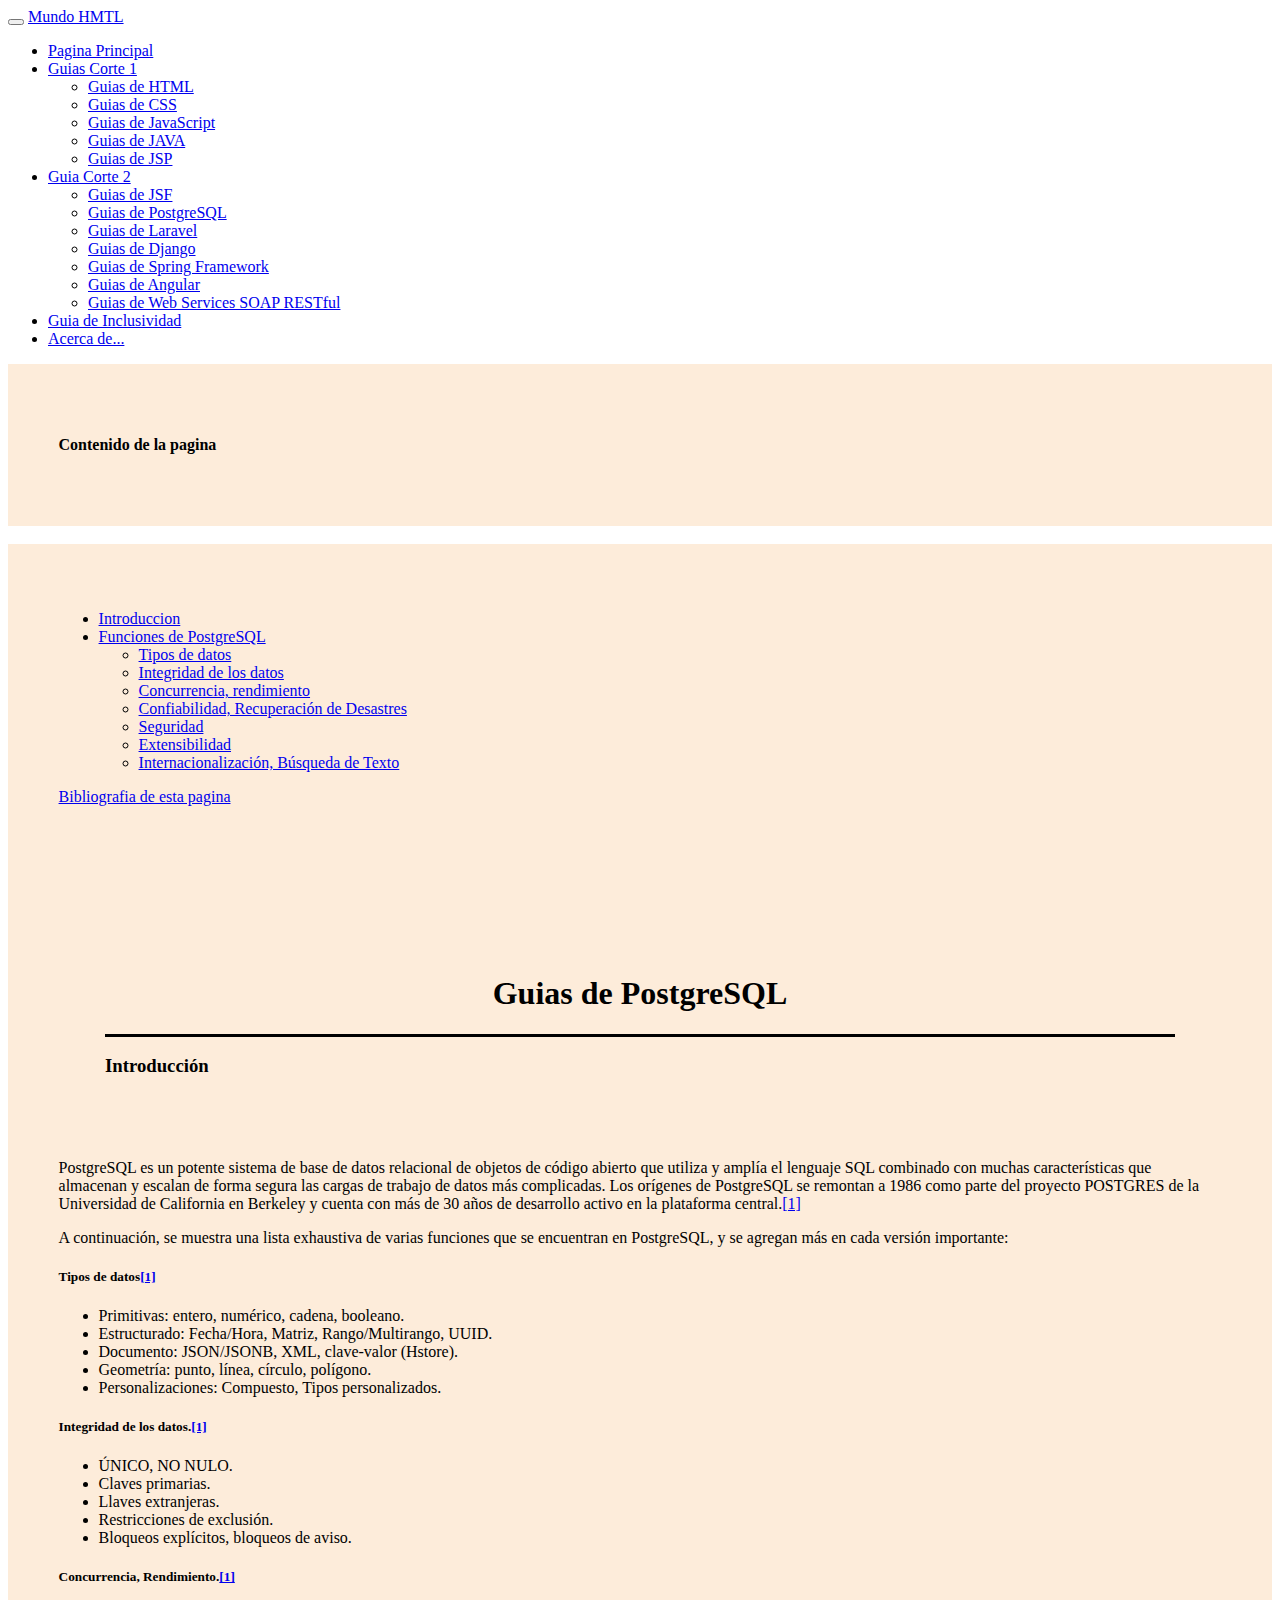
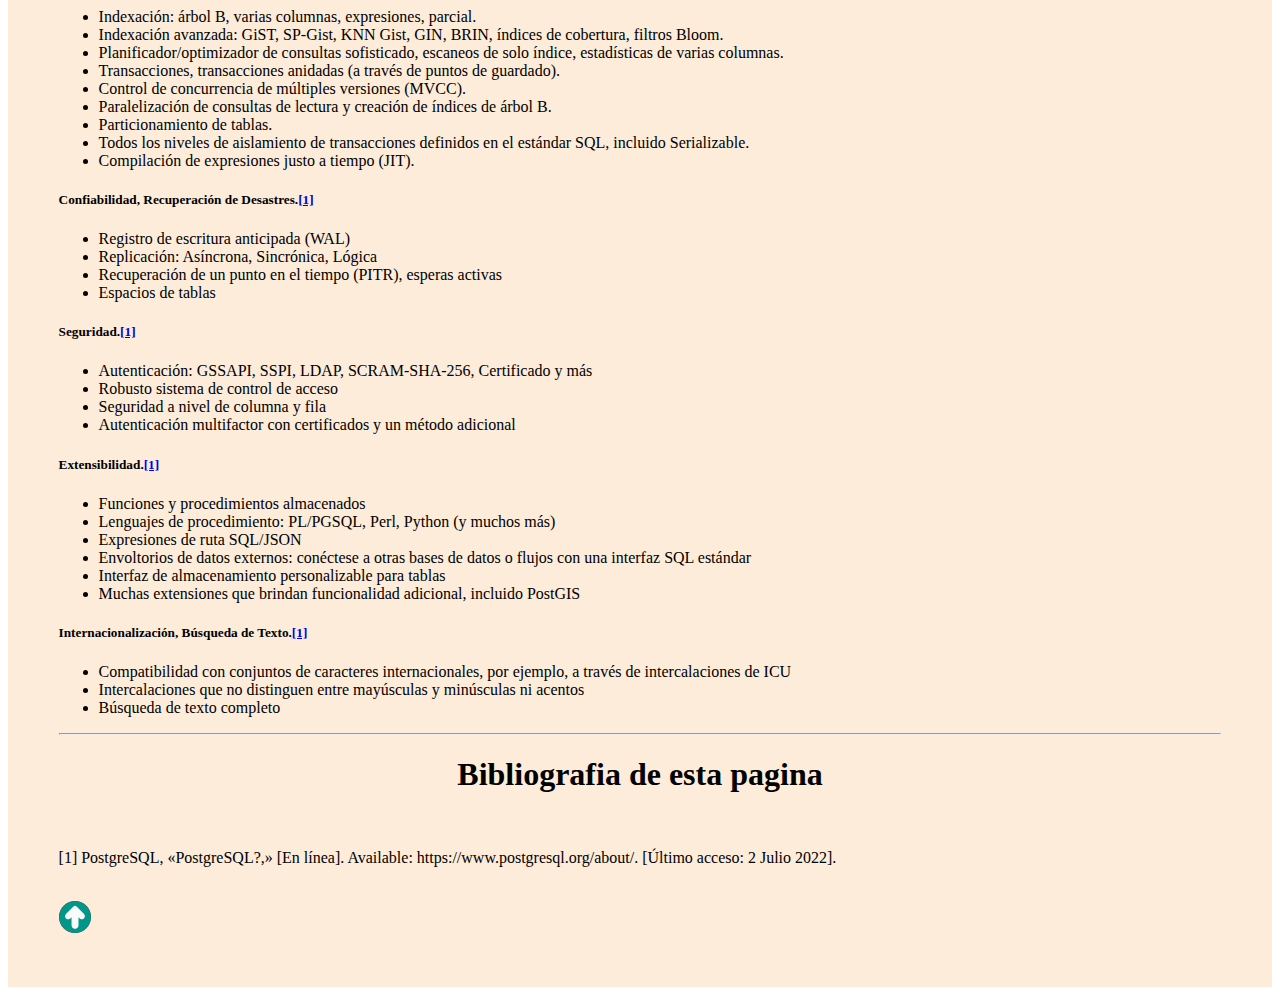
<file: src/main/webapp/Html/PostgreSQL.html>
<!DOCTYPE html>
<!--
To change this license header, choose License Headers in Project Properties.
To change this template file, choose Tools | Templates
and open the template in the editor.
-->
<html lang="es">
    <head>
        <title>Guia de PostgreSQL</title>
        <meta charset="UTF-8">
        <meta name="viewport" content="width=device-width, initial-scale=1.0">
        <!-- CSS only -->
        <link href="https://cdn.jsdelivr.net/npm/bootstrap@5.2.0-beta1/dist/css/bootstrap.min.css" rel="stylesheet" integrity="sha384-0evHe/X+R7YkIZDRvuzKMRqM+OrBnVFBL6DOitfPri4tjfHxaWutUpFmBp4vmVor" crossorigin="anonymous"><!-- comment -->

        <!-- JavaScript Bundle with Popper -->
        <script src="https://cdn.jsdelivr.net/npm/bootstrap@5.2.0-beta1/dist/js/bootstrap.bundle.min.js" integrity="sha384-pprn3073KE6tl6bjs2QrFaJGz5/SUsLqktiwsUTF55Jfv3qYSDhgCecCxMW52nD2" crossorigin="anonymous"></script><!-- comment -->
        <style>
            main{     
                margin: 1.5%;
                font-family: veldana;
            }

            .centrado{
                text-align:center;
            } 
            .colores{
                padding: 4%;
                background-color: #fdecda;
            } 

            .cuadro{
                margin:  5%;
            }
        </style>
    </head>
    <body>
        <nav class="navbar navbar-expand-lg navbar-dark bg-dark">
            <div class="container-fluid">
                <button class="navbar-toggler" type="button" data-bs-toggle="collapse" data-bs-target="#navbarTogglerDemo03" aria-controls="navbarTogglerDemo03" aria-expanded="false" aria-label="Toggle navigation">
                    <span class="navbar-toggler-icon"></span>
                </button>
                <a class="navbar-brand" href="#">Mundo HMTL</a>
                <div class="collapse navbar-collapse" id="navbarTogglerDemo03">
                    <ul class="navbar-nav me-auto mb-2 mb-lg-0">
                        <li class="nav-item">
                            <a class="nav-link active" aria-current="page" href="../index.html">Pagina Principal</a>
                        </li>
                        <li class="nav-item dropdown">
                            <a class="nav-link dropdown-toggle nav-link active" href="#" id="navbarDropdown" role="button" data-bs-toggle="dropdown" aria-expanded="false">
                                Guias Corte 1                               
                            </a>
                            <ul class="dropdown-menu" aria-labelledby="navbarDropdown">
                                <li><a class="dropdown-item " href="guiaHTML.html">Guias de HTML</a></li>
                                <li><a class="dropdown-item" href="guiaCSS.html">Guias de CSS</a></li>
                                <li><a class="dropdown-item" href="guiaJavaScript.html">Guias de JavaScript</a></li>
                                <li><a class="dropdown-item " href="pagina_java.html">Guias de JAVA</a></li>
                                <li><a class="dropdown-item " href="Guia_de_JoSPq.html">Guias de JSP</a></li>
                            </ul>
                        </li>
                        <li class="nav-item dropdown">
                            <a class="nav-link dropdown-toggle nav-link active" href="#" id="navbarDropdown" role="button" data-bs-toggle="dropdown" aria-expanded="false">
                                Guia Corte 2                               
                            </a>
                            <ul class="dropdown-menu" aria-labelledby="navbarDropdown">
                                <li><a class="dropdown-item " href="GuiaJSF.html">Guias de JSF</a></li>
                                <li><a class="dropdown-item " href="PostgreSQL.html">Guias de PostgreSQL</a></li>
                                <li><a class="dropdown-item " href="Laravel.html">Guias de Laravel</a></li>
                                <li><a class="dropdown-item " href="Django.html">Guias de Django</a></li>
                                <li><a class="dropdown-item " href="Spring.html">Guias de Spring Framework</a></li>
                                <li><a class="dropdown-item " href="Angular.html">Guias de Angular</a></li> 
                                <li><a class="dropdown-item " href="WebServices.html">Guias de Web Services SOAP RESTful</a></li>
                            </ul>
                        </li>

                        <li class="nav-item">
                            <a class="nav-link active" aria-current="page" href="Accesibilidad.html">Guia de Inclusividad</a>
                        </li>                        
                        <li class="nav-item">
                            <a class="nav-link nav-link active" href="Acercade.html">Acerca de...</a>
                        </li>

                    </ul>
                    <!--<form class="d-flex" role="search">
                        <input class="form-control me-2" type="search" placeholder="Buscar" aria-label="Search">
                        <button class="btn btn-outline-success" type="submit">Buscar</button>
                    </form>-->
                </div>
            </div>
        </nav>
        <div class=" p-2 row g-4">
            <div class="col-md-4 col-lg-3 order-md-last">
                <form class="card p-2 colores">
                    <h4 class="d-flex justify-content-between align-items-center mb-3">
                        <span class="text-primary">Contenido de la pagina</span>                        
                    </h4>
                </form>
                <br>
                <form class="card p-2 colores">
                    <ul>
                        <li>
                            <a href="#Introduccion" class="link-dark">Introduccion</a>
                        </li>
                        <li>
                            <a href="#listafunciones" class="link-dark">Funciones de PostgreSQL</a>
                            <ul>
                                    <li>
                                        <a href="#Tiposdedatos" class="link-dark" >Tipos de datos</a>
                                    </li>
                                    <li>
                                        <a href="#Integridad" class="link-dark" >Integridad de los datos</a>
                                    </li>
                                    <li>
                                        <a href="#Concurrencia" class="link-dark" >Concurrencia, rendimiento</a>
                                    </li>
                                    <li>
                                        <a href="#Confiabilidad" class="link-dark" >Confiabilidad, Recuperación de Desastres</a>
                                    </li>
                                    <li>
                                        <a href="#Seguridad" class="link-dark" >Seguridad</a>
                                    </li>
                                    <li>
                                        <a href="#Extensibilidad" class="link-dark" >Extensibilidad</a>
                                    </li>
                                    <li>
                                        <a href="#Internacionalización" class="link-dark" >Internacionalización, Búsqueda de Texto</a>
                                    </li>
                                </ul>
                        </li>
                    </ul>

                    <a href="#Bibliografia" class="link-dark" >Bibliografia de esta pagina</a>
                </form>
            </div>
            <div class="colores col-md-8 col-lg-9">
                <div class="colores">
                    <div id="comienzodelapagina"></div><h1 class="centrado"><strong>Guias de PostgreSQL</strong></h1> 
                    <hr color="black" size="3" id="hrpr">
                    <div id="Introduccion"></div><h3><strong>Introducción</strong></h3>
                </div>

                <p>PostgreSQL es un potente sistema de base de datos relacional de objetos de código abierto que utiliza 
                    y amplía el lenguaje SQL combinado con muchas características que almacenan y escalan de forma segura 
                    las cargas de trabajo de datos más complicadas. Los orígenes de PostgreSQL se remontan a 1986 como parte 
                    del proyecto POSTGRES de la Universidad de California en Berkeley y cuenta con más de 30 años de desarrollo 
                    activo en la plataforma central.<a href="#1" class="link-dark" >[1]</a></p>

                <div id="listafunciones"></div><p>A continuación, se muestra una lista exhaustiva de varias funciones que se encuentran en PostgreSQL, y 
                    se agregan más en cada versión importante:</p>

                <div id="Tiposdedatos"></div><h5>Tipos de datos<a href="#1" class="link-dark" >[1]</a></h5>
                <ul>
                    <li>Primitivas: entero, numérico, cadena, booleano.</li>
                    <li>Estructurado: Fecha/Hora, Matriz, Rango/Multirango, UUID.</li>
                    <li>Documento: JSON/JSONB, XML, clave-valor (Hstore).</li>
                    <li>Geometría: punto, línea, círculo, polígono.</li>
                    <li>Personalizaciones: Compuesto, Tipos personalizados.</li>
                </ul>
                
                <div id="Integridad"></div><h5>Integridad de los datos.<a href="#1" class="link-dark" >[1]</a></h5>
                <ul>
                    <li>ÚNICO, NO NULO.</li>
                    <li>Claves primarias.</li>
                    <li>Llaves extranjeras.</li>
                    <li>Restricciones de exclusión.</li>
                    <li>Bloqueos explícitos, bloqueos de aviso.</li>
                </ul>
                
                <div id="Concurrencia"></div><h5>Concurrencia, Rendimiento.<a href="#1" class="link-dark" >[1]</a></h5>
                <ul>
                    <li>Indexación: árbol B, varias columnas, expresiones, parcial.</li>
                    <li>Indexación avanzada: GiST, SP-Gist, KNN Gist, GIN, BRIN, índices de cobertura, filtros Bloom.</li>
                    <li>Planificador/optimizador de consultas sofisticado, escaneos de solo índice, estadísticas de varias columnas.</li>
                    <li>Transacciones, transacciones anidadas (a través de puntos de guardado).</li>
                    <li>Control de concurrencia de múltiples versiones (MVCC).</li>
                    <li>Paralelización de consultas de lectura y creación de índices de árbol B.</li>
                    <li>Particionamiento de tablas.</li>
                    <li>Todos los niveles de aislamiento de transacciones definidos en el estándar SQL, incluido Serializable.</li>
                    <li>Compilación de expresiones justo a tiempo (JIT).</li>
                </ul>
                
                <div id="Confiabilidad"></div><h5>Confiabilidad, Recuperación de Desastres.<a href="#1" class="link-dark" >[1]</a></h5>
                <ul>
                    <li>Registro de escritura anticipada (WAL)</li>
                    <li>Replicación: Asíncrona, Sincrónica, Lógica</li>
                    <li>Recuperación de un punto en el tiempo (PITR), esperas activas</li>
                    <li>Espacios de tablas</li>
                </ul>
                
                <div id="Seguridad"></div><h5>Seguridad.<a href="#1" class="link-dark" >[1]</a></h5>
                <ul>
                    <li>Autenticación: GSSAPI, SSPI, LDAP, SCRAM-SHA-256, Certificado y más</li>
                    <li>Robusto sistema de control de acceso</li>
                    <li>Seguridad a nivel de columna y fila</li>
                    <li>Autenticación multifactor con certificados y un método adicional</li>
                </ul>
                
                <div id="Extensibilidad"></div><h5>Extensibilidad.<a href="#1" class="link-dark" >[1]</a></h5>
                <ul>
                    <li>Funciones y procedimientos almacenados</li>
                    <li>Lenguajes de procedimiento: PL/PGSQL, Perl, Python (y muchos más)</li>
                    <li>Expresiones de ruta SQL/JSON</li>
                    <li>Envoltorios de datos externos: conéctese a otras bases de datos o flujos con una interfaz SQL estándar</li>
                    <li>Interfaz de almacenamiento personalizable para tablas</li>
                    <li>Muchas extensiones que brindan funcionalidad adicional, incluido PostGIS</li>
                </ul>
                
                <div id="Internacionalización"></div><h5>Internacionalización, Búsqueda de Texto.<a href="#1" class="link-dark" >[1]</a></h5>
                <ul>
                    <li>Compatibilidad con conjuntos de caracteres internacionales, por ejemplo, a través de intercalaciones de ICU</li>
                    <li>Intercalaciones que no distinguen entre mayúsculas y minúsculas ni acentos</li>
                    <li>Búsqueda de texto completo</li>
                </ul>
                
                <div id="Bibliografia"></div>
                <hr class="border-primary border-3 opacity-75"><!-- linia divisora del contenido -->
                <h1 class="centrado"><strong>Bibliografia de esta pagina</strong></h1>
                <br>
                <div id="11">
                    <div id="1"></div><p>[1]    PostgreSQL, «PostgreSQL?,» [En línea]. Available: https://www.postgresql.org/about/. [Último acceso: 2 Julio 2022].</p>
                    <br>
                    <a href="#comienzodelapagina" class="link-dark" ><img src="../imagenes/flecha-correcta.png" class="rounded mx-auto d-block" alt="..."></a>
                    <br>
                </div>
            </div>
        </div>
    </body>
</html>
</file>
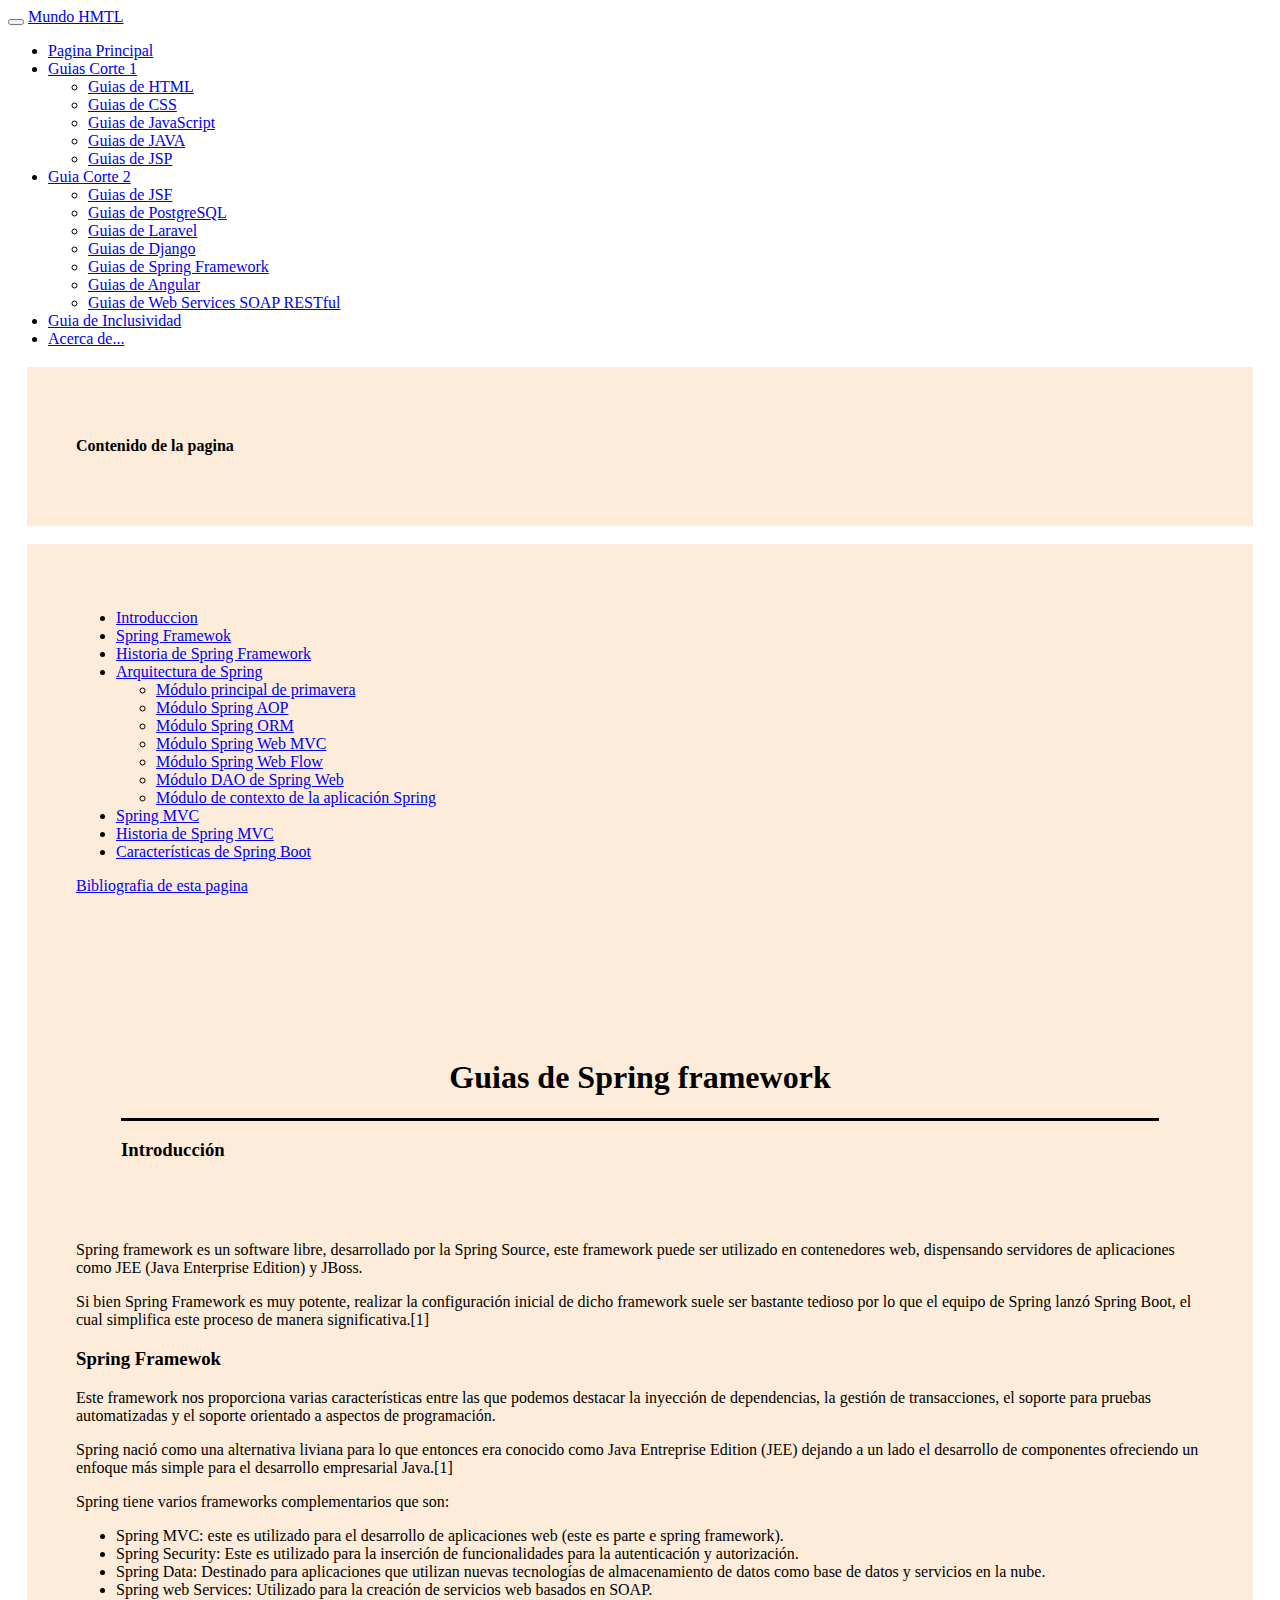
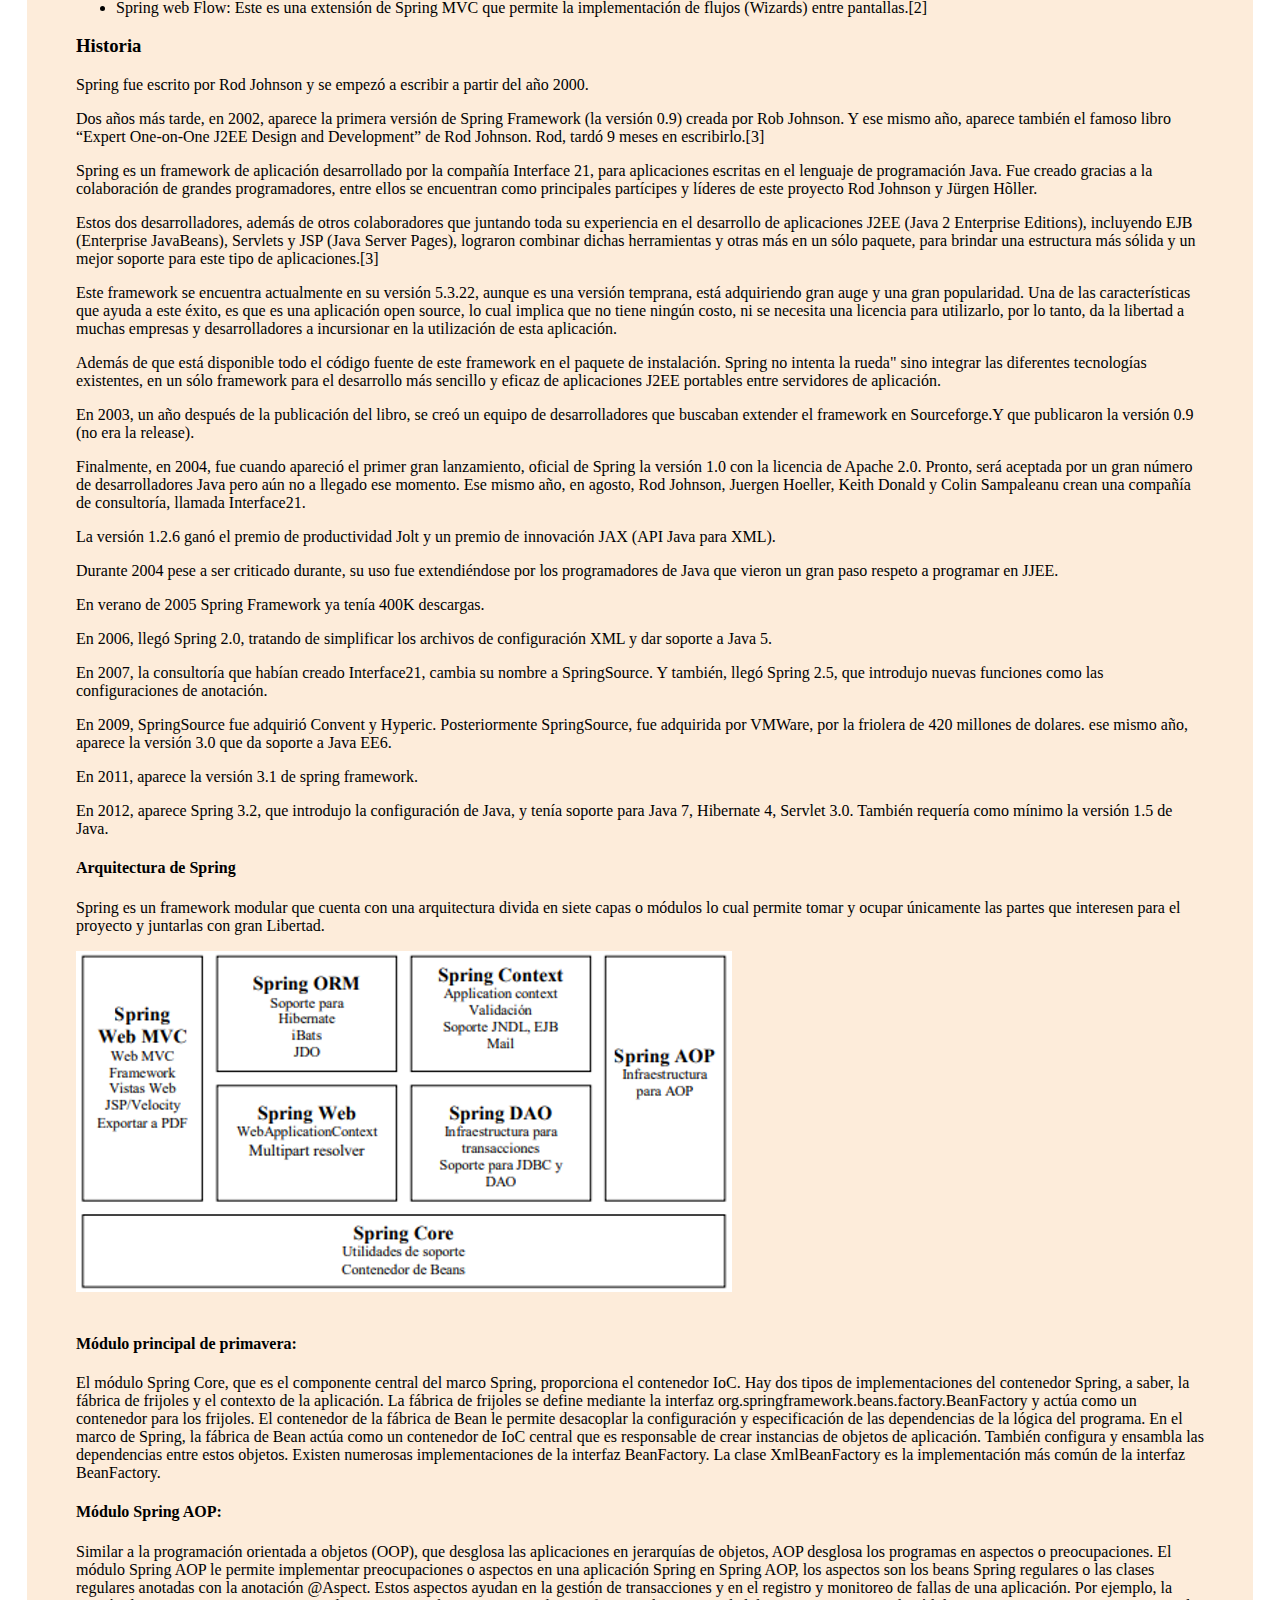
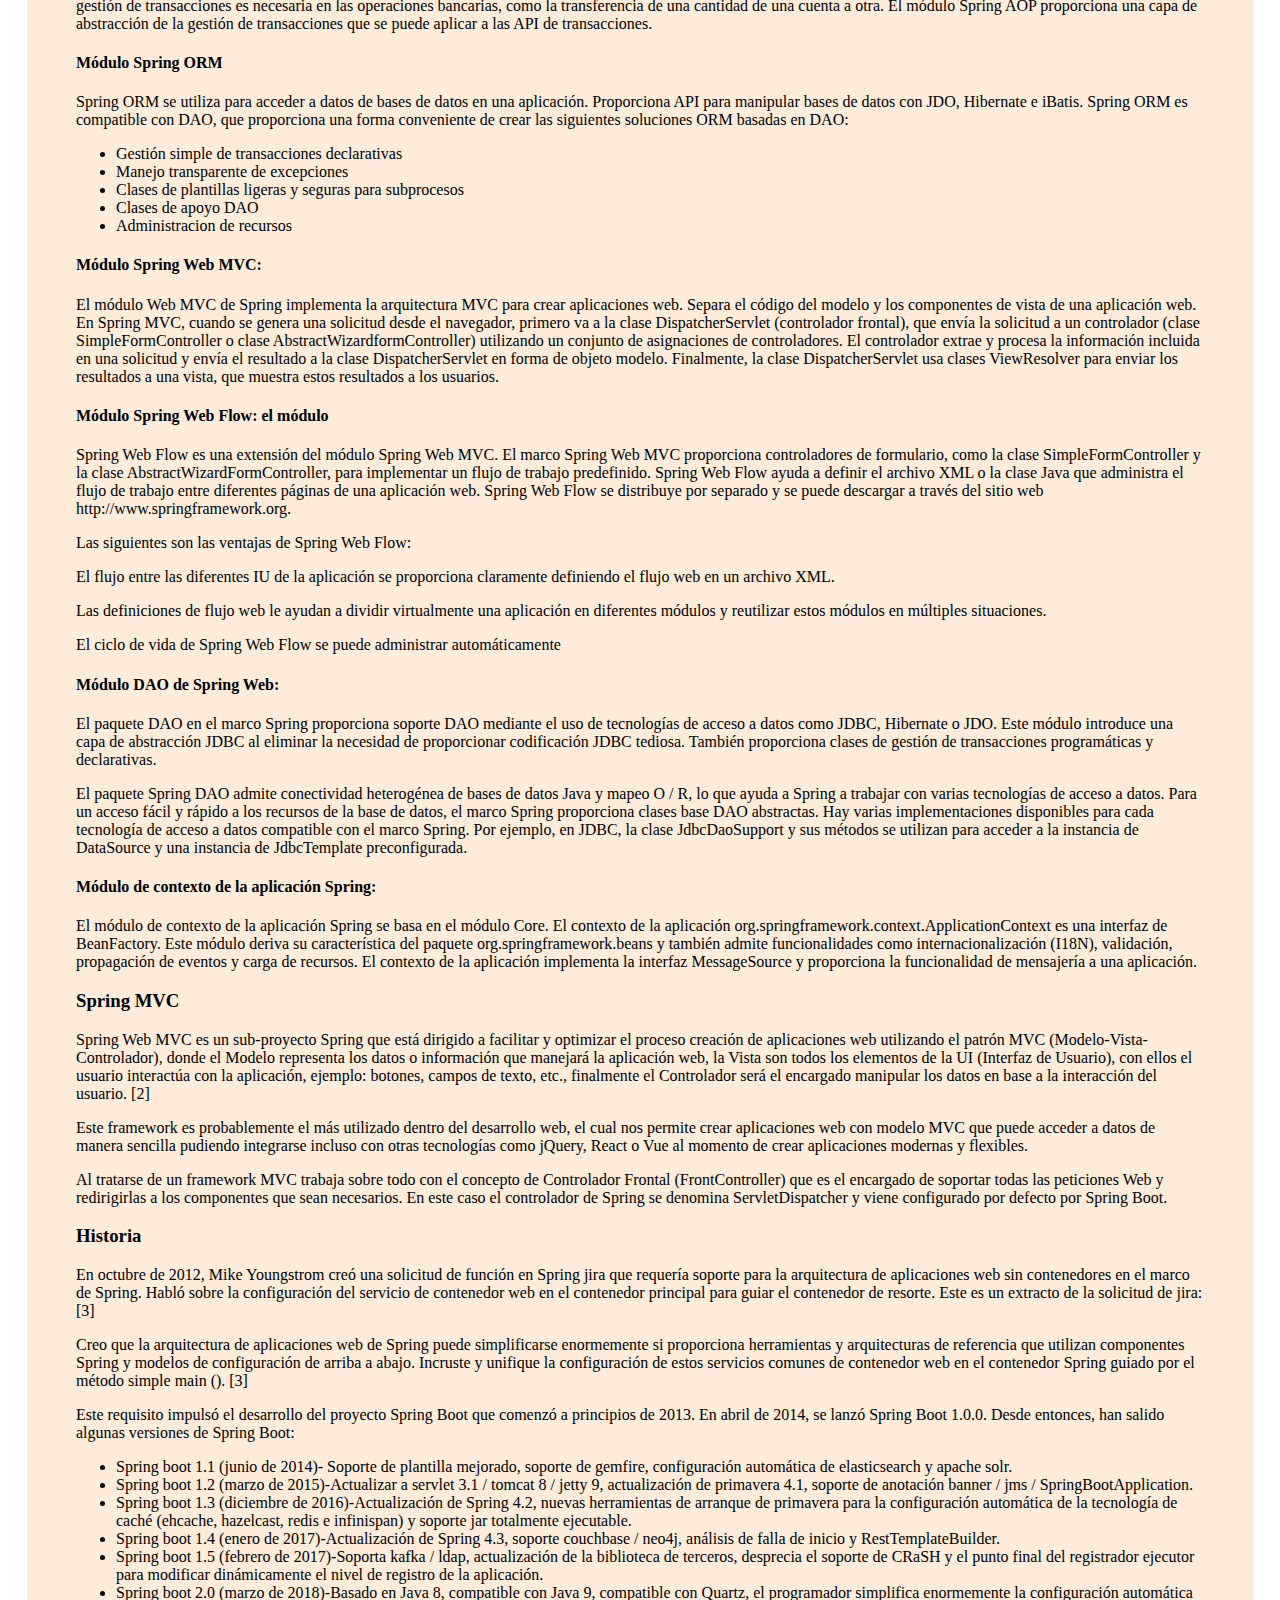
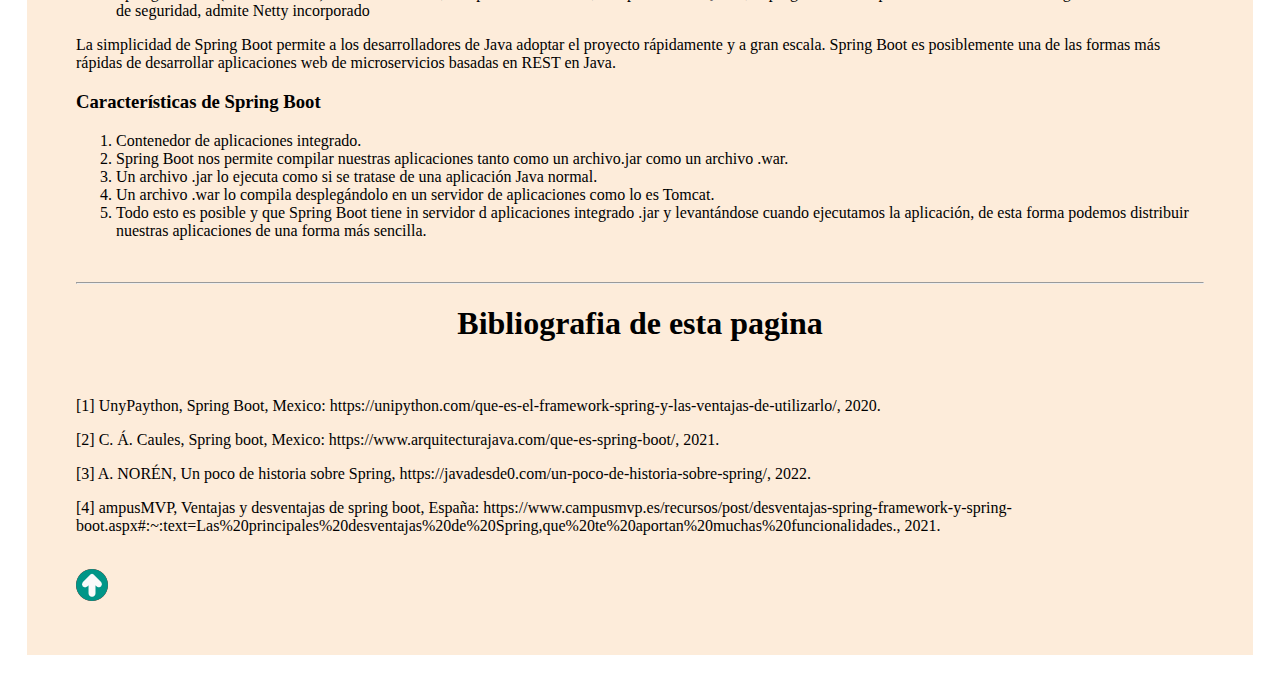
<file: src/main/webapp/Html/Spring.html>
<!DOCTYPE html>
<!--
To change this license header, choose License Headers in Project Properties.
To change this template file, choose Tools | Templates
and open the template in the editor.
-->
<html lang="es">
    <head>
        <title>Guias de Spring</title>
        <meta charset="UTF-8">
        <meta name="viewport" content="width=device-width, initial-scale=1.0">
        <!-- CSS only -->
        <link href="https://cdn.jsdelivr.net/npm/bootstrap@5.2.0-beta1/dist/css/bootstrap.min.css" rel="stylesheet" integrity="sha384-0evHe/X+R7YkIZDRvuzKMRqM+OrBnVFBL6DOitfPri4tjfHxaWutUpFmBp4vmVor" crossorigin="anonymous"><!-- comment -->

        <!-- JavaScript Bundle with Popper -->
        <script src="https://cdn.jsdelivr.net/npm/bootstrap@5.2.0-beta1/dist/js/bootstrap.bundle.min.js" integrity="sha384-pprn3073KE6tl6bjs2QrFaJGz5/SUsLqktiwsUTF55Jfv3qYSDhgCecCxMW52nD2" crossorigin="anonymous"></script><!-- comment -->
        <style>
            main{     
                margin: 1.5%;
                font-family: veldana;
            }

            .centrado{
                text-align:center;
            } 
            .colores{
                padding: 4%;
                background-color: #fdecda;
            } 

            .cuadro{
                margin:  5%;
            }
        </style>
    </head>
    <body>
        <nav class="navbar navbar-expand-lg navbar-dark bg-dark">
            <div class="container-fluid">
                <button class="navbar-toggler" type="button" data-bs-toggle="collapse" data-bs-target="#navbarTogglerDemo03" aria-controls="navbarTogglerDemo03" aria-expanded="false" aria-label="Toggle navigation">
                    <span class="navbar-toggler-icon"></span>
                </button>
                <a class="navbar-brand" href="#">Mundo HMTL</a>
                <div class="collapse navbar-collapse" id="navbarTogglerDemo03">
                    <ul class="navbar-nav me-auto mb-2 mb-lg-0">
                        <li class="nav-item">
                            <a class="nav-link active" aria-current="page" href="../index.html">Pagina Principal</a>
                        </li>
                        <li class="nav-item dropdown">
                            <a class="nav-link dropdown-toggle nav-link active" href="#" id="navbarDropdown" role="button" data-bs-toggle="dropdown" aria-expanded="false">
                                Guias Corte 1                               
                            </a>
                            <ul class="dropdown-menu" aria-labelledby="navbarDropdown">
                                <li><a class="dropdown-item " href="guiaHTML.html">Guias de HTML</a></li>
                                <li><a class="dropdown-item" href="guiaCSS.html">Guias de CSS</a></li>
                                <li><a class="dropdown-item" href="guiaJavaScript.html">Guias de JavaScript</a></li>
                                <li><a class="dropdown-item " href="pagina_java.html">Guias de JAVA</a></li>
                                <li><a class="dropdown-item " href="Guia_de_JoSPq.html">Guias de JSP</a></li>
                            </ul>
                        </li>
                        <li class="nav-item dropdown">
                            <a class="nav-link dropdown-toggle nav-link active" href="#" id="navbarDropdown" role="button" data-bs-toggle="dropdown" aria-expanded="false">
                                Guia Corte 2                               
                            </a>
                            <ul class="dropdown-menu" aria-labelledby="navbarDropdown">
                                <li><a class="dropdown-item " href="GuiaJSF.html">Guias de JSF</a></li>
                                <li><a class="dropdown-item " href="PostgreSQL.html">Guias de PostgreSQL</a></li>
                                <li><a class="dropdown-item " href="Laravel.html">Guias de Laravel</a></li>
                                <li><a class="dropdown-item " href="Django.html">Guias de Django</a></li>
                                <li><a class="dropdown-item " href="Spring.html">Guias de Spring Framework</a></li>
                                <li><a class="dropdown-item " href="Angular.html">Guias de Angular</a></li> 
                                <li><a class="dropdown-item " href="WebServices.html">Guias de Web Services SOAP RESTful</a></li>
                            </ul>
                        </li>

                        <li class="nav-item">
                            <a class="nav-link active" aria-current="page" href="Accesibilidad.html">Guia de Inclusividad</a>
                        </li>                        
                        <li class="nav-item">
                            <a class="nav-link nav-link active" href="Acercade.html">Acerca de...</a>
                        </li>

                    </ul>
                    <!--<form class="d-flex" role="search">
                        <input class="form-control me-2" type="search" placeholder="Buscar" aria-label="Search">
                        <button class="btn btn-outline-success" type="submit">Buscar</button>
                    </form>-->
                </div>
            </div>
        </nav>
        <main>
            <div class=" p-2 row g-4">
                <div class="col-md-4 col-lg-3 order-md-last">
                    <form class="card p-2 colores">
                        <h4 class="d-flex justify-content-between align-items-center mb-3">
                            <span class="text-primary">Contenido de la pagina</span>                        
                        </h4>
                    </form>
                    <br>
                    <form class="card p-2 colores">
                        <ul>
                            <li>
                                <a href="#Introduccion" class="link-dark">Introduccion</a>
                            </li>
                            <li>
                                <a href="#SpringFramewok" class="link-dark">Spring Framewok</a>
                            </li>
                            <li>
                                <a href="#HistoriadeSpringFramework" class="link-dark">Historia de Spring Framework</a>
                            </li>
                            <li>
                                <a href="#ArquitecturadeSpring" class="link-dark">Arquitectura de Spring</a>
                                <ul>
                                    <li>
                                        <a href="#Móduloprincipalprimavera" class="link-dark">Módulo principal de primavera</a>
                                    </li>
                                    <li>
                                        <a href="#MóduloSpringAOP" class="link-dark">Módulo Spring AOP</a>
                                    </li>
                                    <li>
                                        <a href="#MóduloSpringORM" class="link-dark">Módulo Spring ORM</a>
                                    </li>
                                    <li>
                                        <a href="#MóduloSpringWebMVC" class="link-dark">Módulo Spring Web MVC</a>
                                    </li>
                                    <li>
                                        <a href="#MóduloSpringWebFlow" class="link-dark">Módulo Spring Web Flow</a>
                                    </li>
                                    <li>
                                        <a href="#MóduloDAOSpringWeb" class="link-dark">Módulo DAO de Spring Web</a>
                                    </li>
                                    <li>
                                        <a href="#ModulocontextoaplicacionSpring" class="link-dark">Módulo de contexto de la aplicación Spring</a>
                                    </li>
                                </ul>
                            </li>
                            <li>
                                <a href="#Spring MVC" class="link-dark">Spring MVC</a>
                            </li>
                            <li>
                                <a href="#HistoriadeSpringMVC" class="link-dark">Historia de Spring MVC</a>
                            </li>
                            <li>
                                <a href="#CaracterísticasdeSpringBoot" class="link-dark">Características de Spring Boot</a>
                            </li>
                        </ul>

                        <a href="#Bibliografia" class="link-dark" >Bibliografia de esta pagina</a>
                    </form>
                </div>
                <div class="colores col-md-8 col-lg-9">
                    <div class="colores">
                        <div id="comienzodelapagina"></div><h1 class="centrado"><strong>Guias de Spring framework</strong></h1> 
                        <hr color="black" size="3" id="hrpr">
                        <div id="Introduccion"></div><h3><strong>Introducción</strong></h3>
                    </div>
                    <p>Spring framework es un software libre, desarrollado por la Spring Source, este framework puede 
                        ser utilizado en contenedores web, dispensando servidores de aplicaciones como JEE (Java Enterprise 
                        Edition) y JBoss.</p>

                    <p>Si bien Spring Framework es muy potente, realizar la configuración inicial de dicho framework 
                        suele ser bastante tedioso por lo que el equipo de Spring lanzó Spring Boot, el cual simplifica 
                        este proceso de manera significativa.[1]</p>

                    <h3><strong>Spring Framewok</strong></h3>	

                    <p>Este framework nos proporciona varias características entre las que podemos destacar la inyección 
                        de dependencias, la gestión de transacciones, el soporte para pruebas automatizadas y el soporte 
                        orientado a aspectos de programación.</p>

                    <p>Spring nació como una alternativa liviana para lo que entonces era conocido como Java Entreprise 
                        Edition (JEE) dejando a un lado el desarrollo de componentes ofreciendo un enfoque más simple para 
                        el desarrollo empresarial Java.[1]</p>

                    <p>Spring tiene varios frameworks complementarios que son:</p>

                    <ul>
                        <li>Spring MVC: este es utilizado para el desarrollo de aplicaciones web (este es parte e spring framework).</li>
                        <li>Spring Security: Este es utilizado para la inserción de funcionalidades para la autenticación y autorización.</li>
                        <li>Spring Data: Destinado para aplicaciones que utilizan nuevas tecnologías de almacenamiento de 
                            datos como base de datos y servicios en la nube.</li>
                        <li>Spring web Services: Utilizado para la creación de servicios web basados en SOAP.</li>
                        <li>Spring web Flow: Este es una extensión de Spring MVC que permite la implementación de flujos 
                            (Wizards) entre pantallas.[2]</li>
                    </ul>
                    
                    <h3><strong>Historia</strong></h3>

                    <p>Spring fue escrito por Rod Johnson y se empezó a escribir a partir del año 2000.</p>

                    <p>Dos años más tarde, en 2002, aparece la primera versión de Spring Framework (la versión 0.9) creada por Rob 
                        Johnson. Y ese mismo año, aparece también el famoso libro “Expert One-on-One J2EE Design and Development” 
                        de Rod Johnson. Rod, tardó 9 meses en escribirlo.[3]</p>

                    <p>Spring es un framework de aplicación desarrollado por la compañía Interface 21, para aplicaciones escritas 
                        en el lenguaje de programación Java. Fue creado gracias a la colaboración de grandes programadores, entre 
                        ellos se encuentran como principales partícipes y líderes de este proyecto Rod Johnson y Jürgen Hõller.</p>

                    <p>Estos dos desarrolladores, además de otros colaboradores que juntando toda su experiencia en el desarrollo 
                        de aplicaciones J2EE (Java 2 Enterprise Editions), incluyendo EJB (Enterprise JavaBeans), Servlets y JSP 
                        (Java Server Pages), lograron combinar dichas herramientas y otras más en un sólo paquete, para brindar 
                        una estructura más sólida y un mejor soporte para este tipo de aplicaciones.[3]</p>

                    <p>Este framework se encuentra actualmente en su versión 5.3.22, aunque es una versión temprana, está adquiriendo 
                        gran auge y una gran popularidad. Una de las características que ayuda a este éxito, es que es una aplicación 
                        open source, lo cual implica que no tiene ningún costo, ni se necesita una licencia para utilizarlo, por lo 
                        tanto, da la libertad a muchas empresas y desarrolladores a incursionar en la utilización de esta aplicación.</p>

                    <p>Además de que está disponible todo el código fuente de este framework en el paquete de instalación. Spring no 
                        intenta la rueda" sino integrar las diferentes tecnologías existentes, en un sólo framework para el desarrollo 
                        más sencillo y eficaz de aplicaciones J2EE portables entre servidores de aplicación.</p>

                    <p>En 2003, un año después de la publicación del libro, se creó un equipo de desarrolladores que buscaban extender 
                        el framework en Sourceforge.Y que publicaron la versión 0.9 (no era la release).</p>

                    <p>Finalmente, en 2004, fue cuando apareció el primer gran lanzamiento, oficial de Spring la versión 1.0 con la 
                        licencia de Apache 2.0. Pronto, será aceptada por un gran número de desarrolladores Java pero aún no a llegado 
                        ese momento. Ese mismo año, en agosto, Rod Johnson, Juergen Hoeller, Keith Donald y Colin Sampaleanu crean una 
                        compañía de consultoría, llamada Interface21.</p>

                    <p>La versión 1.2.6 ganó el premio de productividad Jolt y un premio de innovación JAX (API Java para XML).</p>

                    <p>Durante 2004 pese a ser criticado durante, su uso fue extendiéndose por los programadores de Java que vieron 
                        un gran paso respeto a programar en JJEE.</p>

                    <p>En verano de 2005 Spring Framework ya tenía 400K descargas.</p>

                    <p>En 2006, llegó Spring 2.0, tratando de simplificar los archivos de configuración XML y dar soporte a Java 5.</p>

                    <p>En 2007, la consultoría que habían creado Interface21, cambia su nombre a SpringSource. Y también, llegó Spring 2.5, 
                        que introdujo nuevas funciones como las configuraciones de anotación.</p>

                    <p>En 2009, SpringSource fue adquirió Convent y Hyperic. Posteriormente SpringSource, fue adquirida por VMWare, 
                        por la friolera de 420 millones de dolares. ese mismo año, aparece la versión 3.0 que da soporte a Java EE6.</p>

                    <p>En 2011, aparece la versión 3.1 de spring framework.</p>

                    <p>En 2012, aparece Spring 3.2, que introdujo la configuración de Java, y tenía soporte para Java 7, Hibernate 
                        4, Servlet 3.0. También requería como mínimo la versión 1.5 de Java.</p>


                    <h4><strong>Arquitectura de Spring</strong></h4>

                    <p>Spring es un framework modular que cuenta con una arquitectura divida en siete capas o módulos lo cual 
                        permite tomar y ocupar únicamente las partes que interesen para el proyecto y juntarlas con gran Libertad.</p>
                    
                    <img class="img-fluid" src="../imagenes/Captura de pantalla 2022-08-31 153231.png" alt=""/>
                    <br>
                    <br>
                    <h4><strong>Módulo principal de primavera:</strong></h4>

                    <p>El módulo Spring Core, que es el componente central del marco Spring, proporciona el contenedor IoC. Hay 
                        dos tipos de implementaciones del contenedor Spring, a saber, la fábrica de frijoles y el contexto de la 
                        aplicación. La fábrica de frijoles se define mediante la interfaz org.springframework.beans.factory.BeanFactory 
                        y actúa como un contenedor para los frijoles. El contenedor de la fábrica de Bean le permite desacoplar la 
                        configuración y especificación de las dependencias de la lógica del programa. En el marco de Spring, la 
                        fábrica de Bean actúa como un contenedor de IoC central que es responsable de crear instancias de objetos 
                        de aplicación. También configura y ensambla las dependencias entre estos objetos. Existen numerosas implementaciones 
                        de la interfaz BeanFactory. La clase XmlBeanFactory es la implementación más común de la interfaz BeanFactory.</p>

                    <h4><strong>Módulo Spring AOP:</strong></h4>

                    <p>Similar a la programación orientada a objetos (OOP), que desglosa las aplicaciones en jerarquías de objetos, 
                        AOP desglosa los programas en aspectos o preocupaciones. El módulo Spring AOP le permite implementar preocupaciones 
                        o aspectos en una aplicación Spring en Spring AOP, los aspectos son los beans Spring regulares o las clases 
                        regulares anotadas con la anotación @Aspect. Estos aspectos ayudan en la gestión de transacciones y en el registro 
                        y monitoreo de fallas de una aplicación. Por ejemplo, la gestión de transacciones es necesaria en las operaciones 
                        bancarias, como la transferencia de una cantidad de una cuenta a otra. El módulo Spring AOP proporciona una capa 
                        de abstracción de la gestión de transacciones que se puede aplicar a las API de transacciones.</p>

                    <h4><strong>Módulo Spring ORM</strong></h4>

                    <p>Spring ORM se utiliza para acceder a datos de bases de datos en una aplicación. Proporciona API para manipular 
                        bases de datos con JDO, Hibernate e iBatis. Spring ORM es compatible con DAO, que proporciona una forma conveniente 
                        de crear las siguientes soluciones ORM basadas en DAO:</p>

                    <ul>
                        <li>Gestión simple de transacciones declarativas</li>
                        <li>Manejo transparente de excepciones</li>
                        <li>Clases de plantillas ligeras y seguras para subprocesos</li>
                        <li>Clases de apoyo DAO</li>
                        <li>Administracion de recursos</li>
                    </ul>

                    <h4><strong>Módulo Spring Web MVC:</strong></h4>

                    <p>El módulo Web MVC de Spring implementa la arquitectura MVC para crear aplicaciones web. Separa el código del 
                        modelo y los componentes de vista de una aplicación web. En Spring MVC, cuando se genera una solicitud desde 
                        el navegador, primero va a la clase DispatcherServlet (controlador frontal), que envía la solicitud a un controlador 
                        (clase SimpleFormController o clase AbstractWizardformController) utilizando un conjunto de asignaciones de 
                        controladores. El controlador extrae y procesa la información incluida en una solicitud y envía el resultado 
                        a la clase DispatcherServlet en forma de objeto modelo. Finalmente, la clase DispatcherServlet usa clases ViewResolver 
                        para enviar los resultados a una vista, que muestra estos resultados a los usuarios.</p>

                    <h4><strong>Módulo Spring Web Flow: el módulo</strong></h4>

                    <p>Spring Web Flow es una extensión del módulo Spring Web MVC. El marco Spring Web MVC proporciona controladores 
                        de formulario, como la clase SimpleFormController y la clase AbstractWizardFormController, para implementar 
                        un flujo de trabajo predefinido. Spring Web Flow ayuda a definir el archivo XML o la clase Java que administra 
                        el flujo de trabajo entre diferentes páginas de una aplicación web. Spring Web Flow se distribuye por separado 
                        y se puede descargar a través del sitio web http://www.springframework.org. </p>

                    <p>Las siguientes son las ventajas de Spring Web Flow:</p>

                    <p>El flujo entre las diferentes IU de la aplicación se proporciona claramente definiendo el flujo web en un archivo XML.</p>

                    <p>Las definiciones de flujo web le ayudan a dividir virtualmente una aplicación en diferentes módulos y reutilizar 
                        estos módulos en múltiples situaciones.</p>

                    <p>El ciclo de vida de Spring Web Flow se puede administrar automáticamente</p>

                    <h4><strong>Módulo DAO de Spring Web:</strong></h4>

                    <p>El paquete DAO en el marco Spring proporciona soporte DAO mediante el uso de tecnologías de acceso a datos como 
                        JDBC, Hibernate o JDO. Este módulo introduce una capa de abstracción JDBC al eliminar la necesidad de proporcionar 
                        codificación JDBC tediosa. También proporciona clases de gestión de transacciones programáticas y declarativas.</p>

                    <p>El paquete Spring DAO admite conectividad heterogénea de bases de datos Java y mapeo O / R, lo que ayuda a Spring 
                        a trabajar con varias tecnologías de acceso a datos. Para un acceso fácil y rápido a los recursos de la base de 
                        datos, el marco Spring proporciona clases base DAO abstractas. Hay varias implementaciones disponibles para cada 
                        tecnología de acceso a datos compatible con el marco Spring. Por ejemplo, en JDBC, la clase JdbcDaoSupport y sus 
                        métodos se utilizan para acceder a la instancia de DataSource y una instancia de JdbcTemplate preconfigurada.</p>

                    <h4><strong>Módulo de contexto de la aplicación Spring:</strong></h4>

                    <p>El módulo de contexto de la aplicación Spring se basa en el módulo Core. El contexto de la aplicación 
                        org.springframework.context.ApplicationContext es una interfaz de BeanFactory. Este módulo deriva su 
                        característica del paquete org.springframework.beans y también admite funcionalidades como internacionalización 
                        (I18N), validación, propagación de eventos y carga de recursos. El contexto de la aplicación implementa la 
                        interfaz MessageSource y proporciona la funcionalidad de mensajería a una aplicación.</p>

                    <h3><strong>Spring MVC</strong></h3>

                    <p>Spring Web MVC es un sub-proyecto Spring que está dirigido a facilitar y optimizar el proceso creación de aplicaciones 
                        web utilizando el patrón MVC (Modelo-Vista-Controlador), donde el Modelo representa los datos o información que manejará 
                        la aplicación web, la Vista son todos los elementos de la UI (Interfaz de Usuario), con ellos el usuario interactúa con 
                        la aplicación, ejemplo: botones, campos de texto, etc., finalmente el Controlador será el encargado manipular los datos 
                        en base a la interacción del usuario. [2]</p>

                    <p>Este framework es probablemente el más utilizado dentro del desarrollo web, el cual nos permite crear aplicaciones web con 
                        modelo MVC que puede acceder a datos de manera sencilla pudiendo integrarse incluso con otras tecnologías como jQuery, React 
                        o Vue al momento de crear aplicaciones modernas y flexibles.</p>

                    <p>Al tratarse de un framework MVC trabaja sobre todo con el concepto de Controlador Frontal (FrontController) que es el encargado 
                        de soportar todas las peticiones Web y redirigirlas a los componentes que sean necesarios. En este caso el controlador de Spring 
                        se denomina ServletDispatcher y viene configurado por defecto por Spring Boot.</p>

                    <h3><strong>Historia</strong></h3>

                    <p>En octubre de 2012, Mike Youngstrom creó una solicitud de función en Spring jira que requería soporte para la arquitectura de 
                        aplicaciones web sin contenedores en el marco de Spring. Habló sobre la configuración del servicio de contenedor web en el 
                        contenedor principal para guiar el contenedor de resorte. Este es un extracto de la solicitud de jira: [3]</p>

                    <p>Creo que la arquitectura de aplicaciones web de Spring puede simplificarse enormemente si proporciona herramientas y arquitecturas 
                        de referencia que utilizan componentes Spring y modelos de configuración de arriba a abajo. Incruste y unifique la configuración 
                        de estos servicios comunes de contenedor web en el contenedor Spring guiado por el método simple main (). [3]</p>

                        <p>Este requisito impulsó el desarrollo del proyecto Spring Boot que comenzó a principios de 2013. En abril de 2014, se lanzó Spring 
                        Boot 1.0.0. Desde entonces, han salido algunas versiones de Spring Boot:</p>
                        <ul>
                            <li>Spring boot 1.1 (junio de 2014)- Soporte de plantilla mejorado, soporte de gemfire, configuración automática de elasticsearch 
                                y apache solr.</li>
                            <li>Spring boot 1.2 (marzo de 2015)-Actualizar a servlet 3.1 / tomcat 8 / jetty 9, actualización de primavera 4.1, soporte de anotación 
                                banner / jms / SpringBootApplication.</li>
                            <li>Spring boot 1.3 (diciembre de 2016)-Actualización de Spring 4.2, nuevas herramientas de arranque de primavera para la configuración 
                                automática de la tecnología de caché (ehcache, hazelcast, redis e infinispan) y soporte jar totalmente ejecutable.</li>
                            <li>Spring boot 1.4 (enero de 2017)-Actualización de Spring 4.3, soporte couchbase / neo4j, análisis de falla de inicio y 
                                RestTemplateBuilder.</li>
                            <li>Spring boot 1.5 (febrero de 2017)-Soporta kafka / ldap, actualización de la biblioteca de terceros, desprecia el soporte de CRaSH 
                                y el punto final del registrador ejecutor para modificar dinámicamente el nivel de registro de la aplicación.</li>
                            <li>Spring boot 2.0 (marzo de 2018)-Basado en Java 8, compatible con Java 9, compatible con Quartz, el programador simplifica enormemente 
                                la configuración automática de seguridad, admite Netty incorporado</li>
                        </ul>
                        
                        <p>La simplicidad de Spring Boot permite a los desarrolladores de Java adoptar el proyecto rápidamente y a gran escala. Spring Boot es 
                            posiblemente una de las formas más rápidas de desarrollar aplicaciones web de microservicios basadas en REST en Java.</p>

                    <h3><strong>Características de Spring Boot</strong></h3>

                    <ol>
                        <li>Contenedor de aplicaciones integrado.</li>
                        <li>Spring Boot nos permite compilar nuestras aplicaciones tanto como un archivo.jar como un archivo .war.</li>
                        <li>Un archivo .jar lo ejecuta como si se tratase de una aplicación Java normal.</li>
                        <li>Un archivo .war lo compila desplegándolo en un servidor de aplicaciones como lo es Tomcat.</li>
                        <li>Todo esto es posible y que Spring Boot tiene in servidor d aplicaciones integrado .jar y levantándose 
                        cuando ejecutamos la aplicación, de esta forma podemos distribuir nuestras aplicaciones de una forma más sencilla.</li>
                    </ol>
                    <br>
                    <div id="Bibliografia"></div>
                    <hr class="border-primary border-3 opacity-75"><!-- linia divisora del contenido -->
                    <h1 class="centrado"><strong>Bibliografia de esta pagina</strong></h1>
                    <br>
                    <div id="11">
                        <div id="1"></div><p>[1]        UnyPaython, Spring Boot, Mexico: https://unipython.com/que-es-el-framework-spring-y-las-ventajas-de-utilizarlo/, 2020.</p>
                        <div id="2"></div><p>[2]	C. Á. Caules, Spring boot, Mexico: https://www.arquitecturajava.com/que-es-spring-boot/, 2021.</p>
                        <div id="3"></div><p>[3]	A. NORÉN, Un poco de historia sobre Spring, https://javadesde0.com/un-poco-de-historia-sobre-spring/, 2022.</p>
                        <div id="4"></div><p>[4]	ampusMVP, Ventajas y desventajas de spring boot, España: https://www.campusmvp.es/recursos/post/desventajas-spring-framework-y-spring-boot.aspx#:~:text=Las%20principales%20desventajas%20de%20Spring,que%20te%20aportan%20muchas%20funcionalidades., 2021.</p>
                        <br>
                        <a href="#comienzodelapagina" class="link-dark" ><img src="../imagenes/flecha-correcta.png" class="rounded mx-auto d-block" alt="..."></a>
                        <br>
                    </div>
                </div>
            </div>
        </main>
    </body>
</html>
</file>
